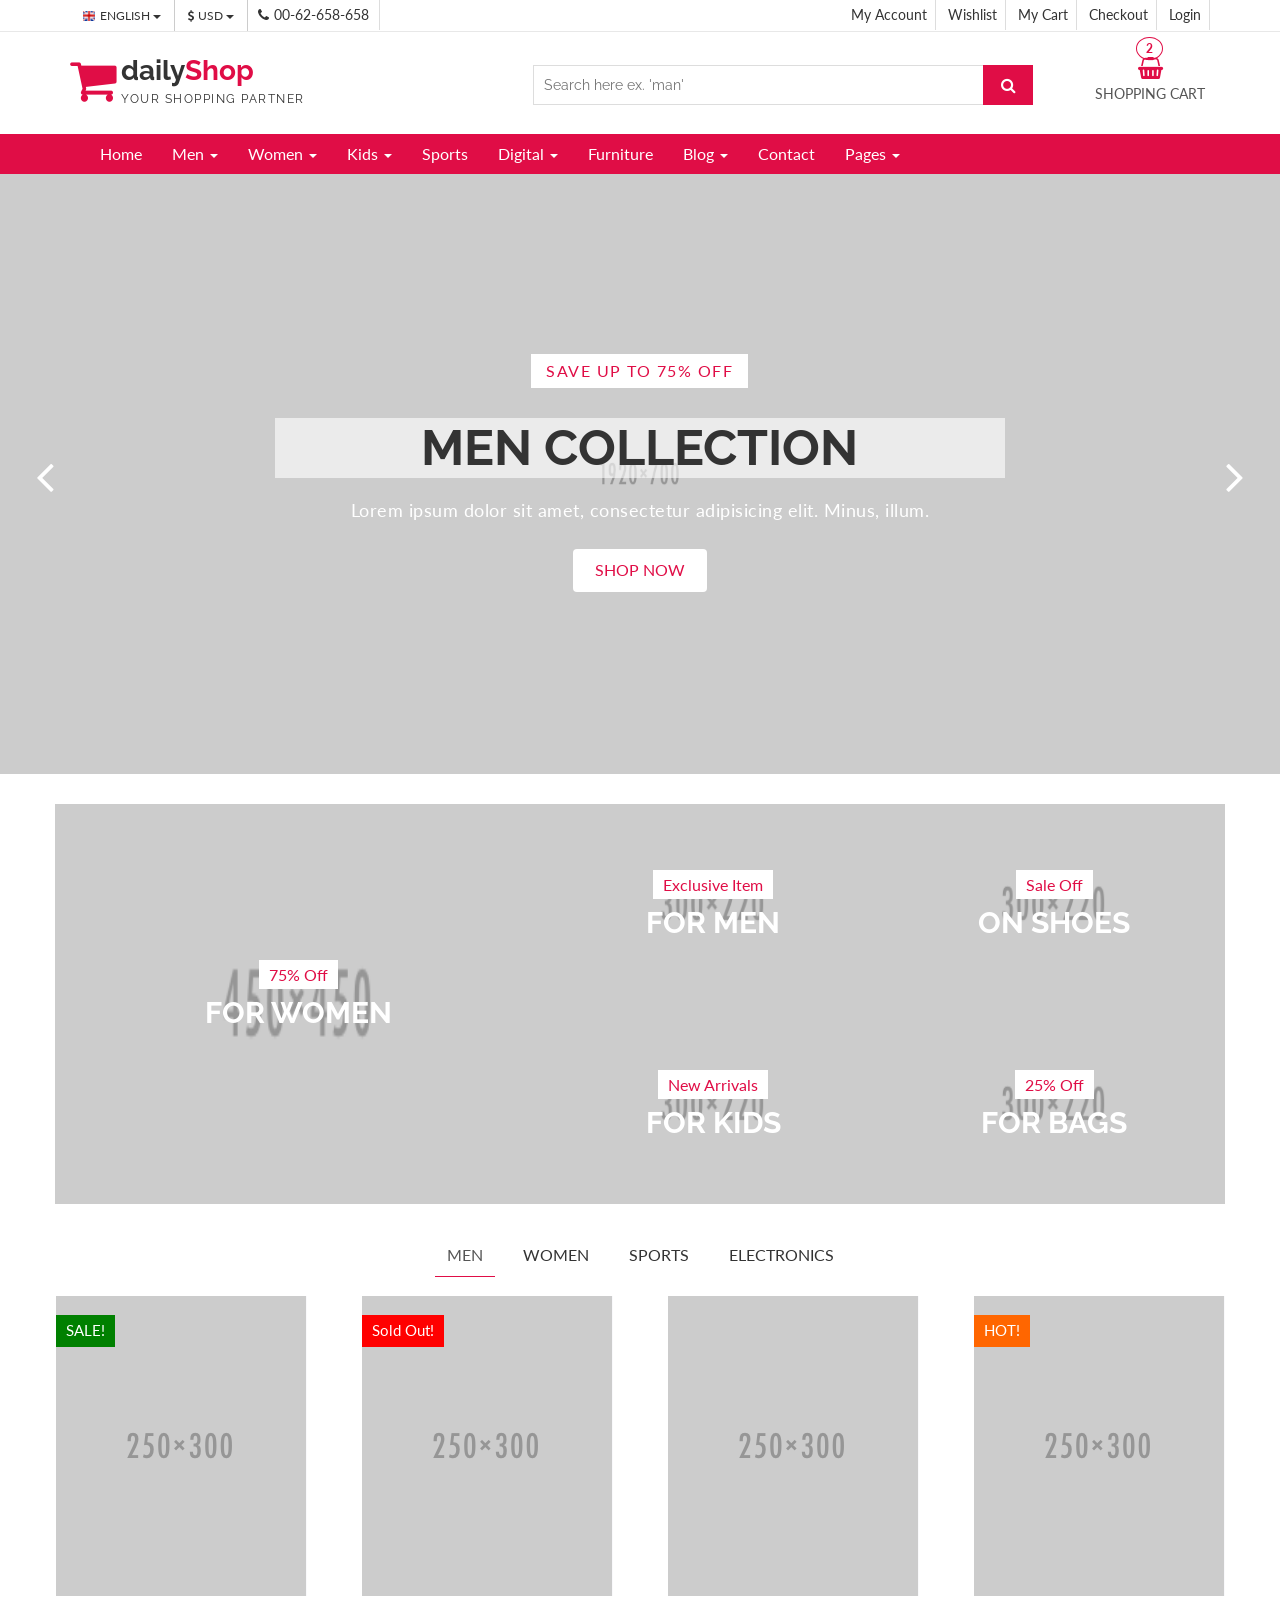
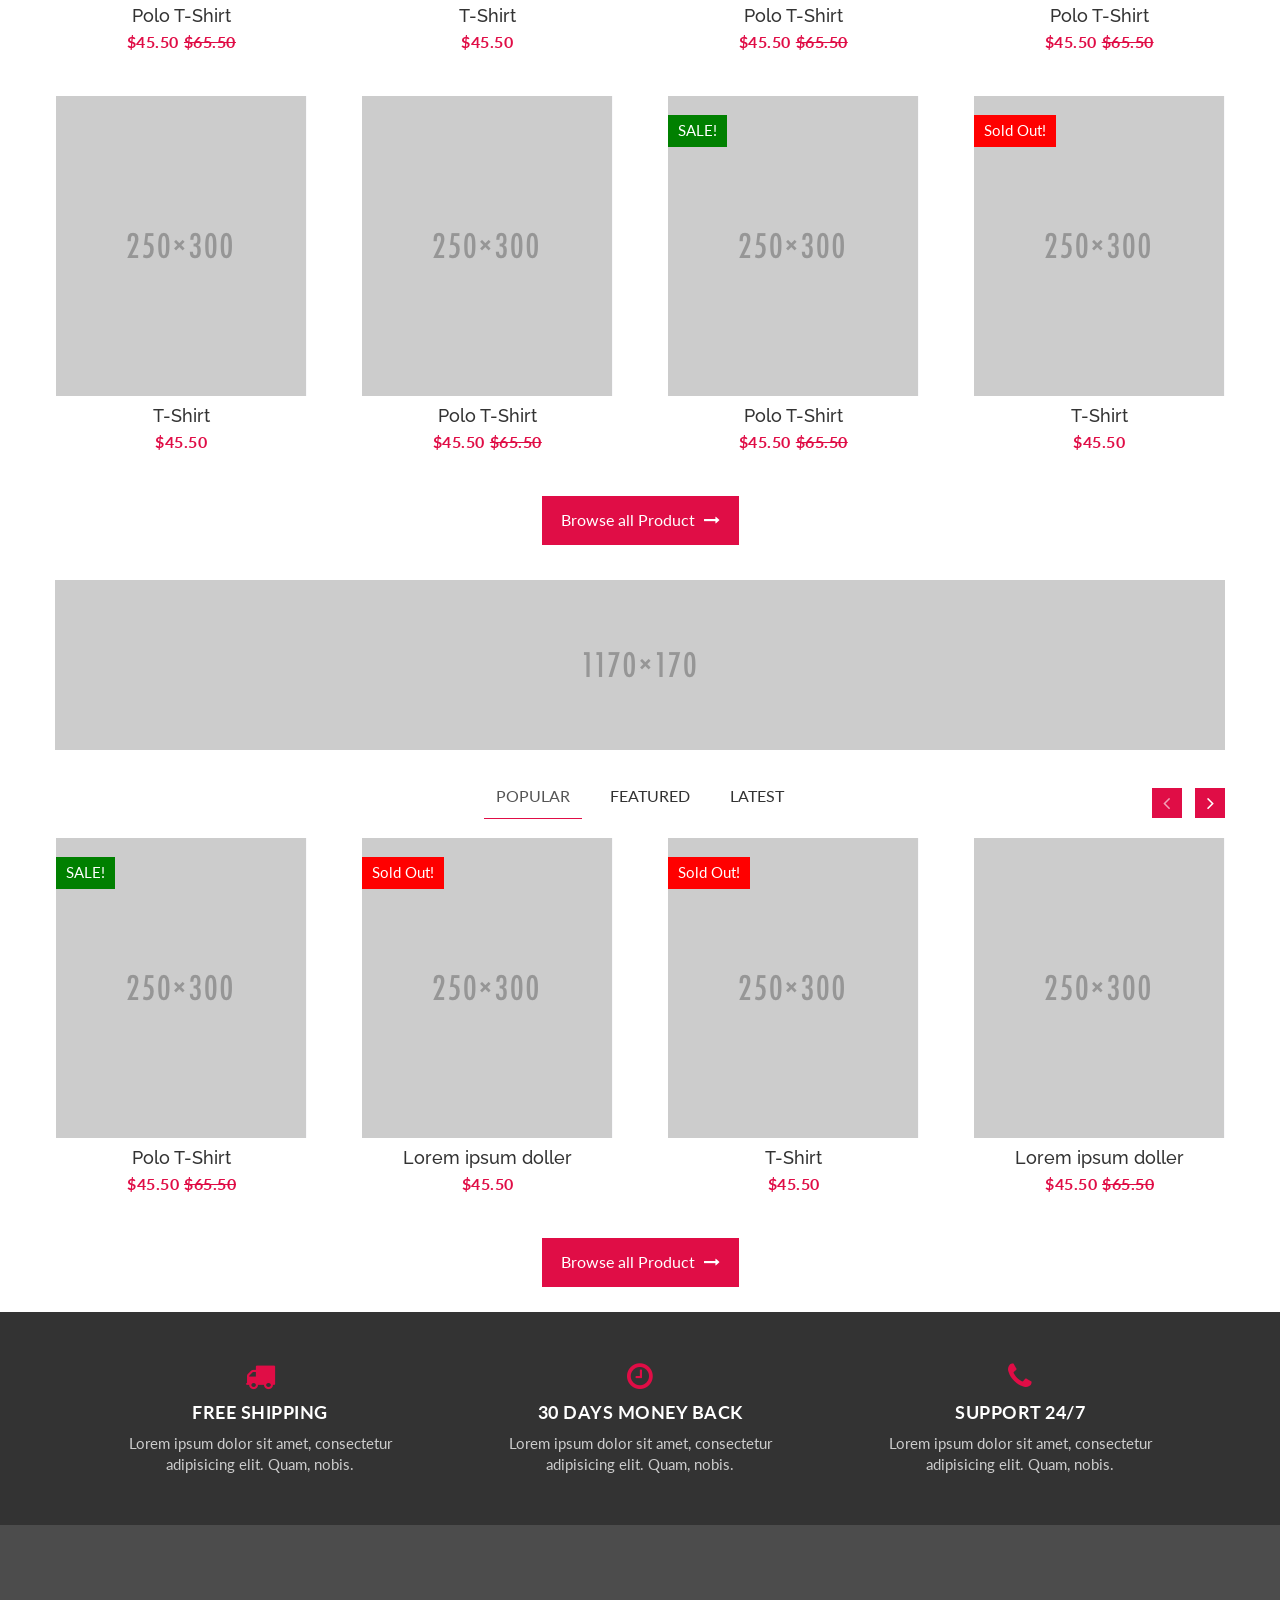
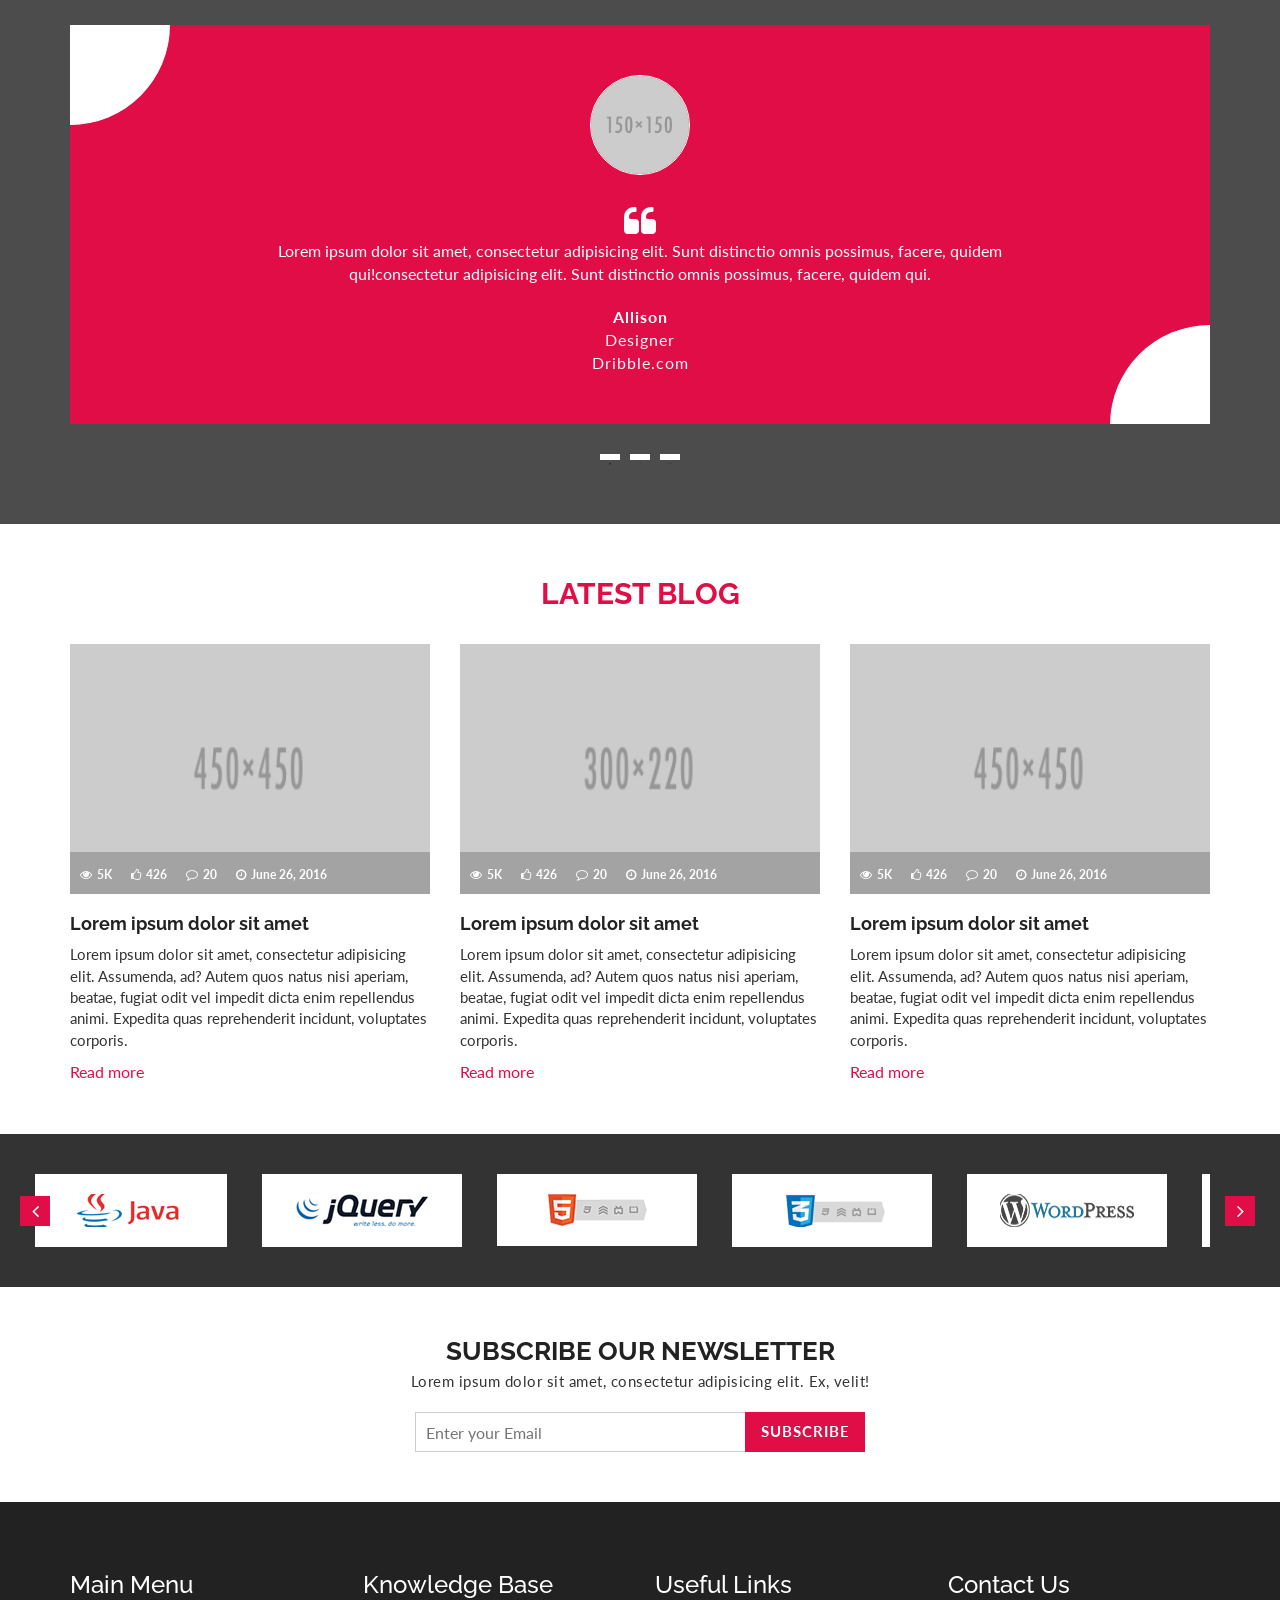
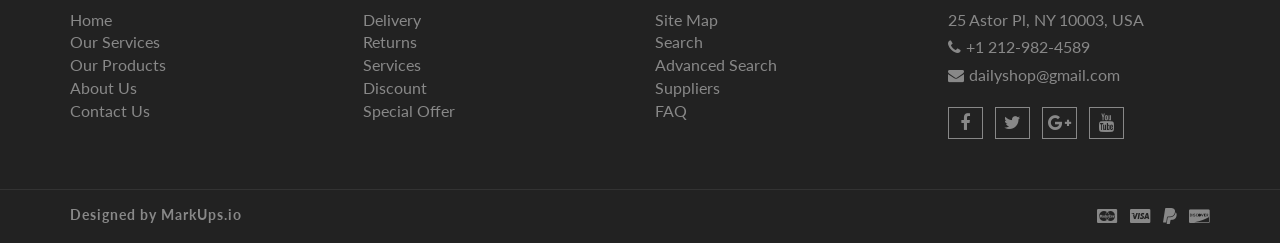
<file: ECommerceMvc/wwwroot/dailyShopTheme/index.html>
<!DOCTYPE html>
<html lang="en">
  <head>
    <meta charset="utf-8">
    <meta http-equiv="X-UA-Compatible" content="IE=edge">
    <meta name="viewport" content="width=device-width, initial-scale=1">    
    <title>Trend Market | Ana Sayfa</title>
    
    <!-- Font awesome -->
    <link href="css/font-awesome.css" rel="stylesheet">
    <!-- Bootstrap -->
    <link href="css/bootstrap.css" rel="stylesheet">   
    <!-- SmartMenus jQuery Bootstrap Addon CSS -->
    <link href="css/jquery.smartmenus.bootstrap.css" rel="stylesheet">
    <!-- Product view slider -->
    <link rel="stylesheet" type="text/css" href="css/jquery.simpleLens.css">    
    <!-- slick slider -->
    <link rel="stylesheet" type="text/css" href="css/slick.css">
    <!-- price picker slider -->
    <link rel="stylesheet" type="text/css" href="css/nouislider.css">
    <!-- Theme color -->
    <link id="switcher" href="css/theme-color/default-theme.css" rel="stylesheet">
    <!-- <link id="switcher" href="css/theme-color/bridge-theme.css" rel="stylesheet"> -->
    <!-- Top Slider CSS -->
    <link href="css/sequence-theme.modern-slide-in.css" rel="stylesheet" media="all">

    <!-- Main style sheet -->
    <link href="css/style.css" rel="stylesheet">    

    <!-- Google Font -->
    <link href='https://fonts.googleapis.com/css?family=Lato' rel='stylesheet' type='text/css'>
    <link href='https://fonts.googleapis.com/css?family=Raleway' rel='stylesheet' type='text/css'>
    

    <!-- HTML5 shim and Respond.js for IE8 support of HTML5 elements and media queries -->
    <!-- WARNING: Respond.js doesn't work if you view the page via file:// -->
    <!--[if lt IE 9]>
      <script src="https://oss.maxcdn.com/html5shiv/3.7.2/html5shiv.min.js"></script>
      <script src="https://oss.maxcdn.com/respond/1.4.2/respond.min.js"></script>
    <![endif]-->
  

  </head>
  <body> 
   <!-- wpf loader Two -->
    <div id="wpf-loader-two">          
      <div class="wpf-loader-two-inner">
        <span>Loading</span>
      </div>
    </div> 
    <!-- / wpf loader Two -->       
  <!-- SCROLL TOP BUTTON -->
    <a class="scrollToTop" href="#"><i class="fa fa-chevron-up"></i></a>
  <!-- END SCROLL TOP BUTTON -->


  <!-- Start header section -->
  <header id="aa-header">
    <!-- start header top  -->
    <div class="aa-header-top">
      <div class="container">
        <div class="row">
          <div class="col-md-12">
            <div class="aa-header-top-area">
              <!-- start header top left -->
              <div class="aa-header-top-left">
                <!-- start language -->
                <div class="aa-language">
                  <div class="dropdown">
                    <a class="btn dropdown-toggle" href="#" type="button" id="dropdownMenu1" data-toggle="dropdown" aria-haspopup="true" aria-expanded="true">
                      <img src="img/flag/english.jpg" alt="english flag">ENGLISH
                      <span class="caret"></span>
                    </a>
                    <ul class="dropdown-menu" aria-labelledby="dropdownMenu1">
                      <li><a href="#"><img src="img/flag/french.jpg" alt="">FRENCH</a></li>
                      <li><a href="#"><img src="img/flag/english.jpg" alt="">ENGLISH</a></li>
                    </ul>
                  </div>
                </div>
                <!-- / language -->

                <!-- start currency -->
                <div class="aa-currency">
                  <div class="dropdown">
                    <a class="btn dropdown-toggle" href="#" type="button" id="dropdownMenu1" data-toggle="dropdown" aria-haspopup="true" aria-expanded="true">
                      <i class="fa fa-usd"></i>USD
                      <span class="caret"></span>
                    </a>
                    <ul class="dropdown-menu" aria-labelledby="dropdownMenu1">
                      <li><a href="#"><i class="fa fa-euro"></i>EURO</a></li>
                      <li><a href="#"><i class="fa fa-jpy"></i>YEN</a></li>
                    </ul>
                  </div>
                </div>
                <!-- / currency -->
                <!-- start cellphone -->
                <div class="cellphone hidden-xs">
                  <p><span class="fa fa-phone"></span>00-62-658-658</p>
                </div>
                <!-- / cellphone -->
              </div>
              <!-- / header top left -->
              <div class="aa-header-top-right">
                <ul class="aa-head-top-nav-right">
                  <li><a href="account.html">My Account</a></li>
                  <li class="hidden-xs"><a href="wishlist.html">Wishlist</a></li>
                  <li class="hidden-xs"><a href="cart.html">My Cart</a></li>
                  <li class="hidden-xs"><a href="checkout.html">Checkout</a></li>
                  <li><a href="" data-toggle="modal" data-target="#login-modal">Login</a></li>
                </ul>
              </div>
            </div>
          </div>
        </div>
      </div>
    </div>
    <!-- / header top  -->

    <!-- start header bottom  -->
    <div class="aa-header-bottom">
      <div class="container">
        <div class="row">
          <div class="col-md-12">
            <div class="aa-header-bottom-area">
              <!-- logo  -->
              <div class="aa-logo">
                <!-- Text based logo -->
                <a href="index.html">
                  <span class="fa fa-shopping-cart"></span>
                  <p>daily<strong>Shop</strong> <span>Your Shopping Partner</span></p>
                </a>
                <!-- img based logo -->
                <!-- <a href="index.html"><img src="img/logo.jpg" alt="logo img"></a> -->
              </div>
              <!-- / logo  -->
               <!-- cart box -->
              <div class="aa-cartbox">
                <a class="aa-cart-link" href="#">
                  <span class="fa fa-shopping-basket"></span>
                  <span class="aa-cart-title">SHOPPING CART</span>
                  <span class="aa-cart-notify">2</span>
                </a>
                <div class="aa-cartbox-summary">
                  <ul>
                    <li>
                      <a class="aa-cartbox-img" href="#"><img src="img/woman-small-2.jpg" alt="img"></a>
                      <div class="aa-cartbox-info">
                        <h4><a href="#">Product Name</a></h4>
                        <p>1 x $250</p>
                      </div>
                      <a class="aa-remove-product" href="#"><span class="fa fa-times"></span></a>
                    </li>
                    <li>
                      <a class="aa-cartbox-img" href="#"><img src="img/woman-small-1.jpg" alt="img"></a>
                      <div class="aa-cartbox-info">
                        <h4><a href="#">Product Name</a></h4>
                        <p>1 x $250</p>
                      </div>
                      <a class="aa-remove-product" href="#"><span class="fa fa-times"></span></a>
                    </li>                    
                    <li>
                      <span class="aa-cartbox-total-title">
                        Total
                      </span>
                      <span class="aa-cartbox-total-price">
                        $500
                      </span>
                    </li>
                  </ul>
                  <a class="aa-cartbox-checkout aa-primary-btn" href="checkout.html">Checkout</a>
                </div>
              </div>
              <!-- / cart box -->
              <!-- search box -->
              <div class="aa-search-box">
                <form action="">
                  <input type="text" name="" id="" placeholder="Search here ex. 'man' ">
                  <button type="submit"><span class="fa fa-search"></span></button>
                </form>
              </div>
              <!-- / search box -->             
            </div>
          </div>
        </div>
      </div>
    </div>
    <!-- / header bottom  -->
  </header>
  <!-- / header section -->
  <!-- menu -->
  <section id="menu">
    <div class="container">
      <div class="menu-area">
        <!-- Navbar -->
        <div class="navbar navbar-default" role="navigation">
          <div class="navbar-header">
            <button type="button" class="navbar-toggle" data-toggle="collapse" data-target=".navbar-collapse">
              <span class="sr-only">Toggle navigation</span>
              <span class="icon-bar"></span>
              <span class="icon-bar"></span>
              <span class="icon-bar"></span>
            </button>          
          </div>
          <div class="navbar-collapse collapse">
            <!-- Left nav -->
            <ul class="nav navbar-nav">
              <li><a href="index.html">Home</a></li>
              <li><a href="#">Men <span class="caret"></span></a>
                <ul class="dropdown-menu">                
                  <li><a href="#">Casual</a></li>
                  <li><a href="#">Sports</a></li>
                  <li><a href="#">Formal</a></li>
                  <li><a href="#">Standard</a></li>                                                
                  <li><a href="#">T-Shirts</a></li>
                  <li><a href="#">Shirts</a></li>
                  <li><a href="#">Jeans</a></li>
                  <li><a href="#">Trousers</a></li>
                  <li><a href="#">And more.. <span class="caret"></span></a>
                    <ul class="dropdown-menu">
                      <li><a href="#">Sleep Wear</a></li>
                      <li><a href="#">Sandals</a></li>
                      <li><a href="#">Loafers</a></li>                                      
                    </ul>
                  </li>
                </ul>
              </li>
              <li><a href="#">Women <span class="caret"></span></a>
                <ul class="dropdown-menu">  
                  <li><a href="#">Kurta & Kurti</a></li>                                                                
                  <li><a href="#">Trousers</a></li>              
                  <li><a href="#">Casual</a></li>
                  <li><a href="#">Sports</a></li>
                  <li><a href="#">Formal</a></li>                
                  <li><a href="#">Sarees</a></li>
                  <li><a href="#">Shoes</a></li>
                  <li><a href="#">And more.. <span class="caret"></span></a>
                    <ul class="dropdown-menu">
                      <li><a href="#">Sleep Wear</a></li>
                      <li><a href="#">Sandals</a></li>
                      <li><a href="#">Loafers</a></li>
                      <li><a href="#">And more.. <span class="caret"></span></a>
                        <ul class="dropdown-menu">
                          <li><a href="#">Rings</a></li>
                          <li><a href="#">Earrings</a></li>
                          <li><a href="#">Jewellery Sets</a></li>
                          <li><a href="#">Lockets</a></li>
                          <li class="disabled"><a class="disabled" href="#">Disabled item</a></li>                       
                          <li><a href="#">Jeans</a></li>
                          <li><a href="#">Polo T-Shirts</a></li>
                          <li><a href="#">SKirts</a></li>
                          <li><a href="#">Jackets</a></li>
                          <li><a href="#">Tops</a></li>
                          <li><a href="#">Make Up</a></li>
                          <li><a href="#">Hair Care</a></li>
                          <li><a href="#">Perfumes</a></li>
                          <li><a href="#">Skin Care</a></li>
                          <li><a href="#">Hand Bags</a></li>
                          <li><a href="#">Single Bags</a></li>
                          <li><a href="#">Travel Bags</a></li>
                          <li><a href="#">Wallets & Belts</a></li>                        
                          <li><a href="#">Sunglases</a></li>
                          <li><a href="#">Nail</a></li>                       
                        </ul>
                      </li>                   
                    </ul>
                  </li>
                </ul>
              </li>
              <li><a href="#">Kids <span class="caret"></span></a>
                <ul class="dropdown-menu">                
                  <li><a href="#">Casual</a></li>
                  <li><a href="#">Sports</a></li>
                  <li><a href="#">Formal</a></li>
                  <li><a href="#">Standard</a></li>                                                
                  <li><a href="#">T-Shirts</a></li>
                  <li><a href="#">Shirts</a></li>
                  <li><a href="#">Jeans</a></li>
                  <li><a href="#">Trousers</a></li>
                  <li><a href="#">And more.. <span class="caret"></span></a>
                    <ul class="dropdown-menu">
                      <li><a href="#">Sleep Wear</a></li>
                      <li><a href="#">Sandals</a></li>
                      <li><a href="#">Loafers</a></li>                                      
                    </ul>
                  </li>
                </ul>
              </li>
              <li><a href="#">Sports</a></li>
             <li><a href="#">Digital <span class="caret"></span></a>
                <ul class="dropdown-menu">                
                  <li><a href="#">Camera</a></li>
                  <li><a href="#">Mobile</a></li>
                  <li><a href="#">Tablet</a></li>
                  <li><a href="#">Laptop</a></li>                                                
                  <li><a href="#">Accesories</a></li>                
                </ul>
              </li>
              <li><a href="#">Furniture</a></li>            
              <li><a href="blog-archive.html">Blog <span class="caret"></span></a>
                <ul class="dropdown-menu">                
                  <li><a href="blog-archive.html">Blog Style 1</a></li>
                  <li><a href="blog-archive-2.html">Blog Style 2</a></li>
                  <li><a href="blog-single.html">Blog Single</a></li>                
                </ul>
              </li>
              <li><a href="contact.html">Contact</a></li>
              <li><a href="#">Pages <span class="caret"></span></a>
                <ul class="dropdown-menu">                
                  <li><a href="product.html">Shop Page</a></li>
                  <li><a href="product-detail.html">Shop Single</a></li>                
                  <li><a href="404.html">404 Page</a></li>                
                </ul>
              </li>
            </ul>
          </div><!--/.nav-collapse -->
        </div>
      </div>       
    </div>
  </section>
  <!-- / menu -->
  <!-- Start slider -->
  <section id="aa-slider">
    <div class="aa-slider-area">
      <div id="sequence" class="seq">
        <div class="seq-screen">
          <ul class="seq-canvas">
            <!-- single slide item -->
            <li>
              <div class="seq-model">
                <img data-seq src="img/slider/1.jpg" alt="Men slide img" />
              </div>
              <div class="seq-title">
               <span data-seq>Save Up to 75% Off</span>                
                <h2 data-seq>Men Collection</h2>                
                <p data-seq>Lorem ipsum dolor sit amet, consectetur adipisicing elit. Minus, illum.</p>
                <a data-seq href="#" class="aa-shop-now-btn aa-secondary-btn">SHOP NOW</a>
              </div>
            </li>
            <!-- single slide item -->
            <li>
              <div class="seq-model">
                <img data-seq src="img/slider/2.jpg" alt="Wristwatch slide img" />
              </div>
              <div class="seq-title">
                <span data-seq>Save Up to 40% Off</span>                
                <h2 data-seq>Wristwatch Collection</h2>                
                <p data-seq>Lorem ipsum dolor sit amet, consectetur adipisicing elit. Minus, illum.</p>
                <a data-seq href="#" class="aa-shop-now-btn aa-secondary-btn">SHOP NOW</a>
              </div>
            </li>
            <!-- single slide item -->
            <li>
              <div class="seq-model">
                <img data-seq src="img/slider/3.jpg" alt="Women Jeans slide img" />
              </div>
              <div class="seq-title">
                <span data-seq>Save Up to 75% Off</span>                
                <h2 data-seq>Jeans Collection</h2>                
                <p data-seq>Lorem ipsum dolor sit amet, consectetur adipisicing elit. Minus, illum.</p>
                <a data-seq href="#" class="aa-shop-now-btn aa-secondary-btn">SHOP NOW</a>
              </div>
            </li>
            <!-- single slide item -->           
            <li>
              <div class="seq-model">
                <img data-seq src="img/slider/4.jpg" alt="Shoes slide img" />
              </div>
              <div class="seq-title">
                <span data-seq>Save Up to 75% Off</span>                
                <h2 data-seq>Exclusive Shoes</h2>                
                <p data-seq>Lorem ipsum dolor sit amet, consectetur adipisicing elit. Minus, illum.</p>
                <a data-seq href="#" class="aa-shop-now-btn aa-secondary-btn">SHOP NOW</a>
              </div>
            </li>
            <!-- single slide item -->  
             <li>
              <div class="seq-model">
                <img data-seq src="img/slider/5.jpg" alt="Male Female slide img" />
              </div>
              <div class="seq-title">
                <span data-seq>Save Up to 50% Off</span>                
                <h2 data-seq>Best Collection</h2>                
                <p data-seq>Lorem ipsum dolor sit amet, consectetur adipisicing elit. Minus, illum.</p>
                <a data-seq href="#" class="aa-shop-now-btn aa-secondary-btn">SHOP NOW</a>
              </div>
            </li>                   
          </ul>
        </div>
        <!-- slider navigation btn -->
        <fieldset class="seq-nav" aria-controls="sequence" aria-label="Slider buttons">
          <a type="button" class="seq-prev" aria-label="Previous"><span class="fa fa-angle-left"></span></a>
          <a type="button" class="seq-next" aria-label="Next"><span class="fa fa-angle-right"></span></a>
        </fieldset>
      </div>
    </div>
  </section>
  <!-- / slider -->
  <!-- Start Promo section -->
  <section id="aa-promo">
    <div class="container">
      <div class="row">
        <div class="col-md-12">
          <div class="aa-promo-area">
            <div class="row">
              <!-- promo left -->
              <div class="col-md-5 no-padding">                
                <div class="aa-promo-left">
                  <div class="aa-promo-banner">                    
                    <img src="img/promo-banner-1.jpg" alt="img">                    
                    <div class="aa-prom-content">
                      <span>75% Off</span>
                      <h4><a href="#">For Women</a></h4>                      
                    </div>
                  </div>
                </div>
              </div>
              <!-- promo right -->
              <div class="col-md-7 no-padding">
                <div class="aa-promo-right">
                  <div class="aa-single-promo-right">
                    <div class="aa-promo-banner">                      
                      <img src="img/promo-banner-3.jpg" alt="img">                      
                      <div class="aa-prom-content">
                        <span>Exclusive Item</span>
                        <h4><a href="#">For Men</a></h4>                        
                      </div>
                    </div>
                  </div>
                  <div class="aa-single-promo-right">
                    <div class="aa-promo-banner">                      
                      <img src="img/promo-banner-2.jpg" alt="img">                      
                      <div class="aa-prom-content">
                        <span>Sale Off</span>
                        <h4><a href="#">On Shoes</a></h4>                        
                      </div>
                    </div>
                  </div>
                  <div class="aa-single-promo-right">
                    <div class="aa-promo-banner">                      
                      <img src="img/promo-banner-4.jpg" alt="img">                      
                      <div class="aa-prom-content">
                        <span>New Arrivals</span>
                        <h4><a href="#">For Kids</a></h4>                        
                      </div>
                    </div>
                  </div>
                  <div class="aa-single-promo-right">
                    <div class="aa-promo-banner">                      
                      <img src="img/promo-banner-5.jpg" alt="img">                      
                      <div class="aa-prom-content">
                        <span>25% Off</span>
                        <h4><a href="#">For Bags</a></h4>                        
                      </div>
                    </div>
                  </div>
                </div>
              </div>
            </div>
          </div>
        </div>
      </div>
    </div>
  </section>
  <!-- / Promo section -->
  <!-- Products section -->
  <section id="aa-product">
    <div class="container">
      <div class="row">
        <div class="col-md-12">
          <div class="row">
            <div class="aa-product-area">
              <div class="aa-product-inner">
                <!-- start prduct navigation -->
                 <ul class="nav nav-tabs aa-products-tab">
                    <li class="active"><a href="#men" data-toggle="tab">Men</a></li>
                    <li><a href="#women" data-toggle="tab">Women</a></li>
                    <li><a href="#sports" data-toggle="tab">Sports</a></li>
                    <li><a href="#electronics" data-toggle="tab">Electronics</a></li>
                  </ul>
                  <!-- Tab panes -->
                  <div class="tab-content">
                    <!-- Start men product category -->
                    <div class="tab-pane fade in active" id="men">
                      <ul class="aa-product-catg">
                        <!-- start single product item -->
                        <li>
                          <figure>
                            <a class="aa-product-img" href="#"><img src="img/man/polo-shirt-2.png" alt="polo shirt img"></a>
                            <a class="aa-add-card-btn"href="#"><span class="fa fa-shopping-cart"></span>Add To Cart</a>
                              <figcaption>
                              <h4 class="aa-product-title"><a href="#">Polo T-Shirt</a></h4>
                              <span class="aa-product-price">$45.50</span><span class="aa-product-price"><del>$65.50</del></span>
                            </figcaption>
                          </figure>                        
                          <div class="aa-product-hvr-content">
                            <a href="#" data-toggle="tooltip" data-placement="top" title="Add to Wishlist"><span class="fa fa-heart-o"></span></a>
                            <a href="#" data-toggle="tooltip" data-placement="top" title="Compare"><span class="fa fa-exchange"></span></a>
                            <a href="#" data-toggle2="tooltip" data-placement="top" title="Quick View" data-toggle="modal" data-target="#quick-view-modal"><span class="fa fa-search"></span></a>                          
                          </div>
                          <!-- product badge -->
                          <span class="aa-badge aa-sale" href="#">SALE!</span>
                        </li>
                        <!-- start single product item -->
                        <li>
                          <figure>
                            <a class="aa-product-img" href="#"><img src="img/man/t-shirt-1.png" alt="polo shirt img"></a>
                            <a class="aa-add-card-btn"href="#"><span class="fa fa-shopping-cart"></span>Add To Cart</a>
                             <figcaption>
                              <h4 class="aa-product-title"><a href="#">T-Shirt</a></h4>
                              <span class="aa-product-price">$45.50</span>
                            </figcaption>
                          </figure>                         
                          <div class="aa-product-hvr-content">
                            <a href="#" data-toggle="tooltip" data-placement="top" title="Add to Wishlist"><span class="fa fa-heart-o"></span></a>
                            <a href="#" data-toggle="tooltip" data-placement="top" title="Compare"><span class="fa fa-exchange"></span></a>
                            <a href="#" data-toggle2="tooltip" data-placement="top" title="Quick View" data-toggle="modal" data-target="#quick-view-modal"><span class="fa fa-search"></span></a>
                          </div>
                          <!-- product badge -->
                           <span class="aa-badge aa-sold-out" href="#">Sold Out!</span>
                        </li>
                        <!-- start single product item -->
                        <li>
                          <figure>
                            <a class="aa-product-img" href="#"><img src="img/man/polo-shirt-1.png" alt="polo shirt img"></a>
                            <a class="aa-add-card-btn"href="#"><span class="fa fa-shopping-cart"></span>Add To Cart</a>
                             <figcaption>
                              <h4 class="aa-product-title"><a href="#">Polo T-Shirt</a></h4>
                              <span class="aa-product-price">$45.50</span><span class="aa-product-price"><del>$65.50</del></span>
                            </figcaption>
                          </figure>                         
                          <div class="aa-product-hvr-content">
                            <a href="#" data-toggle="tooltip" data-placement="top" title="Add to Wishlist"><span class="fa fa-heart-o"></span></a>
                            <a href="#" data-toggle="tooltip" data-placement="top" title="Compare"><span class="fa fa-exchange"></span></a>
                            <a href="#" data-toggle2="tooltip" data-placement="top" title="Quick View" data-toggle="modal" data-target="#quick-view-modal"><span class="fa fa-search"></span></a>
                          </div>
                        </li>
                        <!-- start single product item -->
                        <li>
                          <figure>
                            <a class="aa-product-img" href="#"><img src="img/man/polo-shirt-4.png" alt="polo shirt img"></a>
                            <a class="aa-add-card-btn"href="#"><span class="fa fa-shopping-cart"></span>Add To Cart</a>
                            <figcaption>
                              <h4 class="aa-product-title"><a href="#">Polo T-Shirt</a></h4>
                              <span class="aa-product-price">$45.50</span><span class="aa-product-price"><del>$65.50</del></span>
                            </figcaption>
                          </figure>                          
                          <div class="aa-product-hvr-content">
                            <a href="#" data-toggle="tooltip" data-placement="top" title="Add to Wishlist"><span class="fa fa-heart-o"></span></a>
                            <a href="#" data-toggle="tooltip" data-placement="top" title="Compare"><span class="fa fa-exchange"></span></a>
                            <a href="#" data-toggle2="tooltip" data-placement="top" title="Quick View" data-toggle="modal" data-target="#quick-view-modal"><span class="fa fa-search"></span></a>
                          </div>
                          <!-- product badge -->
                          <span class="aa-badge aa-hot" href="#">HOT!</span>
                        </li>
                        <!-- start single product item -->
                        <li>
                          <figure>
                            <a class="aa-product-img" href="#"><img src="img/man/polo-shirt-5.png" alt="polo shirt img"></a>
                            <a class="aa-add-card-btn"href="#"><span class="fa fa-shopping-cart"></span>Add To Cart</a>
                            <figcaption>
                              <h4 class="aa-product-title"><a href="#">T-Shirt</a></h4>
                              <span class="aa-product-price">$45.50</span>
                            </figcaption>
                          </figure>                          
                          <div class="aa-product-hvr-content">
                           <a href="#" data-toggle="tooltip" data-placement="top" title="Add to Wishlist"><span class="fa fa-heart-o"></span></a>
                            <a href="#" data-toggle="tooltip" data-placement="top" title="Compare"><span class="fa fa-exchange"></span></a>
                            <a href="#" data-toggle2="tooltip" data-placement="top" title="Quick View" data-toggle="modal" data-target="#quick-view-modal"><span class="fa fa-search"></span></a>
                          </div>
                        </li>
                        <!-- start single product item -->
                        <li>
                          <figure>
                            <a class="aa-product-img" href="#"><img src="img/man/polo-shirt-6.png" alt="polo shirt img"></a>
                            <a class="aa-add-card-btn"href="#"><span class="fa fa-shopping-cart"></span>Add To Cart</a>
                            <figcaption>
                              <h4 class="aa-product-title"><a href="#">Polo T-Shirt</a></h4>
                              <span class="aa-product-price">$45.50</span><span class="aa-product-price"><del>$65.50</del></span>
                            </figcaption>
                          </figure>                          
                          <div class="aa-product-hvr-content">
                            <a href="#" data-toggle="tooltip" data-placement="top" title="Add to Wishlist"><span class="fa fa-heart-o"></span></a>
                            <a href="#" data-toggle="tooltip" data-placement="top" title="Compare"><span class="fa fa-exchange"></span></a>
                            <a href="#" data-toggle2="tooltip" data-placement="top" title="Quick View" data-toggle="modal" data-target="#quick-view-modal"><span class="fa fa-search"></span></a>
                          </div>
                        </li>
                        <!-- start single product item -->
                        <li>
                          <figure>
                            <a class="aa-product-img" href="#"><img src="img/man/polo-shirt-2.png" alt="polo shirt img"></a>
                            <a class="aa-add-card-btn"href="#"><span class="fa fa-shopping-cart"></span>Add To Cart</a>
                            <figcaption>
                              <h4 class="aa-product-title"><a href="#">Polo T-Shirt</a></h4>
                              <span class="aa-product-price">$45.50</span><span class="aa-product-price"><del>$65.50</del></span>
                            </figcaption>
                          </figure>                          
                          <div class="aa-product-hvr-content">
                            <a href="#" data-toggle="tooltip" data-placement="top" title="Add to Wishlist"><span class="fa fa-heart-o"></span></a>
                            <a href="#" data-toggle="tooltip" data-placement="top" title="Compare"><span class="fa fa-exchange"></span></a>
                           <a href="#" data-toggle2="tooltip" data-placement="top" title="Quick View" data-toggle="modal" data-target="#quick-view-modal"><span class="fa fa-search"></span></a>
                          </div>
                          <!-- product badge -->
                          <span class="aa-badge aa-sale" href="#">SALE!</span>
                        </li>
                        <!-- start single product item -->
                        <li>
                          <figure>
                            <a class="aa-product-img" href="#"><img src="img/man/t-shirt-1.png" alt="polo shirt img"></a>
                            <a class="aa-add-card-btn"href="#"><span class="fa fa-shopping-cart"></span>Add To Cart</a>
                            <figcaption>
                              <h4 class="aa-product-title"><a href="#">T-Shirt</a></h4>
                              <span class="aa-product-price">$45.50</span>
                            </figcaption>
                          </figure>                         
                          <div class="aa-product-hvr-content">
                            <a href="#" data-toggle="tooltip" data-placement="top" title="Add to Wishlist"><span class="fa fa-heart-o"></span></a>
                            <a href="#" data-toggle="tooltip" data-placement="top" title="Compare"><span class="fa fa-exchange"></span></a>
                            <a href="#" data-toggle2="tooltip" data-placement="top" title="Quick View" data-toggle="modal" data-target="#quick-view-modal"><span class="fa fa-search"></span></a>
                          </div>
                          <!-- product badge -->
                           <span class="aa-badge aa-sold-out" href="#">Sold Out!</span>
                        </li>                        
                      </ul>
                      <a class="aa-browse-btn" href="#">Browse all Product <span class="fa fa-long-arrow-right"></span></a>
                    </div>
                    <!-- / men product category -->
                    <!-- start women product category -->
                    <div class="tab-pane fade" id="women">
                      <ul class="aa-product-catg">
                        <!-- start single product item -->
                        <li>
                          <figure>
                            <a class="aa-product-img" href="#"><img src="img/women/girl-1.png" alt="polo shirt img"></a>
                            <a class="aa-add-card-btn"href="#"><span class="fa fa-shopping-cart"></span>Add To Cart</a>
                            <figcaption>
                              <h4 class="aa-product-title"><a href="#">This is Title</a></h4>
                              <span class="aa-product-price">$45.50</span><span class="aa-product-price"><del>$65.50</del></span>
                            </figcaption>
                          </figure>                         
                          <div class="aa-product-hvr-content">
                            <a href="#" data-toggle="tooltip" data-placement="top" title="Add to Wishlist"><span class="fa fa-heart-o"></span></a>
                            <a href="#" data-toggle="tooltip" data-placement="top" title="Compare"><span class="fa fa-exchange"></span></a>
                            <a href="#" data-toggle2="tooltip" data-placement="top" title="Quick View" data-toggle="modal" data-target="#quick-view-modal"><span class="fa fa-search"></span></a>                            
                          </div>
                          <!-- product badge -->
                          <span class="aa-badge aa-sale" href="#">SALE!</span>
                        </li>
                        <!-- start single product item -->
                        <li>
                          <figure>
                            <a class="aa-product-img" href="#"><img src="img/women/girl-2.png" alt="polo shirt img"></a>
                            <a class="aa-add-card-btn"href="#"><span class="fa fa-shopping-cart"></span>Add To Cart</a>
                            <figcaption>
                              <h4 class="aa-product-title"><a href="#">Lorem ipsum doller</a></h4>
                              <span class="aa-product-price">$45.50</span>
                            </figcaption>
                          </figure>                         
                          <div class="aa-product-hvr-content">
                            <a href="#" data-toggle="tooltip" data-placement="top" title="Add to Wishlist"><span class="fa fa-heart-o"></span></a>
                            <a href="#" data-toggle="tooltip" data-placement="top" title="Compare"><span class="fa fa-exchange"></span></a>
                            <a href="#" data-toggle2="tooltip" data-placement="top" title="Quick View" data-toggle="modal" data-target="#quick-view-modal"><span class="fa fa-search"></span></a>
                          </div>
                          <!-- product badge -->
                           <span class="aa-badge aa-hot" href="#">HOT!</span>
                        </li>
                        <!-- start single product item -->
                        <li>
                          <figure>
                            <a class="aa-product-img" href="#"><img src="img/women/girl-3.png" alt="polo shirt img"></a>
                            <a class="aa-add-card-btn"href="#"><span class="fa fa-shopping-cart"></span>Add To Cart</a>
                            <figcaption>
                              <h4 class="aa-product-title"><a href="#">Lorem ipsum doller</a></h4>
                              <span class="aa-product-price">$45.50</span><span class="aa-product-price"><del>$65.50</del></span>
                            </figcaption>
                          </figure>                         
                          <div class="aa-product-hvr-content">
                            <a href="#" data-toggle="tooltip" data-placement="top" title="Add to Wishlist"><span class="fa fa-heart-o"></span></a>
                            <a href="#" data-toggle="tooltip" data-placement="top" title="Compare"><span class="fa fa-exchange"></span></a>
                            <a href="#" data-toggle2="tooltip" data-placement="top" title="Quick View" data-toggle="modal" data-target="#quick-view-modal"><span class="fa fa-search"></span></a>
                          </div>
                        </li>
                        <!-- start single product item -->
                        <li>
                          <figure>
                            <a class="aa-product-img" href="#"><img src="img/women/girl-4.png" alt="polo shirt img"></a>
                            <a class="aa-add-card-btn"href="#"><span class="fa fa-shopping-cart"></span>Add To Cart</a>
                            <figcaption>
                              <h4 class="aa-product-title"><a href="#">Lorem ipsum doller</a></h4>
                              <span class="aa-product-price">$45.50</span><span class="aa-product-price"><del>$65.50</del></span>
                            </figcaption>
                          </figure>                          
                          <div class="aa-product-hvr-content">
                            <a href="#" data-toggle="tooltip" data-placement="top" title="Add to Wishlist"><span class="fa fa-heart-o"></span></a>
                            <a href="#" data-toggle="tooltip" data-placement="top" title="Compare"><span class="fa fa-exchange"></span></a>
                            <a href="#" data-toggle2="tooltip" data-placement="top" title="Quick View" data-toggle="modal" data-target="#quick-view-modal"><span class="fa fa-search"></span></a>
                          </div>
                          <!-- product badge -->
                          <span class="aa-badge aa-sold-out" href="#">Sold Out!</span>
                        </li>
                        <!-- start single product item -->
                        <li>
                          <figure>
                            <a class="aa-product-img" href="#"><img src="img/women/girl-5.png" alt="polo shirt img"></a>
                            <a class="aa-add-card-btn"href="#"><span class="fa fa-shopping-cart"></span>Add To Cart</a>
                            <figcaption>
                              <h4 class="aa-product-title"><a href="#">Lorem ipsum doller</a></h4>
                              <span class="aa-product-price">$45.50</span>
                            </figcaption>
                          </figure>
                         
                          <div class="aa-product-hvr-content">
                           <a href="#" data-toggle="tooltip" data-placement="top" title="Add to Wishlist"><span class="fa fa-heart-o"></span></a>
                            <a href="#" data-toggle="tooltip" data-placement="top" title="Compare"><span class="fa fa-exchange"></span></a>
                            <a href="#" data-toggle2="tooltip" data-placement="top" title="Quick View" data-toggle="modal" data-target="#quick-view-modal"><span class="fa fa-search"></span></a>
                          </div>
                        </li>
                        <!-- start single product item -->
                        <li>
                          <figure>
                            <a class="aa-product-img" href="#"><img src="img/women/girl-6.png" alt="polo shirt img"></a>
                            <a class="aa-add-card-btn"href="#"><span class="fa fa-shopping-cart"></span>Add To Cart</a>
                            <figcaption>
                              <h4 class="aa-product-title"><a href="#">Lorem ipsum doller</a></h4>
                              <span class="aa-product-price">$45.50</span><span class="aa-product-price"><del>$65.50</del></span>
                            </figcaption>
                          </figure>                          
                          <div class="aa-product-hvr-content">
                            <a href="#" data-toggle="tooltip" data-placement="top" title="Add to Wishlist"><span class="fa fa-heart-o"></span></a>
                            <a href="#" data-toggle="tooltip" data-placement="top" title="Compare"><span class="fa fa-exchange"></span></a>
                            <a href="#" data-toggle2="tooltip" data-placement="top" title="Quick View" data-toggle="modal" data-target="#quick-view-modal"><span class="fa fa-search"></span></a>
                          </div>
                        </li>
                        <!-- start single product item -->
                        <li>
                          <figure>
                            <a class="aa-product-img" href="#"><img src="img/women/girl-7.png" alt="polo shirt img"></a>
                            <a class="aa-add-card-btn"href="#"><span class="fa fa-shopping-cart"></span>Add To Cart</a>
                            <figcaption>
                              <h4 class="aa-product-title"><a href="#">Lorem ipsum doller</a></h4>
                              <span class="aa-product-price">$45.50</span><span class="aa-product-price"><del>$65.50</del></span>
                            </figcaption>
                          </figure>                          
                          <div class="aa-product-hvr-content">
                            <a href="#" data-toggle="tooltip" data-placement="top" title="Add to Wishlist"><span class="fa fa-heart-o"></span></a>
                            <a href="#" data-toggle="tooltip" data-placement="top" title="Compare"><span class="fa fa-exchange"></span></a>
                           <a href="#" data-toggle2="tooltip" data-placement="top" title="Quick View" data-toggle="modal" data-target="#quick-view-modal"><span class="fa fa-search"></span></a>
                          </div>
                          <!-- product badge -->
                          <span class="aa-badge aa-sale" href="#">SALE!</span>
                        </li>
                        <!-- start single product item -->
                        <li>
                          <figure>
                            <a class="aa-product-img" href="#"><img src="img/women/girl-1.png" alt="polo shirt img"></a>
                            <a class="aa-add-card-btn"href="#"><span class="fa fa-shopping-cart"></span>Add To Cart</a>
                            <figcaption>
                              <h4 class="aa-product-title"><a href="#">Lorem ipsum doller</a></h4>
                              <span class="aa-product-price">$45.50</span>
                            </figcaption>
                          </figure>                         
                          <div class="aa-product-hvr-content">
                            <a href="#" data-toggle="tooltip" data-placement="top" title="Add to Wishlist"><span class="fa fa-heart-o"></span></a>
                            <a href="#" data-toggle="tooltip" data-placement="top" title="Compare"><span class="fa fa-exchange"></span></a>
                            <a href="#" data-toggle2="tooltip" data-placement="top" title="Quick View" data-toggle="modal" data-target="#quick-view-modal"><span class="fa fa-search"></span></a>
                          </div>
                          <!-- product badge -->
                           <span class="aa-badge aa-sold-out" href="#">Sold Out!</span>
                        </li>                        
                      </ul>
                      <a class="aa-browse-btn" href="#">Browse all Product <span class="fa fa-long-arrow-right"></span></a>
                    </div>
                    <!-- / women product category -->
                    <!-- start sports product category -->
                    <div class="tab-pane fade" id="sports">
                      <ul class="aa-product-catg">
                        <!-- start single product item -->
                        <li>
                          <figure>
                            <a class="aa-product-img" href="#"><img src="img/sports/sport-1.png" alt="polo shirt img"></a>
                            <a class="aa-add-card-btn"href="#"><span class="fa fa-shopping-cart"></span>Add To Cart</a>
                            <figcaption>
                              <h4 class="aa-product-title"><a href="#">This is Title</a></h4>
                              <span class="aa-product-price">$45.50</span><span class="aa-product-price"><del>$65.50</del></span>
                            </figcaption>
                          </figure>                         
                          <div class="aa-product-hvr-content">
                            <a href="#" data-toggle="tooltip" data-placement="top" title="Add to Wishlist"><span class="fa fa-heart-o"></span></a>
                            <a href="#" data-toggle="tooltip" data-placement="top" title="Compare"><span class="fa fa-exchange"></span></a>
                            <a href="#" data-toggle2="tooltip" data-placement="top" title="Quick View" data-toggle="modal" data-target="#quick-view-modal"><span class="fa fa-search"></span></a>                          
                          </div>
                          <!-- product badge -->
                          <span class="aa-badge aa-sale" href="#">SALE!</span>
                        </li>
                        <!-- start single product item -->
                        <li>
                          <figure>
                            <a class="aa-product-img" href="#"><img src="img/sports/sport-2.png" alt="polo shirt img"></a>
                            <a class="aa-add-card-btn"href="#"><span class="fa fa-shopping-cart"></span>Add To Cart</a>
                            <figcaption>
                              <h4 class="aa-product-title"><a href="#">Lorem ipsum doller</a></h4>
                              <span class="aa-product-price">$45.50</span>
                            </figcaption>
                          </figure>                         
                          <div class="aa-product-hvr-content">
                            <a href="#" data-toggle="tooltip" data-placement="top" title="Add to Wishlist"><span class="fa fa-heart-o"></span></a>
                            <a href="#" data-toggle="tooltip" data-placement="top" title="Compare"><span class="fa fa-exchange"></span></a>
                            <a href="#" data-toggle2="tooltip" data-placement="top" title="Quick View" data-toggle="modal" data-target="#quick-view-modal"><span class="fa fa-search"></span></a>
                          </div>
                          <!-- product badge -->
                           <span class="aa-badge aa-sold-out" href="#">Sold Out!</span>
                        </li>
                        <!-- start single product item -->
                        <li>
                          <figure>
                            <a class="aa-product-img" href="#"><img src="img/sports/sport-3.png" alt="polo shirt img"></a>
                            <a class="aa-add-card-btn"href="#"><span class="fa fa-shopping-cart"></span>Add To Cart</a>
                            <figcaption>
                              <h4 class="aa-product-title"><a href="#">Lorem ipsum doller</a></h4>
                              <span class="aa-product-price">$45.50</span><span class="aa-product-price"><del>$65.50</del></span>
                            </figcaption>
                          </figure>                          
                          <div class="aa-product-hvr-content">
                            <a href="#" data-toggle="tooltip" data-placement="top" title="Add to Wishlist"><span class="fa fa-heart-o"></span></a>
                            <a href="#" data-toggle="tooltip" data-placement="top" title="Compare"><span class="fa fa-exchange"></span></a>
                            <a href="#" data-toggle2="tooltip" data-placement="top" title="Quick View" data-toggle="modal" data-target="#quick-view-modal"><span class="fa fa-search"></span></a>
                          </div>
                        </li>
                        <!-- start single product item -->
                        <li>
                          <figure>
                            <a class="aa-product-img" href="#"><img src="img/sports/sport-4.png" alt="polo shirt img"></a>
                            <a class="aa-add-card-btn"href="#"><span class="fa fa-shopping-cart"></span>Add To Cart</a>
                            <figcaption>
                              <h4 class="aa-product-title"><a href="#">Lorem ipsum doller</a></h4>
                              <span class="aa-product-price">$45.50</span><span class="aa-product-price"><del>$65.50</del></span>
                            </figcaption>
                          </figure>                         
                          <div class="aa-product-hvr-content">
                            <a href="#" data-toggle="tooltip" data-placement="top" title="Add to Wishlist"><span class="fa fa-heart-o"></span></a>
                            <a href="#" data-toggle="tooltip" data-placement="top" title="Compare"><span class="fa fa-exchange"></span></a>
                            <a href="#" data-toggle2="tooltip" data-placement="top" title="Quick View" data-toggle="modal" data-target="#quick-view-modal"><span class="fa fa-search"></span></a>
                          </div>
                          <!-- product badge -->
                          <span class="aa-badge aa-hot" href="#">HOT!</span>
                        </li>
                        <!-- start single product item -->
                        <li>
                          <figure>
                            <a class="aa-product-img" href="#"><img src="img/sports/sport-5.png" alt="polo shirt img"></a>
                            <a class="aa-add-card-btn"href="#"><span class="fa fa-shopping-cart"></span>Add To Cart</a>
                            <figcaption>
                              <h4 class="aa-product-title"><a href="#">Lorem ipsum doller</a></h4>
                              <span class="aa-product-price">$45.50</span>
                            </figcaption>
                          </figure>                          
                          <div class="aa-product-hvr-content">
                           <a href="#" data-toggle="tooltip" data-placement="top" title="Add to Wishlist"><span class="fa fa-heart-o"></span></a>
                            <a href="#" data-toggle="tooltip" data-placement="top" title="Compare"><span class="fa fa-exchange"></span></a>
                            <a href="#" data-toggle2="tooltip" data-placement="top" title="Quick View" data-toggle="modal" data-target="#quick-view-modal"><span class="fa fa-search"></span></a>
                          </div>
                        </li>
                        <!-- start single product item -->
                        <li>
                          <figure>
                            <a class="aa-product-img" href="#"><img src="img/sports/sport-6.png" alt="polo shirt img"></a>
                            <a class="aa-add-card-btn"href="#"><span class="fa fa-shopping-cart"></span>Add To Cart</a>
                            <figcaption>
                              <h4 class="aa-product-title"><a href="#">Lorem ipsum doller</a></h4>
                              <span class="aa-product-price">$45.50</span><span class="aa-product-price"><del>$65.50</del></span>
                            </figcaption>
                          </figure>                         
                          <div class="aa-product-hvr-content">
                            <a href="#" data-toggle="tooltip" data-placement="top" title="Add to Wishlist"><span class="fa fa-heart-o"></span></a>
                            <a href="#" data-toggle="tooltip" data-placement="top" title="Compare"><span class="fa fa-exchange"></span></a>
                            <a href="#" data-toggle2="tooltip" data-placement="top" title="Quick View" data-toggle="modal" data-target="#quick-view-modal"><span class="fa fa-search"></span></a>
                          </div>
                        </li>
                        <!-- start single product item -->
                        <li>
                          <figure>
                            <a class="aa-product-img" href="#"><img src="img/sports/sport-7.png" alt="polo shirt img"></a>
                            <a class="aa-add-card-btn"href="#"><span class="fa fa-shopping-cart"></span>Add To Cart</a>
                            <figcaption>
                              <h4 class="aa-product-title"><a href="#">Lorem ipsum doller</a></h4>
                              <span class="aa-product-price">$45.50</span><span class="aa-product-price"><del>$65.50</del></span>
                            </figcaption>
                          </figure>                          
                          <div class="aa-product-hvr-content">
                            <a href="#" data-toggle="tooltip" data-placement="top" title="Add to Wishlist"><span class="fa fa-heart-o"></span></a>
                            <a href="#" data-toggle="tooltip" data-placement="top" title="Compare"><span class="fa fa-exchange"></span></a>
                           <a href="#" data-toggle2="tooltip" data-placement="top" title="Quick View" data-toggle="modal" data-target="#quick-view-modal"><span class="fa fa-search"></span></a>
                          </div>
                          <!-- product badge -->
                          <span class="aa-badge aa-sale" href="#">SALE!</span>
                        </li>
                        <!-- start single product item -->
                        <li>
                          <figure>
                            <a class="aa-product-img" href="#"><img src="img/sports/sport-8.png" alt="polo shirt img"></a>
                            <a class="aa-add-card-btn"href="#"><span class="fa fa-shopping-cart"></span>Add To Cart</a>
                            <figcaption>
                              <h4 class="aa-product-title"><a href="#">Lorem ipsum doller</a></h4>
                              <span class="aa-product-price">$45.50</span>
                            </figcaption>
                          </figure>                         
                          <div class="aa-product-hvr-content">
                            <a href="#" data-toggle="tooltip" data-placement="top" title="Add to Wishlist"><span class="fa fa-heart-o"></span></a>
                            <a href="#" data-toggle="tooltip" data-placement="top" title="Compare"><span class="fa fa-exchange"></span></a>
                            <a href="#" data-toggle2="tooltip" data-placement="top" title="Quick View" data-toggle="modal" data-target="#quick-view-modal"><span class="fa fa-search"></span></a>
                          </div>
                          <!-- product badge -->
                           <span class="aa-badge aa-sold-out" href="#">Sold Out!</span>
                        </li>                        
                      </ul>
                    </div>
                    <!-- / sports product category -->
                    <!-- start electronic product category -->
                    <div class="tab-pane fade" id="electronics">
                       <ul class="aa-product-catg">
                        <!-- start single product item -->
                        <li>
                          <figure>
                            <a class="aa-product-img" href="#"><img src="img/electronics/electronic-1.png" alt="polo shirt img"></a>
                            <a class="aa-add-card-btn"href="#"><span class="fa fa-shopping-cart"></span>Add To Cart</a>
                            <figcaption>
                              <h4 class="aa-product-title"><a href="#">This is Title</a></h4>
                              <span class="aa-product-price">$45.50</span><span class="aa-product-price"><del>$65.50</del></span>
                            </figcaption>
                          </figure>                         
                          <div class="aa-product-hvr-content">
                            <a href="#" data-toggle="tooltip" data-placement="top" title="Add to Wishlist"><span class="fa fa-heart-o"></span></a>
                            <a href="#" data-toggle="tooltip" data-placement="top" title="Compare"><span class="fa fa-exchange"></span></a>
                            <a href="#" data-toggle2="tooltip" data-placement="top" title="Quick View" data-toggle="modal" data-target="#quick-view-modal"><span class="fa fa-search"></span></a>                            
                          </div>
                          <!-- product badge -->
                          <span class="aa-badge aa-sale" href="#">SALE!</span>
                        </li>
                        <!-- start single product item -->
                        <li>
                          <figure>
                            <a class="aa-product-img" href="#"><img src="img/electronics/electronic-2.png" alt="polo shirt img"></a>
                            <a class="aa-add-card-btn"href="#"><span class="fa fa-shopping-cart"></span>Add To Cart</a>
                            <figcaption>
                              <h4 class="aa-product-title"><a href="#">Lorem ipsum doller</a></h4>
                              <span class="aa-product-price">$45.50</span>
                            </figcaption>
                          </figure>                         
                          <div class="aa-product-hvr-content">
                            <a href="#" data-toggle="tooltip" data-placement="top" title="Add to Wishlist"><span class="fa fa-heart-o"></span></a>
                            <a href="#" data-toggle="tooltip" data-placement="top" title="Compare"><span class="fa fa-exchange"></span></a>
                            <a href="#" data-toggle2="tooltip" data-placement="top" title="Quick View" data-toggle="modal" data-target="#quick-view-modal"><span class="fa fa-search"></span></a>
                          </div>
                          <!-- product badge -->
                           <span class="aa-badge aa-sold-out" href="#">Sold Out!</span>
                        </li>
                        <!-- start single product item -->
                        <li>
                          <figure>
                            <a class="aa-product-img" href="#"><img src="img/electronics/electronic-3.png" alt="polo shirt img"></a>
                            <a class="aa-add-card-btn"href="#"><span class="fa fa-shopping-cart"></span>Add To Cart</a>
                            <figcaption>
                              <h4 class="aa-product-title"><a href="#">Lorem ipsum doller</a></h4>
                              <span class="aa-product-price">$45.50</span><span class="aa-product-price"><del>$65.50</del></span>
                            </figcaption>
                          </figure>                          
                          <div class="aa-product-hvr-content">
                            <a href="#" data-toggle="tooltip" data-placement="top" title="Add to Wishlist"><span class="fa fa-heart-o"></span></a>
                            <a href="#" data-toggle="tooltip" data-placement="top" title="Compare"><span class="fa fa-exchange"></span></a>
                            <a href="#" data-toggle2="tooltip" data-placement="top" title="Quick View" data-toggle="modal" data-target="#quick-view-modal"><span class="fa fa-search"></span></a>
                          </div>
                        </li>
                        <!-- start single product item -->
                        <li>
                          <figure>
                            <a class="aa-product-img" href="#"><img src="img/electronics/electronic-4.png" alt="polo shirt img"></a>
                            <a class="aa-add-card-btn"href="#"><span class="fa fa-shopping-cart"></span>Add To Cart</a>
                            <figcaption>
                              <h4 class="aa-product-title"><a href="#">Lorem ipsum doller</a></h4>
                              <span class="aa-product-price">$45.50</span><span class="aa-product-price"><del>$65.50</del></span>
                            </figcaption>
                          </figure>                          
                          <div class="aa-product-hvr-content">
                            <a href="#" data-toggle="tooltip" data-placement="top" title="Add to Wishlist"><span class="fa fa-heart-o"></span></a>
                            <a href="#" data-toggle="tooltip" data-placement="top" title="Compare"><span class="fa fa-exchange"></span></a>
                            <a href="#" data-toggle2="tooltip" data-placement="top" title="Quick View" data-toggle="modal" data-target="#quick-view-modal"><span class="fa fa-search"></span></a>
                          </div>
                          <!-- product badge -->
                          <span class="aa-badge aa-hot" href="#">HOT!</span>
                        </li>
                        <!-- start single product item -->
                        <li>
                          <figure>
                            <a class="aa-product-img" href="#"><img src="img/electronics/electronic-5.png" alt="polo shirt img"></a>
                            <a class="aa-add-card-btn"href="#"><span class="fa fa-shopping-cart"></span>Add To Cart</a>
                            <figcaption>
                              <h4 class="aa-product-title"><a href="#">Lorem ipsum doller</a></h4>
                              <span class="aa-product-price">$45.50</span>
                            </figcaption>
                          </figure>                         
                          <div class="aa-product-hvr-content">
                           <a href="#" data-toggle="tooltip" data-placement="top" title="Add to Wishlist"><span class="fa fa-heart-o"></span></a>
                            <a href="#" data-toggle="tooltip" data-placement="top" title="Compare"><span class="fa fa-exchange"></span></a>
                            <a href="#" data-toggle2="tooltip" data-placement="top" title="Quick View" data-toggle="modal" data-target="#quick-view-modal"><span class="fa fa-search"></span></a>
                          </div>
                        </li>
                        <!-- start single product item -->
                        <li>
                          <figure>
                            <a class="aa-product-img" href="#"><img src="img/electronics/electronic-6.png" alt="polo shirt img"></a>
                            <a class="aa-add-card-btn"href="#"><span class="fa fa-shopping-cart"></span>Add To Cart</a>
                            <figcaption>
                              <h4 class="aa-product-title"><a href="#">Lorem ipsum doller</a></h4>
                              <span class="aa-product-price">$45.50</span><span class="aa-product-price"><del>$65.50</del></span>
                            </figcaption>
                          </figure>                         
                          <div class="aa-product-hvr-content">
                            <a href="#" data-toggle="tooltip" data-placement="top" title="Add to Wishlist"><span class="fa fa-heart-o"></span></a>
                            <a href="#" data-toggle="tooltip" data-placement="top" title="Compare"><span class="fa fa-exchange"></span></a>
                            <a href="#" data-toggle2="tooltip" data-placement="top" title="Quick View" data-toggle="modal" data-target="#quick-view-modal"><span class="fa fa-search"></span></a>
                          </div>
                        </li>
                        <!-- start single product item -->
                        <li>
                          <figure>
                            <a class="aa-product-img" href="#"><img src="img/electronics/electronic-7.png" alt="polo shirt img"></a>
                            <a class="aa-add-card-btn"href="#"><span class="fa fa-shopping-cart"></span>Add To Cart</a>
                            <figcaption>
                              <h4 class="aa-product-title"><a href="#">Lorem ipsum doller</a></h4>
                              <span class="aa-product-price">$45.50</span><span class="aa-product-price"><del>$65.50</del></span>
                            </figcaption>
                          </figure>                          
                          <div class="aa-product-hvr-content">
                            <a href="#" data-toggle="tooltip" data-placement="top" title="Add to Wishlist"><span class="fa fa-heart-o"></span></a>
                            <a href="#" data-toggle="tooltip" data-placement="top" title="Compare"><span class="fa fa-exchange"></span></a>
                           <a href="#" data-toggle2="tooltip" data-placement="top" title="Quick View" data-toggle="modal" data-target="#quick-view-modal"><span class="fa fa-search"></span></a>
                          </div>
                          <!-- product badge -->
                          <span class="aa-badge aa-sale" href="#">SALE!</span>
                        </li>
                        <!-- start single product item -->
                        <li>
                          <figure>
                            <a class="aa-product-img" href="#"><img src="img/electronics/electronic-8.png" alt="polo shirt img"></a>
                            <a class="aa-add-card-btn"href="#"><span class="fa fa-shopping-cart"></span>Add To Cart</a>
                            <figcaption>
                              <h4 class="aa-product-title"><a href="#">Lorem ipsum doller</a></h4>
                              <span class="aa-product-price">$45.50</span>
                            </figcaption>
                          </figure>                          
                          <div class="aa-product-hvr-content">
                            <a href="#" data-toggle="tooltip" data-placement="top" title="Add to Wishlist"><span class="fa fa-heart-o"></span></a>
                            <a href="#" data-toggle="tooltip" data-placement="top" title="Compare"><span class="fa fa-exchange"></span></a>
                            <a href="#" data-toggle2="tooltip" data-placement="top" title="Quick View" data-toggle="modal" data-target="#quick-view-modal"><span class="fa fa-search"></span></a>
                          </div>
                          <!-- product badge -->
                           <span class="aa-badge aa-sold-out" href="#">Sold Out!</span>
                        </li>                        
                      </ul>
                      <a class="aa-browse-btn" href="#">Browse all Product <span class="fa fa-long-arrow-right"></span></a>
                    </div>
                    <!-- / electronic product category -->
                  </div>
                  <!-- quick view modal -->                  
                  <div class="modal fade" id="quick-view-modal" tabindex="-1" role="dialog" aria-labelledby="myModalLabel" aria-hidden="true">
                    <div class="modal-dialog">
                      <div class="modal-content">                      
                        <div class="modal-body">
                        <button type="button" class="close" data-dismiss="modal" aria-hidden="true">&times;</button>
                          <div class="row">
                            <!-- Modal view slider -->
                            <div class="col-md-6 col-sm-6 col-xs-12">                              
                              <div class="aa-product-view-slider">                                
                                <div class="simpleLens-gallery-container" id="demo-1">
                                  <div class="simpleLens-container">
                                      <div class="simpleLens-big-image-container">
                                          <a class="simpleLens-lens-image" data-lens-image="img/view-slider/large/polo-shirt-1.png">
                                              <img src="img/view-slider/medium/polo-shirt-1.png" class="simpleLens-big-image">
                                          </a>
                                      </div>
                                  </div>
                                  <div class="simpleLens-thumbnails-container">
                                      <a href="#" class="simpleLens-thumbnail-wrapper"
                                         data-lens-image="img/view-slider/large/polo-shirt-1.png"
                                         data-big-image="img/view-slider/medium/polo-shirt-1.png">
                                          <img src="img/view-slider/thumbnail/polo-shirt-1.png">
                                      </a>                                    
                                      <a href="#" class="simpleLens-thumbnail-wrapper"
                                         data-lens-image="img/view-slider/large/polo-shirt-3.png"
                                         data-big-image="img/view-slider/medium/polo-shirt-3.png">
                                          <img src="img/view-slider/thumbnail/polo-shirt-3.png">
                                      </a>

                                      <a href="#" class="simpleLens-thumbnail-wrapper"
                                         data-lens-image="img/view-slider/large/polo-shirt-4.png"
                                         data-big-image="img/view-slider/medium/polo-shirt-4.png">
                                          <img src="img/view-slider/thumbnail/polo-shirt-4.png">
                                      </a>
                                  </div>
                                </div>
                              </div>
                            </div>
                            <!-- Modal view content -->
                            <div class="col-md-6 col-sm-6 col-xs-12">
                              <div class="aa-product-view-content">
                                <h3>T-Shirt</h3>
                                <div class="aa-price-block">
                                  <span class="aa-product-view-price">$34.99</span>
                                  <p class="aa-product-avilability">Avilability: <span>In stock</span></p>
                                </div>
                                <p>Lorem ipsum dolor sit amet, consectetur adipisicing elit. Officiis animi, veritatis quae repudiandae quod nulla porro quidem, itaque quis quaerat!</p>
                                <h4>Size</h4>
                                <div class="aa-prod-view-size">
                                  <a href="#">S</a>
                                  <a href="#">M</a>
                                  <a href="#">L</a>
                                  <a href="#">XL</a>
                                </div>
                                <div class="aa-prod-quantity">
                                  <form action="">
                                    <select name="" id="">
                                      <option value="0" selected="1">1</option>
                                      <option value="1">2</option>
                                      <option value="2">3</option>
                                      <option value="3">4</option>
                                      <option value="4">5</option>
                                      <option value="5">6</option>
                                    </select>
                                  </form>
                                  <p class="aa-prod-category">
                                    Category: <a href="#">Polo T-Shirt</a>
                                  </p>
                                </div>
                                <div class="aa-prod-view-bottom">
                                  <a href="#" class="aa-add-to-cart-btn"><span class="fa fa-shopping-cart"></span>Add To Cart</a>
                                  <a href="#" class="aa-add-to-cart-btn">View Details</a>
                                </div>
                              </div>
                            </div>
                          </div>
                        </div>                        
                      </div><!-- /.modal-content -->
                    </div><!-- /.modal-dialog -->
                  </div><!-- / quick view modal -->              
              </div>
            </div>
          </div>
        </div>
      </div>
    </div>
  </section>
  <!-- / Products section -->
  <!-- banner section -->
  <section id="aa-banner">
    <div class="container">
      <div class="row">
        <div class="col-md-12">        
          <div class="row">
            <div class="aa-banner-area">
            <a href="#"><img src="img/fashion-banner.jpg" alt="fashion banner img"></a>
          </div>
          </div>
        </div>
      </div>
    </div>
  </section>
  <!-- popular section -->
  <section id="aa-popular-category">
    <div class="container">
      <div class="row">
        <div class="col-md-12">
          <div class="row">
            <div class="aa-popular-category-area">
              <!-- start prduct navigation -->
             <ul class="nav nav-tabs aa-products-tab">
                <li class="active"><a href="#popular" data-toggle="tab">Popular</a></li>
                <li><a href="#featured" data-toggle="tab">Featured</a></li>
                <li><a href="#latest" data-toggle="tab">Latest</a></li>                    
              </ul>
              <!-- Tab panes -->
              <div class="tab-content">
                <!-- Start men popular category -->
                <div class="tab-pane fade in active" id="popular">
                  <ul class="aa-product-catg aa-popular-slider">
                    <!-- start single product item -->
                    <li>
                      <figure>
                        <a class="aa-product-img" href="#"><img src="img/man/polo-shirt-2.png" alt="polo shirt img"></a>
                        <a class="aa-add-card-btn"href="#"><span class="fa fa-shopping-cart"></span>Add To Cart</a>
                         <figcaption>
                          <h4 class="aa-product-title"><a href="#">Polo T-Shirt</a></h4>
                          <span class="aa-product-price">$45.50</span><span class="aa-product-price"><del>$65.50</del></span>
                        </figcaption>
                      </figure>                     
                      <div class="aa-product-hvr-content">
                        <a href="#" data-toggle="tooltip" data-placement="top" title="Add to Wishlist"><span class="fa fa-heart-o"></span></a>
                        <a href="#" data-toggle="tooltip" data-placement="top" title="Compare"><span class="fa fa-exchange"></span></a>
                        <a href="#" data-toggle2="tooltip" data-placement="top" title="Quick View" data-toggle="modal" data-target="#quick-view-modal"><span class="fa fa-search"></span></a>                            
                      </div>
                      <!-- product badge -->
                      <span class="aa-badge aa-sale" href="#">SALE!</span>
                    </li>
                     <!-- start single product item -->
                    <li>
                      <figure>
                        <a class="aa-product-img" href="#"><img src="img/women/girl-2.png" alt="polo shirt img"></a>
                        <a class="aa-add-card-btn"href="#"><span class="fa fa-shopping-cart"></span>Add To Cart</a>
                        <figcaption>
                          <h4 class="aa-product-title"><a href="#">Lorem ipsum doller</a></h4>
                          <span class="aa-product-price">$45.50</span>
                        </figcaption>
                      </figure>                      
                      <div class="aa-product-hvr-content">
                        <a href="#" data-toggle="tooltip" data-placement="top" title="Add to Wishlist"><span class="fa fa-heart-o"></span></a>
                        <a href="#" data-toggle="tooltip" data-placement="top" title="Compare"><span class="fa fa-exchange"></span></a>
                        <a href="#" data-toggle2="tooltip" data-placement="top" title="Quick View" data-toggle="modal" data-target="#quick-view-modal"><span class="fa fa-search"></span></a>
                      </div>
                      <!-- product badge -->
                       <span class="aa-badge aa-sold-out" href="#">Sold Out!</span>
                    </li>
                    <!-- start single product item -->
                    <li>
                      <figure>
                        <a class="aa-product-img" href="#"><img src="img/man/t-shirt-1.png" alt="polo shirt img"></a>
                        <a class="aa-add-card-btn"href="#"><span class="fa fa-shopping-cart"></span>Add To Cart</a>
                      </figure>
                      <figcaption>
                        <h4 class="aa-product-title"><a href="#">T-Shirt</a></h4>
                        <span class="aa-product-price">$45.50</span>
                      </figcaption>
                      <div class="aa-product-hvr-content">
                        <a href="#" data-toggle="tooltip" data-placement="top" title="Add to Wishlist"><span class="fa fa-heart-o"></span></a>
                        <a href="#" data-toggle="tooltip" data-placement="top" title="Compare"><span class="fa fa-exchange"></span></a>
                        <a href="#" data-toggle2="tooltip" data-placement="top" title="Quick View" data-toggle="modal" data-target="#quick-view-modal"><span class="fa fa-search"></span></a>
                      </div>
                      <!-- product badge -->
                       <span class="aa-badge aa-sold-out" href="#">Sold Out!</span>
                    </li>
                    <!-- start single product item -->
                    <li>
                      <figure>
                        <a class="aa-product-img" href="#"><img src="img/women/girl-3.png" alt="polo shirt img"></a>
                        <a class="aa-add-card-btn"href="#"><span class="fa fa-shopping-cart"></span>Add To Cart</a>
                         <figcaption>
                          <h4 class="aa-product-title"><a href="#">Lorem ipsum doller</a></h4>
                          <span class="aa-product-price">$45.50</span><span class="aa-product-price"><del>$65.50</del></span>
                        </figcaption>
                      </figure>                     
                      <div class="aa-product-hvr-content">
                        <a href="#" data-toggle="tooltip" data-placement="top" title="Add to Wishlist"><span class="fa fa-heart-o"></span></a>
                        <a href="#" data-toggle="tooltip" data-placement="top" title="Compare"><span class="fa fa-exchange"></span></a>
                        <a href="#" data-toggle2="tooltip" data-placement="top" title="Quick View" data-toggle="modal" data-target="#quick-view-modal"><span class="fa fa-search"></span></a>
                      </div>
                    </li>
                    <!-- start single product item -->
                    <li>
                      <figure>
                        <a class="aa-product-img" href="#"><img src="img/man/polo-shirt-1.png" alt="polo shirt img"></a>
                        <a class="aa-add-card-btn"href="#"><span class="fa fa-shopping-cart"></span>Add To Cart</a>
                        <figcaption>
                          <h4 class="aa-product-title"><a href="#">Polo T-Shirt</a></h4>
                          <span class="aa-product-price">$45.50</span><span class="aa-product-price"><del>$65.50</del></span>
                        </figcaption>
                      </figure>                      
                      <div class="aa-product-hvr-content">
                        <a href="#" data-toggle="tooltip" data-placement="top" title="Add to Wishlist"><span class="fa fa-heart-o"></span></a>
                        <a href="#" data-toggle="tooltip" data-placement="top" title="Compare"><span class="fa fa-exchange"></span></a>
                        <a href="#" data-toggle2="tooltip" data-placement="top" title="Quick View" data-toggle="modal" data-target="#quick-view-modal"><span class="fa fa-search"></span></a>
                      </div>
                    </li>
                    <!-- start single product item -->
                    <li>
                      <figure>
                        <a class="aa-product-img" href="#"><img src="img/women/girl-4.png" alt="polo shirt img"></a>
                        <a class="aa-add-card-btn"href="#"><span class="fa fa-shopping-cart"></span>Add To Cart</a>
                        <figcaption>
                          <h4 class="aa-product-title"><a href="#">Lorem ipsum doller</a></h4>
                          <span class="aa-product-price">$45.50</span><span class="aa-product-price"><del>$65.50</del></span>
                        </figcaption>
                      </figure>                     
                      <div class="aa-product-hvr-content">
                        <a href="#" data-toggle="tooltip" data-placement="top" title="Add to Wishlist"><span class="fa fa-heart-o"></span></a>
                        <a href="#" data-toggle="tooltip" data-placement="top" title="Compare"><span class="fa fa-exchange"></span></a>
                        <a href="#" data-toggle2="tooltip" data-placement="top" title="Quick View" data-toggle="modal" data-target="#quick-view-modal"><span class="fa fa-search"></span></a>
                      </div>
                      <!-- product badge -->
                      <span class="aa-badge aa-hot" href="#">HOT!</span>
                    </li>    
                    <!-- start single product item -->
                    <li>
                      <figure>
                        <a class="aa-product-img" href="#"><img src="img/man/polo-shirt-4.png" alt="polo shirt img"></a>
                        <a class="aa-add-card-btn"href="#"><span class="fa fa-shopping-cart"></span>Add To Cart</a>
                         <figcaption>
                          <h4 class="aa-product-title"><a href="#">Polo T-Shirt</a></h4>
                          <span class="aa-product-price">$45.50</span><span class="aa-product-price"><del>$65.50</del></span>
                        </figcaption>
                      </figure>                     
                      <div class="aa-product-hvr-content">
                        <a href="#" data-toggle="tooltip" data-placement="top" title="Add to Wishlist"><span class="fa fa-heart-o"></span></a>
                        <a href="#" data-toggle="tooltip" data-placement="top" title="Compare"><span class="fa fa-exchange"></span></a>
                        <a href="#" data-toggle2="tooltip" data-placement="top" title="Quick View" data-toggle="modal" data-target="#quick-view-modal"><span class="fa fa-search"></span></a>
                      </div>
                      <!-- product badge -->
                      <span class="aa-badge aa-hot" href="#">HOT!</span>
                    </li> 
                    <!-- start single product item -->
                    <li>
                      <figure>
                        <a class="aa-product-img" href="#"><img src="img/women/girl-1.png" alt="polo shirt img"></a>
                        <a class="aa-add-card-btn"href="#"><span class="fa fa-shopping-cart"></span>Add To Cart</a>
                         <figcaption>
                          <h4 class="aa-product-title"><a href="#">This is Title</a></h4>
                          <span class="aa-product-price">$45.50</span><span class="aa-product-price"><del>$65.50</del></span>
                        </figcaption>
                      </figure>                     
                      <div class="aa-product-hvr-content">
                        <a href="#" data-toggle="tooltip" data-placement="top" title="Add to Wishlist"><span class="fa fa-heart-o"></span></a>
                        <a href="#" data-toggle="tooltip" data-placement="top" title="Compare"><span class="fa fa-exchange"></span></a>
                        <a href="#" data-toggle2="tooltip" data-placement="top" title="Quick View" data-toggle="modal" data-target="#quick-view-modal"><span class="fa fa-search"></span></a>                            
                      </div>
                      <!-- product badge -->
                      <span class="aa-badge aa-sale" href="#">SALE!</span>
                    </li>                                                                                   
                  </ul>
                  <a class="aa-browse-btn" href="#">Browse all Product <span class="fa fa-long-arrow-right"></span></a>
                </div>
                <!-- / popular product category -->
                
                <!-- start featured product category -->
                <div class="tab-pane fade" id="featured">
                 <ul class="aa-product-catg aa-featured-slider">
                    <!-- start single product item -->
                    <li>
                      <figure>
                        <a class="aa-product-img" href="#"><img src="img/man/polo-shirt-2.png" alt="polo shirt img"></a>
                        <a class="aa-add-card-btn"href="#"><span class="fa fa-shopping-cart"></span>Add To Cart</a>
                         <figcaption>
                          <h4 class="aa-product-title"><a href="#">Polo T-Shirt</a></h4>
                          <span class="aa-product-price">$45.50</span><span class="aa-product-price"><del>$65.50</del></span>
                        </figcaption>
                      </figure>                     
                      <div class="aa-product-hvr-content">
                        <a href="#" data-toggle="tooltip" data-placement="top" title="Add to Wishlist"><span class="fa fa-heart-o"></span></a>
                        <a href="#" data-toggle="tooltip" data-placement="top" title="Compare"><span class="fa fa-exchange"></span></a>
                        <a href="#" data-toggle2="tooltip" data-placement="top" title="Quick View" data-toggle="modal" data-target="#quick-view-modal"><span class="fa fa-search"></span></a>                            
                      </div>
                      <!-- product badge -->
                      <span class="aa-badge aa-sale" href="#">SALE!</span>
                    </li>
                     <!-- start single product item -->
                    <li>
                      <figure>
                        <a class="aa-product-img" href="#"><img src="img/women/girl-2.png" alt="polo shirt img"></a>
                        <a class="aa-add-card-btn"href="#"><span class="fa fa-shopping-cart"></span>Add To Cart</a>
                        <figcaption>
                          <h4 class="aa-product-title"><a href="#">Lorem ipsum doller</a></h4>
                          <span class="aa-product-price">$45.50</span>
                        </figcaption>
                      </figure>                      
                      <div class="aa-product-hvr-content">
                        <a href="#" data-toggle="tooltip" data-placement="top" title="Add to Wishlist"><span class="fa fa-heart-o"></span></a>
                        <a href="#" data-toggle="tooltip" data-placement="top" title="Compare"><span class="fa fa-exchange"></span></a>
                        <a href="#" data-toggle2="tooltip" data-placement="top" title="Quick View" data-toggle="modal" data-target="#quick-view-modal"><span class="fa fa-search"></span></a>
                      </div>
                      <!-- product badge -->
                       <span class="aa-badge aa-sold-out" href="#">Sold Out!</span>
                    </li>
                    <!-- start single product item -->
                    <li>
                      <figure>
                        <a class="aa-product-img" href="#"><img src="img/man/t-shirt-1.png" alt="polo shirt img"></a>
                        <a class="aa-add-card-btn"href="#"><span class="fa fa-shopping-cart"></span>Add To Cart</a>
                      </figure>
                      <figcaption>
                        <h4 class="aa-product-title"><a href="#">T-Shirt</a></h4>
                        <span class="aa-product-price">$45.50</span>
                      </figcaption>
                      <div class="aa-product-hvr-content">
                        <a href="#" data-toggle="tooltip" data-placement="top" title="Add to Wishlist"><span class="fa fa-heart-o"></span></a>
                        <a href="#" data-toggle="tooltip" data-placement="top" title="Compare"><span class="fa fa-exchange"></span></a>
                        <a href="#" data-toggle2="tooltip" data-placement="top" title="Quick View" data-toggle="modal" data-target="#quick-view-modal"><span class="fa fa-search"></span></a>
                      </div>
                      <!-- product badge -->
                       <span class="aa-badge aa-sold-out" href="#">Sold Out!</span>
                    </li>
                    <!-- start single product item -->
                    <li>
                      <figure>
                        <a class="aa-product-img" href="#"><img src="img/women/girl-3.png" alt="polo shirt img"></a>
                        <a class="aa-add-card-btn"href="#"><span class="fa fa-shopping-cart"></span>Add To Cart</a>
                         <figcaption>
                          <h4 class="aa-product-title"><a href="#">Lorem ipsum doller</a></h4>
                          <span class="aa-product-price">$45.50</span><span class="aa-product-price"><del>$65.50</del></span>
                        </figcaption>
                      </figure>                     
                      <div class="aa-product-hvr-content">
                        <a href="#" data-toggle="tooltip" data-placement="top" title="Add to Wishlist"><span class="fa fa-heart-o"></span></a>
                        <a href="#" data-toggle="tooltip" data-placement="top" title="Compare"><span class="fa fa-exchange"></span></a>
                        <a href="#" data-toggle2="tooltip" data-placement="top" title="Quick View" data-toggle="modal" data-target="#quick-view-modal"><span class="fa fa-search"></span></a>
                      </div>
                    </li>
                    <!-- start single product item -->
                    <li>
                      <figure>
                        <a class="aa-product-img" href="#"><img src="img/man/polo-shirt-1.png" alt="polo shirt img"></a>
                        <a class="aa-add-card-btn"href="#"><span class="fa fa-shopping-cart"></span>Add To Cart</a>
                        <figcaption>
                          <h4 class="aa-product-title"><a href="#">Polo T-Shirt</a></h4>
                          <span class="aa-product-price">$45.50</span><span class="aa-product-price"><del>$65.50</del></span>
                        </figcaption>
                      </figure>                      
                      <div class="aa-product-hvr-content">
                        <a href="#" data-toggle="tooltip" data-placement="top" title="Add to Wishlist"><span class="fa fa-heart-o"></span></a>
                        <a href="#" data-toggle="tooltip" data-placement="top" title="Compare"><span class="fa fa-exchange"></span></a>
                        <a href="#" data-toggle2="tooltip" data-placement="top" title="Quick View" data-toggle="modal" data-target="#quick-view-modal"><span class="fa fa-search"></span></a>
                      </div>
                    </li>
                    <!-- start single product item -->
                    <li>
                      <figure>
                        <a class="aa-product-img" href="#"><img src="img/women/girl-4.png" alt="polo shirt img"></a>
                        <a class="aa-add-card-btn"href="#"><span class="fa fa-shopping-cart"></span>Add To Cart</a>
                        <figcaption>
                          <h4 class="aa-product-title"><a href="#">Lorem ipsum doller</a></h4>
                          <span class="aa-product-price">$45.50</span><span class="aa-product-price"><del>$65.50</del></span>
                        </figcaption>
                      </figure>                     
                      <div class="aa-product-hvr-content">
                        <a href="#" data-toggle="tooltip" data-placement="top" title="Add to Wishlist"><span class="fa fa-heart-o"></span></a>
                        <a href="#" data-toggle="tooltip" data-placement="top" title="Compare"><span class="fa fa-exchange"></span></a>
                        <a href="#" data-toggle2="tooltip" data-placement="top" title="Quick View" data-toggle="modal" data-target="#quick-view-modal"><span class="fa fa-search"></span></a>
                      </div>
                      <!-- product badge -->
                      <span class="aa-badge aa-hot" href="#">HOT!</span>
                    </li>    
                    <!-- start single product item -->
                    <li>
                      <figure>
                        <a class="aa-product-img" href="#"><img src="img/man/polo-shirt-4.png" alt="polo shirt img"></a>
                        <a class="aa-add-card-btn"href="#"><span class="fa fa-shopping-cart"></span>Add To Cart</a>
                         <figcaption>
                          <h4 class="aa-product-title"><a href="#">Polo T-Shirt</a></h4>
                          <span class="aa-product-price">$45.50</span><span class="aa-product-price"><del>$65.50</del></span>
                        </figcaption>
                      </figure>                     
                      <div class="aa-product-hvr-content">
                        <a href="#" data-toggle="tooltip" data-placement="top" title="Add to Wishlist"><span class="fa fa-heart-o"></span></a>
                        <a href="#" data-toggle="tooltip" data-placement="top" title="Compare"><span class="fa fa-exchange"></span></a>
                        <a href="#" data-toggle2="tooltip" data-placement="top" title="Quick View" data-toggle="modal" data-target="#quick-view-modal"><span class="fa fa-search"></span></a>
                      </div>
                      <!-- product badge -->
                      <span class="aa-badge aa-hot" href="#">HOT!</span>
                    </li> 
                    <!-- start single product item -->
                    <li>
                      <figure>
                        <a class="aa-product-img" href="#"><img src="img/women/girl-1.png" alt="polo shirt img"></a>
                        <a class="aa-add-card-btn"href="#"><span class="fa fa-shopping-cart"></span>Add To Cart</a>
                         <figcaption>
                          <h4 class="aa-product-title"><a href="#">This is Title</a></h4>
                          <span class="aa-product-price">$45.50</span><span class="aa-product-price"><del>$65.50</del></span>
                        </figcaption>
                      </figure>                     
                      <div class="aa-product-hvr-content">
                        <a href="#" data-toggle="tooltip" data-placement="top" title="Add to Wishlist"><span class="fa fa-heart-o"></span></a>
                        <a href="#" data-toggle="tooltip" data-placement="top" title="Compare"><span class="fa fa-exchange"></span></a>
                        <a href="#" data-toggle2="tooltip" data-placement="top" title="Quick View" data-toggle="modal" data-target="#quick-view-modal"><span class="fa fa-search"></span></a>                            
                      </div>
                      <!-- product badge -->
                      <span class="aa-badge aa-sale" href="#">SALE!</span>
                    </li>                                                                                   
                  </ul>
                  <a class="aa-browse-btn" href="#">Browse all Product <span class="fa fa-long-arrow-right"></span></a>
                </div>
                <!-- / featured product category -->

                <!-- start latest product category -->
                <div class="tab-pane fade" id="latest">
                  <ul class="aa-product-catg aa-latest-slider">
                    <!-- start single product item -->
                    <li>
                      <figure>
                        <a class="aa-product-img" href="#"><img src="img/man/polo-shirt-2.png" alt="polo shirt img"></a>
                        <a class="aa-add-card-btn"href="#"><span class="fa fa-shopping-cart"></span>Add To Cart</a>
                         <figcaption>
                          <h4 class="aa-product-title"><a href="#">Polo T-Shirt</a></h4>
                          <span class="aa-product-price">$45.50</span><span class="aa-product-price"><del>$65.50</del></span>
                        </figcaption>
                      </figure>                     
                      <div class="aa-product-hvr-content">
                        <a href="#" data-toggle="tooltip" data-placement="top" title="Add to Wishlist"><span class="fa fa-heart-o"></span></a>
                        <a href="#" data-toggle="tooltip" data-placement="top" title="Compare"><span class="fa fa-exchange"></span></a>
                        <a href="#" data-toggle2="tooltip" data-placement="top" title="Quick View" data-toggle="modal" data-target="#quick-view-modal"><span class="fa fa-search"></span></a>                            
                      </div>
                      <!-- product badge -->
                      <span class="aa-badge aa-sale" href="#">SALE!</span>
                    </li>
                     <!-- start single product item -->
                    <li>
                      <figure>
                        <a class="aa-product-img" href="#"><img src="img/women/girl-2.png" alt="polo shirt img"></a>
                        <a class="aa-add-card-btn"href="#"><span class="fa fa-shopping-cart"></span>Add To Cart</a>
                        <figcaption>
                          <h4 class="aa-product-title"><a href="#">Lorem ipsum doller</a></h4>
                          <span class="aa-product-price">$45.50</span>
                        </figcaption>
                      </figure>                      
                      <div class="aa-product-hvr-content">
                        <a href="#" data-toggle="tooltip" data-placement="top" title="Add to Wishlist"><span class="fa fa-heart-o"></span></a>
                        <a href="#" data-toggle="tooltip" data-placement="top" title="Compare"><span class="fa fa-exchange"></span></a>
                        <a href="#" data-toggle2="tooltip" data-placement="top" title="Quick View" data-toggle="modal" data-target="#quick-view-modal"><span class="fa fa-search"></span></a>
                      </div>
                      <!-- product badge -->
                       <span class="aa-badge aa-sold-out" href="#">Sold Out!</span>
                    </li>
                    <!-- start single product item -->
                    <li>
                      <figure>
                        <a class="aa-product-img" href="#"><img src="img/man/t-shirt-1.png" alt="polo shirt img"></a>
                        <a class="aa-add-card-btn"href="#"><span class="fa fa-shopping-cart"></span>Add To Cart</a>
                      </figure>
                      <figcaption>
                        <h4 class="aa-product-title"><a href="#">T-Shirt</a></h4>
                        <span class="aa-product-price">$45.50</span>
                      </figcaption>
                      <div class="aa-product-hvr-content">
                        <a href="#" data-toggle="tooltip" data-placement="top" title="Add to Wishlist"><span class="fa fa-heart-o"></span></a>
                        <a href="#" data-toggle="tooltip" data-placement="top" title="Compare"><span class="fa fa-exchange"></span></a>
                        <a href="#" data-toggle2="tooltip" data-placement="top" title="Quick View" data-toggle="modal" data-target="#quick-view-modal"><span class="fa fa-search"></span></a>
                      </div>
                      <!-- product badge -->
                       <span class="aa-badge aa-sold-out" href="#">Sold Out!</span>
                    </li>
                    <!-- start single product item -->
                    <li>
                      <figure>
                        <a class="aa-product-img" href="#"><img src="img/women/girl-3.png" alt="polo shirt img"></a>
                        <a class="aa-add-card-btn"href="#"><span class="fa fa-shopping-cart"></span>Add To Cart</a>
                         <figcaption>
                          <h4 class="aa-product-title"><a href="#">Lorem ipsum doller</a></h4>
                          <span class="aa-product-price">$45.50</span><span class="aa-product-price"><del>$65.50</del></span>
                        </figcaption>
                      </figure>                     
                      <div class="aa-product-hvr-content">
                        <a href="#" data-toggle="tooltip" data-placement="top" title="Add to Wishlist"><span class="fa fa-heart-o"></span></a>
                        <a href="#" data-toggle="tooltip" data-placement="top" title="Compare"><span class="fa fa-exchange"></span></a>
                        <a href="#" data-toggle2="tooltip" data-placement="top" title="Quick View" data-toggle="modal" data-target="#quick-view-modal"><span class="fa fa-search"></span></a>
                      </div>
                    </li>
                    <!-- start single product item -->
                    <li>
                      <figure>
                        <a class="aa-product-img" href="#"><img src="img/man/polo-shirt-1.png" alt="polo shirt img"></a>
                        <a class="aa-add-card-btn"href="#"><span class="fa fa-shopping-cart"></span>Add To Cart</a>
                        <figcaption>
                          <h4 class="aa-product-title"><a href="#">Polo T-Shirt</a></h4>
                          <span class="aa-product-price">$45.50</span><span class="aa-product-price"><del>$65.50</del></span>
                        </figcaption>
                      </figure>                      
                      <div class="aa-product-hvr-content">
                        <a href="#" data-toggle="tooltip" data-placement="top" title="Add to Wishlist"><span class="fa fa-heart-o"></span></a>
                        <a href="#" data-toggle="tooltip" data-placement="top" title="Compare"><span class="fa fa-exchange"></span></a>
                        <a href="#" data-toggle2="tooltip" data-placement="top" title="Quick View" data-toggle="modal" data-target="#quick-view-modal"><span class="fa fa-search"></span></a>
                      </div>
                    </li>
                    <!-- start single product item -->
                    <li>
                      <figure>
                        <a class="aa-product-img" href="#"><img src="img/women/girl-4.png" alt="polo shirt img"></a>
                        <a class="aa-add-card-btn"href="#"><span class="fa fa-shopping-cart"></span>Add To Cart</a>
                        <figcaption>
                          <h4 class="aa-product-title"><a href="#">Lorem ipsum doller</a></h4>
                          <span class="aa-product-price">$45.50</span><span class="aa-product-price"><del>$65.50</del></span>
                        </figcaption>
                      </figure>                     
                      <div class="aa-product-hvr-content">
                        <a href="#" data-toggle="tooltip" data-placement="top" title="Add to Wishlist"><span class="fa fa-heart-o"></span></a>
                        <a href="#" data-toggle="tooltip" data-placement="top" title="Compare"><span class="fa fa-exchange"></span></a>
                        <a href="#" data-toggle2="tooltip" data-placement="top" title="Quick View" data-toggle="modal" data-target="#quick-view-modal"><span class="fa fa-search"></span></a>
                      </div>
                      <!-- product badge -->
                      <span class="aa-badge aa-hot" href="#">HOT!</span>
                    </li>    
                    <!-- start single product item -->
                    <li>
                      <figure>
                        <a class="aa-product-img" href="#"><img src="img/man/polo-shirt-4.png" alt="polo shirt img"></a>
                        <a class="aa-add-card-btn"href="#"><span class="fa fa-shopping-cart"></span>Add To Cart</a>
                         <figcaption>
                          <h4 class="aa-product-title"><a href="#">Polo T-Shirt</a></h4>
                          <span class="aa-product-price">$45.50</span><span class="aa-product-price"><del>$65.50</del></span>
                        </figcaption>
                      </figure>                     
                      <div class="aa-product-hvr-content">
                        <a href="#" data-toggle="tooltip" data-placement="top" title="Add to Wishlist"><span class="fa fa-heart-o"></span></a>
                        <a href="#" data-toggle="tooltip" data-placement="top" title="Compare"><span class="fa fa-exchange"></span></a>
                        <a href="#" data-toggle2="tooltip" data-placement="top" title="Quick View" data-toggle="modal" data-target="#quick-view-modal"><span class="fa fa-search"></span></a>
                      </div>
                      <!-- product badge -->
                      <span class="aa-badge aa-hot" href="#">HOT!</span>
                    </li> 
                    <!-- start single product item -->
                    <li>
                      <figure>
                        <a class="aa-product-img" href="#"><img src="img/women/girl-1.png" alt="polo shirt img"></a>
                        <a class="aa-add-card-btn"href="#"><span class="fa fa-shopping-cart"></span>Add To Cart</a>
                         <figcaption>
                          <h4 class="aa-product-title"><a href="#">This is Title</a></h4>
                          <span class="aa-product-price">$45.50</span><span class="aa-product-price"><del>$65.50</del></span>
                        </figcaption>
                      </figure>                     
                      <div class="aa-product-hvr-content">
                        <a href="#" data-toggle="tooltip" data-placement="top" title="Add to Wishlist"><span class="fa fa-heart-o"></span></a>
                        <a href="#" data-toggle="tooltip" data-placement="top" title="Compare"><span class="fa fa-exchange"></span></a>
                        <a href="#" data-toggle2="tooltip" data-placement="top" title="Quick View" data-toggle="modal" data-target="#quick-view-modal"><span class="fa fa-search"></span></a>                            
                      </div>
                      <!-- product badge -->
                      <span class="aa-badge aa-sale" href="#">SALE!</span>
                    </li>                                                                                   
                  </ul>
                   <a class="aa-browse-btn" href="#">Browse all Product <span class="fa fa-long-arrow-right"></span></a>
                </div>
                <!-- / latest product category -->              
              </div>
            </div>
          </div> 
        </div>
      </div>
    </div>
  </section>
  <!-- / popular section -->
  <!-- Support section -->
  <section id="aa-support">
    <div class="container">
      <div class="row">
        <div class="col-md-12">
          <div class="aa-support-area">
            <!-- single support -->
            <div class="col-md-4 col-sm-4 col-xs-12">
              <div class="aa-support-single">
                <span class="fa fa-truck"></span>
                <h4>FREE SHIPPING</h4>
                <P>Lorem ipsum dolor sit amet, consectetur adipisicing elit. Quam, nobis.</P>
              </div>
            </div>
            <!-- single support -->
            <div class="col-md-4 col-sm-4 col-xs-12">
              <div class="aa-support-single">
                <span class="fa fa-clock-o"></span>
                <h4>30 DAYS MONEY BACK</h4>
                <P>Lorem ipsum dolor sit amet, consectetur adipisicing elit. Quam, nobis.</P>
              </div>
            </div>
            <!-- single support -->
            <div class="col-md-4 col-sm-4 col-xs-12">
              <div class="aa-support-single">
                <span class="fa fa-phone"></span>
                <h4>SUPPORT 24/7</h4>
                <P>Lorem ipsum dolor sit amet, consectetur adipisicing elit. Quam, nobis.</P>
              </div>
            </div>
          </div>
        </div>
      </div>
    </div>
  </section>
  <!-- / Support section -->
  <!-- Testimonial -->
  <section id="aa-testimonial">  
    <div class="container">
      <div class="row">
        <div class="col-md-12">
          <div class="aa-testimonial-area">
            <ul class="aa-testimonial-slider">
              <!-- single slide -->
              <li>
                <div class="aa-testimonial-single">
                <img class="aa-testimonial-img" src="img/testimonial-img-2.jpg" alt="testimonial img">
                  <span class="fa fa-quote-left aa-testimonial-quote"></span>
                  <p>Lorem ipsum dolor sit amet, consectetur adipisicing elit. Sunt distinctio omnis possimus, facere, quidem qui!consectetur adipisicing elit. Sunt distinctio omnis possimus, facere, quidem qui.</p>
                  <div class="aa-testimonial-info">
                    <p>Allison</p>
                    <span>Designer</span>
                    <a href="#">Dribble.com</a>
                  </div>
                </div>
              </li>
              <!-- single slide -->
              <li>
                <div class="aa-testimonial-single">
                <img class="aa-testimonial-img" src="img/testimonial-img-1.jpg" alt="testimonial img">
                  <span class="fa fa-quote-left aa-testimonial-quote"></span>
                  <p>Lorem ipsum dolor sit amet, consectetur adipisicing elit. Sunt distinctio omnis possimus, facere, quidem qui!consectetur adipisicing elit. Sunt distinctio omnis possimus, facere, quidem qui.</p>
                  <div class="aa-testimonial-info">
                    <p>KEVIN MEYER</p>
                    <span>CEO</span>
                    <a href="#">Alphabet</a>
                  </div>
                </div>
              </li>
               <!-- single slide -->
              <li>
                <div class="aa-testimonial-single">
                <img class="aa-testimonial-img" src="img/testimonial-img-3.jpg" alt="testimonial img">
                  <span class="fa fa-quote-left aa-testimonial-quote"></span>
                  <p>Lorem ipsum dolor sit amet, consectetur adipisicing elit. Sunt distinctio omnis possimus, facere, quidem qui!consectetur adipisicing elit. Sunt distinctio omnis possimus, facere, quidem qui.</p>
                  <div class="aa-testimonial-info">
                    <p>Luner</p>
                    <span>COO</span>
                    <a href="#">Kinatic Solution</a>
                  </div>
                </div>
              </li>
            </ul>
          </div>
        </div>
      </div>
    </div>
  </section>
  <!-- / Testimonial -->

  <!-- Latest Blog -->
  <section id="aa-latest-blog">
    <div class="container">
      <div class="row">
        <div class="col-md-12">
          <div class="aa-latest-blog-area">
            <h2>LATEST BLOG</h2>
            <div class="row">
              <!-- single latest blog -->
              <div class="col-md-4 col-sm-4">
                <div class="aa-latest-blog-single">
                  <figure class="aa-blog-img">                    
                    <a href="#"><img src="img/promo-banner-1.jpg" alt="img"></a>  
                      <figcaption class="aa-blog-img-caption">
                      <span href="#"><i class="fa fa-eye"></i>5K</span>
                      <a href="#"><i class="fa fa-thumbs-o-up"></i>426</a>
                      <a href="#"><i class="fa fa-comment-o"></i>20</a>
                      <span href="#"><i class="fa fa-clock-o"></i>June 26, 2016</span>
                    </figcaption>                          
                  </figure>
                  <div class="aa-blog-info">
                    <h3 class="aa-blog-title"><a href="#">Lorem ipsum dolor sit amet</a></h3>
                    <p>Lorem ipsum dolor sit amet, consectetur adipisicing elit. Assumenda, ad? Autem quos natus nisi aperiam, beatae, fugiat odit vel impedit dicta enim repellendus animi. Expedita quas reprehenderit incidunt, voluptates corporis.</p> 
                    <a href="#" class="aa-read-mor-btn">Read more <span class="fa fa-long-arrow-right"></span></a>
                  </div>
                </div>
              </div>
              <!-- single latest blog -->
              <div class="col-md-4 col-sm-4">
                <div class="aa-latest-blog-single">
                  <figure class="aa-blog-img">                    
                    <a href="#"><img src="img/promo-banner-3.jpg" alt="img"></a>  
                      <figcaption class="aa-blog-img-caption">
                      <span href="#"><i class="fa fa-eye"></i>5K</span>
                      <a href="#"><i class="fa fa-thumbs-o-up"></i>426</a>
                      <a href="#"><i class="fa fa-comment-o"></i>20</a>
                      <span href="#"><i class="fa fa-clock-o"></i>June 26, 2016</span>
                    </figcaption>                          
                  </figure>
                  <div class="aa-blog-info">
                    <h3 class="aa-blog-title"><a href="#">Lorem ipsum dolor sit amet</a></h3>
                    <p>Lorem ipsum dolor sit amet, consectetur adipisicing elit. Assumenda, ad? Autem quos natus nisi aperiam, beatae, fugiat odit vel impedit dicta enim repellendus animi. Expedita quas reprehenderit incidunt, voluptates corporis.</p> 
                     <a href="#" class="aa-read-mor-btn">Read more <span class="fa fa-long-arrow-right"></span></a>         
                  </div>
                </div>
              </div>
              <!-- single latest blog -->
              <div class="col-md-4 col-sm-4">
                <div class="aa-latest-blog-single">
                  <figure class="aa-blog-img">                    
                    <a href="#"><img src="img/promo-banner-1.jpg" alt="img"></a>  
                      <figcaption class="aa-blog-img-caption">
                      <span href="#"><i class="fa fa-eye"></i>5K</span>
                      <a href="#"><i class="fa fa-thumbs-o-up"></i>426</a>
                      <a href="#"><i class="fa fa-comment-o"></i>20</a>
                      <span href="#"><i class="fa fa-clock-o"></i>June 26, 2016</span>
                    </figcaption>                          
                  </figure>
                  <div class="aa-blog-info">
                    <h3 class="aa-blog-title"><a href="#">Lorem ipsum dolor sit amet</a></h3>
                    <p>Lorem ipsum dolor sit amet, consectetur adipisicing elit. Assumenda, ad? Autem quos natus nisi aperiam, beatae, fugiat odit vel impedit dicta enim repellendus animi. Expedita quas reprehenderit incidunt, voluptates corporis.</p> 
                    <a href="#" class="aa-read-mor-btn">Read more <span class="fa fa-long-arrow-right"></span></a>
                  </div>
                </div>
              </div>
            </div>
          </div>
        </div>    
      </div>
    </div>
  </section>
  <!-- / Latest Blog -->

  <!-- Client Brand -->
  <section id="aa-client-brand">
    <div class="container">
      <div class="row">
        <div class="col-md-12">
          <div class="aa-client-brand-area">
            <ul class="aa-client-brand-slider">
              <li><a href="#"><img src="img/client-brand-java.png" alt="java img"></a></li>
              <li><a href="#"><img src="img/client-brand-jquery.png" alt="jquery img"></a></li>
              <li><a href="#"><img src="img/client-brand-html5.png" alt="html5 img"></a></li>
              <li><a href="#"><img src="img/client-brand-css3.png" alt="css3 img"></a></li>
              <li><a href="#"><img src="img/client-brand-wordpress.png" alt="wordPress img"></a></li>
              <li><a href="#"><img src="img/client-brand-joomla.png" alt="joomla img"></a></li>
              <li><a href="#"><img src="img/client-brand-java.png" alt="java img"></a></li>
              <li><a href="#"><img src="img/client-brand-jquery.png" alt="jquery img"></a></li>
              <li><a href="#"><img src="img/client-brand-html5.png" alt="html5 img"></a></li>
              <li><a href="#"><img src="img/client-brand-css3.png" alt="css3 img"></a></li>
              <li><a href="#"><img src="img/client-brand-wordpress.png" alt="wordPress img"></a></li>
            </ul>
          </div>
        </div>
      </div>
    </div>
  </section>
  <!-- / Client Brand -->

  <!-- Subscribe section -->
  <section id="aa-subscribe">
    <div class="container">
      <div class="row">
        <div class="col-md-12">
          <div class="aa-subscribe-area">
            <h3>Subscribe our newsletter </h3>
            <p>Lorem ipsum dolor sit amet, consectetur adipisicing elit. Ex, velit!</p>
            <form action="" class="aa-subscribe-form">
              <input type="email" name="" id="" placeholder="Enter your Email">
              <input type="submit" value="Subscribe">
            </form>
          </div>
        </div>
      </div>
    </div>
  </section>
  <!-- / Subscribe section -->

  <!-- footer -->  
  <footer id="aa-footer">
    <!-- footer bottom -->
    <div class="aa-footer-top">
     <div class="container">
        <div class="row">
        <div class="col-md-12">
          <div class="aa-footer-top-area">
            <div class="row">
              <div class="col-md-3 col-sm-6">
                <div class="aa-footer-widget">
                  <h3>Main Menu</h3>
                  <ul class="aa-footer-nav">
                    <li><a href="#">Home</a></li>
                    <li><a href="#">Our Services</a></li>
                    <li><a href="#">Our Products</a></li>
                    <li><a href="#">About Us</a></li>
                    <li><a href="#">Contact Us</a></li>
                  </ul>
                </div>
              </div>
              <div class="col-md-3 col-sm-6">
                <div class="aa-footer-widget">
                  <div class="aa-footer-widget">
                    <h3>Knowledge Base</h3>
                    <ul class="aa-footer-nav">
                      <li><a href="#">Delivery</a></li>
                      <li><a href="#">Returns</a></li>
                      <li><a href="#">Services</a></li>
                      <li><a href="#">Discount</a></li>
                      <li><a href="#">Special Offer</a></li>
                    </ul>
                  </div>
                </div>
              </div>
              <div class="col-md-3 col-sm-6">
                <div class="aa-footer-widget">
                  <div class="aa-footer-widget">
                    <h3>Useful Links</h3>
                    <ul class="aa-footer-nav">
                      <li><a href="#">Site Map</a></li>
                      <li><a href="#">Search</a></li>
                      <li><a href="#">Advanced Search</a></li>
                      <li><a href="#">Suppliers</a></li>
                      <li><a href="#">FAQ</a></li>
                    </ul>
                  </div>
                </div>
              </div>
              <div class="col-md-3 col-sm-6">
                <div class="aa-footer-widget">
                  <div class="aa-footer-widget">
                    <h3>Contact Us</h3>
                    <address>
                      <p> 25 Astor Pl, NY 10003, USA</p>
                      <p><span class="fa fa-phone"></span>+1 212-982-4589</p>
                      <p><span class="fa fa-envelope"></span>dailyshop@gmail.com</p>
                    </address>
                    <div class="aa-footer-social">
                      <a href="#"><span class="fa fa-facebook"></span></a>
                      <a href="#"><span class="fa fa-twitter"></span></a>
                      <a href="#"><span class="fa fa-google-plus"></span></a>
                      <a href="#"><span class="fa fa-youtube"></span></a>
                    </div>
                  </div>
                </div>
              </div>
            </div>
          </div>
        </div>
      </div>
     </div>
    </div>
    <!-- footer-bottom -->
    <div class="aa-footer-bottom">
      <div class="container">
        <div class="row">
        <div class="col-md-12">
          <div class="aa-footer-bottom-area">
            <p>Designed by <a href="http://www.markups.io/">MarkUps.io</a></p>
            <div class="aa-footer-payment">
              <span class="fa fa-cc-mastercard"></span>
              <span class="fa fa-cc-visa"></span>
              <span class="fa fa-paypal"></span>
              <span class="fa fa-cc-discover"></span>
            </div>
          </div>
        </div>
      </div>
      </div>
    </div>
  </footer>
  <!-- / footer -->

  <!-- Login Modal -->  
  <div class="modal fade" id="login-modal" tabindex="-1" role="dialog" aria-labelledby="myModalLabel" aria-hidden="true">
    <div class="modal-dialog">
      <div class="modal-content">                      
        <div class="modal-body">
        <button type="button" class="close" data-dismiss="modal" aria-hidden="true">&times;</button>
          <h4>Login or Register</h4>
          <form class="aa-login-form" action="">
            <label for="">Username or Email address<span>*</span></label>
            <input type="text" placeholder="Username or email">
            <label for="">Password<span>*</span></label>
            <input type="password" placeholder="Password">
            <button class="aa-browse-btn" type="submit">Login</button>
            <label for="rememberme" class="rememberme"><input type="checkbox" id="rememberme"> Remember me </label>
            <p class="aa-lost-password"><a href="#">Lost your password?</a></p>
            <div class="aa-register-now">
              Don't have an account?<a href="account.html">Register now!</a>
            </div>
          </form>
        </div>                        
      </div><!-- /.modal-content -->
    </div><!-- /.modal-dialog -->
  </div>    

  <!-- jQuery library -->
  <script src="https://ajax.googleapis.com/ajax/libs/jquery/1.11.3/jquery.min.js"></script>
  <!-- Include all compiled plugins (below), or include individual files as needed -->
  <script src="js/bootstrap.js"></script>  
  <!-- SmartMenus jQuery plugin -->
  <script type="text/javascript" src="js/jquery.smartmenus.js"></script>
  <!-- SmartMenus jQuery Bootstrap Addon -->
  <script type="text/javascript" src="js/jquery.smartmenus.bootstrap.js"></script>  
  <!-- To Slider JS -->
  <script src="js/sequence.js"></script>
  <script src="js/sequence-theme.modern-slide-in.js"></script>  
  <!-- Product view slider -->
  <script type="text/javascript" src="js/jquery.simpleGallery.js"></script>
  <script type="text/javascript" src="js/jquery.simpleLens.js"></script>
  <!-- slick slider -->
  <script type="text/javascript" src="js/slick.js"></script>
  <!-- Price picker slider -->
  <script type="text/javascript" src="js/nouislider.js"></script>
  <!-- Custom js -->
  <script src="js/custom.js"></script> 

  </body>
</html>
</file>
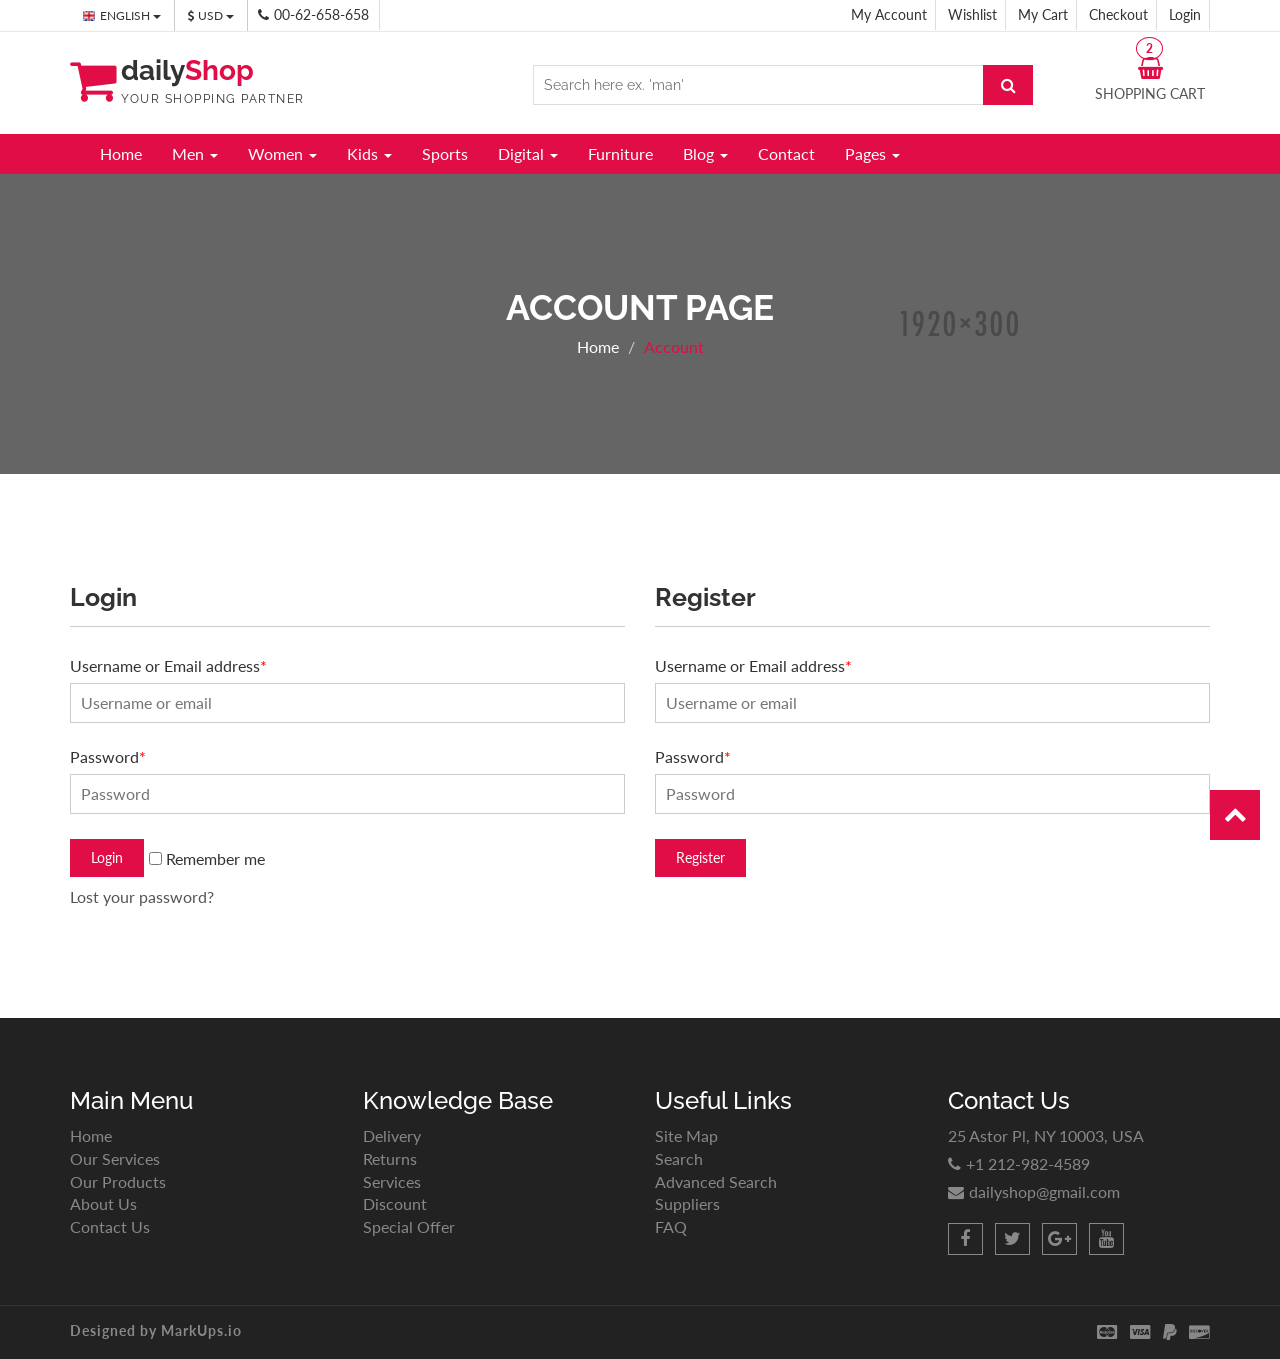
<file: ECommerceMvc/wwwroot/dailyShopTheme/account.html>
<!DOCTYPE html>
<html lang="en">
  <head>
    <meta charset="utf-8">
    <meta http-equiv="X-UA-Compatible" content="IE=edge">
    <meta name="viewport" content="width=device-width, initial-scale=1">    
    <title>Daily Shop | Account Page</title>
    
    <!-- Font awesome -->
    <link href="css/font-awesome.css" rel="stylesheet">
    <!-- Bootstrap -->
    <link href="css/bootstrap.css" rel="stylesheet">   
    <!-- SmartMenus jQuery Bootstrap Addon CSS -->
    <link href="css/jquery.smartmenus.bootstrap.css" rel="stylesheet">
    <!-- Product view slider -->
    <link rel="stylesheet" type="text/css" href="css/jquery.simpleLens.css">    
    <!-- slick slider -->
    <link rel="stylesheet" type="text/css" href="css/slick.css">
    <!-- price picker slider -->
    <link rel="stylesheet" type="text/css" href="css/nouislider.css">
    <!-- Theme color -->
    <link id="switcher" href="css/theme-color/default-theme.css" rel="stylesheet">
    <!-- Top Slider CSS -->
    <link href="css/sequence-theme.modern-slide-in.css" rel="stylesheet" media="all">

    <!-- Main style sheet -->
    <link href="css/style.css" rel="stylesheet">    

    <!-- Google Font -->
    <link href='https://fonts.googleapis.com/css?family=Lato' rel='stylesheet' type='text/css'>
    <link href='https://fonts.googleapis.com/css?family=Raleway' rel='stylesheet' type='text/css'>
    

    <!-- HTML5 shim and Respond.js for IE8 support of HTML5 elements and media queries -->
    <!-- WARNING: Respond.js doesn't work if you view the page via file:// -->
    <!--[if lt IE 9]>
      <script src="https://oss.maxcdn.com/html5shiv/3.7.2/html5shiv.min.js"></script>
      <script src="https://oss.maxcdn.com/respond/1.4.2/respond.min.js"></script>
    <![endif]-->

  </head>
  <body>
  
   <!-- wpf loader Two -->
    <div id="wpf-loader-two">          
      <div class="wpf-loader-two-inner">
        <span>Loading</span>
      </div>
    </div> 
    <!-- / wpf loader Two -->       
 <!-- SCROLL TOP BUTTON -->
    <a class="scrollToTop" href="#"><i class="fa fa-chevron-up"></i></a>
  <!-- END SCROLL TOP BUTTON -->


  <!-- Start header section -->
  <header id="aa-header">
    <!-- start header top  -->
    <div class="aa-header-top">
      <div class="container">
        <div class="row">
          <div class="col-md-12">
            <div class="aa-header-top-area">
              <!-- start header top left -->
              <div class="aa-header-top-left">
                <!-- start language -->
                <div class="aa-language">
                  <div class="dropdown">
                    <a class="btn dropdown-toggle" href="#" type="button" id="dropdownMenu1" data-toggle="dropdown" aria-haspopup="true" aria-expanded="true">
                      <img src="img/flag/english.jpg" alt="english flag">ENGLISH
                      <span class="caret"></span>
                    </a>
                    <ul class="dropdown-menu" aria-labelledby="dropdownMenu1">
                      <li><a href="#"><img src="img/flag/french.jpg" alt="">FRENCH</a></li>
                      <li><a href="#"><img src="img/flag/english.jpg" alt="">ENGLISH</a></li>
                    </ul>
                  </div>
                </div>
                <!-- / language -->

                <!-- start currency -->
                <div class="aa-currency">
                  <div class="dropdown">
                    <a class="btn dropdown-toggle" href="#" type="button" id="dropdownMenu1" data-toggle="dropdown" aria-haspopup="true" aria-expanded="true">
                      <i class="fa fa-usd"></i>USD
                      <span class="caret"></span>
                    </a>
                    <ul class="dropdown-menu" aria-labelledby="dropdownMenu1">
                      <li><a href="#"><i class="fa fa-euro"></i>EURO</a></li>
                      <li><a href="#"><i class="fa fa-jpy"></i>YEN</a></li>
                    </ul>
                  </div>
                </div>
                <!-- / currency -->
                <!-- start cellphone -->
                <div class="cellphone hidden-xs">
                  <p><span class="fa fa-phone"></span>00-62-658-658</p>
                </div>
                <!-- / cellphone -->
              </div>
              <!-- / header top left -->
              <div class="aa-header-top-right">
                <ul class="aa-head-top-nav-right">
                  <li><a href="account.html">My Account</a></li>
                  <li class="hidden-xs"><a href="wishlist.html">Wishlist</a></li>
                  <li class="hidden-xs"><a href="cart.html">My Cart</a></li>
                  <li class="hidden-xs"><a href="checkout.html">Checkout</a></li>
                  <li><a href="" data-toggle="modal" data-target="#login-modal">Login</a></li>
                </ul>
              </div>
            </div>
          </div>
        </div>
      </div>
    </div>
    <!-- / header top  -->

    <!-- start header bottom  -->
    <div class="aa-header-bottom">
      <div class="container">
        <div class="row">
          <div class="col-md-12">
            <div class="aa-header-bottom-area">
              <!-- logo  -->
              <div class="aa-logo">
                <!-- Text based logo -->
                <a href="index.html">
                  <span class="fa fa-shopping-cart"></span>
                  <p>daily<strong>Shop</strong> <span>Your Shopping Partner</span></p>
                </a>
                <!-- img based logo -->
                <!-- <a href="index.html"><img src="img/logo.jpg" alt="logo img"></a> -->
              </div>
              <!-- / logo  -->
               <!-- cart box -->
              <div class="aa-cartbox">
                <a class="aa-cart-link" href="#">
                  <span class="fa fa-shopping-basket"></span>
                  <span class="aa-cart-title">SHOPPING CART</span>
                  <span class="aa-cart-notify">2</span>
                </a>
                <div class="aa-cartbox-summary">
                  <ul>
                    <li>
                      <a class="aa-cartbox-img" href="#"><img src="img/woman-small-2.jpg" alt="img"></a>
                      <div class="aa-cartbox-info">
                        <h4><a href="#">Product Name</a></h4>
                        <p>1 x $250</p>
                      </div>
                      <a class="aa-remove-product" href="#"><span class="fa fa-times"></span></a>
                    </li>
                    <li>
                      <a class="aa-cartbox-img" href="#"><img src="img/woman-small-1.jpg" alt="img"></a>
                      <div class="aa-cartbox-info">
                        <h4><a href="#">Product Name</a></h4>
                        <p>1 x $250</p>
                      </div>
                      <a class="aa-remove-product" href="#"><span class="fa fa-times"></span></a>
                    </li>                    
                    <li>
                      <span class="aa-cartbox-total-title">
                        Total
                      </span>
                      <span class="aa-cartbox-total-price">
                        $500
                      </span>
                    </li>
                  </ul>
                  <a class="aa-cartbox-checkout aa-primary-btn" href="#">Checkout</a>
                </div>
              </div>
              <!-- / cart box -->
              <!-- search box -->
              <div class="aa-search-box">
                <form action="">
                  <input type="text" name="" id="" placeholder="Search here ex. 'man' ">
                  <button type="submit"><span class="fa fa-search"></span></button>
                </form>
              </div>
              <!-- / search box -->             
            </div>
          </div>
        </div>
      </div>
    </div>
    <!-- / header bottom  -->
  </header>
  <!-- / header section -->
  <!-- menu -->
  <section id="menu">
    <div class="container">
      <div class="menu-area">
        <!-- Navbar -->
        <div class="navbar navbar-default" role="navigation">
          <div class="navbar-header">
            <button type="button" class="navbar-toggle" data-toggle="collapse" data-target=".navbar-collapse">
              <span class="sr-only">Toggle navigation</span>
              <span class="icon-bar"></span>
              <span class="icon-bar"></span>
              <span class="icon-bar"></span>
            </button>          
          </div>
          <div class="navbar-collapse collapse">
            <!-- Left nav -->
            <ul class="nav navbar-nav">
              <li><a href="index.html">Home</a></li>
              <li><a href="#">Men <span class="caret"></span></a>
                <ul class="dropdown-menu">                
                  <li><a href="#">Casual</a></li>
                  <li><a href="#">Sports</a></li>
                  <li><a href="#">Formal</a></li>
                  <li><a href="#">Standard</a></li>                                                
                  <li><a href="#">T-Shirts</a></li>
                  <li><a href="#">Shirts</a></li>
                  <li><a href="#">Jeans</a></li>
                  <li><a href="#">Trousers</a></li>
                  <li><a href="#">And more.. <span class="caret"></span></a>
                    <ul class="dropdown-menu">
                      <li><a href="#">Sleep Wear</a></li>
                      <li><a href="#">Sandals</a></li>
                      <li><a href="#">Loafers</a></li>                                      
                    </ul>
                  </li>
                </ul>
              </li>
              <li><a href="#">Women <span class="caret"></span></a>
                <ul class="dropdown-menu">  
                  <li><a href="#">Kurta & Kurti</a></li>                                                                
                  <li><a href="#">Trousers</a></li>              
                  <li><a href="#">Casual</a></li>
                  <li><a href="#">Sports</a></li>
                  <li><a href="#">Formal</a></li>                
                  <li><a href="#">Sarees</a></li>
                  <li><a href="#">Shoes</a></li>
                  <li><a href="#">And more.. <span class="caret"></span></a>
                    <ul class="dropdown-menu">
                      <li><a href="#">Sleep Wear</a></li>
                      <li><a href="#">Sandals</a></li>
                      <li><a href="#">Loafers</a></li>
                      <li><a href="#">And more.. <span class="caret"></span></a>
                        <ul class="dropdown-menu">
                          <li><a href="#">Rings</a></li>
                          <li><a href="#">Earrings</a></li>
                          <li><a href="#">Jewellery Sets</a></li>
                          <li><a href="#">Lockets</a></li>
                          <li class="disabled"><a class="disabled" href="#">Disabled item</a></li>                       
                          <li><a href="#">Jeans</a></li>
                          <li><a href="#">Polo T-Shirts</a></li>
                          <li><a href="#">SKirts</a></li>
                          <li><a href="#">Jackets</a></li>
                          <li><a href="#">Tops</a></li>
                          <li><a href="#">Make Up</a></li>
                          <li><a href="#">Hair Care</a></li>
                          <li><a href="#">Perfumes</a></li>
                          <li><a href="#">Skin Care</a></li>
                          <li><a href="#">Hand Bags</a></li>
                          <li><a href="#">Single Bags</a></li>
                          <li><a href="#">Travel Bags</a></li>
                          <li><a href="#">Wallets & Belts</a></li>                        
                          <li><a href="#">Sunglases</a></li>
                          <li><a href="#">Nail</a></li>                       
                        </ul>
                      </li>                   
                    </ul>
                  </li>
                </ul>
              </li>
              <li><a href="#">Kids <span class="caret"></span></a>
                <ul class="dropdown-menu">                
                  <li><a href="#">Casual</a></li>
                  <li><a href="#">Sports</a></li>
                  <li><a href="#">Formal</a></li>
                  <li><a href="#">Standard</a></li>                                                
                  <li><a href="#">T-Shirts</a></li>
                  <li><a href="#">Shirts</a></li>
                  <li><a href="#">Jeans</a></li>
                  <li><a href="#">Trousers</a></li>
                  <li><a href="#">And more.. <span class="caret"></span></a>
                    <ul class="dropdown-menu">
                      <li><a href="#">Sleep Wear</a></li>
                      <li><a href="#">Sandals</a></li>
                      <li><a href="#">Loafers</a></li>                                      
                    </ul>
                  </li>
                </ul>
              </li>
              <li><a href="#">Sports</a></li>
             <li><a href="#">Digital <span class="caret"></span></a>
                <ul class="dropdown-menu">                
                  <li><a href="#">Camera</a></li>
                  <li><a href="#">Mobile</a></li>
                  <li><a href="#">Tablet</a></li>
                  <li><a href="#">Laptop</a></li>                                                
                  <li><a href="#">Accesories</a></li>                
                </ul>
              </li>
              <li><a href="#">Furniture</a></li>            
              <li><a href="blog-archive.html">Blog <span class="caret"></span></a>
                <ul class="dropdown-menu">                
                  <li><a href="blog-archive.html">Blog Style 1</a></li>
                  <li><a href="blog-archive-2.html">Blog Style 2</a></li>
                  <li><a href="blog-single.html">Blog Single</a></li>                
                </ul>
              </li>
              <li><a href="contact.html">Contact</a></li>
              <li><a href="#">Pages <span class="caret"></span></a>
                <ul class="dropdown-menu">                
                  <li><a href="product.html">Shop Page</a></li>
                  <li><a href="product-detail.html">Shop Single</a></li>                
                  <li><a href="404.html">404 Page</a></li>                
                </ul>
              </li>
            </ul>
          </div><!--/.nav-collapse -->
        </div>
      </div> 
      </div>
    </div>
  </section>
  <!-- / menu -->  
 
  <!-- catg header banner section -->
  <section id="aa-catg-head-banner">
    <img src="img/fashion/fashion-header-bg-8.jpg" alt="fashion img">
    <div class="aa-catg-head-banner-area">
     <div class="container">
      <div class="aa-catg-head-banner-content">
        <h2>Account Page</h2>
        <ol class="breadcrumb">
          <li><a href="index.html">Home</a></li>                   
          <li class="active">Account</li>
        </ol>
      </div>
     </div>
   </div>
  </section>
  <!-- / catg header banner section -->

 <!-- Cart view section -->
 <section id="aa-myaccount">
   <div class="container">
     <div class="row">
       <div class="col-md-12">
        <div class="aa-myaccount-area">         
            <div class="row">
              <div class="col-md-6">
                <div class="aa-myaccount-login">
                <h4>Login</h4>
                 <form action="" class="aa-login-form">
                  <label for="">Username or Email address<span>*</span></label>
                   <input type="text" placeholder="Username or email">
                   <label for="">Password<span>*</span></label>
                    <input type="password" placeholder="Password">
                    <button type="submit" class="aa-browse-btn">Login</button>
                    <label class="rememberme" for="rememberme"><input type="checkbox" id="rememberme"> Remember me </label>
                    <p class="aa-lost-password"><a href="#">Lost your password?</a></p>
                  </form>
                </div>
              </div>
              <div class="col-md-6">
                <div class="aa-myaccount-register">                 
                 <h4>Register</h4>
                 <form action="" class="aa-login-form">
                    <label for="">Username or Email address<span>*</span></label>
                    <input type="text" placeholder="Username or email">
                    <label for="">Password<span>*</span></label>
                    <input type="password" placeholder="Password">
                    <button type="submit" class="aa-browse-btn">Register</button>                    
                  </form>
                </div>
              </div>
            </div>          
         </div>
       </div>
     </div>
   </div>
 </section>
 <!-- / Cart view section -->

  <!-- footer -->  
  <footer id="aa-footer">
    <!-- footer bottom -->
    <div class="aa-footer-top">
     <div class="container">
        <div class="row">
        <div class="col-md-12">
          <div class="aa-footer-top-area">
            <div class="row">
              <div class="col-md-3 col-sm-6">
                <div class="aa-footer-widget">
                  <h3>Main Menu</h3>
                  <ul class="aa-footer-nav">
                    <li><a href="#">Home</a></li>
                    <li><a href="#">Our Services</a></li>
                    <li><a href="#">Our Products</a></li>
                    <li><a href="#">About Us</a></li>
                    <li><a href="#">Contact Us</a></li>
                  </ul>
                </div>
              </div>
              <div class="col-md-3 col-sm-6">
                <div class="aa-footer-widget">
                  <div class="aa-footer-widget">
                    <h3>Knowledge Base</h3>
                    <ul class="aa-footer-nav">
                      <li><a href="#">Delivery</a></li>
                      <li><a href="#">Returns</a></li>
                      <li><a href="#">Services</a></li>
                      <li><a href="#">Discount</a></li>
                      <li><a href="#">Special Offer</a></li>
                    </ul>
                  </div>
                </div>
              </div>
              <div class="col-md-3 col-sm-6">
                <div class="aa-footer-widget">
                  <div class="aa-footer-widget">
                    <h3>Useful Links</h3>
                    <ul class="aa-footer-nav">
                      <li><a href="#">Site Map</a></li>
                      <li><a href="#">Search</a></li>
                      <li><a href="#">Advanced Search</a></li>
                      <li><a href="#">Suppliers</a></li>
                      <li><a href="#">FAQ</a></li>
                    </ul>
                  </div>
                </div>
              </div>
              <div class="col-md-3 col-sm-6">
                <div class="aa-footer-widget">
                  <div class="aa-footer-widget">
                    <h3>Contact Us</h3>
                    <address>
                      <p> 25 Astor Pl, NY 10003, USA</p>
                      <p><span class="fa fa-phone"></span>+1 212-982-4589</p>
                      <p><span class="fa fa-envelope"></span>dailyshop@gmail.com</p>
                    </address>
                    <div class="aa-footer-social">
                      <a href="#"><span class="fa fa-facebook"></span></a>
                      <a href="#"><span class="fa fa-twitter"></span></a>
                      <a href="#"><span class="fa fa-google-plus"></span></a>
                      <a href="#"><span class="fa fa-youtube"></span></a>
                    </div>
                  </div>
                </div>
              </div>
            </div>
          </div>
        </div>
      </div>
     </div>
    </div>
    <!-- footer-bottom -->
    <div class="aa-footer-bottom">
      <div class="container">
        <div class="row">
        <div class="col-md-12">
          <div class="aa-footer-bottom-area">
            <p>Designed by <a href="http://www.markups.io/">MarkUps.io</a></p>
            <div class="aa-footer-payment">
              <span class="fa fa-cc-mastercard"></span>
              <span class="fa fa-cc-visa"></span>
              <span class="fa fa-paypal"></span>
              <span class="fa fa-cc-discover"></span>
            </div>
          </div>
        </div>
      </div>
      </div>
    </div>
  </footer>
  <!-- / footer -->
  <!-- Login Modal -->  
  <div class="modal fade" id="login-modal" tabindex="-1" role="dialog" aria-labelledby="myModalLabel" aria-hidden="true">
    <div class="modal-dialog">
      <div class="modal-content">                      
        <div class="modal-body">
        <button type="button" class="close" data-dismiss="modal" aria-hidden="true">&times;</button>
          <h4>Login or Register</h4>
          <form class="aa-login-form" action="">
            <label for="">Username or Email address<span>*</span></label>
            <input type="text" placeholder="Username or email">
            <label for="">Password<span>*</span></label>
            <input type="password" placeholder="Password">
            <button class="aa-browse-btn" type="submit">Login</button>
            <label for="rememberme" class="rememberme"><input type="checkbox" id="rememberme"> Remember me </label>
            <p class="aa-lost-password"><a href="#">Lost your password?</a></p>
            <div class="aa-register-now">
              Don't have an account?<a href="account.html">Register now!</a>
            </div>
          </form>
        </div>                        
      </div><!-- /.modal-content -->
    </div><!-- /.modal-dialog -->
  </div>


    
  <!-- jQuery library -->
  <script src="https://ajax.googleapis.com/ajax/libs/jquery/1.11.3/jquery.min.js"></script>
  <!-- Include all compiled plugins (below), or include individual files as needed -->
  <script src="js/bootstrap.js"></script>  
  <!-- SmartMenus jQuery plugin -->
  <script type="text/javascript" src="js/jquery.smartmenus.js"></script>
  <!-- SmartMenus jQuery Bootstrap Addon -->
  <script type="text/javascript" src="js/jquery.smartmenus.bootstrap.js"></script>  
  <!-- To Slider JS -->
  <script src="js/sequence.js"></script>
  <script src="js/sequence-theme.modern-slide-in.js"></script>  
  <!-- Product view slider -->
  <script type="text/javascript" src="js/jquery.simpleGallery.js"></script>
  <script type="text/javascript" src="js/jquery.simpleLens.js"></script>
  <!-- slick slider -->
  <script type="text/javascript" src="js/slick.js"></script>
  <!-- Price picker slider -->
  <script type="text/javascript" src="js/nouislider.js"></script>
  <!-- Custom js -->
  <script src="js/custom.js"></script> 
  

  </body>
</html>
</file>
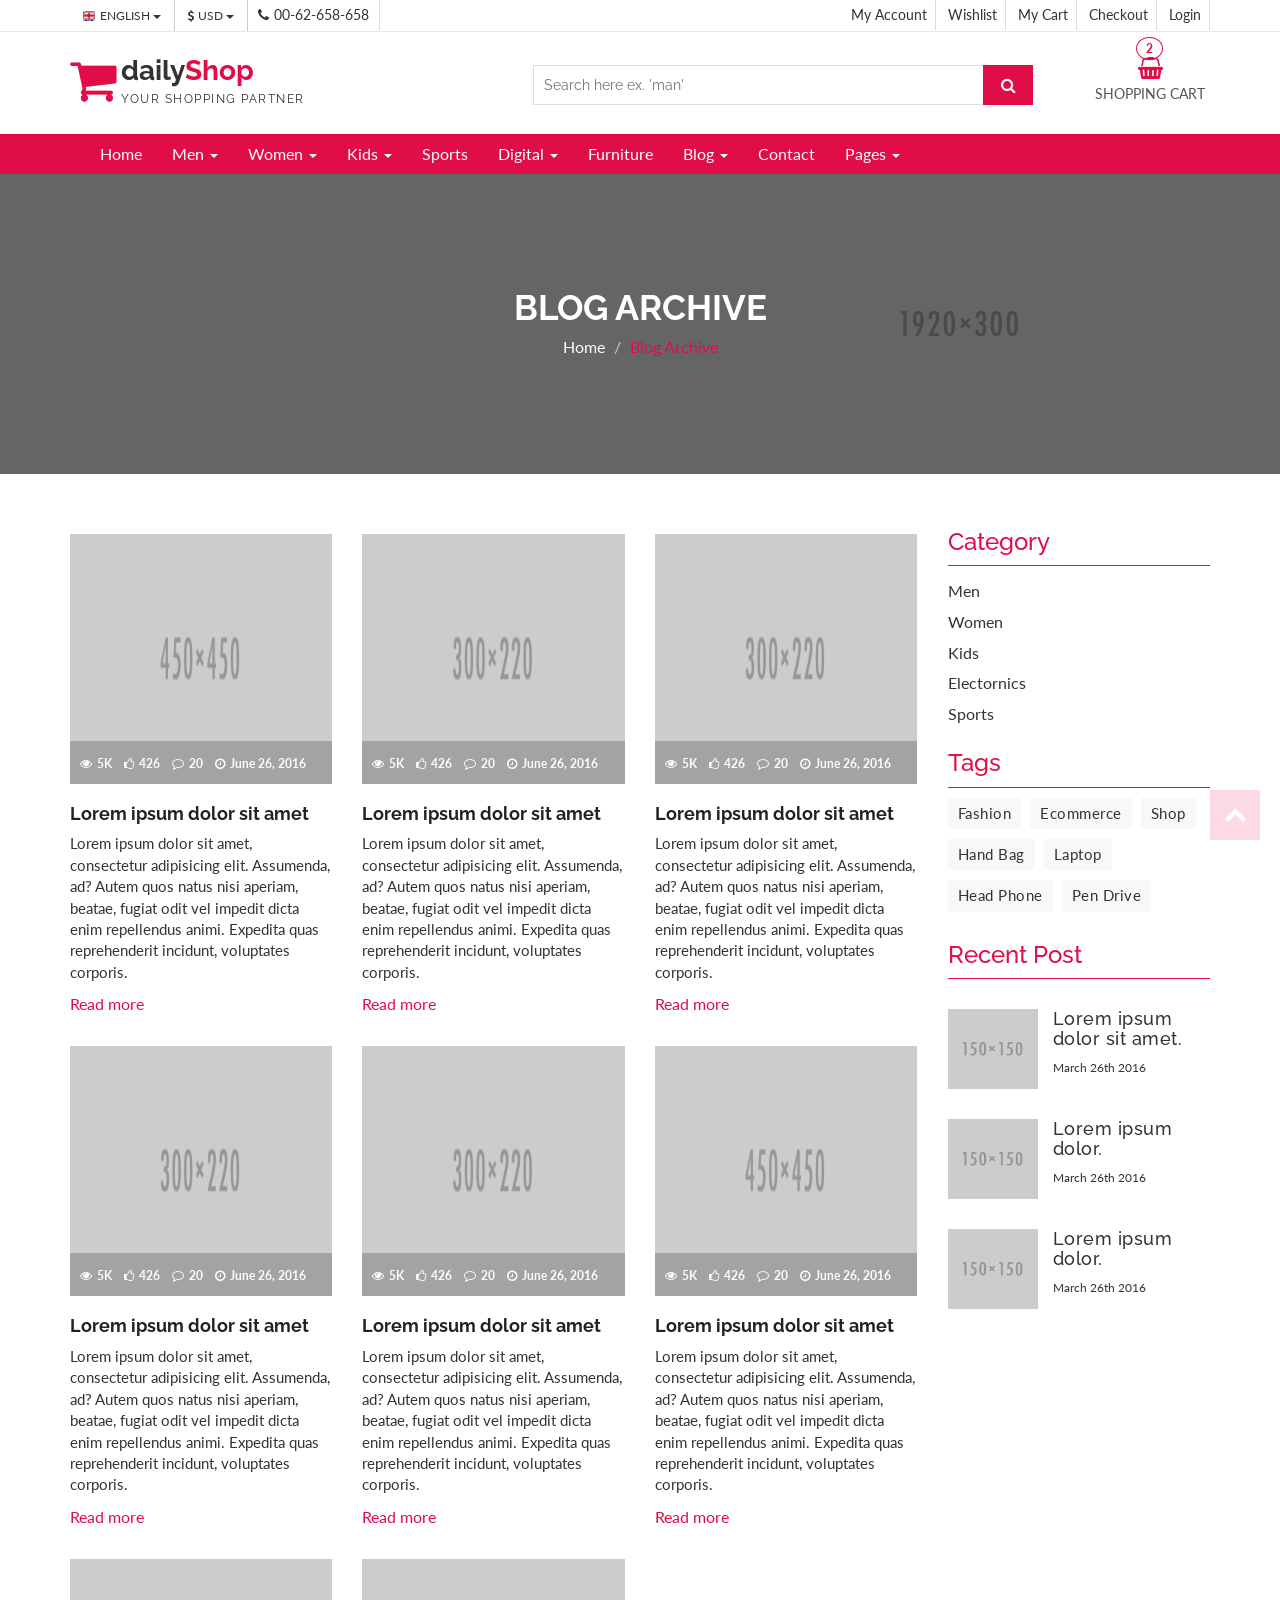
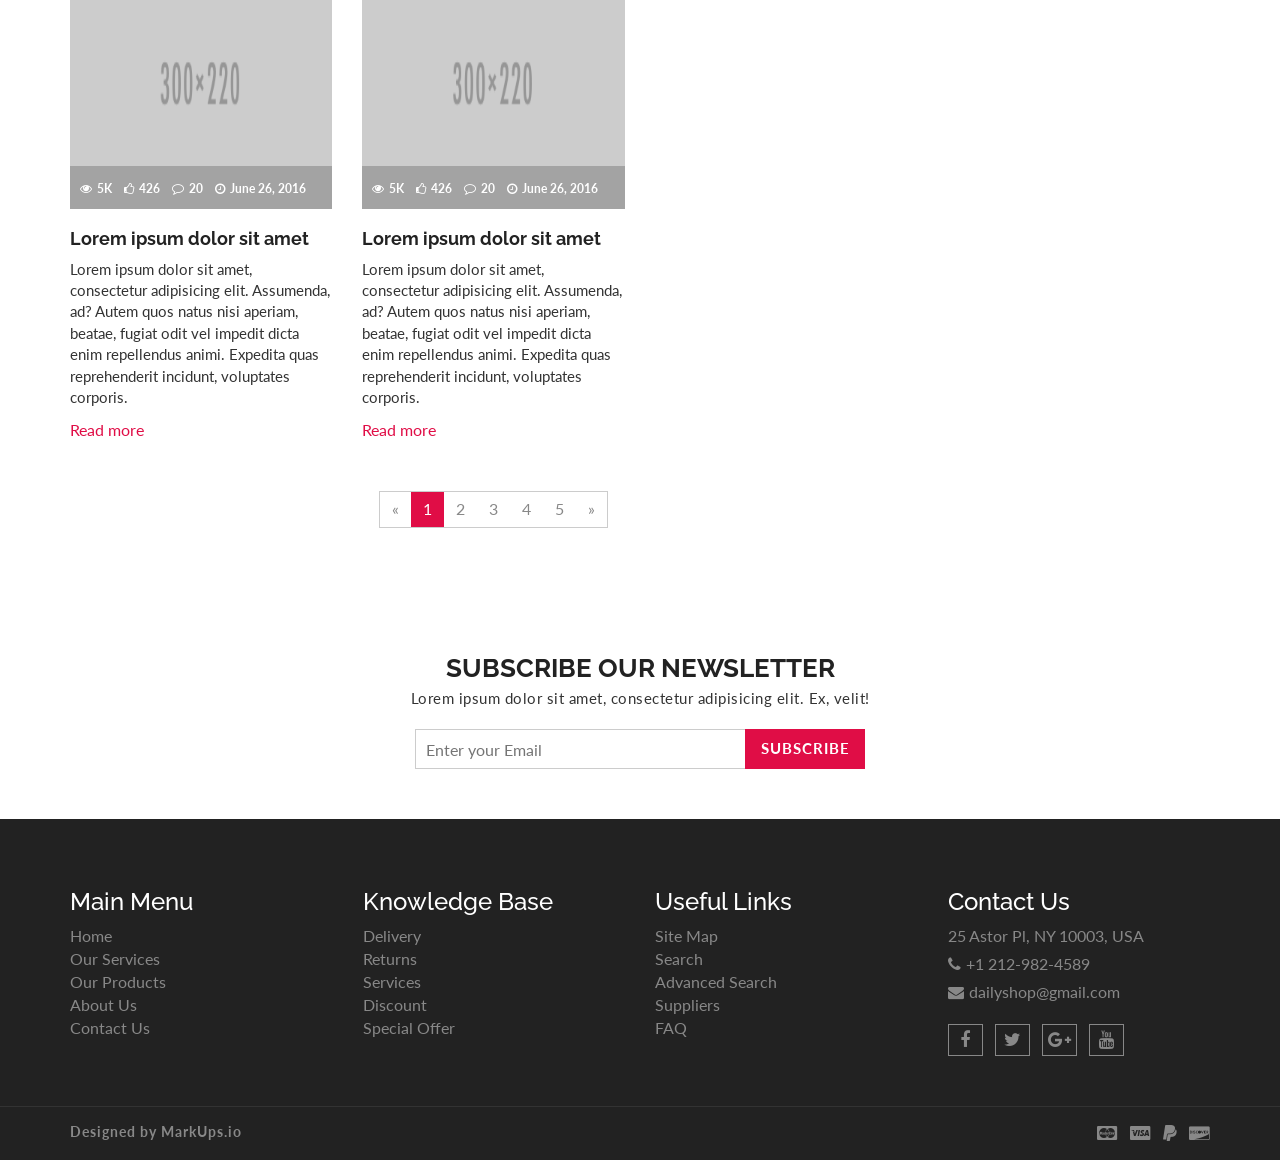
<file: ECommerceMvc/wwwroot/dailyShopTheme/blog-archive-2.html>
<!DOCTYPE html>
<html lang="en">
  <head>
    <meta charset="utf-8">
    <meta http-equiv="X-UA-Compatible" content="IE=edge">
    <meta name="viewport" content="width=device-width, initial-scale=1">    
    <title>Daily Shop | Blog Archive</title>
    
    <!-- Font awesome -->
    <link href="css/font-awesome.css" rel="stylesheet">
    <!-- Bootstrap -->
    <link href="css/bootstrap.css" rel="stylesheet">   
    <!-- SmartMenus jQuery Bootstrap Addon CSS -->
    <link href="css/jquery.smartmenus.bootstrap.css" rel="stylesheet">
    <!-- Product view slider -->
    <link rel="stylesheet" type="text/css" href="css/jquery.simpleLens.css">    
    <!-- slick slider -->
    <link rel="stylesheet" type="text/css" href="css/slick.css">
    <!-- price picker slider -->
    <link rel="stylesheet" type="text/css" href="css/nouislider.css">
    <!-- Theme color -->
    <link id="switcher" href="css/theme-color/default-theme.css" rel="stylesheet">
    <!-- Top Slider CSS -->
    <link href="css/sequence-theme.modern-slide-in.css" rel="stylesheet" media="all">

    <!-- Main style sheet -->
    <link href="css/style.css" rel="stylesheet">    

    <!-- Google Font -->
    <link href='https://fonts.googleapis.com/css?family=Lato' rel='stylesheet' type='text/css'>
    <link href='https://fonts.googleapis.com/css?family=Raleway' rel='stylesheet' type='text/css'>
    

    <!-- HTML5 shim and Respond.js for IE8 support of HTML5 elements and media queries -->
    <!-- WARNING: Respond.js doesn't work if you view the page via file:// -->
    <!--[if lt IE 9]>
      <script src="https://oss.maxcdn.com/html5shiv/3.7.2/html5shiv.min.js"></script>
      <script src="https://oss.maxcdn.com/respond/1.4.2/respond.min.js"></script>
    <![endif]-->
  

  </head>
  <body>
  
   <!-- wpf loader Two -->
    <div id="wpf-loader-two">          
      <div class="wpf-loader-two-inner">
        <span>Loading</span>
      </div>
    </div> 
    <!-- / wpf loader Two -->       
 <!-- SCROLL TOP BUTTON -->
    <a class="scrollToTop" href="#"><i class="fa fa-chevron-up"></i></a>
  <!-- END SCROLL TOP BUTTON -->


  <!-- Start header section -->
  <header id="aa-header">
    <!-- start header top  -->
    <div class="aa-header-top">
      <div class="container">
        <div class="row">
          <div class="col-md-12">
            <div class="aa-header-top-area">
              <!-- start header top left -->
              <div class="aa-header-top-left">
                <!-- start language -->
                <div class="aa-language">
                  <div class="dropdown">
                    <a class="btn dropdown-toggle" href="#" type="button" id="dropdownMenu1" data-toggle="dropdown" aria-haspopup="true" aria-expanded="true">
                      <img src="img/flag/english.jpg" alt="english flag">ENGLISH
                      <span class="caret"></span>
                    </a>
                    <ul class="dropdown-menu" aria-labelledby="dropdownMenu1">
                      <li><a href="#"><img src="img/flag/french.jpg" alt="">FRENCH</a></li>
                      <li><a href="#"><img src="img/flag/english.jpg" alt="">ENGLISH</a></li>
                    </ul>
                  </div>
                </div>
                <!-- / language -->

                <!-- start currency -->
                <div class="aa-currency">
                  <div class="dropdown">
                    <a class="btn dropdown-toggle" href="#" type="button" id="dropdownMenu1" data-toggle="dropdown" aria-haspopup="true" aria-expanded="true">
                      <i class="fa fa-usd"></i>USD
                      <span class="caret"></span>
                    </a>
                    <ul class="dropdown-menu" aria-labelledby="dropdownMenu1">
                      <li><a href="#"><i class="fa fa-euro"></i>EURO</a></li>
                      <li><a href="#"><i class="fa fa-jpy"></i>YEN</a></li>
                    </ul>
                  </div>
                </div>
                <!-- / currency -->
                <!-- start cellphone -->
                <div class="cellphone hidden-xs">
                  <p><span class="fa fa-phone"></span>00-62-658-658</p>
                </div>
                <!-- / cellphone -->
              </div>
              <!-- / header top left -->
              <div class="aa-header-top-right">
                <ul class="aa-head-top-nav-right">
                  <li><a href="account.html">My Account</a></li>
                  <li class="hidden-xs"><a href="wishlist.html">Wishlist</a></li>
                  <li class="hidden-xs"><a href="cart.html">My Cart</a></li>
                  <li class="hidden-xs"><a href="checkout.html">Checkout</a></li>
                  <li><a href="" data-toggle="modal" data-target="#login-modal">Login</a></li>
                </ul>
              </div>
            </div>
          </div>
        </div>
      </div>
    </div>
    <!-- / header top  -->

    <!-- start header bottom  -->
    <div class="aa-header-bottom">
      <div class="container">
        <div class="row">
          <div class="col-md-12">
            <div class="aa-header-bottom-area">
              <!-- logo  -->
              <div class="aa-logo">
                <!-- Text based logo -->
                <a href="index.html">
                  <span class="fa fa-shopping-cart"></span>
                  <p>daily<strong>Shop</strong> <span>Your Shopping Partner</span></p>
                </a>
                <!-- img based logo -->
                <!-- <a href="index.html"><img src="img/logo.jpg" alt="logo img"></a> -->
              </div>
              <!-- / logo  -->
               <!-- cart box -->
              <div class="aa-cartbox">
                <a class="aa-cart-link" href="#">
                  <span class="fa fa-shopping-basket"></span>
                  <span class="aa-cart-title">SHOPPING CART</span>
                  <span class="aa-cart-notify">2</span>
                </a>
                <div class="aa-cartbox-summary">
                  <ul>
                    <li>
                      <a class="aa-cartbox-img" href="#"><img src="img/woman-small-2.jpg" alt="img"></a>
                      <div class="aa-cartbox-info">
                        <h4><a href="#">Product Name</a></h4>
                        <p>1 x $250</p>
                      </div>
                      <a class="aa-remove-product" href="#"><span class="fa fa-times"></span></a>
                    </li>
                    <li>
                      <a class="aa-cartbox-img" href="#"><img src="img/woman-small-1.jpg" alt="img"></a>
                      <div class="aa-cartbox-info">
                        <h4><a href="#">Product Name</a></h4>
                        <p>1 x $250</p>
                      </div>
                      <a class="aa-remove-product" href="#"><span class="fa fa-times"></span></a>
                    </li>                    
                    <li>
                      <span class="aa-cartbox-total-title">
                        Total
                      </span>
                      <span class="aa-cartbox-total-price">
                        $500
                      </span>
                    </li>
                  </ul>
                  <a class="aa-cartbox-checkout aa-primary-btn" href="#">Checkout</a>
                </div>
              </div>
              <!-- / cart box -->
              <!-- search box -->
              <div class="aa-search-box">
                <form action="">
                  <input type="text" name="" id="" placeholder="Search here ex. 'man' ">
                  <button type="submit"><span class="fa fa-search"></span></button>
                </form>
              </div>
              <!-- / search box -->             
            </div>
          </div>
        </div>
      </div>
    </div>
    <!-- / header bottom  -->
  </header>
  <!-- / header section -->
  <!-- menu -->
  <section id="menu">
    <div class="container">
      <div class="menu-area">
        <!-- Navbar -->
        <div class="navbar navbar-default" role="navigation">
          <div class="navbar-header">
            <button type="button" class="navbar-toggle" data-toggle="collapse" data-target=".navbar-collapse">
              <span class="sr-only">Toggle navigation</span>
              <span class="icon-bar"></span>
              <span class="icon-bar"></span>
              <span class="icon-bar"></span>
            </button>          
          </div>
          <div class="navbar-collapse collapse">
            <!-- Left nav -->
            <ul class="nav navbar-nav">
              <li><a href="index.html">Home</a></li>
              <li><a href="#">Men <span class="caret"></span></a>
                <ul class="dropdown-menu">                
                  <li><a href="#">Casual</a></li>
                  <li><a href="#">Sports</a></li>
                  <li><a href="#">Formal</a></li>
                  <li><a href="#">Standard</a></li>                                                
                  <li><a href="#">T-Shirts</a></li>
                  <li><a href="#">Shirts</a></li>
                  <li><a href="#">Jeans</a></li>
                  <li><a href="#">Trousers</a></li>
                  <li><a href="#">And more.. <span class="caret"></span></a>
                    <ul class="dropdown-menu">
                      <li><a href="#">Sleep Wear</a></li>
                      <li><a href="#">Sandals</a></li>
                      <li><a href="#">Loafers</a></li>                                      
                    </ul>
                  </li>
                </ul>
              </li>
              <li><a href="#">Women <span class="caret"></span></a>
                <ul class="dropdown-menu">  
                  <li><a href="#">Kurta & Kurti</a></li>                                                                
                  <li><a href="#">Trousers</a></li>              
                  <li><a href="#">Casual</a></li>
                  <li><a href="#">Sports</a></li>
                  <li><a href="#">Formal</a></li>                
                  <li><a href="#">Sarees</a></li>
                  <li><a href="#">Shoes</a></li>
                  <li><a href="#">And more.. <span class="caret"></span></a>
                    <ul class="dropdown-menu">
                      <li><a href="#">Sleep Wear</a></li>
                      <li><a href="#">Sandals</a></li>
                      <li><a href="#">Loafers</a></li>
                      <li><a href="#">And more.. <span class="caret"></span></a>
                        <ul class="dropdown-menu">
                          <li><a href="#">Rings</a></li>
                          <li><a href="#">Earrings</a></li>
                          <li><a href="#">Jewellery Sets</a></li>
                          <li><a href="#">Lockets</a></li>
                          <li class="disabled"><a class="disabled" href="#">Disabled item</a></li>                       
                          <li><a href="#">Jeans</a></li>
                          <li><a href="#">Polo T-Shirts</a></li>
                          <li><a href="#">SKirts</a></li>
                          <li><a href="#">Jackets</a></li>
                          <li><a href="#">Tops</a></li>
                          <li><a href="#">Make Up</a></li>
                          <li><a href="#">Hair Care</a></li>
                          <li><a href="#">Perfumes</a></li>
                          <li><a href="#">Skin Care</a></li>
                          <li><a href="#">Hand Bags</a></li>
                          <li><a href="#">Single Bags</a></li>
                          <li><a href="#">Travel Bags</a></li>
                          <li><a href="#">Wallets & Belts</a></li>                        
                          <li><a href="#">Sunglases</a></li>
                          <li><a href="#">Nail</a></li>                       
                        </ul>
                      </li>                   
                    </ul>
                  </li>
                </ul>
              </li>
              <li><a href="#">Kids <span class="caret"></span></a>
                <ul class="dropdown-menu">                
                  <li><a href="#">Casual</a></li>
                  <li><a href="#">Sports</a></li>
                  <li><a href="#">Formal</a></li>
                  <li><a href="#">Standard</a></li>                                                
                  <li><a href="#">T-Shirts</a></li>
                  <li><a href="#">Shirts</a></li>
                  <li><a href="#">Jeans</a></li>
                  <li><a href="#">Trousers</a></li>
                  <li><a href="#">And more.. <span class="caret"></span></a>
                    <ul class="dropdown-menu">
                      <li><a href="#">Sleep Wear</a></li>
                      <li><a href="#">Sandals</a></li>
                      <li><a href="#">Loafers</a></li>                                      
                    </ul>
                  </li>
                </ul>
              </li>
              <li><a href="#">Sports</a></li>
             <li><a href="#">Digital <span class="caret"></span></a>
                <ul class="dropdown-menu">                
                  <li><a href="#">Camera</a></li>
                  <li><a href="#">Mobile</a></li>
                  <li><a href="#">Tablet</a></li>
                  <li><a href="#">Laptop</a></li>                                                
                  <li><a href="#">Accesories</a></li>                
                </ul>
              </li>
              <li><a href="#">Furniture</a></li>            
              <li><a href="blog-archive.html">Blog <span class="caret"></span></a>
                <ul class="dropdown-menu">                
                  <li><a href="blog-archive.html">Blog Style 1</a></li>
                  <li><a href="blog-archive-2.html">Blog Style 2</a></li>
                  <li><a href="blog-single.html">Blog Single</a></li>                
                </ul>
              </li>
              <li><a href="contact.html">Contact</a></li>
              <li><a href="#">Pages <span class="caret"></span></a>
                <ul class="dropdown-menu">                
                  <li><a href="product.html">Shop Page</a></li>
                  <li><a href="product-detail.html">Shop Single</a></li>                
                  <li><a href="404.html">404 Page</a></li>                
                </ul>
              </li>
            </ul>
          </div><!--/.nav-collapse -->
        </div>
      </div> 
      </div>
    </div>
  </section>
  <!-- / menu -->  
 
  <!-- catg header banner section -->
  <section id="aa-catg-head-banner">
   <img src="img/fashion/fashion-header-bg-8.jpg" alt="fashion img">
   <div class="aa-catg-head-banner-area">
     <div class="container">
      <div class="aa-catg-head-banner-content">
        <h2>Blog Archive</h2>
        <ol class="breadcrumb">
          <li><a href="index.html">Home</a></li>         
          <li class="active">Blog Archive</li>
        </ol>
      </div>
     </div>
   </div>
  </section>
  <!-- / catg header banner section -->

  <!-- Blog Archive -->
  <section id="aa-blog-archive">
    <div class="container">
      <div class="row">
        <div class="col-md-12">
          <div class="aa-blog-archive-area aa-blog-archive-2">
            <div class="row">
              <div class="col-md-9">
                <div class="aa-blog-content">
                  <div class="row">
                    <div class="col-md-4 col-sm-4">
                      <article class="aa-latest-blog-single">
                        <figure class="aa-blog-img">                    
                          <a href="#"><img alt="img" src="img/promo-banner-1.jpg"></a>  
                            <figcaption class="aa-blog-img-caption">
                            <span href="#"><i class="fa fa-eye"></i>5K</span>
                            <a href="#"><i class="fa fa-thumbs-o-up"></i>426</a>
                            <a href="#"><i class="fa fa-comment-o"></i>20</a>
                            <span href="#"><i class="fa fa-clock-o"></i>June 26, 2016</span>
                          </figcaption>                          
                        </figure>
                        <div class="aa-blog-info">
                          <h3 class="aa-blog-title"><a href="#">Lorem ipsum dolor sit amet</a></h3>
                          <p>Lorem ipsum dolor sit amet, consectetur adipisicing elit. Assumenda, ad? Autem quos natus nisi aperiam, beatae, fugiat odit vel impedit dicta enim repellendus animi. Expedita quas reprehenderit incidunt, voluptates corporis.</p> 
                          <a class="aa-read-mor-btn" href="#">Read more <span class="fa fa-long-arrow-right"></span></a>
                        </div>
                      </article>
                    </div>
                    <div class="col-md-4 col-sm-4">
                      <article class="aa-latest-blog-single">
                        <figure class="aa-blog-img">                    
                          <a href="#"><img alt="img" src="img/promo-banner-2.jpg"></a>  
                            <figcaption class="aa-blog-img-caption">
                            <span href="#"><i class="fa fa-eye"></i>5K</span>
                            <a href="#"><i class="fa fa-thumbs-o-up"></i>426</a>
                            <a href="#"><i class="fa fa-comment-o"></i>20</a>
                            <span href="#"><i class="fa fa-clock-o"></i>June 26, 2016</span>
                          </figcaption>                          
                        </figure>
                        <div class="aa-blog-info">
                          <h3 class="aa-blog-title"><a href="#">Lorem ipsum dolor sit amet</a></h3>
                          <p>Lorem ipsum dolor sit amet, consectetur adipisicing elit. Assumenda, ad? Autem quos natus nisi aperiam, beatae, fugiat odit vel impedit dicta enim repellendus animi. Expedita quas reprehenderit incidunt, voluptates corporis.</p> 
                          <a class="aa-read-mor-btn" href="#">Read more <span class="fa fa-long-arrow-right"></span></a>
                        </div>
                      </article>
                    </div>
                    <div class="col-md-4 col-sm-4">
                      <article class="aa-latest-blog-single">
                        <figure class="aa-blog-img">                    
                          <a href="#"><img alt="img" src="img/promo-banner-3.jpg"></a>  
                            <figcaption class="aa-blog-img-caption">
                            <span href="#"><i class="fa fa-eye"></i>5K</span>
                            <a href="#"><i class="fa fa-thumbs-o-up"></i>426</a>
                            <a href="#"><i class="fa fa-comment-o"></i>20</a>
                            <span href="#"><i class="fa fa-clock-o"></i>June 26, 2016</span>
                          </figcaption>                          
                        </figure>
                        <div class="aa-blog-info">
                          <h3 class="aa-blog-title"><a href="#">Lorem ipsum dolor sit amet</a></h3>
                          <p>Lorem ipsum dolor sit amet, consectetur adipisicing elit. Assumenda, ad? Autem quos natus nisi aperiam, beatae, fugiat odit vel impedit dicta enim repellendus animi. Expedita quas reprehenderit incidunt, voluptates corporis.</p> 
                          <a class="aa-read-mor-btn" href="#">Read more <span class="fa fa-long-arrow-right"></span></a>
                        </div>
                      </article>
                    </div>
                    <div class="col-md-4 col-sm-4">
                      <article class="aa-latest-blog-single">
                        <figure class="aa-blog-img">                    
                          <a href="#"><img alt="img" src="img/promo-banner-4.jpg"></a>  
                            <figcaption class="aa-blog-img-caption">
                            <span href="#"><i class="fa fa-eye"></i>5K</span>
                            <a href="#"><i class="fa fa-thumbs-o-up"></i>426</a>
                            <a href="#"><i class="fa fa-comment-o"></i>20</a>
                            <span href="#"><i class="fa fa-clock-o"></i>June 26, 2016</span>
                          </figcaption>                          
                        </figure>
                        <div class="aa-blog-info">
                          <h3 class="aa-blog-title"><a href="#">Lorem ipsum dolor sit amet</a></h3>
                          <p>Lorem ipsum dolor sit amet, consectetur adipisicing elit. Assumenda, ad? Autem quos natus nisi aperiam, beatae, fugiat odit vel impedit dicta enim repellendus animi. Expedita quas reprehenderit incidunt, voluptates corporis.</p> 
                          <a class="aa-read-mor-btn" href="#">Read more <span class="fa fa-long-arrow-right"></span></a>
                        </div>
                      </article>
                    </div>
                    <div class="col-md-4 col-sm-4">
                      <article class="aa-latest-blog-single">
                        <figure class="aa-blog-img">                    
                          <a href="#"><img alt="img" src="img/promo-banner-5.jpg"></a>  
                            <figcaption class="aa-blog-img-caption">
                            <span href="#"><i class="fa fa-eye"></i>5K</span>
                            <a href="#"><i class="fa fa-thumbs-o-up"></i>426</a>
                            <a href="#"><i class="fa fa-comment-o"></i>20</a>
                            <span href="#"><i class="fa fa-clock-o"></i>June 26, 2016</span>
                          </figcaption>                          
                        </figure>
                        <div class="aa-blog-info">
                          <h3 class="aa-blog-title"><a href="#">Lorem ipsum dolor sit amet</a></h3>
                          <p>Lorem ipsum dolor sit amet, consectetur adipisicing elit. Assumenda, ad? Autem quos natus nisi aperiam, beatae, fugiat odit vel impedit dicta enim repellendus animi. Expedita quas reprehenderit incidunt, voluptates corporis.</p> 
                          <a class="aa-read-mor-btn" href="#">Read more <span class="fa fa-long-arrow-right"></span></a>
                        </div>
                      </article>
                    </div>
                     <div class="col-md-4 col-sm-4">
                      <article class="aa-latest-blog-single">
                        <figure class="aa-blog-img">                    
                          <a href="#"><img alt="img" src="img/promo-banner-1.jpg"></a>  
                            <figcaption class="aa-blog-img-caption">
                            <span href="#"><i class="fa fa-eye"></i>5K</span>
                            <a href="#"><i class="fa fa-thumbs-o-up"></i>426</a>
                            <a href="#"><i class="fa fa-comment-o"></i>20</a>
                            <span href="#"><i class="fa fa-clock-o"></i>June 26, 2016</span>
                          </figcaption>                          
                        </figure>
                        <div class="aa-blog-info">
                          <h3 class="aa-blog-title"><a href="#">Lorem ipsum dolor sit amet</a></h3>
                          <p>Lorem ipsum dolor sit amet, consectetur adipisicing elit. Assumenda, ad? Autem quos natus nisi aperiam, beatae, fugiat odit vel impedit dicta enim repellendus animi. Expedita quas reprehenderit incidunt, voluptates corporis.</p> 
                          <a class="aa-read-mor-btn" href="#">Read more <span class="fa fa-long-arrow-right"></span></a>
                        </div>
                      </article>
                    </div>
                    <div class="col-md-4 col-sm-4">
                      <article class="aa-latest-blog-single">
                        <figure class="aa-blog-img">                    
                          <a href="#"><img alt="img" src="img/promo-banner-2.jpg"></a>  
                            <figcaption class="aa-blog-img-caption">
                            <span href="#"><i class="fa fa-eye"></i>5K</span>
                            <a href="#"><i class="fa fa-thumbs-o-up"></i>426</a>
                            <a href="#"><i class="fa fa-comment-o"></i>20</a>
                            <span href="#"><i class="fa fa-clock-o"></i>June 26, 2016</span>
                          </figcaption>                          
                        </figure>
                        <div class="aa-blog-info">
                          <h3 class="aa-blog-title"><a href="#">Lorem ipsum dolor sit amet</a></h3>
                          <p>Lorem ipsum dolor sit amet, consectetur adipisicing elit. Assumenda, ad? Autem quos natus nisi aperiam, beatae, fugiat odit vel impedit dicta enim repellendus animi. Expedita quas reprehenderit incidunt, voluptates corporis.</p> 
                          <a class="aa-read-mor-btn" href="#">Read more <span class="fa fa-long-arrow-right"></span></a>
                        </div>
                      </article>
                    </div>
                    <div class="col-md-4 col-sm-4">
                      <article class="aa-latest-blog-single">
                        <figure class="aa-blog-img">                    
                          <a href="#"><img alt="img" src="img/promo-banner-3.jpg"></a>  
                            <figcaption class="aa-blog-img-caption">
                            <span href="#"><i class="fa fa-eye"></i>5K</span>
                            <a href="#"><i class="fa fa-thumbs-o-up"></i>426</a>
                            <a href="#"><i class="fa fa-comment-o"></i>20</a>
                            <span href="#"><i class="fa fa-clock-o"></i>June 26, 2016</span>
                          </figcaption>                          
                        </figure>
                        <div class="aa-blog-info">
                          <h3 class="aa-blog-title"><a href="#">Lorem ipsum dolor sit amet</a></h3>
                          <p>Lorem ipsum dolor sit amet, consectetur adipisicing elit. Assumenda, ad? Autem quos natus nisi aperiam, beatae, fugiat odit vel impedit dicta enim repellendus animi. Expedita quas reprehenderit incidunt, voluptates corporis.</p> 
                          <a class="aa-read-mor-btn" href="#">Read more <span class="fa fa-long-arrow-right"></span></a>
                        </div>
                      </article>
                    </div>                    
                  </div>
                </div>
                <!-- Blog Pagination -->
                <div class="aa-blog-archive-pagination">
                  <nav>
                    <ul class="pagination">
                      <li>
                        <a aria-label="Previous" href="#">
                          <span aria-hidden="true">«</span>
                        </a>
                      </li>
                      <li class="active"><a href="#">1</a></li>
                      <li><a href="#">2</a></li>
                      <li><a href="#">3</a></li>
                      <li><a href="#">4</a></li>
                      <li><a href="#">5</a></li>
                      <li>
                        <a aria-label="Next" href="#">
                          <span aria-hidden="true">»</span>
                        </a>
                      </li>
                    </ul>
                  </nav>
                </div>
              </div>
              <div class="col-md-3">
                <aside class="aa-blog-sidebar">
                  <div class="aa-sidebar-widget">
                    <h3>Category</h3>
                    <ul class="aa-catg-nav">
                      <li><a href="#">Men</a></li>
                      <li><a href="">Women</a></li>
                      <li><a href="">Kids</a></li>
                      <li><a href="">Electornics</a></li>
                      <li><a href="">Sports</a></li>
                    </ul>
                  </div>
                  <div class="aa-sidebar-widget">
                    <h3>Tags</h3>
                    <div class="tag-cloud">
                      <a href="#">Fashion</a>
                      <a href="#">Ecommerce</a>
                      <a href="#">Shop</a>
                      <a href="#">Hand Bag</a>
                      <a href="#">Laptop</a>
                      <a href="#">Head Phone</a>
                      <a href="#">Pen Drive</a>
                    </div>
                  </div>
                  <div class="aa-sidebar-widget">
                    <h3>Recent Post</h3>
                    <div class="aa-recently-views">
                      <ul>
                        <li>
                          <a class="aa-cartbox-img" href="#"><img src="img/woman-small-2.jpg" alt="img"></a>
                          <div class="aa-cartbox-info">
                            <h4><a href="#">Lorem ipsum dolor sit amet.</a></h4>
                            <p>March 26th 2016</p>
                          </div>                    
                        </li>
                        <li>
                          <a class="aa-cartbox-img" href="#"><img src="img/woman-small-1.jpg" alt="img"></a>
                          <div class="aa-cartbox-info">
                            <h4><a href="#">Lorem ipsum dolor.</a></h4>
                            <p>March 26th 2016</p>
                          </div>                    
                        </li>
                         <li>
                          <a class="aa-cartbox-img" href="#"><img src="img/woman-small-2.jpg" alt="img"></a>
                          <div class="aa-cartbox-info">
                            <h4><a href="#">Lorem ipsum dolor.</a></h4>
                            <p>March 26th 2016</p>
                          </div>                    
                        </li>                                      
                      </ul>
                    </div>                            
                  </div>
                </aside>
              </div>
            </div>
           
          </div>
        </div>
      </div>
    </div>
  </section>
  <!-- / Blog Archive -->


  <!-- Subscribe section -->
  <section id="aa-subscribe">
    <div class="container">
      <div class="row">
        <div class="col-md-12">
          <div class="aa-subscribe-area">
            <h3>Subscribe our newsletter </h3>
            <p>Lorem ipsum dolor sit amet, consectetur adipisicing elit. Ex, velit!</p>
            <form action="" class="aa-subscribe-form">
              <input type="email" name="" id="" placeholder="Enter your Email">
              <input type="submit" value="Subscribe">
            </form>
          </div>
        </div>
      </div>
    </div>
  </section>
  <!-- / Subscribe section -->

  <!-- footer -->  
  <footer id="aa-footer">
    <!-- footer bottom -->
    <div class="aa-footer-top">
     <div class="container">
        <div class="row">
        <div class="col-md-12">
          <div class="aa-footer-top-area">
            <div class="row">
              <div class="col-md-3 col-sm-6">
                <div class="aa-footer-widget">
                  <h3>Main Menu</h3>
                  <ul class="aa-footer-nav">
                    <li><a href="#">Home</a></li>
                    <li><a href="#">Our Services</a></li>
                    <li><a href="#">Our Products</a></li>
                    <li><a href="#">About Us</a></li>
                    <li><a href="#">Contact Us</a></li>
                  </ul>
                </div>
              </div>
              <div class="col-md-3 col-sm-6">
                <div class="aa-footer-widget">
                  <div class="aa-footer-widget">
                    <h3>Knowledge Base</h3>
                    <ul class="aa-footer-nav">
                      <li><a href="#">Delivery</a></li>
                      <li><a href="#">Returns</a></li>
                      <li><a href="#">Services</a></li>
                      <li><a href="#">Discount</a></li>
                      <li><a href="#">Special Offer</a></li>
                    </ul>
                  </div>
                </div>
              </div>
              <div class="col-md-3 col-sm-6">
                <div class="aa-footer-widget">
                  <div class="aa-footer-widget">
                    <h3>Useful Links</h3>
                    <ul class="aa-footer-nav">
                      <li><a href="#">Site Map</a></li>
                      <li><a href="#">Search</a></li>
                      <li><a href="#">Advanced Search</a></li>
                      <li><a href="#">Suppliers</a></li>
                      <li><a href="#">FAQ</a></li>
                    </ul>
                  </div>
                </div>
              </div>
              <div class="col-md-3 col-sm-6">
                <div class="aa-footer-widget">
                  <div class="aa-footer-widget">
                    <h3>Contact Us</h3>
                    <address>
                      <p> 25 Astor Pl, NY 10003, USA</p>
                      <p><span class="fa fa-phone"></span>+1 212-982-4589</p>
                      <p><span class="fa fa-envelope"></span>dailyshop@gmail.com</p>
                    </address>
                    <div class="aa-footer-social">
                      <a href="#"><span class="fa fa-facebook"></span></a>
                      <a href="#"><span class="fa fa-twitter"></span></a>
                      <a href="#"><span class="fa fa-google-plus"></span></a>
                      <a href="#"><span class="fa fa-youtube"></span></a>
                    </div>
                  </div>
                </div>
              </div>
            </div>
          </div>
        </div>
      </div>
     </div>
    </div>
    <!-- footer-bottom -->
    <div class="aa-footer-bottom">
      <div class="container">
        <div class="row">
        <div class="col-md-12">
          <div class="aa-footer-bottom-area">
            <p>Designed by <a href="http://www.markups.io/">MarkUps.io</a></p>
            <div class="aa-footer-payment">
              <span class="fa fa-cc-mastercard"></span>
              <span class="fa fa-cc-visa"></span>
              <span class="fa fa-paypal"></span>
              <span class="fa fa-cc-discover"></span>
            </div>
          </div>
        </div>
      </div>
      </div>
    </div>
  </footer>
  <!-- / footer -->
   <!-- Login Modal -->  
  <div class="modal fade" id="login-modal" tabindex="-1" role="dialog" aria-labelledby="myModalLabel" aria-hidden="true">
    <div class="modal-dialog">
      <div class="modal-content">                      
        <div class="modal-body">
        <button type="button" class="close" data-dismiss="modal" aria-hidden="true">&times;</button>
          <h4>Login or Register</h4>
          <form class="aa-login-form" action="">
            <label for="">Username or Email address<span>*</span></label>
            <input type="text" placeholder="Username or email">
            <label for="">Password<span>*</span></label>
            <input type="password" placeholder="Password">
            <button class="aa-browse-btn" type="submit">Login</button>
            <label for="rememberme" class="rememberme"><input type="checkbox" id="rememberme"> Remember me </label>
            <p class="aa-lost-password"><a href="#">Lost your password?</a></p>
            <div class="aa-register-now">
              Don't have an account?<a href="account.html">Register now!</a>
            </div>
          </form>
        </div>                        
      </div><!-- /.modal-content -->
    </div><!-- /.modal-dialog -->
  </div>


    
    <!-- jQuery library -->
    <script src="https://ajax.googleapis.com/ajax/libs/jquery/1.11.3/jquery.min.js"></script>
    <!-- Include all compiled plugins (below), or include individual files as needed -->
    <script src="js/bootstrap.js"></script>  
    <!-- SmartMenus jQuery plugin -->
    <script type="text/javascript" src="js/jquery.smartmenus.js"></script>
    <!-- SmartMenus jQuery Bootstrap Addon -->
    <script type="text/javascript" src="js/jquery.smartmenus.bootstrap.js"></script>  
    <!-- To Slider JS -->
    <script src="js/sequence.js"></script>
    <script src="js/sequence-theme.modern-slide-in.js"></script>  
    <!-- Product view slider -->
    <script type="text/javascript" src="js/jquery.simpleGallery.js"></script>
    <script type="text/javascript" src="js/jquery.simpleLens.js"></script>
    <!-- slick slider -->
    <script type="text/javascript" src="js/slick.js"></script>
    <!-- Price picker slider -->
    <script type="text/javascript" src="js/nouislider.js"></script>
    <!-- Custom js -->
    <script src="js/custom.js"></script> 

  </body>
</html>
</file>
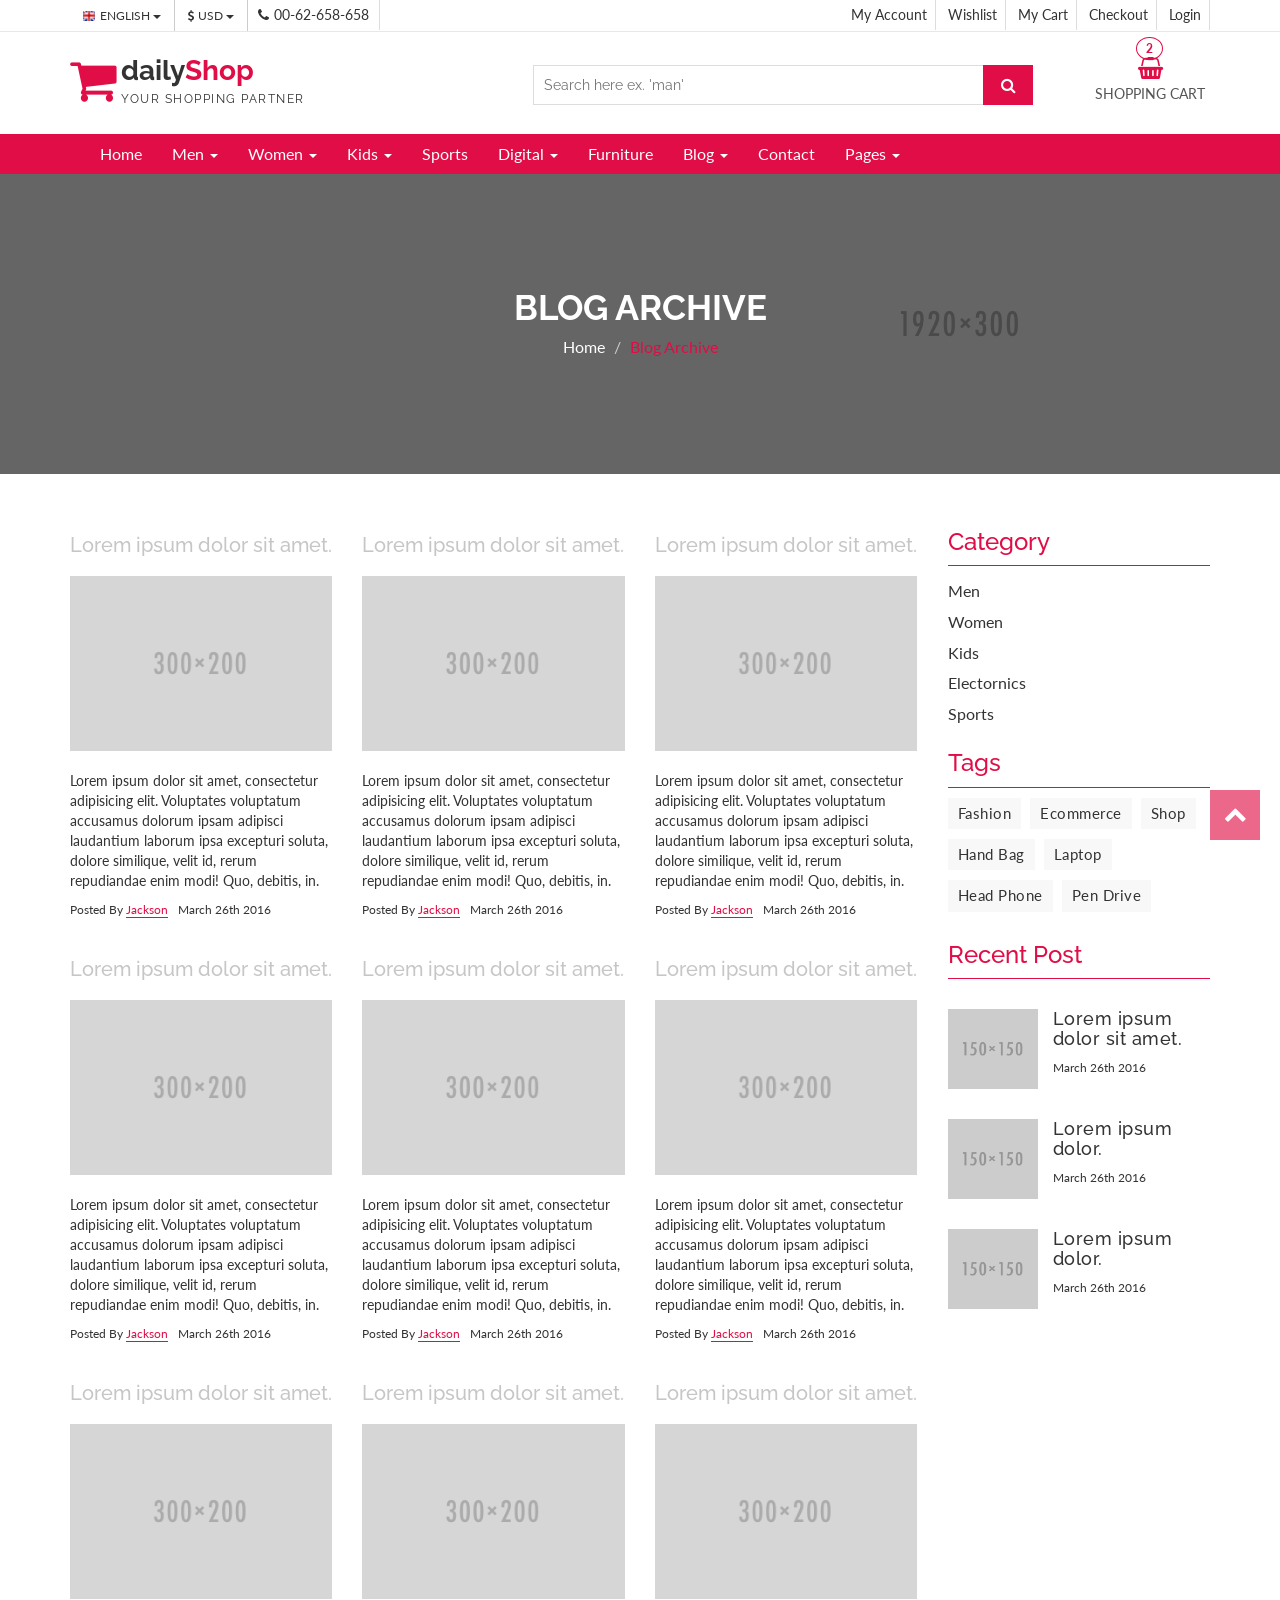
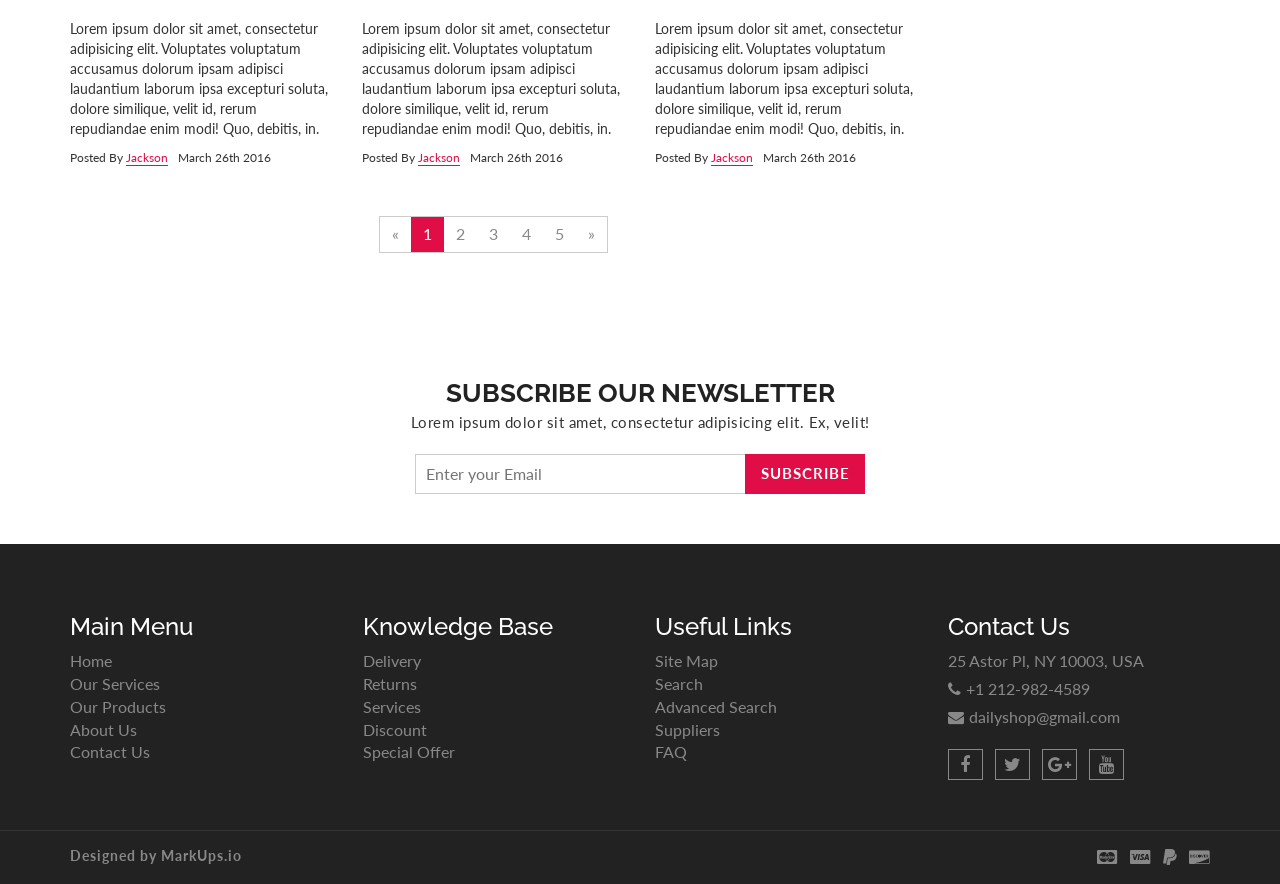
<file: ECommerceMvc/wwwroot/dailyShopTheme/blog-archive.html>
<!DOCTYPE html>
<html lang="en">
  <head>
    <meta charset="utf-8">
    <meta http-equiv="X-UA-Compatible" content="IE=edge">
    <meta name="viewport" content="width=device-width, initial-scale=1">    
    <title>Daily Shop | Blog Archive</title>
    
    <!-- Font awesome -->
    <link href="css/font-awesome.css" rel="stylesheet">
    <!-- Bootstrap -->
    <link href="css/bootstrap.css" rel="stylesheet">   
    <!-- SmartMenus jQuery Bootstrap Addon CSS -->
    <link href="css/jquery.smartmenus.bootstrap.css" rel="stylesheet">
    <!-- Product view slider -->
    <link rel="stylesheet" type="text/css" href="css/jquery.simpleLens.css">    
    <!-- slick slider -->
    <link rel="stylesheet" type="text/css" href="css/slick.css">
    <!-- price picker slider -->
    <link rel="stylesheet" type="text/css" href="css/nouislider.css">
    <!-- Theme color -->
    <link id="switcher" href="css/theme-color/default-theme.css" rel="stylesheet">
    <!-- Top Slider CSS -->
    <link href="css/sequence-theme.modern-slide-in.css" rel="stylesheet" media="all">

    <!-- Main style sheet -->
    <link href="css/style.css" rel="stylesheet">    

    <!-- Google Font -->
    <link href='https://fonts.googleapis.com/css?family=Lato' rel='stylesheet' type='text/css'>
    <link href='https://fonts.googleapis.com/css?family=Raleway' rel='stylesheet' type='text/css'>
    

    <!-- HTML5 shim and Respond.js for IE8 support of HTML5 elements and media queries -->
    <!-- WARNING: Respond.js doesn't work if you view the page via file:// -->
    <!--[if lt IE 9]>
      <script src="https://oss.maxcdn.com/html5shiv/3.7.2/html5shiv.min.js"></script>
      <script src="https://oss.maxcdn.com/respond/1.4.2/respond.min.js"></script>
    <![endif]-->
  

  </head>
  <body>
  
   <!-- wpf loader Two -->
    <div id="wpf-loader-two">          
      <div class="wpf-loader-two-inner">
        <span>Loading</span>
      </div>
    </div> 
    <!-- / wpf loader Two -->       
 <!-- SCROLL TOP BUTTON -->
    <a class="scrollToTop" href="#"><i class="fa fa-chevron-up"></i></a>
  <!-- END SCROLL TOP BUTTON -->


  <!-- Start header section -->
  <header id="aa-header">
     <!-- start header top  -->
    <div class="aa-header-top">
      <div class="container">
        <div class="row">
          <div class="col-md-12">
            <div class="aa-header-top-area">
              <!-- start header top left -->
              <div class="aa-header-top-left">
                <!-- start language -->
                <div class="aa-language">
                  <div class="dropdown">
                    <a class="btn dropdown-toggle" href="#" type="button" id="dropdownMenu1" data-toggle="dropdown" aria-haspopup="true" aria-expanded="true">
                      <img src="img/flag/english.jpg" alt="english flag">ENGLISH
                      <span class="caret"></span>
                    </a>
                    <ul class="dropdown-menu" aria-labelledby="dropdownMenu1">
                      <li><a href="#"><img src="img/flag/french.jpg" alt="">FRENCH</a></li>
                      <li><a href="#"><img src="img/flag/english.jpg" alt="">ENGLISH</a></li>
                    </ul>
                  </div>
                </div>
                <!-- / language -->

                <!-- start currency -->
                <div class="aa-currency">
                  <div class="dropdown">
                    <a class="btn dropdown-toggle" href="#" type="button" id="dropdownMenu1" data-toggle="dropdown" aria-haspopup="true" aria-expanded="true">
                      <i class="fa fa-usd"></i>USD
                      <span class="caret"></span>
                    </a>
                    <ul class="dropdown-menu" aria-labelledby="dropdownMenu1">
                      <li><a href="#"><i class="fa fa-euro"></i>EURO</a></li>
                      <li><a href="#"><i class="fa fa-jpy"></i>YEN</a></li>
                    </ul>
                  </div>
                </div>
                <!-- / currency -->
                <!-- start cellphone -->
                <div class="cellphone hidden-xs">
                  <p><span class="fa fa-phone"></span>00-62-658-658</p>
                </div>
                <!-- / cellphone -->
              </div>
              <!-- / header top left -->
              <div class="aa-header-top-right">
                <ul class="aa-head-top-nav-right">
                  <li><a href="account.html">My Account</a></li>
                  <li class="hidden-xs"><a href="wishlist.html">Wishlist</a></li>
                  <li class="hidden-xs"><a href="cart.html">My Cart</a></li>
                  <li class="hidden-xs"><a href="checkout.html">Checkout</a></li>
                  <li><a href="" data-toggle="modal" data-target="#login-modal">Login</a></li>
                </ul>
              </div>
            </div>
          </div>
        </div>
      </div>
    </div>
    <!-- / header top  -->

    <!-- start header bottom  -->
    <div class="aa-header-bottom">
      <div class="container">
        <div class="row">
          <div class="col-md-12">
            <div class="aa-header-bottom-area">
              <!-- logo  -->
              <div class="aa-logo">
                <!-- Text based logo -->
                <a href="index.html">
                  <span class="fa fa-shopping-cart"></span>
                  <p>daily<strong>Shop</strong> <span>Your Shopping Partner</span></p>
                </a>
                <!-- img based logo -->
                <!-- <a href="index.html"><img src="img/logo.jpg" alt="logo img"></a> -->
              </div>
              <!-- / logo  -->
               <!-- cart box -->
              <div class="aa-cartbox">
                <a class="aa-cart-link" href="#">
                  <span class="fa fa-shopping-basket"></span>
                  <span class="aa-cart-title">SHOPPING CART</span>
                  <span class="aa-cart-notify">2</span>
                </a>
                <div class="aa-cartbox-summary">
                  <ul>
                    <li>
                      <a class="aa-cartbox-img" href="#"><img src="img/woman-small-2.jpg" alt="img"></a>
                      <div class="aa-cartbox-info">
                        <h4><a href="#">Product Name</a></h4>
                        <p>1 x $250</p>
                      </div>
                      <a class="aa-remove-product" href="#"><span class="fa fa-times"></span></a>
                    </li>
                    <li>
                      <a class="aa-cartbox-img" href="#"><img src="img/woman-small-1.jpg" alt="img"></a>
                      <div class="aa-cartbox-info">
                        <h4><a href="#">Product Name</a></h4>
                        <p>1 x $250</p>
                      </div>
                      <a class="aa-remove-product" href="#"><span class="fa fa-times"></span></a>
                    </li>                    
                    <li>
                      <span class="aa-cartbox-total-title">
                        Total
                      </span>
                      <span class="aa-cartbox-total-price">
                        $500
                      </span>
                    </li>
                  </ul>
                  <a class="aa-cartbox-checkout aa-primary-btn" href="#">Checkout</a>
                </div>
              </div>
              <!-- / cart box -->
              <!-- search box -->
              <div class="aa-search-box">
                <form action="">
                  <input type="text" name="" id="" placeholder="Search here ex. 'man' ">
                  <button type="submit"><span class="fa fa-search"></span></button>
                </form>
              </div>
              <!-- / search box -->             
            </div>
          </div>
        </div>
      </div>
    </div>
    <!-- / header bottom  -->
  </header>
  <!-- / header section -->
  <!-- menu -->
  <section id="menu">
    <div class="container">
      <div class="menu-area">
        <!-- Navbar -->
        <div class="navbar navbar-default" role="navigation">
          <div class="navbar-header">
            <button type="button" class="navbar-toggle" data-toggle="collapse" data-target=".navbar-collapse">
              <span class="sr-only">Toggle navigation</span>
              <span class="icon-bar"></span>
              <span class="icon-bar"></span>
              <span class="icon-bar"></span>
            </button>          
          </div>
          <div class="navbar-collapse collapse">
            <!-- Left nav -->
            <ul class="nav navbar-nav">
              <li><a href="index.html">Home</a></li>
              <li><a href="#">Men <span class="caret"></span></a>
                <ul class="dropdown-menu">                
                  <li><a href="#">Casual</a></li>
                  <li><a href="#">Sports</a></li>
                  <li><a href="#">Formal</a></li>
                  <li><a href="#">Standard</a></li>                                                
                  <li><a href="#">T-Shirts</a></li>
                  <li><a href="#">Shirts</a></li>
                  <li><a href="#">Jeans</a></li>
                  <li><a href="#">Trousers</a></li>
                  <li><a href="#">And more.. <span class="caret"></span></a>
                    <ul class="dropdown-menu">
                      <li><a href="#">Sleep Wear</a></li>
                      <li><a href="#">Sandals</a></li>
                      <li><a href="#">Loafers</a></li>                                      
                    </ul>
                  </li>
                </ul>
              </li>
              <li><a href="#">Women <span class="caret"></span></a>
                <ul class="dropdown-menu">  
                  <li><a href="#">Kurta & Kurti</a></li>                                                                
                  <li><a href="#">Trousers</a></li>              
                  <li><a href="#">Casual</a></li>
                  <li><a href="#">Sports</a></li>
                  <li><a href="#">Formal</a></li>                
                  <li><a href="#">Sarees</a></li>
                  <li><a href="#">Shoes</a></li>
                  <li><a href="#">And more.. <span class="caret"></span></a>
                    <ul class="dropdown-menu">
                      <li><a href="#">Sleep Wear</a></li>
                      <li><a href="#">Sandals</a></li>
                      <li><a href="#">Loafers</a></li>
                      <li><a href="#">And more.. <span class="caret"></span></a>
                        <ul class="dropdown-menu">
                          <li><a href="#">Rings</a></li>
                          <li><a href="#">Earrings</a></li>
                          <li><a href="#">Jewellery Sets</a></li>
                          <li><a href="#">Lockets</a></li>
                          <li class="disabled"><a class="disabled" href="#">Disabled item</a></li>                       
                          <li><a href="#">Jeans</a></li>
                          <li><a href="#">Polo T-Shirts</a></li>
                          <li><a href="#">SKirts</a></li>
                          <li><a href="#">Jackets</a></li>
                          <li><a href="#">Tops</a></li>
                          <li><a href="#">Make Up</a></li>
                          <li><a href="#">Hair Care</a></li>
                          <li><a href="#">Perfumes</a></li>
                          <li><a href="#">Skin Care</a></li>
                          <li><a href="#">Hand Bags</a></li>
                          <li><a href="#">Single Bags</a></li>
                          <li><a href="#">Travel Bags</a></li>
                          <li><a href="#">Wallets & Belts</a></li>                        
                          <li><a href="#">Sunglases</a></li>
                          <li><a href="#">Nail</a></li>                       
                        </ul>
                      </li>                   
                    </ul>
                  </li>
                </ul>
              </li>
              <li><a href="#">Kids <span class="caret"></span></a>
                <ul class="dropdown-menu">                
                  <li><a href="#">Casual</a></li>
                  <li><a href="#">Sports</a></li>
                  <li><a href="#">Formal</a></li>
                  <li><a href="#">Standard</a></li>                                                
                  <li><a href="#">T-Shirts</a></li>
                  <li><a href="#">Shirts</a></li>
                  <li><a href="#">Jeans</a></li>
                  <li><a href="#">Trousers</a></li>
                  <li><a href="#">And more.. <span class="caret"></span></a>
                    <ul class="dropdown-menu">
                      <li><a href="#">Sleep Wear</a></li>
                      <li><a href="#">Sandals</a></li>
                      <li><a href="#">Loafers</a></li>                                      
                    </ul>
                  </li>
                </ul>
              </li>
              <li><a href="#">Sports</a></li>
             <li><a href="#">Digital <span class="caret"></span></a>
                <ul class="dropdown-menu">                
                  <li><a href="#">Camera</a></li>
                  <li><a href="#">Mobile</a></li>
                  <li><a href="#">Tablet</a></li>
                  <li><a href="#">Laptop</a></li>                                                
                  <li><a href="#">Accesories</a></li>                
                </ul>
              </li>
              <li><a href="#">Furniture</a></li>            
              <li><a href="blog-archive.html">Blog <span class="caret"></span></a>
                <ul class="dropdown-menu">                
                  <li><a href="blog-archive.html">Blog Style 1</a></li>
                  <li><a href="blog-archive-2.html">Blog Style 2</a></li>
                  <li><a href="blog-single.html">Blog Single</a></li>                
                </ul>
              </li>
              <li><a href="contact.html">Contact</a></li>
              <li><a href="#">Pages <span class="caret"></span></a>
                <ul class="dropdown-menu">                
                  <li><a href="product.html">Shop Page</a></li>
                  <li><a href="product-detail.html">Shop Single</a></li>                
                  <li><a href="404.html">404 Page</a></li>                
                </ul>
              </li>
            </ul>
          </div><!--/.nav-collapse -->
        </div>
      </div> 
      </div>
    </div>
  </section>
  <!-- / menu -->  
 
  <!-- catg header banner section -->
  <section id="aa-catg-head-banner">
   <img src="img/fashion/fashion-header-bg-8.jpg" alt="fashion img">
   <div class="aa-catg-head-banner-area">
     <div class="container">
      <div class="aa-catg-head-banner-content">
        <h2>Blog Archive</h2>
        <ol class="breadcrumb">
          <li><a href="index.html">Home</a></li>         
          <li class="active">Blog Archive</li>
        </ol>
      </div>
     </div>
   </div>
  </section>
  <!-- / catg header banner section -->

  <!-- Blog Archive -->
  <section id="aa-blog-archive">
    <div class="container">
      <div class="row">
        <div class="col-md-12">
          <div class="aa-blog-archive-area">
            <div class="row">
              <div class="col-md-9">
                <div class="aa-blog-content">
                  <div class="row">
                    <div class="col-md-4 col-sm-4">
                      <article class="aa-blog-content-single">                        
                        <h4><a href="#">Lorem ipsum dolor sit amet.</a></h4>
                        <figure class="aa-blog-img">
                          <a href="#"><img src="img/fashion/3.jpg" alt="fashion img"></a>
                        </figure>
                        <p>Lorem ipsum dolor sit amet, consectetur adipisicing elit. Voluptates voluptatum accusamus dolorum ipsam adipisci laudantium laborum ipsa excepturi soluta, dolore similique, velit id, rerum repudiandae enim modi! Quo, debitis, in.</p>
                        <div class="aa-article-bottom">
                          <div class="aa-post-author">
                            Posted By <a href="#">Jackson</a>
                          </div>
                          <div class="aa-post-date">
                            March 26th 2016
                          </div>
                        </div>
                      </article>
                    </div>
                    <div class="col-md-4 col-sm-4">
                      <article class="aa-blog-content-single">                        
                        <h4><a href="#">Lorem ipsum dolor sit amet.</a></h4>
                        <figure class="aa-blog-img">
                          <a href="#"><img src="img/fashion/2.jpg" alt="fashion img"></a>
                        </figure>
                        <p>Lorem ipsum dolor sit amet, consectetur adipisicing elit. Voluptates voluptatum accusamus dolorum ipsam adipisci laudantium laborum ipsa excepturi soluta, dolore similique, velit id, rerum repudiandae enim modi! Quo, debitis, in.</p>
                        <div class="aa-article-bottom">
                          <div class="aa-post-author">
                            Posted By <a href="#">Jackson</a>
                          </div>
                          <div class="aa-post-date">
                            March 26th 2016
                          </div>
                        </div>
                      </article>
                    </div>
                    <div class="col-md-4 col-sm-4">
                      <article class="aa-blog-content-single">                        
                        <h4><a href="#">Lorem ipsum dolor sit amet.</a></h4>
                        <figure class="aa-blog-img">
                          <a href="#"><img src="img/fashion/1.jpg" alt="fashion img"></a>
                        </figure>
                        <p>Lorem ipsum dolor sit amet, consectetur adipisicing elit. Voluptates voluptatum accusamus dolorum ipsam adipisci laudantium laborum ipsa excepturi soluta, dolore similique, velit id, rerum repudiandae enim modi! Quo, debitis, in.</p>
                        <div class="aa-article-bottom">
                          <div class="aa-post-author">
                            Posted By <a href="#">Jackson</a>
                          </div>
                          <div class="aa-post-date">
                            March 26th 2016
                          </div>
                        </div>
                      </article>
                    </div>
                    <div class="col-md-4 col-sm-4">
                      <article class="aa-blog-content-single">                        
                        <h4><a href="#">Lorem ipsum dolor sit amet.</a></h4>
                        <figure class="aa-blog-img">
                          <a href="#"><img src="img/fashion/3.jpg" alt="fashion img"></a>
                        </figure>
                        <p>Lorem ipsum dolor sit amet, consectetur adipisicing elit. Voluptates voluptatum accusamus dolorum ipsam adipisci laudantium laborum ipsa excepturi soluta, dolore similique, velit id, rerum repudiandae enim modi! Quo, debitis, in.</p>
                        <div class="aa-article-bottom">
                          <div class="aa-post-author">
                            Posted By <a href="#">Jackson</a>
                          </div>
                          <div class="aa-post-date">
                            March 26th 2016
                          </div>
                        </div>
                      </article>
                    </div>
                    <div class="col-md-4 col-sm-4">
                      <article class="aa-blog-content-single">                        
                        <h4><a href="#">Lorem ipsum dolor sit amet.</a></h4>
                        <figure class="aa-blog-img">
                          <a href="#"><img src="img/fashion/2.jpg" alt="fashion img"></a>
                        </figure>
                        <p>Lorem ipsum dolor sit amet, consectetur adipisicing elit. Voluptates voluptatum accusamus dolorum ipsam adipisci laudantium laborum ipsa excepturi soluta, dolore similique, velit id, rerum repudiandae enim modi! Quo, debitis, in.</p>
                        <div class="aa-article-bottom">
                          <div class="aa-post-author">
                            Posted By <a href="#">Jackson</a>
                          </div>
                          <div class="aa-post-date">
                            March 26th 2016
                          </div>
                        </div>
                      </article>
                    </div>
                    <div class="col-md-4 col-sm-4">
                      <article class="aa-blog-content-single">                        
                        <h4><a href="#">Lorem ipsum dolor sit amet.</a></h4>
                        <figure class="aa-blog-img">
                          <a href="#"><img src="img/fashion/1.jpg" alt="fashion img"></a>
                        </figure>
                        <p>Lorem ipsum dolor sit amet, consectetur adipisicing elit. Voluptates voluptatum accusamus dolorum ipsam adipisci laudantium laborum ipsa excepturi soluta, dolore similique, velit id, rerum repudiandae enim modi! Quo, debitis, in.</p>
                        <div class="aa-article-bottom">
                          <div class="aa-post-author">
                            Posted By <a href="#">Jackson</a>
                          </div>
                          <div class="aa-post-date">
                            March 26th 2016
                          </div>
                        </div>
                      </article>
                    </div>
                    <div class="col-md-4 col-sm-4">
                      <article class="aa-blog-content-single">                        
                        <h4><a href="#">Lorem ipsum dolor sit amet.</a></h4>
                        <figure class="aa-blog-img">
                          <a href="#"><img src="img/fashion/3.jpg" alt="fashion img"></a>
                        </figure>
                        <p>Lorem ipsum dolor sit amet, consectetur adipisicing elit. Voluptates voluptatum accusamus dolorum ipsam adipisci laudantium laborum ipsa excepturi soluta, dolore similique, velit id, rerum repudiandae enim modi! Quo, debitis, in.</p>
                        <div class="aa-article-bottom">
                          <div class="aa-post-author">
                            Posted By <a href="#">Jackson</a>
                          </div>
                          <div class="aa-post-date">
                            March 26th 2016
                          </div>
                        </div>
                      </article>
                    </div>
                    <div class="col-md-4 col-sm-4">
                      <article class="aa-blog-content-single">                        
                        <h4><a href="#">Lorem ipsum dolor sit amet.</a></h4>
                        <figure class="aa-blog-img">
                          <a href="#"><img src="img/fashion/2.jpg" alt="fashion img"></a>
                        </figure>
                        <p>Lorem ipsum dolor sit amet, consectetur adipisicing elit. Voluptates voluptatum accusamus dolorum ipsam adipisci laudantium laborum ipsa excepturi soluta, dolore similique, velit id, rerum repudiandae enim modi! Quo, debitis, in.</p>
                        <div class="aa-article-bottom">
                          <div class="aa-post-author">
                            Posted By <a href="#">Jackson</a>
                          </div>
                          <div class="aa-post-date">
                            March 26th 2016
                          </div>
                        </div>
                      </article>
                    </div>
                    <div class="col-md-4 col-sm-4">
                      <article class="aa-blog-content-single">                        
                        <h4><a href="#">Lorem ipsum dolor sit amet.</a></h4>
                        <figure class="aa-blog-img">
                          <a href="#"><img src="img/fashion/1.jpg" alt="fashion img"></a>
                        </figure>
                        <p>Lorem ipsum dolor sit amet, consectetur adipisicing elit. Voluptates voluptatum accusamus dolorum ipsam adipisci laudantium laborum ipsa excepturi soluta, dolore similique, velit id, rerum repudiandae enim modi! Quo, debitis, in.</p>
                        <div class="aa-article-bottom">
                          <div class="aa-post-author">
                            Posted By <a href="#">Jackson</a>
                          </div>
                          <div class="aa-post-date">
                            March 26th 2016
                          </div>
                        </div>
                      </article>
                    </div>

                  </div>
                </div>
                <!-- Blog Pagination -->
                <div class="aa-blog-archive-pagination">
                  <nav>
                    <ul class="pagination">
                      <li>
                        <a aria-label="Previous" href="#">
                          <span aria-hidden="true">«</span>
                        </a>
                      </li>
                      <li class="active"><a href="#">1</a></li>
                      <li><a href="#">2</a></li>
                      <li><a href="#">3</a></li>
                      <li><a href="#">4</a></li>
                      <li><a href="#">5</a></li>
                      <li>
                        <a aria-label="Next" href="#">
                          <span aria-hidden="true">»</span>
                        </a>
                      </li>
                    </ul>
                  </nav>
                </div>
              </div>
              <div class="col-md-3">
                <aside class="aa-blog-sidebar">
                  <div class="aa-sidebar-widget">
                    <h3>Category</h3>
                    <ul class="aa-catg-nav">
                      <li><a href="#">Men</a></li>
                      <li><a href="">Women</a></li>
                      <li><a href="">Kids</a></li>
                      <li><a href="">Electornics</a></li>
                      <li><a href="">Sports</a></li>
                    </ul>
                  </div>
                  <div class="aa-sidebar-widget">
                    <h3>Tags</h3>
                    <div class="tag-cloud">
                      <a href="#">Fashion</a>
                      <a href="#">Ecommerce</a>
                      <a href="#">Shop</a>
                      <a href="#">Hand Bag</a>
                      <a href="#">Laptop</a>
                      <a href="#">Head Phone</a>
                      <a href="#">Pen Drive</a>
                    </div>
                  </div>
                  <div class="aa-sidebar-widget">
                    <h3>Recent Post</h3>
                    <div class="aa-recently-views">
                      <ul>
                        <li>
                          <a class="aa-cartbox-img" href="#"><img src="img/woman-small-2.jpg" alt="img"></a>
                          <div class="aa-cartbox-info">
                            <h4><a href="#">Lorem ipsum dolor sit amet.</a></h4>
                            <p>March 26th 2016</p>
                          </div>                    
                        </li>
                        <li>
                          <a class="aa-cartbox-img" href="#"><img src="img/woman-small-1.jpg" alt="img"></a>
                          <div class="aa-cartbox-info">
                            <h4><a href="#">Lorem ipsum dolor.</a></h4>
                            <p>March 26th 2016</p>
                          </div>                    
                        </li>
                         <li>
                          <a class="aa-cartbox-img" href="#"><img src="img/woman-small-2.jpg" alt="img"></a>
                          <div class="aa-cartbox-info">
                            <h4><a href="#">Lorem ipsum dolor.</a></h4>
                            <p>March 26th 2016</p>
                          </div>                    
                        </li>                                      
                      </ul>
                    </div>                            
                  </div>
                </aside>
              </div>
            </div>
           
          </div>
        </div>
      </div>
    </div>
  </section>
  <!-- / Blog Archive -->


  <!-- Subscribe section -->
  <section id="aa-subscribe">
    <div class="container">
      <div class="row">
        <div class="col-md-12">
          <div class="aa-subscribe-area">
            <h3>Subscribe our newsletter </h3>
            <p>Lorem ipsum dolor sit amet, consectetur adipisicing elit. Ex, velit!</p>
            <form action="" class="aa-subscribe-form">
              <input type="email" name="" id="" placeholder="Enter your Email">
              <input type="submit" value="Subscribe">
            </form>
          </div>
        </div>
      </div>
    </div>
  </section>
  <!-- / Subscribe section -->

  <!-- footer -->  
  <footer id="aa-footer">
    <!-- footer bottom -->
    <div class="aa-footer-top">
     <div class="container">
        <div class="row">
        <div class="col-md-12">
          <div class="aa-footer-top-area">
            <div class="row">
              <div class="col-md-3 col-sm-6">
                <div class="aa-footer-widget">
                  <h3>Main Menu</h3>
                  <ul class="aa-footer-nav">
                    <li><a href="#">Home</a></li>
                    <li><a href="#">Our Services</a></li>
                    <li><a href="#">Our Products</a></li>
                    <li><a href="#">About Us</a></li>
                    <li><a href="#">Contact Us</a></li>
                  </ul>
                </div>
              </div>
              <div class="col-md-3 col-sm-6">
                <div class="aa-footer-widget">
                  <div class="aa-footer-widget">
                    <h3>Knowledge Base</h3>
                    <ul class="aa-footer-nav">
                      <li><a href="#">Delivery</a></li>
                      <li><a href="#">Returns</a></li>
                      <li><a href="#">Services</a></li>
                      <li><a href="#">Discount</a></li>
                      <li><a href="#">Special Offer</a></li>
                    </ul>
                  </div>
                </div>
              </div>
              <div class="col-md-3 col-sm-6">
                <div class="aa-footer-widget">
                  <div class="aa-footer-widget">
                    <h3>Useful Links</h3>
                    <ul class="aa-footer-nav">
                      <li><a href="#">Site Map</a></li>
                      <li><a href="#">Search</a></li>
                      <li><a href="#">Advanced Search</a></li>
                      <li><a href="#">Suppliers</a></li>
                      <li><a href="#">FAQ</a></li>
                    </ul>
                  </div>
                </div>
              </div>
              <div class="col-md-3 col-sm-6">
                <div class="aa-footer-widget">
                  <div class="aa-footer-widget">
                    <h3>Contact Us</h3>
                    <address>
                      <p> 25 Astor Pl, NY 10003, USA</p>
                      <p><span class="fa fa-phone"></span>+1 212-982-4589</p>
                      <p><span class="fa fa-envelope"></span>dailyshop@gmail.com</p>
                    </address>
                    <div class="aa-footer-social">
                      <a href="#"><span class="fa fa-facebook"></span></a>
                      <a href="#"><span class="fa fa-twitter"></span></a>
                      <a href="#"><span class="fa fa-google-plus"></span></a>
                      <a href="#"><span class="fa fa-youtube"></span></a>
                    </div>
                  </div>
                </div>
              </div>
            </div>
          </div>
        </div>
      </div>
     </div>
    </div>
    <!-- footer-bottom -->
    <div class="aa-footer-bottom">
      <div class="container">
        <div class="row">
        <div class="col-md-12">
          <div class="aa-footer-bottom-area">
            <p>Designed by <a href="http://www.markups.io/">MarkUps.io</a></p>
            <div class="aa-footer-payment">
              <span class="fa fa-cc-mastercard"></span>
              <span class="fa fa-cc-visa"></span>
              <span class="fa fa-paypal"></span>
              <span class="fa fa-cc-discover"></span>
            </div>
          </div>
        </div>
      </div>
      </div>
    </div>
  </footer>
  <!-- / footer -->
   <!-- Login Modal -->  
  <div class="modal fade" id="login-modal" tabindex="-1" role="dialog" aria-labelledby="myModalLabel" aria-hidden="true">
    <div class="modal-dialog">
      <div class="modal-content">                      
        <div class="modal-body">
        <button type="button" class="close" data-dismiss="modal" aria-hidden="true">&times;</button>
          <h4>Login or Register</h4>
          <form class="aa-login-form" action="">
            <label for="">Username or Email address<span>*</span></label>
            <input type="text" placeholder="Username or email">
            <label for="">Password<span>*</span></label>
            <input type="password" placeholder="Password">
            <button class="aa-browse-btn" type="submit">Login</button>
            <label for="rememberme" class="rememberme"><input type="checkbox" id="rememberme"> Remember me </label>
            <p class="aa-lost-password"><a href="#">Lost your password?</a></p>
            <div class="aa-register-now">
              Don't have an account?<a href="account.html">Register now!</a>
            </div>
          </form>
        </div>                        
      </div><!-- /.modal-content -->
    </div><!-- /.modal-dialog -->
  </div>


    
  <!-- jQuery library -->
  <script src="https://ajax.googleapis.com/ajax/libs/jquery/1.11.3/jquery.min.js"></script>
  <!-- Include all compiled plugins (below), or include individual files as needed -->
  <script src="js/bootstrap.js"></script>  
  <!-- SmartMenus jQuery plugin -->
  <script type="text/javascript" src="js/jquery.smartmenus.js"></script>
  <!-- SmartMenus jQuery Bootstrap Addon -->
  <script type="text/javascript" src="js/jquery.smartmenus.bootstrap.js"></script>  
  <!-- To Slider JS -->
  <script src="js/sequence.js"></script>
  <script src="js/sequence-theme.modern-slide-in.js"></script>  
  <!-- Product view slider -->
  <script type="text/javascript" src="js/jquery.simpleGallery.js"></script>
  <script type="text/javascript" src="js/jquery.simpleLens.js"></script>
  <!-- slick slider -->
  <script type="text/javascript" src="js/slick.js"></script>
   <!-- Price picker slider -->
  <script type="text/javascript" src="js/nouislider.js"></script>
  <!-- Custom js -->
  <script src="js/custom.js"></script> 

  </body>
</html>
</file>
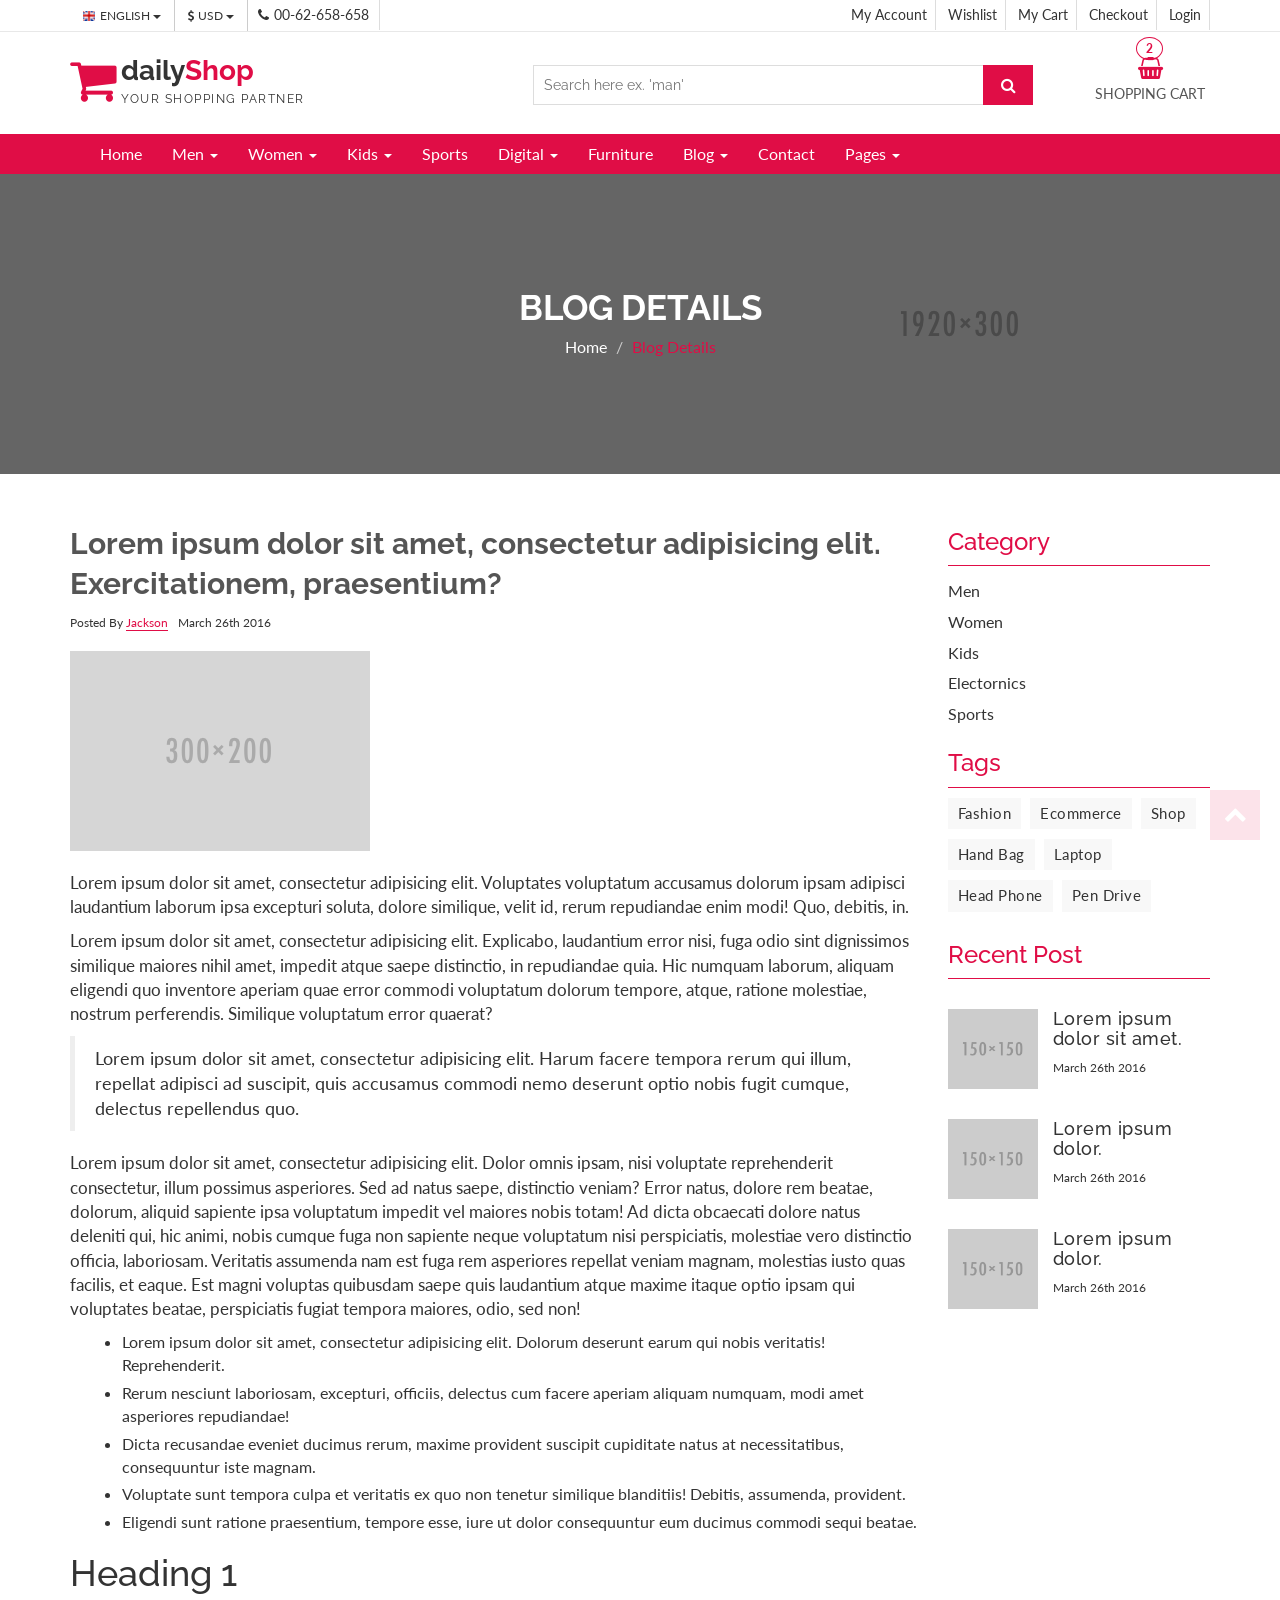
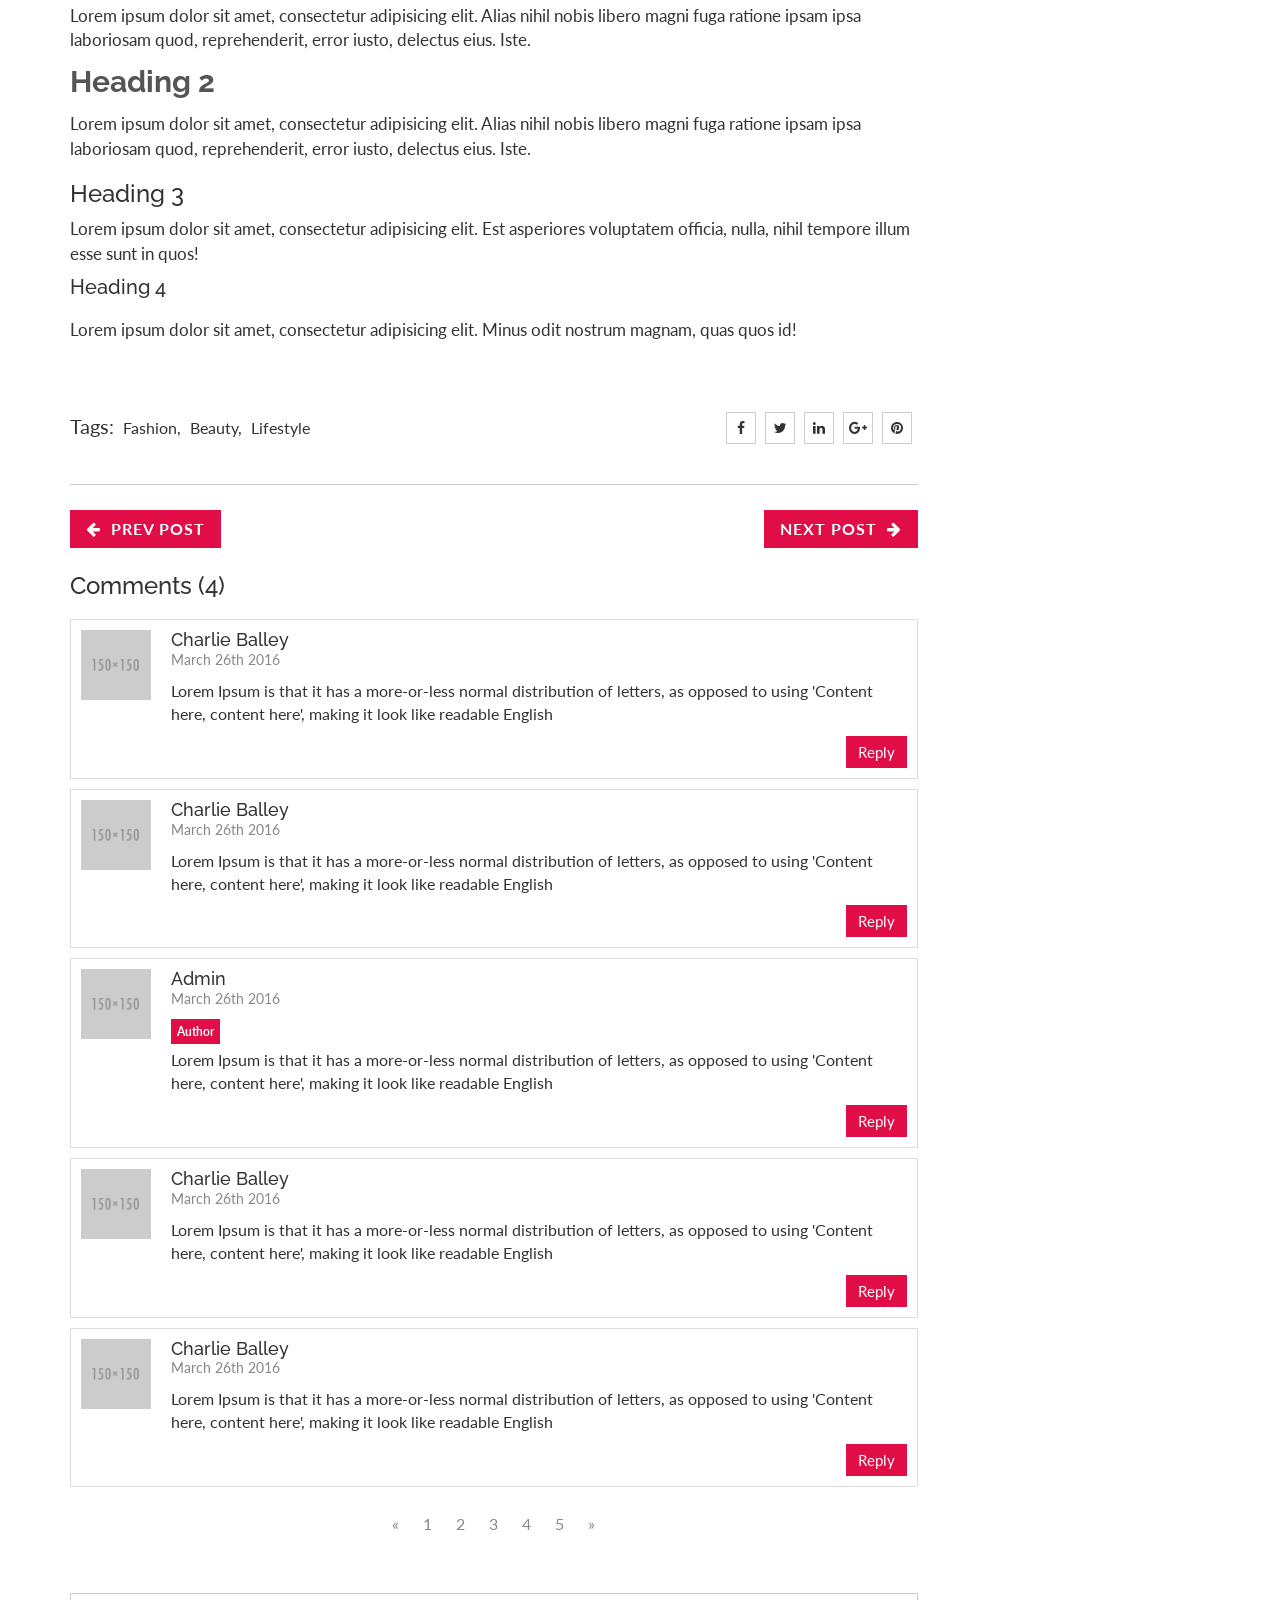
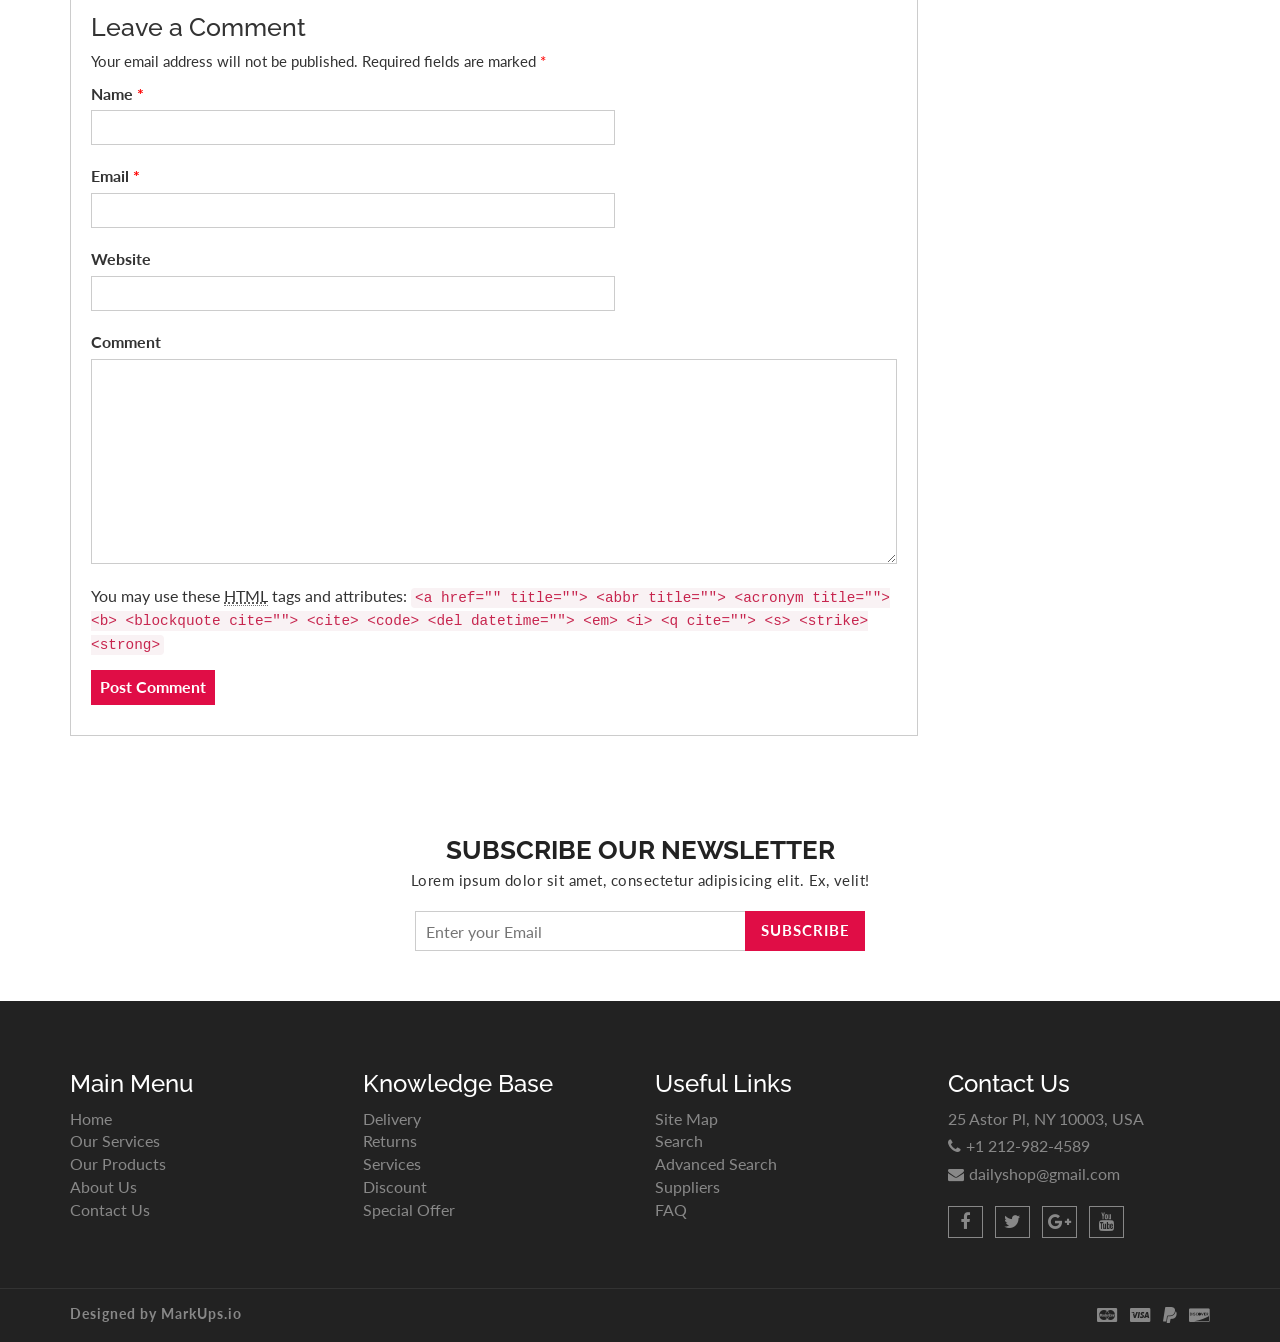
<file: ECommerceMvc/wwwroot/dailyShopTheme/blog-single.html>
<!DOCTYPE html>
<html lang="en">
  <head>
    <meta charset="utf-8">
    <meta http-equiv="X-UA-Compatible" content="IE=edge">
    <meta name="viewport" content="width=device-width, initial-scale=1">    
    <title>Daily Shop | Blog Single</title>
    
    <!-- Font awesome -->
    <link href="css/font-awesome.css" rel="stylesheet">
    <!-- Bootstrap -->
    <link href="css/bootstrap.css" rel="stylesheet">   
    <!-- SmartMenus jQuery Bootstrap Addon CSS -->
    <link href="css/jquery.smartmenus.bootstrap.css" rel="stylesheet">
    <!-- Product view slider -->
    <link rel="stylesheet" type="text/css" href="css/jquery.simpleLens.css">    
    <!-- slick slider -->
    <link rel="stylesheet" type="text/css" href="css/slick.css">
    <!-- price picker slider -->
    <link rel="stylesheet" type="text/css" href="css/nouislider.css">
    <!-- Theme color -->
    <link id="switcher" href="css/theme-color/default-theme.css" rel="stylesheet">
    <!-- Top Slider CSS -->
    <link href="css/sequence-theme.modern-slide-in.css" rel="stylesheet" media="all">

    <!-- Main style sheet -->
    <link href="css/style.css" rel="stylesheet">    

    <!-- Google Font -->
    <link href='https://fonts.googleapis.com/css?family=Lato' rel='stylesheet' type='text/css'>
    <link href='https://fonts.googleapis.com/css?family=Raleway' rel='stylesheet' type='text/css'>
    

    <!-- HTML5 shim and Respond.js for IE8 support of HTML5 elements and media queries -->
    <!-- WARNING: Respond.js doesn't work if you view the page via file:// -->
    <!--[if lt IE 9]>
      <script src="https://oss.maxcdn.com/html5shiv/3.7.2/html5shiv.min.js"></script>
      <script src="https://oss.maxcdn.com/respond/1.4.2/respond.min.js"></script>
    <![endif]-->
  

  </head>
  <body>
   
   <!-- wpf loader Two -->
    <div id="wpf-loader-two">          
      <div class="wpf-loader-two-inner">
        <span>Loading</span>
      </div>
    </div> 
    <!-- / wpf loader Two -->       
 <!-- SCROLL TOP BUTTON -->
    <a class="scrollToTop" href="#"><i class="fa fa-chevron-up"></i></a>
  <!-- END SCROLL TOP BUTTON -->


  <!-- Start header section -->
  <header id="aa-header">
    <!-- start header top  -->
    <div class="aa-header-top">
      <div class="container">
        <div class="row">
          <div class="col-md-12">
            <div class="aa-header-top-area">
              <!-- start header top left -->
              <div class="aa-header-top-left">
                <!-- start language -->
                <div class="aa-language">
                  <div class="dropdown">
                    <a class="btn dropdown-toggle" href="#" type="button" id="dropdownMenu1" data-toggle="dropdown" aria-haspopup="true" aria-expanded="true">
                      <img src="img/flag/english.jpg" alt="english flag">ENGLISH
                      <span class="caret"></span>
                    </a>
                    <ul class="dropdown-menu" aria-labelledby="dropdownMenu1">
                      <li><a href="#"><img src="img/flag/french.jpg" alt="">FRENCH</a></li>
                      <li><a href="#"><img src="img/flag/english.jpg" alt="">ENGLISH</a></li>
                    </ul>
                  </div>
                </div>
                <!-- / language -->

                <!-- start currency -->
                <div class="aa-currency">
                  <div class="dropdown">
                    <a class="btn dropdown-toggle" href="#" type="button" id="dropdownMenu1" data-toggle="dropdown" aria-haspopup="true" aria-expanded="true">
                      <i class="fa fa-usd"></i>USD
                      <span class="caret"></span>
                    </a>
                    <ul class="dropdown-menu" aria-labelledby="dropdownMenu1">
                      <li><a href="#"><i class="fa fa-euro"></i>EURO</a></li>
                      <li><a href="#"><i class="fa fa-jpy"></i>YEN</a></li>
                    </ul>
                  </div>
                </div>
                <!-- / currency -->
                <!-- start cellphone -->
                <div class="cellphone hidden-xs">
                  <p><span class="fa fa-phone"></span>00-62-658-658</p>
                </div>
                <!-- / cellphone -->
              </div>
              <!-- / header top left -->
              <div class="aa-header-top-right">
                <ul class="aa-head-top-nav-right">
                  <li><a href="account.html">My Account</a></li>
                  <li class="hidden-xs"><a href="wishlist.html">Wishlist</a></li>
                  <li class="hidden-xs"><a href="cart.html">My Cart</a></li>
                  <li class="hidden-xs"><a href="checkout.html">Checkout</a></li>
                  <li><a href="" data-toggle="modal" data-target="#login-modal">Login</a></li>
                </ul>
              </div>
            </div>
          </div>
        </div>
      </div>
    </div>
    <!-- / header top  -->

    <!-- start header bottom  -->
    <div class="aa-header-bottom">
      <div class="container">
        <div class="row">
          <div class="col-md-12">
            <div class="aa-header-bottom-area">
              <!-- logo  -->
              <div class="aa-logo">
                <!-- Text based logo -->
                <a href="index.html">
                  <span class="fa fa-shopping-cart"></span>
                  <p>daily<strong>Shop</strong> <span>Your Shopping Partner</span></p>
                </a>
                <!-- img based logo -->
                <!-- <a href="index.html"><img src="img/logo.jpg" alt="logo img"></a> -->
              </div>
              <!-- / logo  -->
               <!-- cart box -->
              <div class="aa-cartbox">
                <a class="aa-cart-link" href="#">
                  <span class="fa fa-shopping-basket"></span>
                  <span class="aa-cart-title">SHOPPING CART</span>
                  <span class="aa-cart-notify">2</span>
                </a>
                <div class="aa-cartbox-summary">
                  <ul>
                    <li>
                      <a class="aa-cartbox-img" href="#"><img src="img/woman-small-2.jpg" alt="img"></a>
                      <div class="aa-cartbox-info">
                        <h4><a href="#">Product Name</a></h4>
                        <p>1 x $250</p>
                      </div>
                      <a class="aa-remove-product" href="#"><span class="fa fa-times"></span></a>
                    </li>
                    <li>
                      <a class="aa-cartbox-img" href="#"><img src="img/woman-small-1.jpg" alt="img"></a>
                      <div class="aa-cartbox-info">
                        <h4><a href="#">Product Name</a></h4>
                        <p>1 x $250</p>
                      </div>
                      <a class="aa-remove-product" href="#"><span class="fa fa-times"></span></a>
                    </li>                    
                    <li>
                      <span class="aa-cartbox-total-title">
                        Total
                      </span>
                      <span class="aa-cartbox-total-price">
                        $500
                      </span>
                    </li>
                  </ul>
                  <a class="aa-cartbox-checkout aa-primary-btn" href="#">Checkout</a>
                </div>
              </div>
              <!-- / cart box -->
              <!-- search box -->
              <div class="aa-search-box">
                <form action="">
                  <input type="text" name="" id="" placeholder="Search here ex. 'man' ">
                  <button type="submit"><span class="fa fa-search"></span></button>
                </form>
              </div>
              <!-- / search box -->             
            </div>
          </div>
        </div>
      </div>
    </div>
    <!-- / header bottom  -->
  </header>
  <!-- / header section -->
  <!-- menu -->
  <section id="menu">
    <div class="container">
      <div class="menu-area">
        <!-- Navbar -->
        <div class="navbar navbar-default" role="navigation">
          <div class="navbar-header">
            <button type="button" class="navbar-toggle" data-toggle="collapse" data-target=".navbar-collapse">
              <span class="sr-only">Toggle navigation</span>
              <span class="icon-bar"></span>
              <span class="icon-bar"></span>
              <span class="icon-bar"></span>
            </button>          
          </div>
          <div class="navbar-collapse collapse">
            <!-- Left nav -->
            <ul class="nav navbar-nav">
              <li><a href="index.html">Home</a></li>
              <li><a href="#">Men <span class="caret"></span></a>
                <ul class="dropdown-menu">                
                  <li><a href="#">Casual</a></li>
                  <li><a href="#">Sports</a></li>
                  <li><a href="#">Formal</a></li>
                  <li><a href="#">Standard</a></li>                                                
                  <li><a href="#">T-Shirts</a></li>
                  <li><a href="#">Shirts</a></li>
                  <li><a href="#">Jeans</a></li>
                  <li><a href="#">Trousers</a></li>
                  <li><a href="#">And more.. <span class="caret"></span></a>
                    <ul class="dropdown-menu">
                      <li><a href="#">Sleep Wear</a></li>
                      <li><a href="#">Sandals</a></li>
                      <li><a href="#">Loafers</a></li>                                      
                    </ul>
                  </li>
                </ul>
              </li>
              <li><a href="#">Women <span class="caret"></span></a>
                <ul class="dropdown-menu">  
                  <li><a href="#">Kurta & Kurti</a></li>                                                                
                  <li><a href="#">Trousers</a></li>              
                  <li><a href="#">Casual</a></li>
                  <li><a href="#">Sports</a></li>
                  <li><a href="#">Formal</a></li>                
                  <li><a href="#">Sarees</a></li>
                  <li><a href="#">Shoes</a></li>
                  <li><a href="#">And more.. <span class="caret"></span></a>
                    <ul class="dropdown-menu">
                      <li><a href="#">Sleep Wear</a></li>
                      <li><a href="#">Sandals</a></li>
                      <li><a href="#">Loafers</a></li>
                      <li><a href="#">And more.. <span class="caret"></span></a>
                        <ul class="dropdown-menu">
                          <li><a href="#">Rings</a></li>
                          <li><a href="#">Earrings</a></li>
                          <li><a href="#">Jewellery Sets</a></li>
                          <li><a href="#">Lockets</a></li>
                          <li class="disabled"><a class="disabled" href="#">Disabled item</a></li>                       
                          <li><a href="#">Jeans</a></li>
                          <li><a href="#">Polo T-Shirts</a></li>
                          <li><a href="#">SKirts</a></li>
                          <li><a href="#">Jackets</a></li>
                          <li><a href="#">Tops</a></li>
                          <li><a href="#">Make Up</a></li>
                          <li><a href="#">Hair Care</a></li>
                          <li><a href="#">Perfumes</a></li>
                          <li><a href="#">Skin Care</a></li>
                          <li><a href="#">Hand Bags</a></li>
                          <li><a href="#">Single Bags</a></li>
                          <li><a href="#">Travel Bags</a></li>
                          <li><a href="#">Wallets & Belts</a></li>                        
                          <li><a href="#">Sunglases</a></li>
                          <li><a href="#">Nail</a></li>                       
                        </ul>
                      </li>                   
                    </ul>
                  </li>
                </ul>
              </li>
              <li><a href="#">Kids <span class="caret"></span></a>
                <ul class="dropdown-menu">                
                  <li><a href="#">Casual</a></li>
                  <li><a href="#">Sports</a></li>
                  <li><a href="#">Formal</a></li>
                  <li><a href="#">Standard</a></li>                                                
                  <li><a href="#">T-Shirts</a></li>
                  <li><a href="#">Shirts</a></li>
                  <li><a href="#">Jeans</a></li>
                  <li><a href="#">Trousers</a></li>
                  <li><a href="#">And more.. <span class="caret"></span></a>
                    <ul class="dropdown-menu">
                      <li><a href="#">Sleep Wear</a></li>
                      <li><a href="#">Sandals</a></li>
                      <li><a href="#">Loafers</a></li>                                      
                    </ul>
                  </li>
                </ul>
              </li>
              <li><a href="#">Sports</a></li>
             <li><a href="#">Digital <span class="caret"></span></a>
                <ul class="dropdown-menu">                
                  <li><a href="#">Camera</a></li>
                  <li><a href="#">Mobile</a></li>
                  <li><a href="#">Tablet</a></li>
                  <li><a href="#">Laptop</a></li>                                                
                  <li><a href="#">Accesories</a></li>                
                </ul>
              </li>
              <li><a href="#">Furniture</a></li>            
              <li><a href="blog-archive.html">Blog <span class="caret"></span></a>
                <ul class="dropdown-menu">                
                  <li><a href="blog-archive.html">Blog Style 1</a></li>
                  <li><a href="blog-archive-2.html">Blog Style 2</a></li>
                  <li><a href="blog-single.html">Blog Single</a></li>                
                </ul>
              </li>
              <li><a href="contact.html">Contact</a></li>
              <li><a href="#">Pages <span class="caret"></span></a>
                <ul class="dropdown-menu">                
                  <li><a href="product.html">Shop Page</a></li>
                  <li><a href="product-detail.html">Shop Single</a></li>                
                  <li><a href="404.html">404 Page</a></li>                
                </ul>
              </li>
            </ul>
          </div><!--/.nav-collapse -->
        </div>
      </div> 
      </div>
    </div>
  </section>
  <!-- / menu -->  
 
  <!-- catg header banner section -->
  <section id="aa-catg-head-banner">
   <img src="img/fashion/fashion-header-bg-8.jpg" alt="fashion img">
   <div class="aa-catg-head-banner-area">
     <div class="container">
      <div class="aa-catg-head-banner-content">
        <h2>Blog Details</h2>
        <ol class="breadcrumb">
          <li><a href="index.html">Home</a></li>         
          <li class="active">Blog Details</li>
        </ol>
      </div>
     </div>
   </div>
  </section>
  <!-- / catg header banner section -->

  <!-- Blog Archive -->
  <section id="aa-blog-archive">
    <div class="container">
      <div class="row">
        <div class="col-md-12">
          <div class="aa-blog-archive-area">
            <div class="row">
              <div class="col-md-9">
                <!-- Blog details -->
                <div class="aa-blog-content aa-blog-details">
                  <article class="aa-blog-content-single">                        
                    <h2><a href="#">Lorem ipsum dolor sit amet, consectetur adipisicing elit. Exercitationem, praesentium?</a></h2>
                     <div class="aa-article-bottom">
                      <div class="aa-post-author">
                        Posted By <a href="#">Jackson</a>
                      </div>
                      <div class="aa-post-date">
                        March 26th 2016
                      </div>
                    </div>
                    <figure class="aa-blog-img">
                      <a href="#"><img src="img/fashion/3.jpg" alt="fashion img"></a>
                    </figure>
                    <p>Lorem ipsum dolor sit amet, consectetur adipisicing elit. Voluptates voluptatum accusamus dolorum ipsam adipisci laudantium laborum ipsa excepturi soluta, dolore similique, velit id, rerum repudiandae enim modi! Quo, debitis, in.</p>
                    <p>Lorem ipsum dolor sit amet, consectetur adipisicing elit. Explicabo, laudantium error nisi, fuga odio sint dignissimos similique maiores nihil amet, impedit atque saepe distinctio, in repudiandae quia. Hic numquam laborum, aliquam eligendi quo inventore aperiam quae error commodi voluptatum dolorum tempore, atque, ratione molestiae, nostrum perferendis. Similique voluptatum error quaerat?</p>
                    <blockquote>
                      Lorem ipsum dolor sit amet, consectetur adipisicing elit. Harum facere tempora rerum qui illum, repellat adipisci ad suscipit, quis accusamus commodi nemo deserunt optio nobis fugit cumque, delectus repellendus quo.
                    </blockquote>
                    <p>Lorem ipsum dolor sit amet, consectetur adipisicing elit. Dolor omnis ipsam, nisi voluptate reprehenderit consectetur, illum possimus asperiores. Sed ad natus saepe, distinctio veniam? Error natus, dolore rem beatae, dolorum, aliquid sapiente ipsa voluptatum impedit vel maiores nobis totam! Ad dicta obcaecati dolore natus deleniti qui, hic animi, nobis cumque fuga non sapiente neque voluptatum nisi perspiciatis, molestiae vero distinctio officia, laboriosam. Veritatis assumenda nam est fuga rem asperiores repellat veniam magnam, molestias iusto quas facilis, et eaque. Est magni voluptas quibusdam saepe quis laudantium atque maxime itaque optio ipsam qui voluptates beatae, perspiciatis fugiat tempora maiores, odio, sed non!</p>
                    <ul>
                      <li>Lorem ipsum dolor sit amet, consectetur adipisicing elit. Dolorum deserunt earum qui nobis veritatis! Reprehenderit.</li>
                      <li>Rerum nesciunt laboriosam, excepturi, officiis, delectus cum facere aperiam aliquam numquam, modi amet asperiores repudiandae!</li>
                      <li>Dicta recusandae eveniet ducimus rerum, maxime provident suscipit cupiditate natus at necessitatibus, consequuntur iste magnam.</li>
                      <li>Voluptate sunt tempora culpa et veritatis ex quo non tenetur similique blanditiis! Debitis, assumenda, provident.</li>
                      <li>Eligendi sunt ratione praesentium, tempore esse, iure ut dolor consequuntur eum ducimus commodi sequi beatae.</li>
                    </ul>
                    <h1>Heading 1</h1>
                    <p>Lorem ipsum dolor sit amet, consectetur adipisicing elit. Alias nihil nobis libero magni fuga ratione ipsam ipsa laboriosam quod, reprehenderit, error iusto, delectus eius. Iste.</p>
                    <h2>Heading 2</h2>
                    <p>Lorem ipsum dolor sit amet, consectetur adipisicing elit. Alias nihil nobis libero magni fuga ratione ipsam ipsa laboriosam quod, reprehenderit, error iusto, delectus eius. Iste.</p>
                    <h3>Heading 3</h3>
                    <p>Lorem ipsum dolor sit amet, consectetur adipisicing elit. Est asperiores voluptatem officia, nulla, nihil tempore illum esse sunt in quos!</p>
                    <h4>Heading 4</h4>
                    <p>Lorem ipsum dolor sit amet, consectetur adipisicing elit. Minus odit nostrum magnam, quas quos id!</p>
                    <div class="blog-single-bottom">
                      <div class="row">
                        <div class="col-md-8 col-sm-6 col-xs-12">
                          <div class="blog-single-tag">
                            <span>Tags:</span>
                            <a href="#">Fashion,</a>
                            <a href="#">Beauty,</a>
                            <a href="#">Lifestyle</a>
                          </div>
                        </div>
                        <div class="col-md-4 col-sm-6 col-xs-12">
                          <div class="blog-single-social">
                            <a href="#"><i class="fa fa-facebook"></i></a>
                            <a href="#"><i class="fa fa-twitter"></i></a>
                            <a href="#"><i class="fa fa-linkedin"></i></a>
                            <a href="#"><i class="fa fa-google-plus"></i></a>
                            <a href="#"><i class="fa fa-pinterest"></i></a>
                          </div>
                        </div>
                      </div>
                    </div>
                   
                  </article>
                  <!-- blog navigation -->
                  <div class="aa-blog-navigation">
                    <a class="aa-blog-prev" href="#"><span class="fa fa-arrow-left"></span>Prev Post</a>
                    <a class="aa-blog-next" href="#">Next Post<span class="fa fa-arrow-right"></span></a>
                  </div>
                  <!-- Blog Comment threats -->
                  <div class="aa-blog-comment-threat">
                    <h3>Comments (4)</h3>
                    <div class="comments">
                      <ul class="commentlist">
                        <li>
                          <div class="media">
                            <div class="media-left">    
                                <img class="media-object news-img" src="img/testimonial-img-3.jpg" alt="img">      
                            </div>
                            <div class="media-body">
                             <h4 class="author-name">Charlie Balley</h4>
                             <span class="comments-date"> March 26th 2016</span>
                             <p>Lorem Ipsum is that it has a more-or-less normal distribution of letters, as opposed to using 'Content here, content here', making it look like readable English</p>
                             <a href="#" class="reply-btn">Reply</a>
                            </div>
                          </div>
                        </li>
                        <li>
                          <div class="media">
                            <div class="media-left">    
                                <img class="media-object news-img" src="img/testimonial-img-2.jpg" alt="img">      
                            </div>
                            <div class="media-body">
                             <h4 class="author-name">Charlie Balley</h4>
                             <span class="comments-date"> March 26th 2016</span>
                             <p>Lorem Ipsum is that it has a more-or-less normal distribution of letters, as opposed to using 'Content here, content here', making it look like readable English</p>
                             <a href="#" class="reply-btn">Reply</a>
                            </div>
                          </div>
                        </li>
                        <ul class="children">
                          <li class="author-comments">
                            <div class="media">
                              <div class="media-left">    
                                  <img class="media-object news-img" src="img/testimonial-img-3.jpg" alt="img">      
                              </div>
                              <div class="media-body">
                               <h4 class="author-name">Admin</h4>
                               <span class="comments-date"> March 26th 2016</span>
                               <span class="author-tag">Author</span>
                               <p>Lorem Ipsum is that it has a more-or-less normal distribution of letters, as opposed to using 'Content here, content here', making it look like readable English</p>
                               <a href="#" class="reply-btn">Reply</a>
                              </div>
                            </div>
                          </li>
                          <ul class="children">
                            <li>
                              <div class="media">
                                <div class="media-left">    
                                    <img class="media-object news-img" src="img/testimonial-img-2.jpg" alt="img">      
                                </div>
                                <div class="media-body">
                                 <h4 class="author-name">Charlie Balley</h4>
                                 <span class="comments-date"> March 26th 2016</span>
                                 <p>Lorem Ipsum is that it has a more-or-less normal distribution of letters, as opposed to using 'Content here, content here', making it look like readable English</p>
                                 <a href="#" class="reply-btn">Reply</a>
                                </div>
                              </div>
                            </li>
                          </ul>
                        </ul>
                        <li>
                          <div class="media">
                            <div class="media-left">    
                                <img class="media-object news-img" src="img/testimonial-img-2.jpg" alt="img">      
                            </div>
                            <div class="media-body">
                             <h4 class="author-name">Charlie Balley</h4>
                             <span class="comments-date"> March 26th 2016</span>
                             <p>Lorem Ipsum is that it has a more-or-less normal distribution of letters, as opposed to using 'Content here, content here', making it look like readable English</p>
                             <a href="#" class="reply-btn">Reply</a>
                            </div>
                          </div>
                        </li>
                      </ul>
                    </div>
                    <div class="aa-blog-archive-pagination">
                      <nav>
                        <ul class="pagination">
                          <li>
                            <a href="#" aria-label="Previous">
                              <span aria-hidden="true">«</span>
                            </a>
                          </li>
                          <li><a href="#">1</a></li>
                          <li><a href="#">2</a></li>
                          <li><a href="#">3</a></li>
                          <li><a href="#">4</a></li>
                          <li><a href="#">5</a></li>
                          <li>
                            <a href="#" aria-label="Next">
                              <span aria-hidden="true">»</span>
                            </a>
                          </li>
                        </ul>
                      </nav>
                    </div>
                  </div>
                  <!-- blog comments form -->
                  <div id="respond">
                    <h3 class="reply-title">Leave a Comment</h3>
                    <form id="commentform">
                      <p class="comment-notes">
                        Your email address will not be published. Required fields are marked <span class="required">*</span>
                      </p>
                      <p class="comment-form-author">
                        <label for="author">Name <span class="required">*</span></label>
                        <input type="text" name="author" value="" size="30" required="required">
                      </p>
                      <p class="comment-form-email">
                        <label for="email">Email <span class="required">*</span></label>
                        <input type="email" name="email" value="" aria-required="true" required="required">
                      </p>
                      <p class="comment-form-url">
                        <label for="url">Website</label>
                        <input type="url" name="url" value="">
                      </p>
                      <p class="comment-form-comment">
                        <label for="comment">Comment</label>
                        <textarea name="comment" cols="45" rows="8" aria-required="true" required="required"></textarea>
                      </p>
                      <p class="form-allowed-tags">
                        You may use these <abbr title="HyperText Markup Language">HTML</abbr> tags and attributes:  <code>&lt;a href="" title=""&gt; &lt;abbr title=""&gt; &lt;acronym title=""&gt; &lt;b&gt; &lt;blockquote cite=""&gt; &lt;cite&gt; &lt;code&gt; &lt;del datetime=""&gt; &lt;em&gt; &lt;i&gt; &lt;q cite=""&gt; &lt;s&gt; &lt;strike&gt; &lt;strong&gt; </code>
                      </p>
                      <p class="form-submit">
                        <input type="submit" name="submit" class="aa-browse-btn" value="Post Comment">
                      </p>        
                    </form>
                  </div>
                </div>
              </div>

              <!-- blog sidebar -->
              <div class="col-md-3">
                <aside class="aa-blog-sidebar">
                  <div class="aa-sidebar-widget">
                    <h3>Category</h3>
                    <ul class="aa-catg-nav">
                      <li><a href="#">Men</a></li>
                      <li><a href="">Women</a></li>
                      <li><a href="">Kids</a></li>
                      <li><a href="">Electornics</a></li>
                      <li><a href="">Sports</a></li>
                    </ul>
                  </div>
                  <div class="aa-sidebar-widget">
                    <h3>Tags</h3>
                    <div class="tag-cloud">
                      <a href="#">Fashion</a>
                      <a href="#">Ecommerce</a>
                      <a href="#">Shop</a>
                      <a href="#">Hand Bag</a>
                      <a href="#">Laptop</a>
                      <a href="#">Head Phone</a>
                      <a href="#">Pen Drive</a>
                    </div>
                  </div>
                  <div class="aa-sidebar-widget">
                    <h3>Recent Post</h3>
                    <div class="aa-recently-views">
                      <ul>
                        <li>
                          <a class="aa-cartbox-img" href="#"><img src="img/woman-small-2.jpg" alt="img"></a>
                          <div class="aa-cartbox-info">
                            <h4><a href="#">Lorem ipsum dolor sit amet.</a></h4>
                            <p>March 26th 2016</p>
                          </div>                    
                        </li>
                        <li>
                          <a class="aa-cartbox-img" href="#"><img src="img/woman-small-1.jpg" alt="img"></a>
                          <div class="aa-cartbox-info">
                            <h4><a href="#">Lorem ipsum dolor.</a></h4>
                            <p>March 26th 2016</p>
                          </div>                    
                        </li>
                         <li>
                          <a class="aa-cartbox-img" href="#"><img src="img/woman-small-2.jpg" alt="img"></a>
                          <div class="aa-cartbox-info">
                            <h4><a href="#">Lorem ipsum dolor.</a></h4>
                            <p>March 26th 2016</p>
                          </div>                    
                        </li>                                      
                      </ul>
                    </div>                            
                  </div>
                </aside>
              </div>
            </div>           
          </div>
        </div>
      </div>
    </div>
  </section>
  <!-- / Blog Archive -->


  <!-- Subscribe section -->
  <section id="aa-subscribe">
    <div class="container">
      <div class="row">
        <div class="col-md-12">
          <div class="aa-subscribe-area">
            <h3>Subscribe our newsletter </h3>
            <p>Lorem ipsum dolor sit amet, consectetur adipisicing elit. Ex, velit!</p>
            <form action="" class="aa-subscribe-form">
              <input type="email" name="" id="" placeholder="Enter your Email">
              <input type="submit" value="Subscribe">
            </form>
          </div>
        </div>
      </div>
    </div>
  </section>
  <!-- / Subscribe section -->

  <!-- footer -->  
  <footer id="aa-footer">
    <!-- footer bottom -->
    <div class="aa-footer-top">
     <div class="container">
        <div class="row">
        <div class="col-md-12">
          <div class="aa-footer-top-area">
            <div class="row">
              <div class="col-md-3 col-sm-6">
                <div class="aa-footer-widget">
                  <h3>Main Menu</h3>
                  <ul class="aa-footer-nav">
                    <li><a href="#">Home</a></li>
                    <li><a href="#">Our Services</a></li>
                    <li><a href="#">Our Products</a></li>
                    <li><a href="#">About Us</a></li>
                    <li><a href="#">Contact Us</a></li>
                  </ul>
                </div>
              </div>
              <div class="col-md-3 col-sm-6">
                <div class="aa-footer-widget">
                  <div class="aa-footer-widget">
                    <h3>Knowledge Base</h3>
                    <ul class="aa-footer-nav">
                      <li><a href="#">Delivery</a></li>
                      <li><a href="#">Returns</a></li>
                      <li><a href="#">Services</a></li>
                      <li><a href="#">Discount</a></li>
                      <li><a href="#">Special Offer</a></li>
                    </ul>
                  </div>
                </div>
              </div>
              <div class="col-md-3 col-sm-6">
                <div class="aa-footer-widget">
                  <div class="aa-footer-widget">
                    <h3>Useful Links</h3>
                    <ul class="aa-footer-nav">
                      <li><a href="#">Site Map</a></li>
                      <li><a href="#">Search</a></li>
                      <li><a href="#">Advanced Search</a></li>
                      <li><a href="#">Suppliers</a></li>
                      <li><a href="#">FAQ</a></li>
                    </ul>
                  </div>
                </div>
              </div>
              <div class="col-md-3 col-sm-6">
                <div class="aa-footer-widget">
                  <div class="aa-footer-widget">
                    <h3>Contact Us</h3>
                    <address>
                      <p> 25 Astor Pl, NY 10003, USA</p>
                      <p><span class="fa fa-phone"></span>+1 212-982-4589</p>
                      <p><span class="fa fa-envelope"></span>dailyshop@gmail.com</p>
                    </address>
                    <div class="aa-footer-social">
                      <a href="#"><span class="fa fa-facebook"></span></a>
                      <a href="#"><span class="fa fa-twitter"></span></a>
                      <a href="#"><span class="fa fa-google-plus"></span></a>
                      <a href="#"><span class="fa fa-youtube"></span></a>
                    </div>
                  </div>
                </div>
              </div>
            </div>
          </div>
        </div>
      </div>
     </div>
    </div>
    <!-- footer-bottom -->
    <div class="aa-footer-bottom">
      <div class="container">
        <div class="row">
        <div class="col-md-12">
          <div class="aa-footer-bottom-area">
            <p>Designed by <a href="http://www.markups.io/">MarkUps.io</a></p>
            <div class="aa-footer-payment">
              <span class="fa fa-cc-mastercard"></span>
              <span class="fa fa-cc-visa"></span>
              <span class="fa fa-paypal"></span>
              <span class="fa fa-cc-discover"></span>
            </div>
          </div>
        </div>
      </div>
      </div>
    </div>
  </footer>
  <!-- / footer -->
  <!-- Login Modal -->  
  <div class="modal fade" id="login-modal" tabindex="-1" role="dialog" aria-labelledby="myModalLabel" aria-hidden="true">
    <div class="modal-dialog">
      <div class="modal-content">                      
        <div class="modal-body">
        <button type="button" class="close" data-dismiss="modal" aria-hidden="true">&times;</button>
          <h4>Login or Register</h4>
          <form class="aa-login-form" action="">
            <label for="">Username or Email address<span>*</span></label>
            <input type="text" placeholder="Username or email">
            <label for="">Password<span>*</span></label>
            <input type="password" placeholder="Password">
            <button class="aa-browse-btn" type="submit">Login</button>
            <label for="rememberme" class="rememberme"><input type="checkbox" id="rememberme"> Remember me </label>
            <p class="aa-lost-password"><a href="#">Lost your password?</a></p>
            <div class="aa-register-now">
              Don't have an account?<a href="account.html">Register now!</a>
            </div>
          </form>
        </div>                        
      </div><!-- /.modal-content -->
    </div><!-- /.modal-dialog -->
  </div>

  <!-- jQuery library -->
  <script src="https://ajax.googleapis.com/ajax/libs/jquery/1.11.3/jquery.min.js"></script>
  <!-- Include all compiled plugins (below), or include individual files as needed -->
  <script src="js/bootstrap.js"></script>  
  <!-- SmartMenus jQuery plugin -->
  <script type="text/javascript" src="js/jquery.smartmenus.js"></script>
  <!-- SmartMenus jQuery Bootstrap Addon -->
  <script type="text/javascript" src="js/jquery.smartmenus.bootstrap.js"></script>  
  <!-- To Slider JS -->
  <script src="js/sequence.js"></script>
  <script src="js/sequence-theme.modern-slide-in.js"></script>  
  <!-- Product view slider -->
  <script type="text/javascript" src="js/jquery.simpleGallery.js"></script>
  <script type="text/javascript" src="js/jquery.simpleLens.js"></script>
  <!-- slick slider -->
  <script type="text/javascript" src="js/slick.js"></script>
  <!-- Price picker slider -->
  <script type="text/javascript" src="js/nouislider.js"></script>
  <!-- Custom js -->
  <script src="js/custom.js"></script> 

  </body>
</html>
</file>
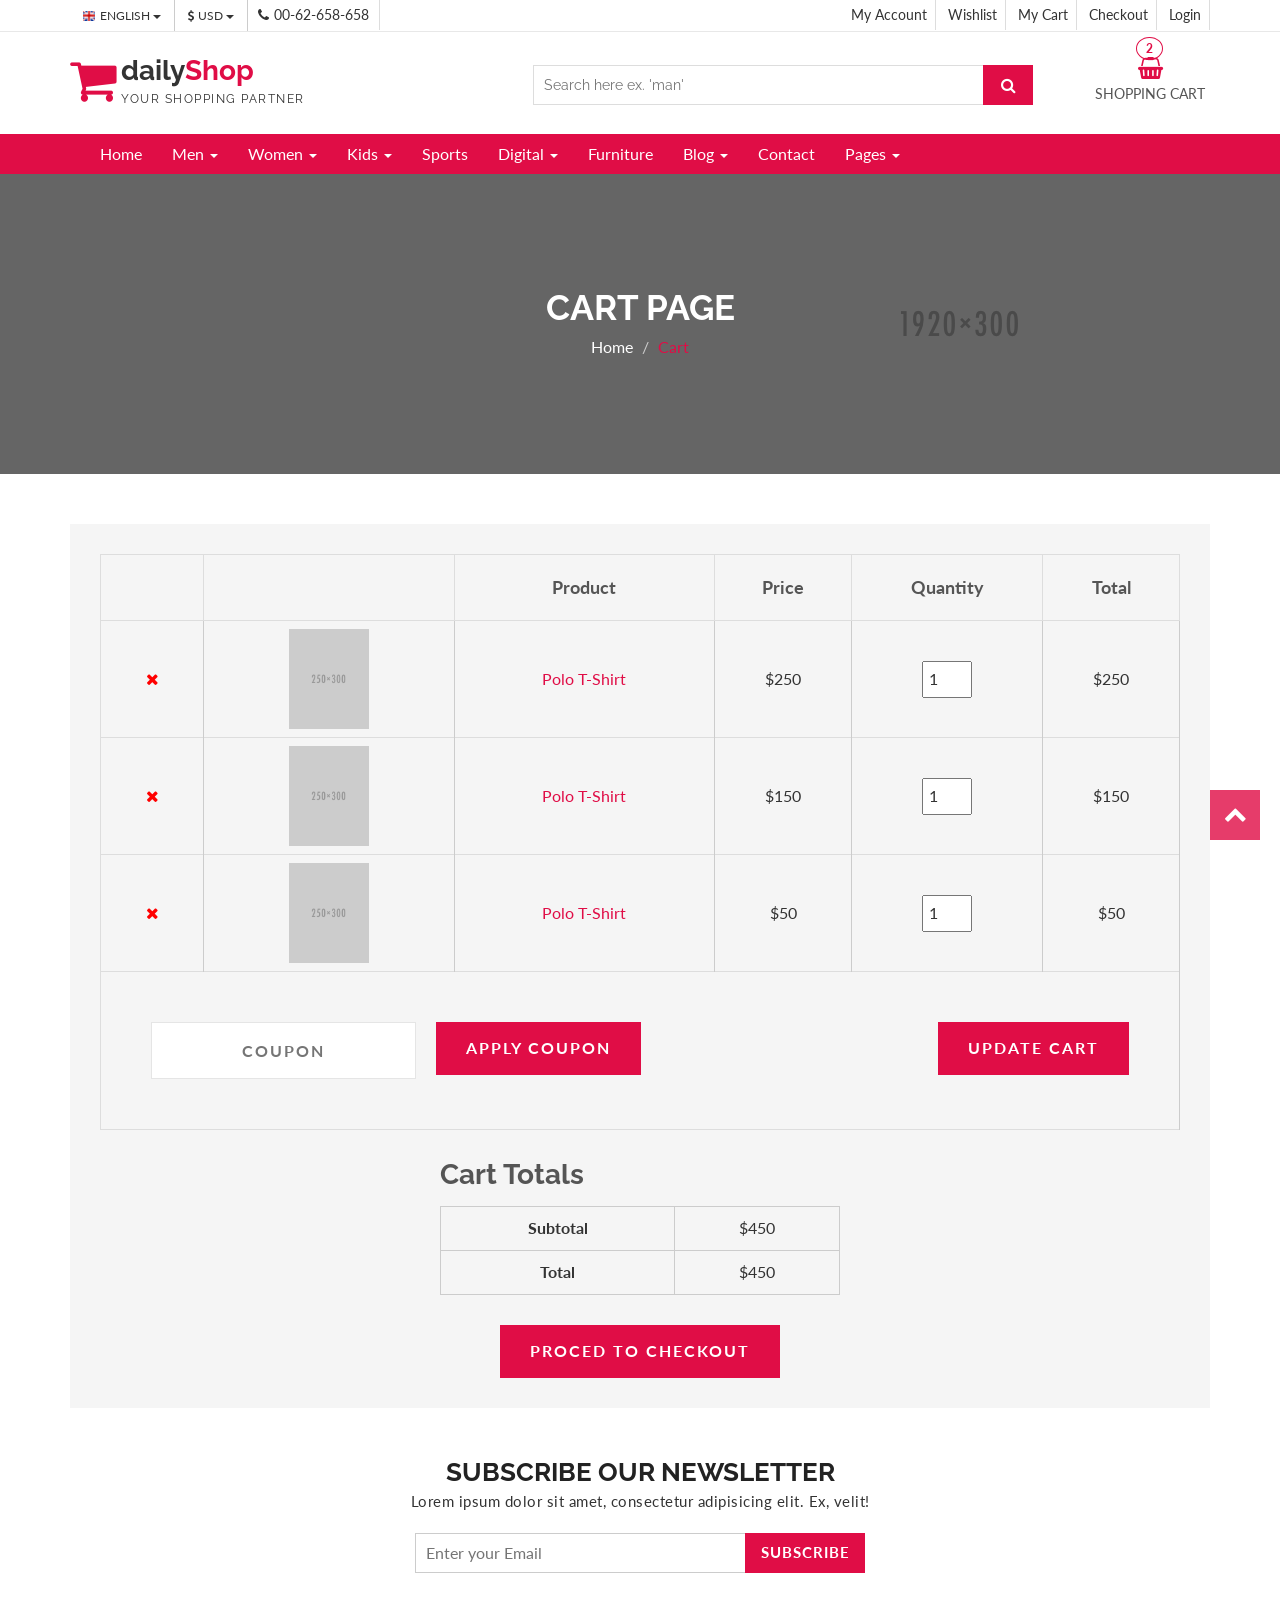
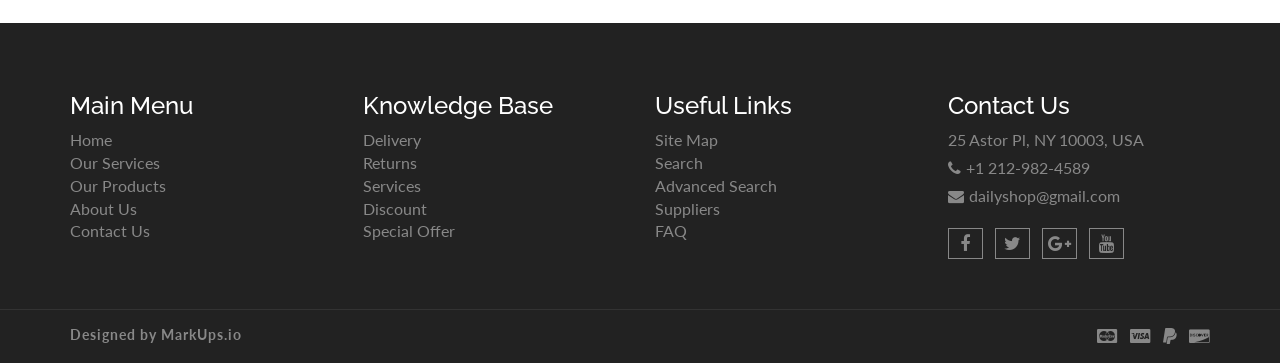
<file: ECommerceMvc/wwwroot/dailyShopTheme/cart.html>
<!DOCTYPE html>
<html lang="en">
  <head>
    <meta charset="utf-8">
    <meta http-equiv="X-UA-Compatible" content="IE=edge">
    <meta name="viewport" content="width=device-width, initial-scale=1">    
    <title>Daily Shop | Cart Page</title>
    
    <!-- Font awesome -->
    <link href="css/font-awesome.css" rel="stylesheet">
    <!-- Bootstrap -->
    <link href="css/bootstrap.css" rel="stylesheet">   
    <!-- SmartMenus jQuery Bootstrap Addon CSS -->
    <link href="css/jquery.smartmenus.bootstrap.css" rel="stylesheet">
    <!-- Product view slider -->
    <link rel="stylesheet" type="text/css" href="css/jquery.simpleLens.css">    
    <!-- slick slider -->
    <link rel="stylesheet" type="text/css" href="css/slick.css">
    <!-- price picker slider -->
    <link rel="stylesheet" type="text/css" href="css/nouislider.css">
    <!-- Theme color -->
    <link id="switcher" href="css/theme-color/default-theme.css" rel="stylesheet">
    <!-- Top Slider CSS -->
    <link href="css/sequence-theme.modern-slide-in.css" rel="stylesheet" media="all">

    <!-- Main style sheet -->
    <link href="css/style.css" rel="stylesheet">    

    <!-- Google Font -->
    <link href='https://fonts.googleapis.com/css?family=Lato' rel='stylesheet' type='text/css'>
    <link href='https://fonts.googleapis.com/css?family=Raleway' rel='stylesheet' type='text/css'>
    

    <!-- HTML5 shim and Respond.js for IE8 support of HTML5 elements and media queries -->
    <!-- WARNING: Respond.js doesn't work if you view the page via file:// -->
    <!--[if lt IE 9]>
      <script src="https://oss.maxcdn.com/html5shiv/3.7.2/html5shiv.min.js"></script>
      <script src="https://oss.maxcdn.com/respond/1.4.2/respond.min.js"></script>
    <![endif]-->

  </head>
  <body>
   
   <!-- wpf loader Two -->
    <div id="wpf-loader-two">          
      <div class="wpf-loader-two-inner">
        <span>Loading</span>
      </div>
    </div> 
    <!-- / wpf loader Two -->       
 <!-- SCROLL TOP BUTTON -->
    <a class="scrollToTop" href="#"><i class="fa fa-chevron-up"></i></a>
  <!-- END SCROLL TOP BUTTON -->


  <!-- Start header section -->
  <header id="aa-header">
    <!-- start header top  -->
    <div class="aa-header-top">
      <div class="container">
        <div class="row">
          <div class="col-md-12">
            <div class="aa-header-top-area">
              <!-- start header top left -->
              <div class="aa-header-top-left">
                <!-- start language -->
                <div class="aa-language">
                  <div class="dropdown">
                    <a class="btn dropdown-toggle" href="#" type="button" id="dropdownMenu1" data-toggle="dropdown" aria-haspopup="true" aria-expanded="true">
                      <img src="img/flag/english.jpg" alt="english flag">ENGLISH
                      <span class="caret"></span>
                    </a>
                    <ul class="dropdown-menu" aria-labelledby="dropdownMenu1">
                      <li><a href="#"><img src="img/flag/french.jpg" alt="">FRENCH</a></li>
                      <li><a href="#"><img src="img/flag/english.jpg" alt="">ENGLISH</a></li>
                    </ul>
                  </div>
                </div>
                <!-- / language -->

                <!-- start currency -->
                <div class="aa-currency">
                  <div class="dropdown">
                    <a class="btn dropdown-toggle" href="#" type="button" id="dropdownMenu1" data-toggle="dropdown" aria-haspopup="true" aria-expanded="true">
                      <i class="fa fa-usd"></i>USD
                      <span class="caret"></span>
                    </a>
                    <ul class="dropdown-menu" aria-labelledby="dropdownMenu1">
                      <li><a href="#"><i class="fa fa-euro"></i>EURO</a></li>
                      <li><a href="#"><i class="fa fa-jpy"></i>YEN</a></li>
                    </ul>
                  </div>
                </div>
                <!-- / currency -->
                <!-- start cellphone -->
                <div class="cellphone hidden-xs">
                  <p><span class="fa fa-phone"></span>00-62-658-658</p>
                </div>
                <!-- / cellphone -->
              </div>
              <!-- / header top left -->
              <div class="aa-header-top-right">
                <ul class="aa-head-top-nav-right">
                  <li><a href="account.html">My Account</a></li>
                  <li class="hidden-xs"><a href="wishlist.html">Wishlist</a></li>
                  <li class="hidden-xs"><a href="cart.html">My Cart</a></li>
                  <li class="hidden-xs"><a href="checkout.html">Checkout</a></li>
                  <li><a href="" data-toggle="modal" data-target="#login-modal">Login</a></li>
                </ul>
              </div>
            </div>
          </div>
        </div>
      </div>
    </div>
    <!-- / header top  -->

    <!-- start header bottom  -->
    <div class="aa-header-bottom">
      <div class="container">
        <div class="row">
          <div class="col-md-12">
            <div class="aa-header-bottom-area">
              <!-- logo  -->
              <div class="aa-logo">
                <!-- Text based logo -->
                <a href="index.html">
                  <span class="fa fa-shopping-cart"></span>
                  <p>daily<strong>Shop</strong> <span>Your Shopping Partner</span></p>
                </a>
                <!-- img based logo -->
                <!-- <a href="index.html"><img src="img/logo.jpg" alt="logo img"></a> -->
              </div>
              <!-- / logo  -->
               <!-- cart box -->
              <div class="aa-cartbox">
                <a class="aa-cart-link" href="#">
                  <span class="fa fa-shopping-basket"></span>
                  <span class="aa-cart-title">SHOPPING CART</span>
                  <span class="aa-cart-notify">2</span>
                </a>
                <div class="aa-cartbox-summary">
                  <ul>
                    <li>
                      <a class="aa-cartbox-img" href="#"><img src="img/woman-small-2.jpg" alt="img"></a>
                      <div class="aa-cartbox-info">
                        <h4><a href="#">Product Name</a></h4>
                        <p>1 x $250</p>
                      </div>
                      <a class="aa-remove-product" href="#"><span class="fa fa-times"></span></a>
                    </li>
                    <li>
                      <a class="aa-cartbox-img" href="#"><img src="img/woman-small-1.jpg" alt="img"></a>
                      <div class="aa-cartbox-info">
                        <h4><a href="#">Product Name</a></h4>
                        <p>1 x $250</p>
                      </div>
                      <a class="aa-remove-product" href="#"><span class="fa fa-times"></span></a>
                    </li>                    
                    <li>
                      <span class="aa-cartbox-total-title">
                        Total
                      </span>
                      <span class="aa-cartbox-total-price">
                        $500
                      </span>
                    </li>
                  </ul>
                  <a class="aa-cartbox-checkout aa-primary-btn" href="#">Checkout</a>
                </div>
              </div>
              <!-- / cart box -->
              <!-- search box -->
              <div class="aa-search-box">
                <form action="">
                  <input type="text" name="" id="" placeholder="Search here ex. 'man' ">
                  <button type="submit"><span class="fa fa-search"></span></button>
                </form>
              </div>
              <!-- / search box -->             
            </div>
          </div>
        </div>
      </div>
    </div>
    <!-- / header bottom  -->
  </header>
  <!-- / header section -->
  <!-- menu -->
  <section id="menu">
    <div class="container">
      <div class="menu-area">
        <!-- Navbar -->
        <div class="navbar navbar-default" role="navigation">
          <div class="navbar-header">
            <button type="button" class="navbar-toggle" data-toggle="collapse" data-target=".navbar-collapse">
              <span class="sr-only">Toggle navigation</span>
              <span class="icon-bar"></span>
              <span class="icon-bar"></span>
              <span class="icon-bar"></span>
            </button>          
          </div>
          <div class="navbar-collapse collapse">
            <!-- Left nav -->
            <ul class="nav navbar-nav">
              <li><a href="index.html">Home</a></li>
              <li><a href="#">Men <span class="caret"></span></a>
                <ul class="dropdown-menu">                
                  <li><a href="#">Casual</a></li>
                  <li><a href="#">Sports</a></li>
                  <li><a href="#">Formal</a></li>
                  <li><a href="#">Standard</a></li>                                                
                  <li><a href="#">T-Shirts</a></li>
                  <li><a href="#">Shirts</a></li>
                  <li><a href="#">Jeans</a></li>
                  <li><a href="#">Trousers</a></li>
                  <li><a href="#">And more.. <span class="caret"></span></a>
                    <ul class="dropdown-menu">
                      <li><a href="#">Sleep Wear</a></li>
                      <li><a href="#">Sandals</a></li>
                      <li><a href="#">Loafers</a></li>                                      
                    </ul>
                  </li>
                </ul>
              </li>
              <li><a href="#">Women <span class="caret"></span></a>
                <ul class="dropdown-menu">  
                  <li><a href="#">Kurta & Kurti</a></li>                                                                
                  <li><a href="#">Trousers</a></li>              
                  <li><a href="#">Casual</a></li>
                  <li><a href="#">Sports</a></li>
                  <li><a href="#">Formal</a></li>                
                  <li><a href="#">Sarees</a></li>
                  <li><a href="#">Shoes</a></li>
                  <li><a href="#">And more.. <span class="caret"></span></a>
                    <ul class="dropdown-menu">
                      <li><a href="#">Sleep Wear</a></li>
                      <li><a href="#">Sandals</a></li>
                      <li><a href="#">Loafers</a></li>
                      <li><a href="#">And more.. <span class="caret"></span></a>
                        <ul class="dropdown-menu">
                          <li><a href="#">Rings</a></li>
                          <li><a href="#">Earrings</a></li>
                          <li><a href="#">Jewellery Sets</a></li>
                          <li><a href="#">Lockets</a></li>
                          <li class="disabled"><a class="disabled" href="#">Disabled item</a></li>                       
                          <li><a href="#">Jeans</a></li>
                          <li><a href="#">Polo T-Shirts</a></li>
                          <li><a href="#">SKirts</a></li>
                          <li><a href="#">Jackets</a></li>
                          <li><a href="#">Tops</a></li>
                          <li><a href="#">Make Up</a></li>
                          <li><a href="#">Hair Care</a></li>
                          <li><a href="#">Perfumes</a></li>
                          <li><a href="#">Skin Care</a></li>
                          <li><a href="#">Hand Bags</a></li>
                          <li><a href="#">Single Bags</a></li>
                          <li><a href="#">Travel Bags</a></li>
                          <li><a href="#">Wallets & Belts</a></li>                        
                          <li><a href="#">Sunglases</a></li>
                          <li><a href="#">Nail</a></li>                       
                        </ul>
                      </li>                   
                    </ul>
                  </li>
                </ul>
              </li>
              <li><a href="#">Kids <span class="caret"></span></a>
                <ul class="dropdown-menu">                
                  <li><a href="#">Casual</a></li>
                  <li><a href="#">Sports</a></li>
                  <li><a href="#">Formal</a></li>
                  <li><a href="#">Standard</a></li>                                                
                  <li><a href="#">T-Shirts</a></li>
                  <li><a href="#">Shirts</a></li>
                  <li><a href="#">Jeans</a></li>
                  <li><a href="#">Trousers</a></li>
                  <li><a href="#">And more.. <span class="caret"></span></a>
                    <ul class="dropdown-menu">
                      <li><a href="#">Sleep Wear</a></li>
                      <li><a href="#">Sandals</a></li>
                      <li><a href="#">Loafers</a></li>                                      
                    </ul>
                  </li>
                </ul>
              </li>
              <li><a href="#">Sports</a></li>
             <li><a href="#">Digital <span class="caret"></span></a>
                <ul class="dropdown-menu">                
                  <li><a href="#">Camera</a></li>
                  <li><a href="#">Mobile</a></li>
                  <li><a href="#">Tablet</a></li>
                  <li><a href="#">Laptop</a></li>                                                
                  <li><a href="#">Accesories</a></li>                
                </ul>
              </li>
              <li><a href="#">Furniture</a></li>            
               <li><a href="blog-archive.html">Blog <span class="caret"></span></a>
                <ul class="dropdown-menu">                
                  <li><a href="blog-archive.html">Blog Style 1</a></li>
                  <li><a href="blog-archive-2.html">Blog Style 2</a></li>
                  <li><a href="blog-single.html">Blog Single</a></li>                
                </ul>
              </li>
              <li><a href="contact.html">Contact</a></li>
              <li><a href="#">Pages <span class="caret"></span></a>
                <ul class="dropdown-menu">                
                  <li><a href="product.html">Shop Page</a></li>
                  <li><a href="product-detail.html">Shop Single</a></li>                
                  <li><a href="404.html">404 Page</a></li>                
                </ul>
              </li>
            </ul>
          </div><!--/.nav-collapse -->
        </div>
      </div> 
      </div>
    </div>
  </section>
  <!-- / menu -->  
 
  <!-- catg header banner section -->
  <section id="aa-catg-head-banner">
   <img src="img/fashion/fashion-header-bg-8.jpg" alt="fashion img">
   <div class="aa-catg-head-banner-area">
     <div class="container">
      <div class="aa-catg-head-banner-content">
        <h2>Cart Page</h2>
        <ol class="breadcrumb">
          <li><a href="index.html">Home</a></li>                   
          <li class="active">Cart</li>
        </ol>
      </div>
     </div>
   </div>
  </section>
  <!-- / catg header banner section -->

 <!-- Cart view section -->
 <section id="cart-view">
   <div class="container">
     <div class="row">
       <div class="col-md-12">
         <div class="cart-view-area">
           <div class="cart-view-table">
             <form action="">
               <div class="table-responsive">
                  <table class="table">
                    <thead>
                      <tr>
                        <th></th>
                        <th></th>
                        <th>Product</th>
                        <th>Price</th>
                        <th>Quantity</th>
                        <th>Total</th>
                      </tr>
                    </thead>
                    <tbody>
                      <tr>
                        <td><a class="remove" href="#"><fa class="fa fa-close"></fa></a></td>
                        <td><a href="#"><img src="img/man/polo-shirt-1.png" alt="img"></a></td>
                        <td><a class="aa-cart-title" href="#">Polo T-Shirt</a></td>
                        <td>$250</td>
                        <td><input class="aa-cart-quantity" type="number" value="1"></td>
                        <td>$250</td>
                      </tr>
                      <tr>
                        <td><a class="remove" href="#"><fa class="fa fa-close"></fa></a></td>
                        <td><a href="#"><img src="img/man/polo-shirt-2.png" alt="img"></a></td>
                        <td><a class="aa-cart-title" href="#">Polo T-Shirt</a></td>
                        <td>$150</td>
                        <td><input class="aa-cart-quantity" type="number" value="1"></td>
                        <td>$150</td>
                      </tr>
                      <tr>
                        <td><a class="remove" href="#"><fa class="fa fa-close"></fa></a></td>
                        <td><a href="#"><img src="img/man/polo-shirt-3.png" alt="img"></a></td>
                        <td><a class="aa-cart-title" href="#">Polo T-Shirt</a></td>
                        <td>$50</td>
                        <td><input class="aa-cart-quantity" type="number" value="1"></td>
                        <td>$50</td>
                      </tr>
                      <tr>
                        <td colspan="6" class="aa-cart-view-bottom">
                          <div class="aa-cart-coupon">
                            <input class="aa-coupon-code" type="text" placeholder="Coupon">
                            <input class="aa-cart-view-btn" type="submit" value="Apply Coupon">
                          </div>
                          <input class="aa-cart-view-btn" type="submit" value="Update Cart">
                        </td>
                      </tr>
                      </tbody>
                  </table>
                </div>
             </form>
             <!-- Cart Total view -->
             <div class="cart-view-total">
               <h4>Cart Totals</h4>
               <table class="aa-totals-table">
                 <tbody>
                   <tr>
                     <th>Subtotal</th>
                     <td>$450</td>
                   </tr>
                   <tr>
                     <th>Total</th>
                     <td>$450</td>
                   </tr>
                 </tbody>
               </table>
               <a href="#" class="aa-cart-view-btn">Proced to Checkout</a>
             </div>
           </div>
         </div>
       </div>
     </div>
   </div>
 </section>
 <!-- / Cart view section -->


  <!-- Subscribe section -->
  <section id="aa-subscribe">
    <div class="container">
      <div class="row">
        <div class="col-md-12">
          <div class="aa-subscribe-area">
            <h3>Subscribe our newsletter </h3>
            <p>Lorem ipsum dolor sit amet, consectetur adipisicing elit. Ex, velit!</p>
            <form action="" class="aa-subscribe-form">
              <input type="email" name="" id="" placeholder="Enter your Email">
              <input type="submit" value="Subscribe">
            </form>
          </div>
        </div>
      </div>
    </div>
  </section>
  <!-- / Subscribe section -->

  <!-- footer -->  
  <footer id="aa-footer">
    <!-- footer bottom -->
    <div class="aa-footer-top">
     <div class="container">
        <div class="row">
        <div class="col-md-12">
          <div class="aa-footer-top-area">
            <div class="row">
              <div class="col-md-3 col-sm-6">
                <div class="aa-footer-widget">
                  <h3>Main Menu</h3>
                  <ul class="aa-footer-nav">
                    <li><a href="#">Home</a></li>
                    <li><a href="#">Our Services</a></li>
                    <li><a href="#">Our Products</a></li>
                    <li><a href="#">About Us</a></li>
                    <li><a href="#">Contact Us</a></li>
                  </ul>
                </div>
              </div>
              <div class="col-md-3 col-sm-6">
                <div class="aa-footer-widget">
                  <div class="aa-footer-widget">
                    <h3>Knowledge Base</h3>
                    <ul class="aa-footer-nav">
                      <li><a href="#">Delivery</a></li>
                      <li><a href="#">Returns</a></li>
                      <li><a href="#">Services</a></li>
                      <li><a href="#">Discount</a></li>
                      <li><a href="#">Special Offer</a></li>
                    </ul>
                  </div>
                </div>
              </div>
              <div class="col-md-3 col-sm-6">
                <div class="aa-footer-widget">
                  <div class="aa-footer-widget">
                    <h3>Useful Links</h3>
                    <ul class="aa-footer-nav">
                      <li><a href="#">Site Map</a></li>
                      <li><a href="#">Search</a></li>
                      <li><a href="#">Advanced Search</a></li>
                      <li><a href="#">Suppliers</a></li>
                      <li><a href="#">FAQ</a></li>
                    </ul>
                  </div>
                </div>
              </div>
              <div class="col-md-3 col-sm-6">
                <div class="aa-footer-widget">
                  <div class="aa-footer-widget">
                    <h3>Contact Us</h3>
                    <address>
                      <p> 25 Astor Pl, NY 10003, USA</p>
                      <p><span class="fa fa-phone"></span>+1 212-982-4589</p>
                      <p><span class="fa fa-envelope"></span>dailyshop@gmail.com</p>
                    </address>
                    <div class="aa-footer-social">
                      <a href="#"><span class="fa fa-facebook"></span></a>
                      <a href="#"><span class="fa fa-twitter"></span></a>
                      <a href="#"><span class="fa fa-google-plus"></span></a>
                      <a href="#"><span class="fa fa-youtube"></span></a>
                    </div>
                  </div>
                </div>
              </div>
            </div>
          </div>
        </div>
      </div>
     </div>
    </div>
    <!-- footer-bottom -->
    <div class="aa-footer-bottom">
      <div class="container">
        <div class="row">
        <div class="col-md-12">
          <div class="aa-footer-bottom-area">
            <p>Designed by <a href="http://www.markups.io/">MarkUps.io</a></p>
            <div class="aa-footer-payment">
              <span class="fa fa-cc-mastercard"></span>
              <span class="fa fa-cc-visa"></span>
              <span class="fa fa-paypal"></span>
              <span class="fa fa-cc-discover"></span>
            </div>
          </div>
        </div>
      </div>
      </div>
    </div>
  </footer>
  <!-- / footer -->
  <!-- Login Modal -->  
  <div class="modal fade" id="login-modal" tabindex="-1" role="dialog" aria-labelledby="myModalLabel" aria-hidden="true">
    <div class="modal-dialog">
      <div class="modal-content">                      
        <div class="modal-body">
        <button type="button" class="close" data-dismiss="modal" aria-hidden="true">&times;</button>
          <h4>Login or Register</h4>
          <form class="aa-login-form" action="">
            <label for="">Username or Email address<span>*</span></label>
            <input type="text" placeholder="Username or email">
            <label for="">Password<span>*</span></label>
            <input type="password" placeholder="Password">
            <button class="aa-browse-btn" type="submit">Login</button>
            <label for="rememberme" class="rememberme"><input type="checkbox" id="rememberme"> Remember me </label>
            <p class="aa-lost-password"><a href="#">Lost your password?</a></p>
            <div class="aa-register-now">
              Don't have an account?<a href="account.html">Register now!</a>
            </div>
          </form>
        </div>                        
      </div><!-- /.modal-content -->
    </div><!-- /.modal-dialog -->
  </div>


    
    <!-- jQuery library -->
    <script src="https://ajax.googleapis.com/ajax/libs/jquery/1.11.3/jquery.min.js"></script>
    <!-- Include all compiled plugins (below), or include individual files as needed -->
    <script src="js/bootstrap.js"></script>  
    <!-- SmartMenus jQuery plugin -->
    <script type="text/javascript" src="js/jquery.smartmenus.js"></script>
    <!-- SmartMenus jQuery Bootstrap Addon -->
    <script type="text/javascript" src="js/jquery.smartmenus.bootstrap.js"></script>  
    <!-- To Slider JS -->
    <script src="js/sequence.js"></script>
    <script src="js/sequence-theme.modern-slide-in.js"></script>  
    <!-- Product view slider -->
    <script type="text/javascript" src="js/jquery.simpleGallery.js"></script>
    <script type="text/javascript" src="js/jquery.simpleLens.js"></script>
    <!-- slick slider -->
    <script type="text/javascript" src="js/slick.js"></script>
    <!-- Price picker slider -->
    <script type="text/javascript" src="js/nouislider.js"></script>
    <!-- Custom js -->
    <script src="js/custom.js"></script> 

  </body>
</html>
</file>
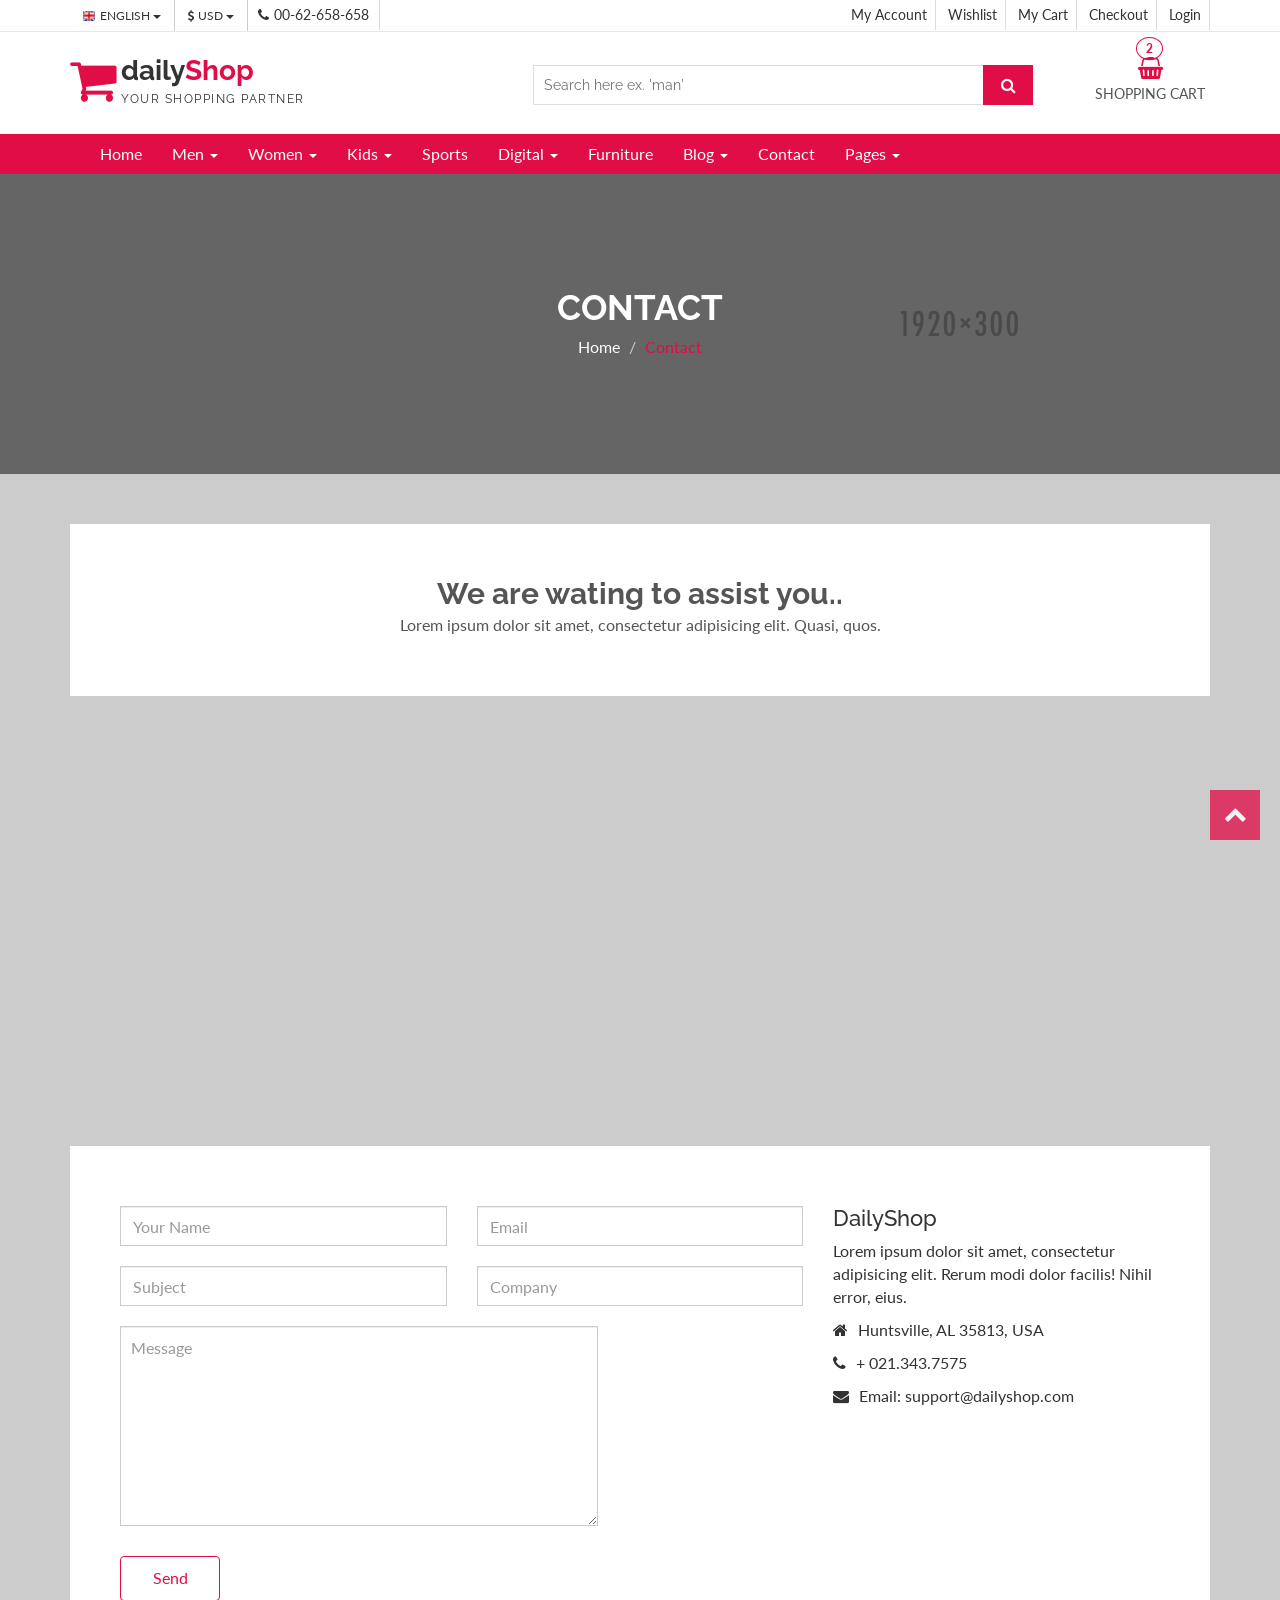
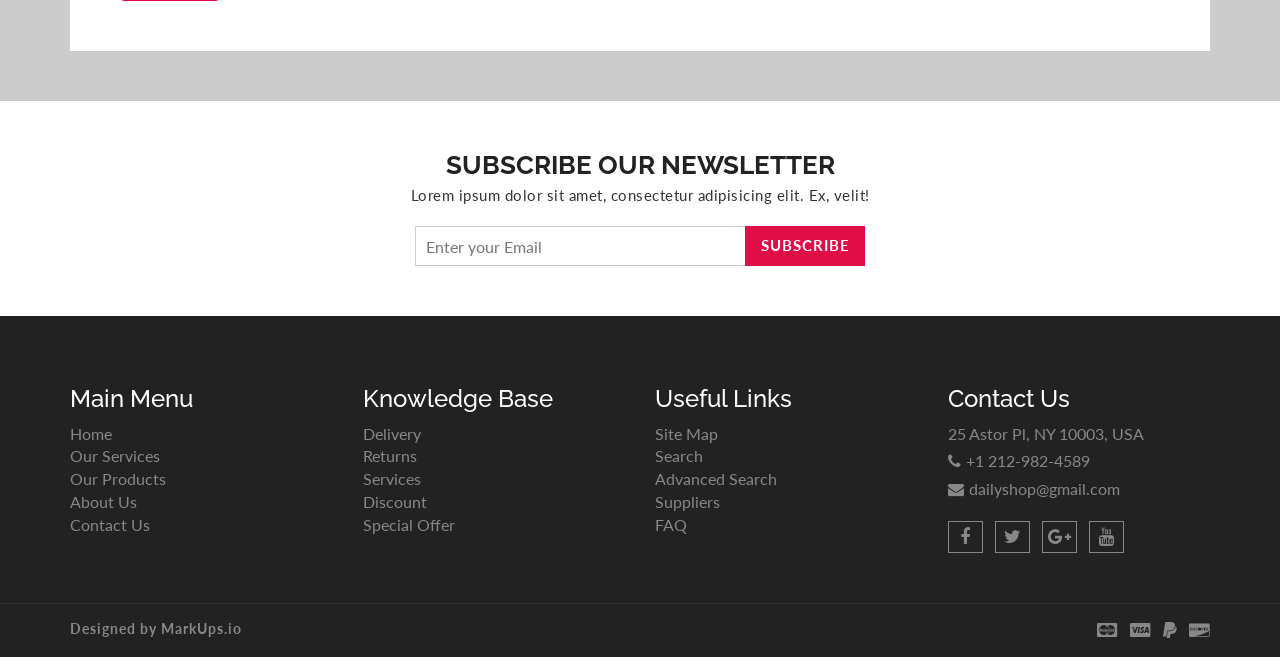
<file: ECommerceMvc/wwwroot/dailyShopTheme/contact.html>
<!DOCTYPE html>
<html lang="en">
  <head>
    <meta charset="utf-8">
    <meta http-equiv="X-UA-Compatible" content="IE=edge">
    <meta name="viewport" content="width=device-width, initial-scale=1">    
    <title>Daily Shop | Contact</title>
    
    <!-- Font awesome -->
    <link href="css/font-awesome.css" rel="stylesheet">
    <!-- Bootstrap -->
    <link href="css/bootstrap.css" rel="stylesheet">   
    <!-- SmartMenus jQuery Bootstrap Addon CSS -->
    <link href="css/jquery.smartmenus.bootstrap.css" rel="stylesheet">
    <!-- Product view slider -->
    <link rel="stylesheet" type="text/css" href="css/jquery.simpleLens.css">    
    <!-- slick slider -->
    <link rel="stylesheet" type="text/css" href="css/slick.css">
    <!-- price picker slider -->
    <link rel="stylesheet" type="text/css" href="css/nouislider.css">
    <!-- Theme color -->
    <link id="switcher" href="css/theme-color/default-theme.css" rel="stylesheet">
    <!-- Top Slider CSS -->
    <link href="css/sequence-theme.modern-slide-in.css" rel="stylesheet" media="all">

    <!-- Main style sheet -->
    <link href="css/style.css" rel="stylesheet">    

    <!-- Google Font -->
    <link href='https://fonts.googleapis.com/css?family=Lato' rel='stylesheet' type='text/css'>
    <link href='https://fonts.googleapis.com/css?family=Raleway' rel='stylesheet' type='text/css'>
    

    <!-- HTML5 shim and Respond.js for IE8 support of HTML5 elements and media queries -->
    <!-- WARNING: Respond.js doesn't work if you view the page via file:// -->
    <!--[if lt IE 9]>
      <script src="https://oss.maxcdn.com/html5shiv/3.7.2/html5shiv.min.js"></script>
      <script src="https://oss.maxcdn.com/respond/1.4.2/respond.min.js"></script>
    <![endif]-->

  </head>
  <body> 
    <!-- wpf loader Two -->
    <div id="wpf-loader-two">          
      <div class="wpf-loader-two-inner">
        <span>Loading</span>
      </div>
    </div> 
    <!-- / wpf loader Two -->       
    <!-- SCROLL TOP BUTTON -->
    <a class="scrollToTop" href="#"><i class="fa fa-chevron-up"></i></a>
    <!-- END SCROLL TOP BUTTON -->


  <!-- Start header section -->
  <header id="aa-header">
    <!-- start header top  -->
    <div class="aa-header-top">
      <div class="container">
        <div class="row">
          <div class="col-md-12">
            <div class="aa-header-top-area">
              <!-- start header top left -->
              <div class="aa-header-top-left">
                <!-- start language -->
                <div class="aa-language">
                  <div class="dropdown">
                    <a class="btn dropdown-toggle" href="#" type="button" id="dropdownMenu1" data-toggle="dropdown" aria-haspopup="true" aria-expanded="true">
                      <img src="img/flag/english.jpg" alt="english flag">ENGLISH
                      <span class="caret"></span>
                    </a>
                    <ul class="dropdown-menu" aria-labelledby="dropdownMenu1">
                      <li><a href="#"><img src="img/flag/french.jpg" alt="">FRENCH</a></li>
                      <li><a href="#"><img src="img/flag/english.jpg" alt="">ENGLISH</a></li>
                    </ul>
                  </div>
                </div>
                <!-- / language -->

                <!-- start currency -->
                <div class="aa-currency">
                  <div class="dropdown">
                    <a class="btn dropdown-toggle" href="#" type="button" id="dropdownMenu1" data-toggle="dropdown" aria-haspopup="true" aria-expanded="true">
                      <i class="fa fa-usd"></i>USD
                      <span class="caret"></span>
                    </a>
                    <ul class="dropdown-menu" aria-labelledby="dropdownMenu1">
                      <li><a href="#"><i class="fa fa-euro"></i>EURO</a></li>
                      <li><a href="#"><i class="fa fa-jpy"></i>YEN</a></li>
                    </ul>
                  </div>
                </div>
                <!-- / currency -->
                <!-- start cellphone -->
                <div class="cellphone hidden-xs">
                  <p><span class="fa fa-phone"></span>00-62-658-658</p>
                </div>
                <!-- / cellphone -->
              </div>
              <!-- / header top left -->
              <div class="aa-header-top-right">
                <ul class="aa-head-top-nav-right">
                  <li><a href="account.html">My Account</a></li>
                  <li class="hidden-xs"><a href="wishlist.html">Wishlist</a></li>
                  <li class="hidden-xs"><a href="cart.html">My Cart</a></li>
                  <li class="hidden-xs"><a href="checkout.html">Checkout</a></li>
                  <li><a href="" data-toggle="modal" data-target="#login-modal">Login</a></li>
                </ul>
              </div>
            </div>
          </div>
        </div>
      </div>
    </div>
    <!-- / header top  -->

    <!-- start header bottom  -->
    <div class="aa-header-bottom">
      <div class="container">
        <div class="row">
          <div class="col-md-12">
            <div class="aa-header-bottom-area">
              <!-- logo  -->
              <div class="aa-logo">
                <!-- Text based logo -->
                <a href="index.html">
                  <span class="fa fa-shopping-cart"></span>
                  <p>daily<strong>Shop</strong> <span>Your Shopping Partner</span></p>
                </a>
                <!-- img based logo -->
                <!-- <a href="index.html"><img src="img/logo.jpg" alt="logo img"></a> -->
              </div>
              <!-- / logo  -->
               <!-- cart box -->
              <div class="aa-cartbox">
                <a class="aa-cart-link" href="#">
                  <span class="fa fa-shopping-basket"></span>
                  <span class="aa-cart-title">SHOPPING CART</span>
                  <span class="aa-cart-notify">2</span>
                </a>
                <div class="aa-cartbox-summary">
                  <ul>
                    <li>
                      <a class="aa-cartbox-img" href="#"><img src="img/woman-small-2.jpg" alt="img"></a>
                      <div class="aa-cartbox-info">
                        <h4><a href="#">Product Name</a></h4>
                        <p>1 x $250</p>
                      </div>
                      <a class="aa-remove-product" href="#"><span class="fa fa-times"></span></a>
                    </li>
                    <li>
                      <a class="aa-cartbox-img" href="#"><img src="img/woman-small-1.jpg" alt="img"></a>
                      <div class="aa-cartbox-info">
                        <h4><a href="#">Product Name</a></h4>
                        <p>1 x $250</p>
                      </div>
                      <a class="aa-remove-product" href="#"><span class="fa fa-times"></span></a>
                    </li>                    
                    <li>
                      <span class="aa-cartbox-total-title">
                        Total
                      </span>
                      <span class="aa-cartbox-total-price">
                        $500
                      </span>
                    </li>
                  </ul>
                  <a class="aa-cartbox-checkout aa-primary-btn" href="#">Checkout</a>
                </div>
              </div>
              <!-- / cart box -->
              <!-- search box -->
              <div class="aa-search-box">
                <form action="">
                  <input type="text" name="" id="" placeholder="Search here ex. 'man' ">
                  <button type="submit"><span class="fa fa-search"></span></button>
                </form>
              </div>
              <!-- / search box -->             
            </div>
          </div>
        </div>
      </div>
    </div>
    <!-- / header bottom  -->
  </header>
  <!-- / header section -->
  <!-- menu -->
  <section id="menu">
    <div class="container">
      <div class="menu-area">
        <!-- Navbar -->
        <div class="navbar navbar-default" role="navigation">
          <div class="navbar-header">
            <button type="button" class="navbar-toggle" data-toggle="collapse" data-target=".navbar-collapse">
              <span class="sr-only">Toggle navigation</span>
              <span class="icon-bar"></span>
              <span class="icon-bar"></span>
              <span class="icon-bar"></span>
            </button>          
          </div>
          <div class="navbar-collapse collapse">
            <!-- Left nav -->
            <ul class="nav navbar-nav">
              <li><a href="index.html">Home</a></li>
              <li><a href="#">Men <span class="caret"></span></a>
                <ul class="dropdown-menu">                
                  <li><a href="#">Casual</a></li>
                  <li><a href="#">Sports</a></li>
                  <li><a href="#">Formal</a></li>
                  <li><a href="#">Standard</a></li>                                                
                  <li><a href="#">T-Shirts</a></li>
                  <li><a href="#">Shirts</a></li>
                  <li><a href="#">Jeans</a></li>
                  <li><a href="#">Trousers</a></li>
                  <li><a href="#">And more.. <span class="caret"></span></a>
                    <ul class="dropdown-menu">
                      <li><a href="#">Sleep Wear</a></li>
                      <li><a href="#">Sandals</a></li>
                      <li><a href="#">Loafers</a></li>                                      
                    </ul>
                  </li>
                </ul>
              </li>
              <li><a href="#">Women <span class="caret"></span></a>
                <ul class="dropdown-menu">  
                  <li><a href="#">Kurta & Kurti</a></li>                                                                
                  <li><a href="#">Trousers</a></li>              
                  <li><a href="#">Casual</a></li>
                  <li><a href="#">Sports</a></li>
                  <li><a href="#">Formal</a></li>                
                  <li><a href="#">Sarees</a></li>
                  <li><a href="#">Shoes</a></li>
                  <li><a href="#">And more.. <span class="caret"></span></a>
                    <ul class="dropdown-menu">
                      <li><a href="#">Sleep Wear</a></li>
                      <li><a href="#">Sandals</a></li>
                      <li><a href="#">Loafers</a></li>
                      <li><a href="#">And more.. <span class="caret"></span></a>
                        <ul class="dropdown-menu">
                          <li><a href="#">Rings</a></li>
                          <li><a href="#">Earrings</a></li>
                          <li><a href="#">Jewellery Sets</a></li>
                          <li><a href="#">Lockets</a></li>
                          <li class="disabled"><a class="disabled" href="#">Disabled item</a></li>                       
                          <li><a href="#">Jeans</a></li>
                          <li><a href="#">Polo T-Shirts</a></li>
                          <li><a href="#">SKirts</a></li>
                          <li><a href="#">Jackets</a></li>
                          <li><a href="#">Tops</a></li>
                          <li><a href="#">Make Up</a></li>
                          <li><a href="#">Hair Care</a></li>
                          <li><a href="#">Perfumes</a></li>
                          <li><a href="#">Skin Care</a></li>
                          <li><a href="#">Hand Bags</a></li>
                          <li><a href="#">Single Bags</a></li>
                          <li><a href="#">Travel Bags</a></li>
                          <li><a href="#">Wallets & Belts</a></li>                        
                          <li><a href="#">Sunglases</a></li>
                          <li><a href="#">Nail</a></li>                       
                        </ul>
                      </li>                   
                    </ul>
                  </li>
                </ul>
              </li>
              <li><a href="#">Kids <span class="caret"></span></a>
                <ul class="dropdown-menu">                
                  <li><a href="#">Casual</a></li>
                  <li><a href="#">Sports</a></li>
                  <li><a href="#">Formal</a></li>
                  <li><a href="#">Standard</a></li>                                                
                  <li><a href="#">T-Shirts</a></li>
                  <li><a href="#">Shirts</a></li>
                  <li><a href="#">Jeans</a></li>
                  <li><a href="#">Trousers</a></li>
                  <li><a href="#">And more.. <span class="caret"></span></a>
                    <ul class="dropdown-menu">
                      <li><a href="#">Sleep Wear</a></li>
                      <li><a href="#">Sandals</a></li>
                      <li><a href="#">Loafers</a></li>                                      
                    </ul>
                  </li>
                </ul>
              </li>
              <li><a href="#">Sports</a></li>
             <li><a href="#">Digital <span class="caret"></span></a>
                <ul class="dropdown-menu">                
                  <li><a href="#">Camera</a></li>
                  <li><a href="#">Mobile</a></li>
                  <li><a href="#">Tablet</a></li>
                  <li><a href="#">Laptop</a></li>                                                
                  <li><a href="#">Accesories</a></li>                
                </ul>
              </li>
              <li><a href="#">Furniture</a></li>            
              <li><a href="blog-archive.html">Blog <span class="caret"></span></a>
                <ul class="dropdown-menu">                
                  <li><a href="blog-archive.html">Blog Style 1</a></li>
                  <li><a href="blog-archive-2.html">Blog Style 2</a></li>
                  <li><a href="blog-single.html">Blog Single</a></li>                
                </ul>
              </li>
              <li><a href="contact.html">Contact</a></li>
              <li><a href="#">Pages <span class="caret"></span></a>
                <ul class="dropdown-menu">                
                  <li><a href="product.html">Shop Page</a></li>
                  <li><a href="product-detail.html">Shop Single</a></li>                
                  <li><a href="404.html">404 Page</a></li>                
                </ul>
              </li>
            </ul>
          </div><!--/.nav-collapse -->
        </div>
      </div> 
      </div>
    </div>
  </section>
  <!-- / menu -->  
 
  <!-- catg header banner section -->
  <section id="aa-catg-head-banner">
   <img src="img/fashion/fashion-header-bg-8.jpg" alt="fashion img">
   <div class="aa-catg-head-banner-area">
     <div class="container">
      <div class="aa-catg-head-banner-content">
        <h2>Contact</h2>
        <ol class="breadcrumb">
          <li><a href="index.html">Home</a></li>         
          <li class="active">Contact</li>
        </ol>
      </div>
     </div>
   </div>
  </section>
  <!-- / catg header banner section -->
<!-- start contact section -->
 <section id="aa-contact">
   <div class="container">
     <div class="row">
       <div class="col-md-12">
         <div class="aa-contact-area">
           <div class="aa-contact-top">
             <h2>We are wating to assist you..</h2>
             <p>Lorem ipsum dolor sit amet, consectetur adipisicing elit. Quasi, quos.</p>
           </div>
           <!-- contact map -->
           <div class="aa-contact-map">
              <iframe src="https://www.google.com/maps/embed?pb=!1m18!1m12!1m3!1d3902.3714257064535!2d-86.7550931378034!3d34.66757706940219!2m3!1f0!2f0!3f0!3m2!1i1024!2i768!4f13.1!3m3!1m2!1s0x8862656f8475892d%3A0xf3b1aee5313c9d4d!2sHuntsville%2C+AL+35813%2C+USA!5e0!3m2!1sen!2sbd!4v1445253385137" width="100%" height="450" frameborder="0" style="border:0" allowfullscreen></iframe>
           </div>
           <!-- Contact address -->
           <div class="aa-contact-address">
             <div class="row">
               <div class="col-md-8">
                 <div class="aa-contact-address-left">
                   <form class="comments-form contact-form" action="">
                    <div class="row">
                      <div class="col-md-6">
                        <div class="form-group">                        
                          <input type="text" placeholder="Your Name" class="form-control">
                        </div>
                      </div>
                      <div class="col-md-6">
                        <div class="form-group">                        
                          <input type="email" placeholder="Email" class="form-control">
                        </div>
                      </div>
                    </div>
                     <div class="row">
                      <div class="col-md-6">
                        <div class="form-group">                        
                          <input type="text" placeholder="Subject" class="form-control">
                        </div>
                      </div>
                      <div class="col-md-6">
                        <div class="form-group">                        
                          <input type="text" placeholder="Company" class="form-control">
                        </div>
                      </div>
                    </div>                  
                     
                    <div class="form-group">                        
                      <textarea class="form-control" rows="3" placeholder="Message"></textarea>
                    </div>
                    <button class="aa-secondary-btn">Send</button>
                  </form>
                 </div>
               </div>
               <div class="col-md-4">
                 <div class="aa-contact-address-right">
                   <address>
                     <h4>DailyShop</h4>
                     <p>Lorem ipsum dolor sit amet, consectetur adipisicing elit. Rerum modi dolor facilis! Nihil error, eius.</p>
                     <p><span class="fa fa-home"></span>Huntsville, AL 35813, USA</p>
                     <p><span class="fa fa-phone"></span>+ 021.343.7575</p>
                     <p><span class="fa fa-envelope"></span>Email: support@dailyshop.com</p>
                   </address>
                 </div>
               </div>
             </div>
           </div>
         </div>
       </div>
     </div>
   </div>
 </section>

  <!-- Subscribe section -->
  <section id="aa-subscribe">
    <div class="container">
      <div class="row">
        <div class="col-md-12">
          <div class="aa-subscribe-area">
            <h3>Subscribe our newsletter </h3>
            <p>Lorem ipsum dolor sit amet, consectetur adipisicing elit. Ex, velit!</p>
            <form action="" class="aa-subscribe-form">
              <input type="email" name="" id="" placeholder="Enter your Email">
              <input type="submit" value="Subscribe">
            </form>
          </div>
        </div>
      </div>
    </div>
  </section>
  <!-- / Subscribe section -->

  <!-- footer -->  
  <footer id="aa-footer">
    <!-- footer bottom -->
    <div class="aa-footer-top">
     <div class="container">
        <div class="row">
        <div class="col-md-12">
          <div class="aa-footer-top-area">
            <div class="row">
              <div class="col-md-3 col-sm-6">
                <div class="aa-footer-widget">
                  <h3>Main Menu</h3>
                  <ul class="aa-footer-nav">
                    <li><a href="#">Home</a></li>
                    <li><a href="#">Our Services</a></li>
                    <li><a href="#">Our Products</a></li>
                    <li><a href="#">About Us</a></li>
                    <li><a href="#">Contact Us</a></li>
                  </ul>
                </div>
              </div>
              <div class="col-md-3 col-sm-6">
                <div class="aa-footer-widget">
                  <div class="aa-footer-widget">
                    <h3>Knowledge Base</h3>
                    <ul class="aa-footer-nav">
                      <li><a href="#">Delivery</a></li>
                      <li><a href="#">Returns</a></li>
                      <li><a href="#">Services</a></li>
                      <li><a href="#">Discount</a></li>
                      <li><a href="#">Special Offer</a></li>
                    </ul>
                  </div>
                </div>
              </div>
              <div class="col-md-3 col-sm-6">
                <div class="aa-footer-widget">
                  <div class="aa-footer-widget">
                    <h3>Useful Links</h3>
                    <ul class="aa-footer-nav">
                      <li><a href="#">Site Map</a></li>
                      <li><a href="#">Search</a></li>
                      <li><a href="#">Advanced Search</a></li>
                      <li><a href="#">Suppliers</a></li>
                      <li><a href="#">FAQ</a></li>
                    </ul>
                  </div>
                </div>
              </div>
              <div class="col-md-3 col-sm-6">
                <div class="aa-footer-widget">
                  <div class="aa-footer-widget">
                    <h3>Contact Us</h3>
                    <address>
                      <p> 25 Astor Pl, NY 10003, USA</p>
                      <p><span class="fa fa-phone"></span>+1 212-982-4589</p>
                      <p><span class="fa fa-envelope"></span>dailyshop@gmail.com</p>
                    </address>
                    <div class="aa-footer-social">
                      <a href="#"><span class="fa fa-facebook"></span></a>
                      <a href="#"><span class="fa fa-twitter"></span></a>
                      <a href="#"><span class="fa fa-google-plus"></span></a>
                      <a href="#"><span class="fa fa-youtube"></span></a>
                    </div>
                  </div>
                </div>
              </div>
            </div>
          </div>
        </div>
      </div>
     </div>
    </div>
    <!-- footer-bottom -->
    <div class="aa-footer-bottom">
      <div class="container">
        <div class="row">
        <div class="col-md-12">
          <div class="aa-footer-bottom-area">
            <p>Designed by <a href="http://www.markups.io/">MarkUps.io</a></p>
            <div class="aa-footer-payment">
              <span class="fa fa-cc-mastercard"></span>
              <span class="fa fa-cc-visa"></span>
              <span class="fa fa-paypal"></span>
              <span class="fa fa-cc-discover"></span>
            </div>
          </div>
        </div>
      </div>
      </div>
    </div>
  </footer>
  <!-- / footer -->
  <!-- Login Modal -->  
  <div class="modal fade" id="login-modal" tabindex="-1" role="dialog" aria-labelledby="myModalLabel" aria-hidden="true">
    <div class="modal-dialog">
      <div class="modal-content">                      
        <div class="modal-body">
        <button type="button" class="close" data-dismiss="modal" aria-hidden="true">&times;</button>
          <h4>Login or Register</h4>
          <form class="aa-login-form" action="">
            <label for="">Username or Email address<span>*</span></label>
            <input type="text" placeholder="Username or email">
            <label for="">Password<span>*</span></label>
            <input type="password" placeholder="Password">
            <button class="aa-browse-btn" type="submit">Login</button>
            <label for="rememberme" class="rememberme"><input type="checkbox" id="rememberme"> Remember me </label>
            <p class="aa-lost-password"><a href="#">Lost your password?</a></p>
            <div class="aa-register-now">
              Don't have an account?<a href="account.html">Register now!</a>
            </div>
          </form>
        </div>                        
      </div><!-- /.modal-content -->
    </div><!-- /.modal-dialog -->
  </div>


  <!-- jQuery library -->
  <script src="https://ajax.googleapis.com/ajax/libs/jquery/1.11.3/jquery.min.js"></script>
  <!-- Include all compiled plugins (below), or include individual files as needed -->
  <script src="js/bootstrap.js"></script>  
  <!-- SmartMenus jQuery plugin -->
  <script type="text/javascript" src="js/jquery.smartmenus.js"></script>
  <!-- SmartMenus jQuery Bootstrap Addon -->
  <script type="text/javascript" src="js/jquery.smartmenus.bootstrap.js"></script>  
  <!-- To Slider JS -->
  <script src="js/sequence.js"></script>
  <script src="js/sequence-theme.modern-slide-in.js"></script>  
  <!-- Product view slider -->
  <script type="text/javascript" src="js/jquery.simpleGallery.js"></script>
  <script type="text/javascript" src="js/jquery.simpleLens.js"></script>
  <!-- slick slider -->
  <script type="text/javascript" src="js/slick.js"></script>
  <!-- Price picker slider -->
  <script type="text/javascript" src="js/nouislider.js"></script>
  <!-- Custom js -->
  <script src="js/custom.js"></script> 
  

  </body>
</html>
</file>
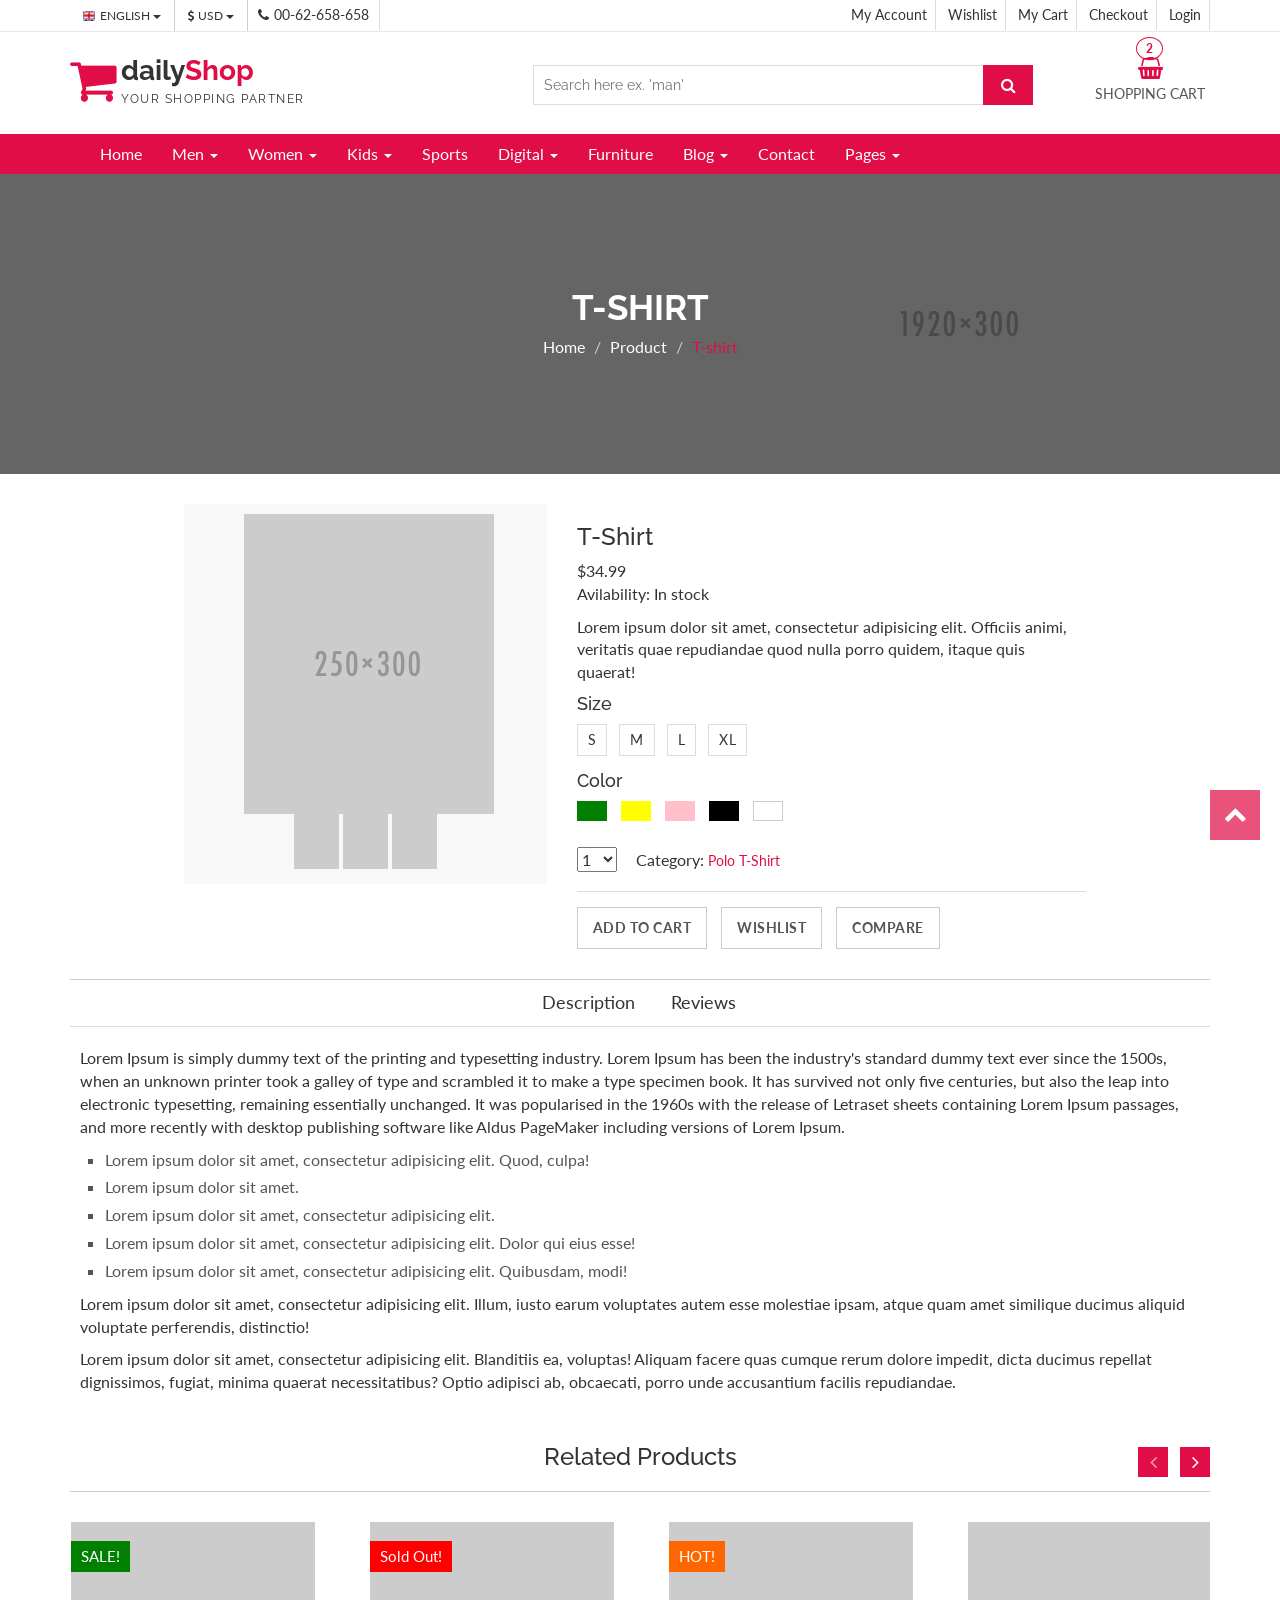
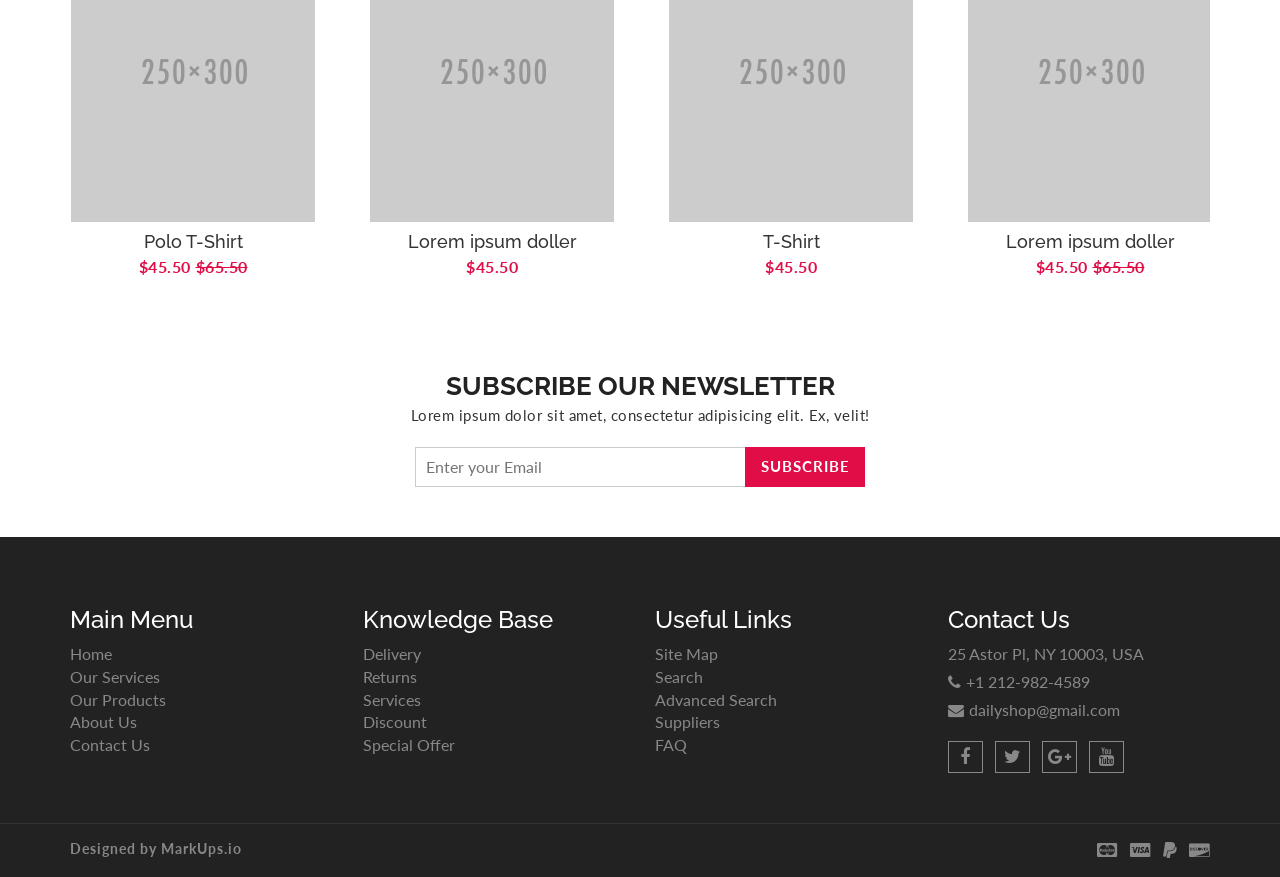
<file: ECommerceMvc/wwwroot/dailyShopTheme/product-detail.html>
<!DOCTYPE html>
<html lang="en">
  <head>
    <meta charset="utf-8">
    <meta http-equiv="X-UA-Compatible" content="IE=edge">
    <meta name="viewport" content="width=device-width, initial-scale=1">    
    <title>Daily Shop | Product Detail</title>
    
    <!-- Font awesome -->
    <link href="css/font-awesome.css" rel="stylesheet">
    <!-- Bootstrap -->
    <link href="css/bootstrap.css" rel="stylesheet">   
    <!-- SmartMenus jQuery Bootstrap Addon CSS -->
    <link href="css/jquery.smartmenus.bootstrap.css" rel="stylesheet">
    <!-- Product view slider -->
    <link rel="stylesheet" type="text/css" href="css/jquery.simpleLens.css">    
    <!-- slick slider -->
    <link rel="stylesheet" type="text/css" href="css/slick.css">
    <!-- price picker slider -->
    <link rel="stylesheet" type="text/css" href="css/nouislider.css">
    <!-- Theme color -->
    <link id="switcher" href="css/theme-color/default-theme.css" rel="stylesheet">
    <!-- Top Slider CSS -->
    <link href="css/sequence-theme.modern-slide-in.css" rel="stylesheet" media="all">

    <!-- Main style sheet -->
    <link href="css/style.css" rel="stylesheet">    

    <!-- Google Font -->
    <link href='https://fonts.googleapis.com/css?family=Lato' rel='stylesheet' type='text/css'>
    <link href='https://fonts.googleapis.com/css?family=Raleway' rel='stylesheet' type='text/css'>
    

    <!-- HTML5 shim and Respond.js for IE8 support of HTML5 elements and media queries -->
    <!-- WARNING: Respond.js doesn't work if you view the page via file:// -->
    <!--[if lt IE 9]>
      <script src="https://oss.maxcdn.com/html5shiv/3.7.2/html5shiv.min.js"></script>
      <script src="https://oss.maxcdn.com/respond/1.4.2/respond.min.js"></script>
    <![endif]-->
  

  </head>
  <body>  
    <!-- wpf loader Two -->
    <div id="wpf-loader-two">          
      <div class="wpf-loader-two-inner">
        <span>Loading</span>
      </div>
    </div> 
    <!-- / wpf loader Two -->       
    <!-- SCROLL TOP BUTTON -->
    <a class="scrollToTop" href="#"><i class="fa fa-chevron-up"></i></a>
    <!-- END SCROLL TOP BUTTON -->


  <!-- Start header section -->
  <header id="aa-header">
    <!-- start header top  -->
    <div class="aa-header-top">
      <div class="container">
        <div class="row">
          <div class="col-md-12">
            <div class="aa-header-top-area">
              <!-- start header top left -->
              <div class="aa-header-top-left">
                <!-- start language -->
                <div class="aa-language">
                  <div class="dropdown">
                    <a class="btn dropdown-toggle" href="#" type="button" id="dropdownMenu1" data-toggle="dropdown" aria-haspopup="true" aria-expanded="true">
                      <img src="img/flag/english.jpg" alt="english flag">ENGLISH
                      <span class="caret"></span>
                    </a>
                    <ul class="dropdown-menu" aria-labelledby="dropdownMenu1">
                      <li><a href="#"><img src="img/flag/french.jpg" alt="">FRENCH</a></li>
                      <li><a href="#"><img src="img/flag/english.jpg" alt="">ENGLISH</a></li>
                    </ul>
                  </div>
                </div>
                <!-- / language -->

                <!-- start currency -->
                <div class="aa-currency">
                  <div class="dropdown">
                    <a class="btn dropdown-toggle" href="#" type="button" id="dropdownMenu1" data-toggle="dropdown" aria-haspopup="true" aria-expanded="true">
                      <i class="fa fa-usd"></i>USD
                      <span class="caret"></span>
                    </a>
                    <ul class="dropdown-menu" aria-labelledby="dropdownMenu1">
                      <li><a href="#"><i class="fa fa-euro"></i>EURO</a></li>
                      <li><a href="#"><i class="fa fa-jpy"></i>YEN</a></li>
                    </ul>
                  </div>
                </div>
                <!-- / currency -->
                <!-- start cellphone -->
                <div class="cellphone hidden-xs">
                  <p><span class="fa fa-phone"></span>00-62-658-658</p>
                </div>
                <!-- / cellphone -->
              </div>
              <!-- / header top left -->
              <div class="aa-header-top-right">
                <ul class="aa-head-top-nav-right">
                  <li><a href="account.html">My Account</a></li>
                  <li class="hidden-xs"><a href="wishlist.html">Wishlist</a></li>
                  <li class="hidden-xs"><a href="cart.html">My Cart</a></li>
                  <li class="hidden-xs"><a href="checkout.html">Checkout</a></li>
                  <li><a href="" data-toggle="modal" data-target="#login-modal">Login</a></li>
                </ul>
              </div>
            </div>
          </div>
        </div>
      </div>
    </div>
    <!-- / header top  -->

    <!-- start header bottom  -->
    <div class="aa-header-bottom">
      <div class="container">
        <div class="row">
          <div class="col-md-12">
            <div class="aa-header-bottom-area">
              <!-- logo  -->
              <div class="aa-logo">
                <!-- Text based logo -->
                <a href="index.html">
                  <span class="fa fa-shopping-cart"></span>
                  <p>daily<strong>Shop</strong> <span>Your Shopping Partner</span></p>
                </a>
                <!-- img based logo -->
                <!-- <a href="index.html"><img src="img/logo.jpg" alt="logo img"></a> -->
              </div>
              <!-- / logo  -->
               <!-- cart box -->
              <div class="aa-cartbox">
                <a class="aa-cart-link" href="#">
                  <span class="fa fa-shopping-basket"></span>
                  <span class="aa-cart-title">SHOPPING CART</span>
                  <span class="aa-cart-notify">2</span>
                </a>
                <div class="aa-cartbox-summary">
                  <ul>
                    <li>
                      <a class="aa-cartbox-img" href="#"><img src="img/woman-small-2.jpg" alt="img"></a>
                      <div class="aa-cartbox-info">
                        <h4><a href="#">Product Name</a></h4>
                        <p>1 x $250</p>
                      </div>
                      <a class="aa-remove-product" href="#"><span class="fa fa-times"></span></a>
                    </li>
                    <li>
                      <a class="aa-cartbox-img" href="#"><img src="img/woman-small-1.jpg" alt="img"></a>
                      <div class="aa-cartbox-info">
                        <h4><a href="#">Product Name</a></h4>
                        <p>1 x $250</p>
                      </div>
                      <a class="aa-remove-product" href="#"><span class="fa fa-times"></span></a>
                    </li>                    
                    <li>
                      <span class="aa-cartbox-total-title">
                        Total
                      </span>
                      <span class="aa-cartbox-total-price">
                        $500
                      </span>
                    </li>
                  </ul>
                  <a class="aa-cartbox-checkout aa-primary-btn" href="#">Checkout</a>
                </div>
              </div>
              <!-- / cart box -->
              <!-- search box -->
              <div class="aa-search-box">
                <form action="">
                  <input type="text" name="" id="" placeholder="Search here ex. 'man' ">
                  <button type="submit"><span class="fa fa-search"></span></button>
                </form>
              </div>
              <!-- / search box -->             
            </div>
          </div>
        </div>
      </div>
    </div>
    <!-- / header bottom  -->
  </header>
  <!-- / header section -->
  <!-- menu -->
  <section id="menu">
    <div class="container">
      <div class="menu-area">
        <!-- Navbar -->
        <div class="navbar navbar-default" role="navigation">
          <div class="navbar-header">
            <button type="button" class="navbar-toggle" data-toggle="collapse" data-target=".navbar-collapse">
              <span class="sr-only">Toggle navigation</span>
              <span class="icon-bar"></span>
              <span class="icon-bar"></span>
              <span class="icon-bar"></span>
            </button>          
          </div>
            <div class="navbar-collapse collapse">
            <!-- Left nav -->
            <ul class="nav navbar-nav">
              <li><a href="index.html">Home</a></li>
              <li><a href="#">Men <span class="caret"></span></a>
                <ul class="dropdown-menu">                
                  <li><a href="#">Casual</a></li>
                  <li><a href="#">Sports</a></li>
                  <li><a href="#">Formal</a></li>
                  <li><a href="#">Standard</a></li>                                                
                  <li><a href="#">T-Shirts</a></li>
                  <li><a href="#">Shirts</a></li>
                  <li><a href="#">Jeans</a></li>
                  <li><a href="#">Trousers</a></li>
                  <li><a href="#">And more.. <span class="caret"></span></a>
                    <ul class="dropdown-menu">
                      <li><a href="#">Sleep Wear</a></li>
                      <li><a href="#">Sandals</a></li>
                      <li><a href="#">Loafers</a></li>                                      
                    </ul>
                  </li>
                </ul>
              </li>
              <li><a href="#">Women <span class="caret"></span></a>
                <ul class="dropdown-menu">  
                  <li><a href="#">Kurta & Kurti</a></li>                                                                
                  <li><a href="#">Trousers</a></li>              
                  <li><a href="#">Casual</a></li>
                  <li><a href="#">Sports</a></li>
                  <li><a href="#">Formal</a></li>                
                  <li><a href="#">Sarees</a></li>
                  <li><a href="#">Shoes</a></li>
                  <li><a href="#">And more.. <span class="caret"></span></a>
                    <ul class="dropdown-menu">
                      <li><a href="#">Sleep Wear</a></li>
                      <li><a href="#">Sandals</a></li>
                      <li><a href="#">Loafers</a></li>
                      <li><a href="#">And more.. <span class="caret"></span></a>
                        <ul class="dropdown-menu">
                          <li><a href="#">Rings</a></li>
                          <li><a href="#">Earrings</a></li>
                          <li><a href="#">Jewellery Sets</a></li>
                          <li><a href="#">Lockets</a></li>
                          <li class="disabled"><a class="disabled" href="#">Disabled item</a></li>                       
                          <li><a href="#">Jeans</a></li>
                          <li><a href="#">Polo T-Shirts</a></li>
                          <li><a href="#">SKirts</a></li>
                          <li><a href="#">Jackets</a></li>
                          <li><a href="#">Tops</a></li>
                          <li><a href="#">Make Up</a></li>
                          <li><a href="#">Hair Care</a></li>
                          <li><a href="#">Perfumes</a></li>
                          <li><a href="#">Skin Care</a></li>
                          <li><a href="#">Hand Bags</a></li>
                          <li><a href="#">Single Bags</a></li>
                          <li><a href="#">Travel Bags</a></li>
                          <li><a href="#">Wallets & Belts</a></li>                        
                          <li><a href="#">Sunglases</a></li>
                          <li><a href="#">Nail</a></li>                       
                        </ul>
                      </li>                   
                    </ul>
                  </li>
                </ul>
              </li>
              <li><a href="#">Kids <span class="caret"></span></a>
                <ul class="dropdown-menu">                
                  <li><a href="#">Casual</a></li>
                  <li><a href="#">Sports</a></li>
                  <li><a href="#">Formal</a></li>
                  <li><a href="#">Standard</a></li>                                                
                  <li><a href="#">T-Shirts</a></li>
                  <li><a href="#">Shirts</a></li>
                  <li><a href="#">Jeans</a></li>
                  <li><a href="#">Trousers</a></li>
                  <li><a href="#">And more.. <span class="caret"></span></a>
                    <ul class="dropdown-menu">
                      <li><a href="#">Sleep Wear</a></li>
                      <li><a href="#">Sandals</a></li>
                      <li><a href="#">Loafers</a></li>                                      
                    </ul>
                  </li>
                </ul>
              </li>
              <li><a href="#">Sports</a></li>
             <li><a href="#">Digital <span class="caret"></span></a>
                <ul class="dropdown-menu">                
                  <li><a href="#">Camera</a></li>
                  <li><a href="#">Mobile</a></li>
                  <li><a href="#">Tablet</a></li>
                  <li><a href="#">Laptop</a></li>                                                
                  <li><a href="#">Accesories</a></li>                
                </ul>
              </li>
              <li><a href="#">Furniture</a></li>            
              <li><a href="blog-archive.html">Blog <span class="caret"></span></a>
                <ul class="dropdown-menu">                
                  <li><a href="blog-archive.html">Blog Style 1</a></li>
                  <li><a href="blog-archive-2.html">Blog Style 2</a></li>
                  <li><a href="blog-single.html">Blog Single</a></li>                
                </ul>
              </li>
              <li><a href="contact.html">Contact</a></li>
              <li><a href="#">Pages <span class="caret"></span></a>
                <ul class="dropdown-menu">                
                  <li><a href="product.html">Shop Page</a></li>
                  <li><a href="product-detail.html">Shop Single</a></li>                
                  <li><a href="404.html">404 Page</a></li>                
                </ul>
              </li>
            </ul>
          </div><!--/.nav-collapse -->
        </div>
      </div> 
      </div>
    </div>
  </section>
  <!-- / menu -->  
 
  <!-- catg header banner section -->
  <section id="aa-catg-head-banner">
   <img src="img/fashion/fashion-header-bg-8.jpg" alt="fashion img">
   <div class="aa-catg-head-banner-area">
     <div class="container">
      <div class="aa-catg-head-banner-content">
        <h2>T-Shirt</h2>
        <ol class="breadcrumb">
          <li><a href="index.html">Home</a></li>         
          <li><a href="#">Product</a></li>
          <li class="active">T-shirt</li>
        </ol>
      </div>
     </div>
   </div>
  </section>
  <!-- / catg header banner section -->

  <!-- product category -->
  <section id="aa-product-details">
    <div class="container">
      <div class="row">
        <div class="col-md-12">
          <div class="aa-product-details-area">
            <div class="aa-product-details-content">
              <div class="row">
                <!-- Modal view slider -->
                <div class="col-md-5 col-sm-5 col-xs-12">                              
                  <div class="aa-product-view-slider">                                
                    <div id="demo-1" class="simpleLens-gallery-container">
                      <div class="simpleLens-container">
                        <div class="simpleLens-big-image-container"><a data-lens-image="img/view-slider/large/polo-shirt-1.png" class="simpleLens-lens-image"><img src="img/view-slider/medium/polo-shirt-1.png" class="simpleLens-big-image"></a></div>
                      </div>
                      <div class="simpleLens-thumbnails-container">
                          <a data-big-image="img/view-slider/medium/polo-shirt-1.png" data-lens-image="img/view-slider/large/polo-shirt-1.png" class="simpleLens-thumbnail-wrapper" href="#">
                            <img src="img/view-slider/thumbnail/polo-shirt-1.png">
                          </a>                                    
                          <a data-big-image="img/view-slider/medium/polo-shirt-3.png" data-lens-image="img/view-slider/large/polo-shirt-3.png" class="simpleLens-thumbnail-wrapper" href="#">
                            <img src="img/view-slider/thumbnail/polo-shirt-3.png">
                          </a>
                          <a data-big-image="img/view-slider/medium/polo-shirt-4.png" data-lens-image="img/view-slider/large/polo-shirt-4.png" class="simpleLens-thumbnail-wrapper" href="#">
                            <img src="img/view-slider/thumbnail/polo-shirt-4.png">
                          </a>
                      </div>
                    </div>
                  </div>
                </div>
                <!-- Modal view content -->
                <div class="col-md-7 col-sm-7 col-xs-12">
                  <div class="aa-product-view-content">
                    <h3>T-Shirt</h3>
                    <div class="aa-price-block">
                      <span class="aa-product-view-price">$34.99</span>
                      <p class="aa-product-avilability">Avilability: <span>In stock</span></p>
                    </div>
                    <p>Lorem ipsum dolor sit amet, consectetur adipisicing elit. Officiis animi, veritatis quae repudiandae quod nulla porro quidem, itaque quis quaerat!</p>
                    <h4>Size</h4>
                    <div class="aa-prod-view-size">
                      <a href="#">S</a>
                      <a href="#">M</a>
                      <a href="#">L</a>
                      <a href="#">XL</a>
                    </div>
                    <h4>Color</h4>
                    <div class="aa-color-tag">
                      <a href="#" class="aa-color-green"></a>
                      <a href="#" class="aa-color-yellow"></a>
                      <a href="#" class="aa-color-pink"></a>                      
                      <a href="#" class="aa-color-black"></a>
                      <a href="#" class="aa-color-white"></a>                      
                    </div>
                    <div class="aa-prod-quantity">
                      <form action="">
                        <select id="" name="">
                          <option selected="1" value="0">1</option>
                          <option value="1">2</option>
                          <option value="2">3</option>
                          <option value="3">4</option>
                          <option value="4">5</option>
                          <option value="5">6</option>
                        </select>
                      </form>
                      <p class="aa-prod-category">
                        Category: <a href="#">Polo T-Shirt</a>
                      </p>
                    </div>
                    <div class="aa-prod-view-bottom">
                      <a class="aa-add-to-cart-btn" href="#">Add To Cart</a>
                      <a class="aa-add-to-cart-btn" href="#">Wishlist</a>
                      <a class="aa-add-to-cart-btn" href="#">Compare</a>
                    </div>
                  </div>
                </div>
              </div>
            </div>
            <div class="aa-product-details-bottom">
              <ul class="nav nav-tabs" id="myTab2">
                <li><a href="#description" data-toggle="tab">Description</a></li>
                <li><a href="#review" data-toggle="tab">Reviews</a></li>                
              </ul>

              <!-- Tab panes -->
              <div class="tab-content">
                <div class="tab-pane fade in active" id="description">
                  <p>Lorem Ipsum is simply dummy text of the printing and typesetting industry. Lorem Ipsum has been the industry's standard dummy text ever since the 1500s, when an unknown printer took a galley of type and scrambled it to make a type specimen book. It has survived not only five centuries, but also the leap into electronic typesetting, remaining essentially unchanged. It was popularised in the 1960s with the release of Letraset sheets containing Lorem Ipsum passages, and more recently with desktop publishing software like Aldus PageMaker including versions of Lorem Ipsum.</p>
                  <ul>
                    <li>Lorem ipsum dolor sit amet, consectetur adipisicing elit. Quod, culpa!</li>
                    <li>Lorem ipsum dolor sit amet.</li>
                    <li>Lorem ipsum dolor sit amet, consectetur adipisicing elit.</li>
                    <li>Lorem ipsum dolor sit amet, consectetur adipisicing elit. Dolor qui eius esse!</li>
                    <li>Lorem ipsum dolor sit amet, consectetur adipisicing elit. Quibusdam, modi!</li>
                  </ul>
                  <p>Lorem ipsum dolor sit amet, consectetur adipisicing elit. Illum, iusto earum voluptates autem esse molestiae ipsam, atque quam amet similique ducimus aliquid voluptate perferendis, distinctio!</p>
                  <p>Lorem ipsum dolor sit amet, consectetur adipisicing elit. Blanditiis ea, voluptas! Aliquam facere quas cumque rerum dolore impedit, dicta ducimus repellat dignissimos, fugiat, minima quaerat necessitatibus? Optio adipisci ab, obcaecati, porro unde accusantium facilis repudiandae.</p>
                </div>
                <div class="tab-pane fade " id="review">
                 <div class="aa-product-review-area">
                   <h4>2 Reviews for T-Shirt</h4> 
                   <ul class="aa-review-nav">
                     <li>
                        <div class="media">
                          <div class="media-left">
                            <a href="#">
                              <img class="media-object" src="img/testimonial-img-3.jpg" alt="girl image">
                            </a>
                          </div>
                          <div class="media-body">
                            <h4 class="media-heading"><strong>Marla Jobs</strong> - <span>March 26, 2016</span></h4>
                            <div class="aa-product-rating">
                              <span class="fa fa-star"></span>
                              <span class="fa fa-star"></span>
                              <span class="fa fa-star"></span>
                              <span class="fa fa-star"></span>
                              <span class="fa fa-star-o"></span>
                            </div>
                            <p>Lorem ipsum dolor sit amet, consectetur adipisicing elit.</p>
                          </div>
                        </div>
                      </li>
                      <li>
                        <div class="media">
                          <div class="media-left">
                            <a href="#">
                              <img class="media-object" src="img/testimonial-img-3.jpg" alt="girl image">
                            </a>
                          </div>
                          <div class="media-body">
                            <h4 class="media-heading"><strong>Marla Jobs</strong> - <span>March 26, 2016</span></h4>
                            <div class="aa-product-rating">
                              <span class="fa fa-star"></span>
                              <span class="fa fa-star"></span>
                              <span class="fa fa-star"></span>
                              <span class="fa fa-star"></span>
                              <span class="fa fa-star-o"></span>
                            </div>
                            <p>Lorem ipsum dolor sit amet, consectetur adipisicing elit.</p>
                          </div>
                        </div>
                      </li>
                   </ul>
                   <h4>Add a review</h4>
                   <div class="aa-your-rating">
                     <p>Your Rating</p>
                     <a href="#"><span class="fa fa-star-o"></span></a>
                     <a href="#"><span class="fa fa-star-o"></span></a>
                     <a href="#"><span class="fa fa-star-o"></span></a>
                     <a href="#"><span class="fa fa-star-o"></span></a>
                     <a href="#"><span class="fa fa-star-o"></span></a>
                   </div>
                   <!-- review form -->
                   <form action="" class="aa-review-form">
                      <div class="form-group">
                        <label for="message">Your Review</label>
                        <textarea class="form-control" rows="3" id="message"></textarea>
                      </div>
                      <div class="form-group">
                        <label for="name">Name</label>
                        <input type="text" class="form-control" id="name" placeholder="Name">
                      </div>  
                      <div class="form-group">
                        <label for="email">Email</label>
                        <input type="email" class="form-control" id="email" placeholder="example@gmail.com">
                      </div>

                      <button type="submit" class="btn btn-default aa-review-submit">Submit</button>
                   </form>
                 </div>
                </div>            
              </div>
            </div>
            <!-- Related product -->
            <div class="aa-product-related-item">
              <h3>Related Products</h3>
              <ul class="aa-product-catg aa-related-item-slider">
                <!-- start single product item -->
                <li>
                  <figure>
                    <a class="aa-product-img" href="#"><img src="img/man/polo-shirt-2.png" alt="polo shirt img"></a>
                    <a class="aa-add-card-btn"href="#"><span class="fa fa-shopping-cart"></span>Add To Cart</a>
                     <figcaption>
                      <h4 class="aa-product-title"><a href="#">Polo T-Shirt</a></h4>
                      <span class="aa-product-price">$45.50</span><span class="aa-product-price"><del>$65.50</del></span>
                    </figcaption>
                  </figure>                     
                  <div class="aa-product-hvr-content">
                    <a href="#" data-toggle="tooltip" data-placement="top" title="Add to Wishlist"><span class="fa fa-heart-o"></span></a>
                    <a href="#" data-toggle="tooltip" data-placement="top" title="Compare"><span class="fa fa-exchange"></span></a>
                    <a href="#" data-toggle2="tooltip" data-placement="top" title="Quick View" data-toggle="modal" data-target="#quick-view-modal"><span class="fa fa-search"></span></a>                            
                  </div>
                  <!-- product badge -->
                  <span class="aa-badge aa-sale" href="#">SALE!</span>
                </li>
                 <!-- start single product item -->
                <li>
                  <figure>
                    <a class="aa-product-img" href="#"><img src="img/women/girl-2.png" alt="polo shirt img"></a>
                    <a class="aa-add-card-btn"href="#"><span class="fa fa-shopping-cart"></span>Add To Cart</a>
                    <figcaption>
                      <h4 class="aa-product-title"><a href="#">Lorem ipsum doller</a></h4>
                      <span class="aa-product-price">$45.50</span>
                    </figcaption>
                  </figure>                      
                  <div class="aa-product-hvr-content">
                    <a href="#" data-toggle="tooltip" data-placement="top" title="Add to Wishlist"><span class="fa fa-heart-o"></span></a>
                    <a href="#" data-toggle="tooltip" data-placement="top" title="Compare"><span class="fa fa-exchange"></span></a>
                    <a href="#" data-toggle2="tooltip" data-placement="top" title="Quick View" data-toggle="modal" data-target="#quick-view-modal"><span class="fa fa-search"></span></a>
                  </div>
                  <!-- product badge -->
                   <span class="aa-badge aa-sold-out" href="#">Sold Out!</span>
                </li>
                <!-- start single product item -->
                <li>
                  <figure>
                    <a class="aa-product-img" href="#"><img src="img/man/t-shirt-1.png" alt="polo shirt img"></a>
                    <a class="aa-add-card-btn"href="#"><span class="fa fa-shopping-cart"></span>Add To Cart</a>
                  </figure>
                  <figcaption>
                    <h4 class="aa-product-title"><a href="#">T-Shirt</a></h4>
                    <span class="aa-product-price">$45.50</span>
                  </figcaption>
                  <div class="aa-product-hvr-content">
                    <a href="#" data-toggle="tooltip" data-placement="top" title="Add to Wishlist"><span class="fa fa-heart-o"></span></a>
                    <a href="#" data-toggle="tooltip" data-placement="top" title="Compare"><span class="fa fa-exchange"></span></a>
                    <a href="#" data-toggle2="tooltip" data-placement="top" title="Quick View" data-toggle="modal" data-target="#quick-view-modal"><span class="fa fa-search"></span></a>
                  </div>
                  <!-- product badge -->
                   <span class="aa-badge aa-hot" href="#">HOT!</span>
                </li>
                <!-- start single product item -->
                <li>
                  <figure>
                    <a class="aa-product-img" href="#"><img src="img/women/girl-3.png" alt="polo shirt img"></a>
                    <a class="aa-add-card-btn"href="#"><span class="fa fa-shopping-cart"></span>Add To Cart</a>
                     <figcaption>
                      <h4 class="aa-product-title"><a href="#">Lorem ipsum doller</a></h4>
                      <span class="aa-product-price">$45.50</span><span class="aa-product-price"><del>$65.50</del></span>
                    </figcaption>
                  </figure>                     
                  <div class="aa-product-hvr-content">
                    <a href="#" data-toggle="tooltip" data-placement="top" title="Add to Wishlist"><span class="fa fa-heart-o"></span></a>
                    <a href="#" data-toggle="tooltip" data-placement="top" title="Compare"><span class="fa fa-exchange"></span></a>
                    <a href="#" data-toggle2="tooltip" data-placement="top" title="Quick View" data-toggle="modal" data-target="#quick-view-modal"><span class="fa fa-search"></span></a>
                  </div>
                </li>
                <!-- start single product item -->
                <li>
                  <figure>
                    <a class="aa-product-img" href="#"><img src="img/man/polo-shirt-1.png" alt="polo shirt img"></a>
                    <a class="aa-add-card-btn"href="#"><span class="fa fa-shopping-cart"></span>Add To Cart</a>
                    <figcaption>
                      <h4 class="aa-product-title"><a href="#">Polo T-Shirt</a></h4>
                      <span class="aa-product-price">$45.50</span><span class="aa-product-price"><del>$65.50</del></span>
                    </figcaption>
                  </figure>                      
                  <div class="aa-product-hvr-content">
                    <a href="#" data-toggle="tooltip" data-placement="top" title="Add to Wishlist"><span class="fa fa-heart-o"></span></a>
                    <a href="#" data-toggle="tooltip" data-placement="top" title="Compare"><span class="fa fa-exchange"></span></a>
                    <a href="#" data-toggle2="tooltip" data-placement="top" title="Quick View" data-toggle="modal" data-target="#quick-view-modal"><span class="fa fa-search"></span></a>
                  </div>
                </li>
                <!-- start single product item -->
                <li>
                  <figure>
                    <a class="aa-product-img" href="#"><img src="img/women/girl-4.png" alt="polo shirt img"></a>
                    <a class="aa-add-card-btn"href="#"><span class="fa fa-shopping-cart"></span>Add To Cart</a>
                    <figcaption>
                      <h4 class="aa-product-title"><a href="#">Lorem ipsum doller</a></h4>
                      <span class="aa-product-price">$45.50</span><span class="aa-product-price"><del>$65.50</del></span>
                    </figcaption>
                  </figure>                     
                  <div class="aa-product-hvr-content">
                    <a href="#" data-toggle="tooltip" data-placement="top" title="Add to Wishlist"><span class="fa fa-heart-o"></span></a>
                    <a href="#" data-toggle="tooltip" data-placement="top" title="Compare"><span class="fa fa-exchange"></span></a>
                    <a href="#" data-toggle2="tooltip" data-placement="top" title="Quick View" data-toggle="modal" data-target="#quick-view-modal"><span class="fa fa-search"></span></a>
                  </div>
                  <!-- product badge -->
                  <span class="aa-badge aa-sold-out" href="#">Sold Out!</span>
                </li>    
                <!-- start single product item -->
                <li>
                  <figure>
                    <a class="aa-product-img" href="#"><img src="img/man/polo-shirt-4.png" alt="polo shirt img"></a>
                    <a class="aa-add-card-btn"href="#"><span class="fa fa-shopping-cart"></span>Add To Cart</a>
                     <figcaption>
                      <h4 class="aa-product-title"><a href="#">Polo T-Shirt</a></h4>
                      <span class="aa-product-price">$45.50</span><span class="aa-product-price"><del>$65.50</del></span>
                    </figcaption>
                  </figure>                     
                  <div class="aa-product-hvr-content">
                    <a href="#" data-toggle="tooltip" data-placement="top" title="Add to Wishlist"><span class="fa fa-heart-o"></span></a>
                    <a href="#" data-toggle="tooltip" data-placement="top" title="Compare"><span class="fa fa-exchange"></span></a>
                    <a href="#" data-toggle2="tooltip" data-placement="top" title="Quick View" data-toggle="modal" data-target="#quick-view-modal"><span class="fa fa-search"></span></a>
                  </div>
                  <!-- product badge -->
                  <span class="aa-badge aa-hot" href="#">HOT!</span>
                </li> 
                <!-- start single product item -->
                <li>
                  <figure>
                    <a class="aa-product-img" href="#"><img src="img/women/girl-1.png" alt="polo shirt img"></a>
                    <a class="aa-add-card-btn"href="#"><span class="fa fa-shopping-cart"></span>Add To Cart</a>
                     <figcaption>
                      <h4 class="aa-product-title"><a href="#">This is Title</a></h4>
                      <span class="aa-product-price">$45.50</span><span class="aa-product-price"><del>$65.50</del></span>
                    </figcaption>
                  </figure>                     
                  <div class="aa-product-hvr-content">
                    <a href="#" data-toggle="tooltip" data-placement="top" title="Add to Wishlist"><span class="fa fa-heart-o"></span></a>
                    <a href="#" data-toggle="tooltip" data-placement="top" title="Compare"><span class="fa fa-exchange"></span></a>
                    <a href="#" data-toggle2="tooltip" data-placement="top" title="Quick View" data-toggle="modal" data-target="#quick-view-modal"><span class="fa fa-search"></span></a>                            
                  </div>
                  <!-- product badge -->
                  <span class="aa-badge aa-sale" href="#">SALE!</span>
                </li>                                                                                   
              </ul>
              <!-- quick view modal -->                  
              <div class="modal fade" id="quick-view-modal" tabindex="-1" role="dialog" aria-labelledby="myModalLabel" aria-hidden="true">
                <div class="modal-dialog">
                  <div class="modal-content">                      
                    <div class="modal-body">
                    <button type="button" class="close" data-dismiss="modal" aria-hidden="true">&times;</button>
                      <div class="row">
                        <!-- Modal view slider -->
                        <div class="col-md-6 col-sm-6 col-xs-12">                              
                          <div class="aa-product-view-slider">                                
                            <div class="simpleLens-gallery-container" id="demo-1">
                              <div class="simpleLens-container">
                                  <div class="simpleLens-big-image-container">
                                      <a class="simpleLens-lens-image" data-lens-image="img/view-slider/large/polo-shirt-1.png">
                                          <img src="img/view-slider/medium/polo-shirt-1.png" class="simpleLens-big-image">
                                      </a>
                                  </div>
                              </div>
                              <div class="simpleLens-thumbnails-container">
                                  <a href="#" class="simpleLens-thumbnail-wrapper"
                                     data-lens-image="img/view-slider/large/polo-shirt-1.png"
                                     data-big-image="img/view-slider/medium/polo-shirt-1.png">
                                      <img src="img/view-slider/thumbnail/polo-shirt-1.png">
                                  </a>                                    
                                  <a href="#" class="simpleLens-thumbnail-wrapper"
                                     data-lens-image="img/view-slider/large/polo-shirt-3.png"
                                     data-big-image="img/view-slider/medium/polo-shirt-3.png">
                                      <img src="img/view-slider/thumbnail/polo-shirt-3.png">
                                  </a>

                                  <a href="#" class="simpleLens-thumbnail-wrapper"
                                     data-lens-image="img/view-slider/large/polo-shirt-4.png"
                                     data-big-image="img/view-slider/medium/polo-shirt-4.png">
                                      <img src="img/view-slider/thumbnail/polo-shirt-4.png">
                                  </a>
                              </div>
                            </div>
                          </div>
                        </div>
                        <!-- Modal view content -->
                        <div class="col-md-6 col-sm-6 col-xs-12">
                          <div class="aa-product-view-content">
                            <h3>T-Shirt</h3>
                            <div class="aa-price-block">
                              <span class="aa-product-view-price">$34.99</span>
                              <p class="aa-product-avilability">Avilability: <span>In stock</span></p>
                            </div>
                            <p>Lorem ipsum dolor sit amet, consectetur adipisicing elit. Officiis animi, veritatis quae repudiandae quod nulla porro quidem, itaque quis quaerat!</p>
                            <h4>Size</h4>
                            <div class="aa-prod-view-size">
                              <a href="#">S</a>
                              <a href="#">M</a>
                              <a href="#">L</a>
                              <a href="#">XL</a>
                            </div>
                            <div class="aa-prod-quantity">
                              <form action="">
                                <select name="" id="">
                                  <option value="0" selected="1">1</option>
                                  <option value="1">2</option>
                                  <option value="2">3</option>
                                  <option value="3">4</option>
                                  <option value="4">5</option>
                                  <option value="5">6</option>
                                </select>
                              </form>
                              <p class="aa-prod-category">
                                Category: <a href="#">Polo T-Shirt</a>
                              </p>
                            </div>
                            <div class="aa-prod-view-bottom">
                              <a href="#" class="aa-add-to-cart-btn"><span class="fa fa-shopping-cart"></span>Add To Cart</a>
                              <a href="#" class="aa-add-to-cart-btn">View Details</a>
                            </div>
                          </div>
                        </div>
                      </div>
                    </div>                        
                  </div><!-- /.modal-content -->
                </div><!-- /.modal-dialog -->
              </div>
              <!-- / quick view modal -->   
            </div>  
          </div>
        </div>
      </div>
    </div>
  </section>
  <!-- / product category -->


  <!-- Subscribe section -->
  <section id="aa-subscribe">
    <div class="container">
      <div class="row">
        <div class="col-md-12">
          <div class="aa-subscribe-area">
            <h3>Subscribe our newsletter </h3>
            <p>Lorem ipsum dolor sit amet, consectetur adipisicing elit. Ex, velit!</p>
            <form action="" class="aa-subscribe-form">
              <input type="email" name="" id="" placeholder="Enter your Email">
              <input type="submit" value="Subscribe">
            </form>
          </div>
        </div>
      </div>
    </div>
  </section>
  <!-- / Subscribe section -->

  <!-- footer -->  
  <footer id="aa-footer">
    <!-- footer bottom -->
    <div class="aa-footer-top">
     <div class="container">
        <div class="row">
        <div class="col-md-12">
          <div class="aa-footer-top-area">
            <div class="row">
              <div class="col-md-3 col-sm-6">
                <div class="aa-footer-widget">
                  <h3>Main Menu</h3>
                  <ul class="aa-footer-nav">
                    <li><a href="#">Home</a></li>
                    <li><a href="#">Our Services</a></li>
                    <li><a href="#">Our Products</a></li>
                    <li><a href="#">About Us</a></li>
                    <li><a href="#">Contact Us</a></li>
                  </ul>
                </div>
              </div>
              <div class="col-md-3 col-sm-6">
                <div class="aa-footer-widget">
                  <div class="aa-footer-widget">
                    <h3>Knowledge Base</h3>
                    <ul class="aa-footer-nav">
                      <li><a href="#">Delivery</a></li>
                      <li><a href="#">Returns</a></li>
                      <li><a href="#">Services</a></li>
                      <li><a href="#">Discount</a></li>
                      <li><a href="#">Special Offer</a></li>
                    </ul>
                  </div>
                </div>
              </div>
              <div class="col-md-3 col-sm-6">
                <div class="aa-footer-widget">
                  <div class="aa-footer-widget">
                    <h3>Useful Links</h3>
                    <ul class="aa-footer-nav">
                      <li><a href="#">Site Map</a></li>
                      <li><a href="#">Search</a></li>
                      <li><a href="#">Advanced Search</a></li>
                      <li><a href="#">Suppliers</a></li>
                      <li><a href="#">FAQ</a></li>
                    </ul>
                  </div>
                </div>
              </div>
              <div class="col-md-3 col-sm-6">
                <div class="aa-footer-widget">
                  <div class="aa-footer-widget">
                    <h3>Contact Us</h3>
                    <address>
                      <p> 25 Astor Pl, NY 10003, USA</p>
                      <p><span class="fa fa-phone"></span>+1 212-982-4589</p>
                      <p><span class="fa fa-envelope"></span>dailyshop@gmail.com</p>
                    </address>
                    <div class="aa-footer-social">
                      <a href="#"><span class="fa fa-facebook"></span></a>
                      <a href="#"><span class="fa fa-twitter"></span></a>
                      <a href="#"><span class="fa fa-google-plus"></span></a>
                      <a href="#"><span class="fa fa-youtube"></span></a>
                    </div>
                  </div>
                </div>
              </div>
            </div>
          </div>
        </div>
      </div>
     </div>
    </div>
    <!-- footer-bottom -->
    <div class="aa-footer-bottom">
      <div class="container">
        <div class="row">
        <div class="col-md-12">
          <div class="aa-footer-bottom-area">
            <p>Designed by <a href="http://www.markups.io/">MarkUps.io</a></p>
            <div class="aa-footer-payment">
              <span class="fa fa-cc-mastercard"></span>
              <span class="fa fa-cc-visa"></span>
              <span class="fa fa-paypal"></span>
              <span class="fa fa-cc-discover"></span>
            </div>
          </div>
        </div>
      </div>
      </div>
    </div>
  </footer>
  <!-- / footer -->
  <!-- Login Modal -->  
  <div class="modal fade" id="login-modal" tabindex="-1" role="dialog" aria-labelledby="myModalLabel" aria-hidden="true">
    <div class="modal-dialog">
      <div class="modal-content">                      
        <div class="modal-body">
        <button type="button" class="close" data-dismiss="modal" aria-hidden="true">&times;</button>
          <h4>Login or Register</h4>
          <form class="aa-login-form" action="">
            <label for="">Username or Email address<span>*</span></label>
            <input type="text" placeholder="Username or email">
            <label for="">Password<span>*</span></label>
            <input type="password" placeholder="Password">
            <button class="aa-browse-btn" type="submit">Login</button>
            <label for="rememberme" class="rememberme"><input type="checkbox" id="rememberme"> Remember me </label>
            <p class="aa-lost-password"><a href="#">Lost your password?</a></p>
            <div class="aa-register-now">
              Don't have an account?<a href="account.html">Register now!</a>
            </div>
          </form>
        </div>                        
      </div><!-- /.modal-content -->
    </div><!-- /.modal-dialog -->
  </div>


    
  <!-- jQuery library -->
  <script src="https://ajax.googleapis.com/ajax/libs/jquery/1.11.3/jquery.min.js"></script>
  <!-- Include all compiled plugins (below), or include individual files as needed -->
  <script src="js/bootstrap.js"></script>  
  <!-- SmartMenus jQuery plugin -->
  <script type="text/javascript" src="js/jquery.smartmenus.js"></script>
  <!-- SmartMenus jQuery Bootstrap Addon -->
  <script type="text/javascript" src="js/jquery.smartmenus.bootstrap.js"></script>  
  <!-- To Slider JS -->
  <script src="js/sequence.js"></script>
  <script src="js/sequence-theme.modern-slide-in.js"></script>  
  <!-- Product view slider -->
  <script type="text/javascript" src="js/jquery.simpleGallery.js"></script>
  <script type="text/javascript" src="js/jquery.simpleLens.js"></script>
  <!-- slick slider -->
  <script type="text/javascript" src="js/slick.js"></script>
  <!-- Price picker slider -->
  <script type="text/javascript" src="js/nouislider.js"></script>
  <!-- Custom js -->
  <script src="js/custom.js"></script> 

  </body>
</html>
</file>
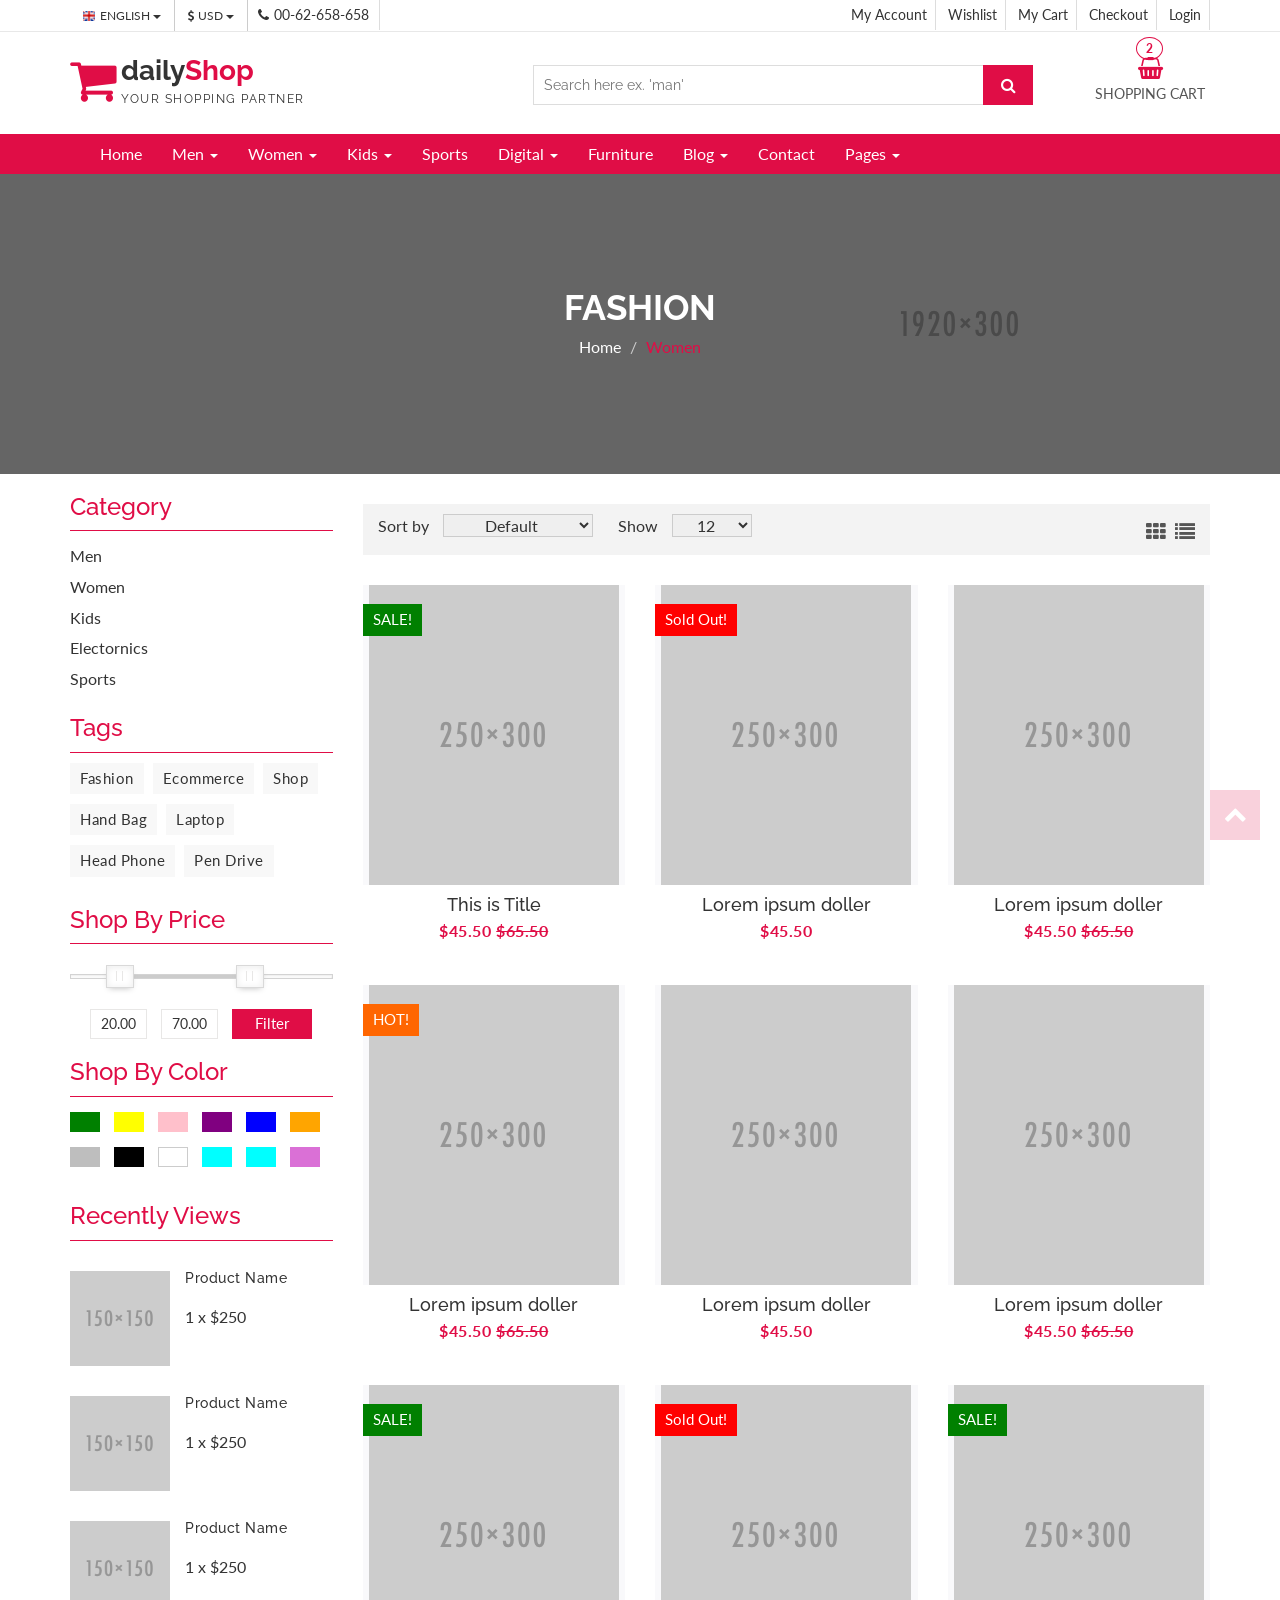
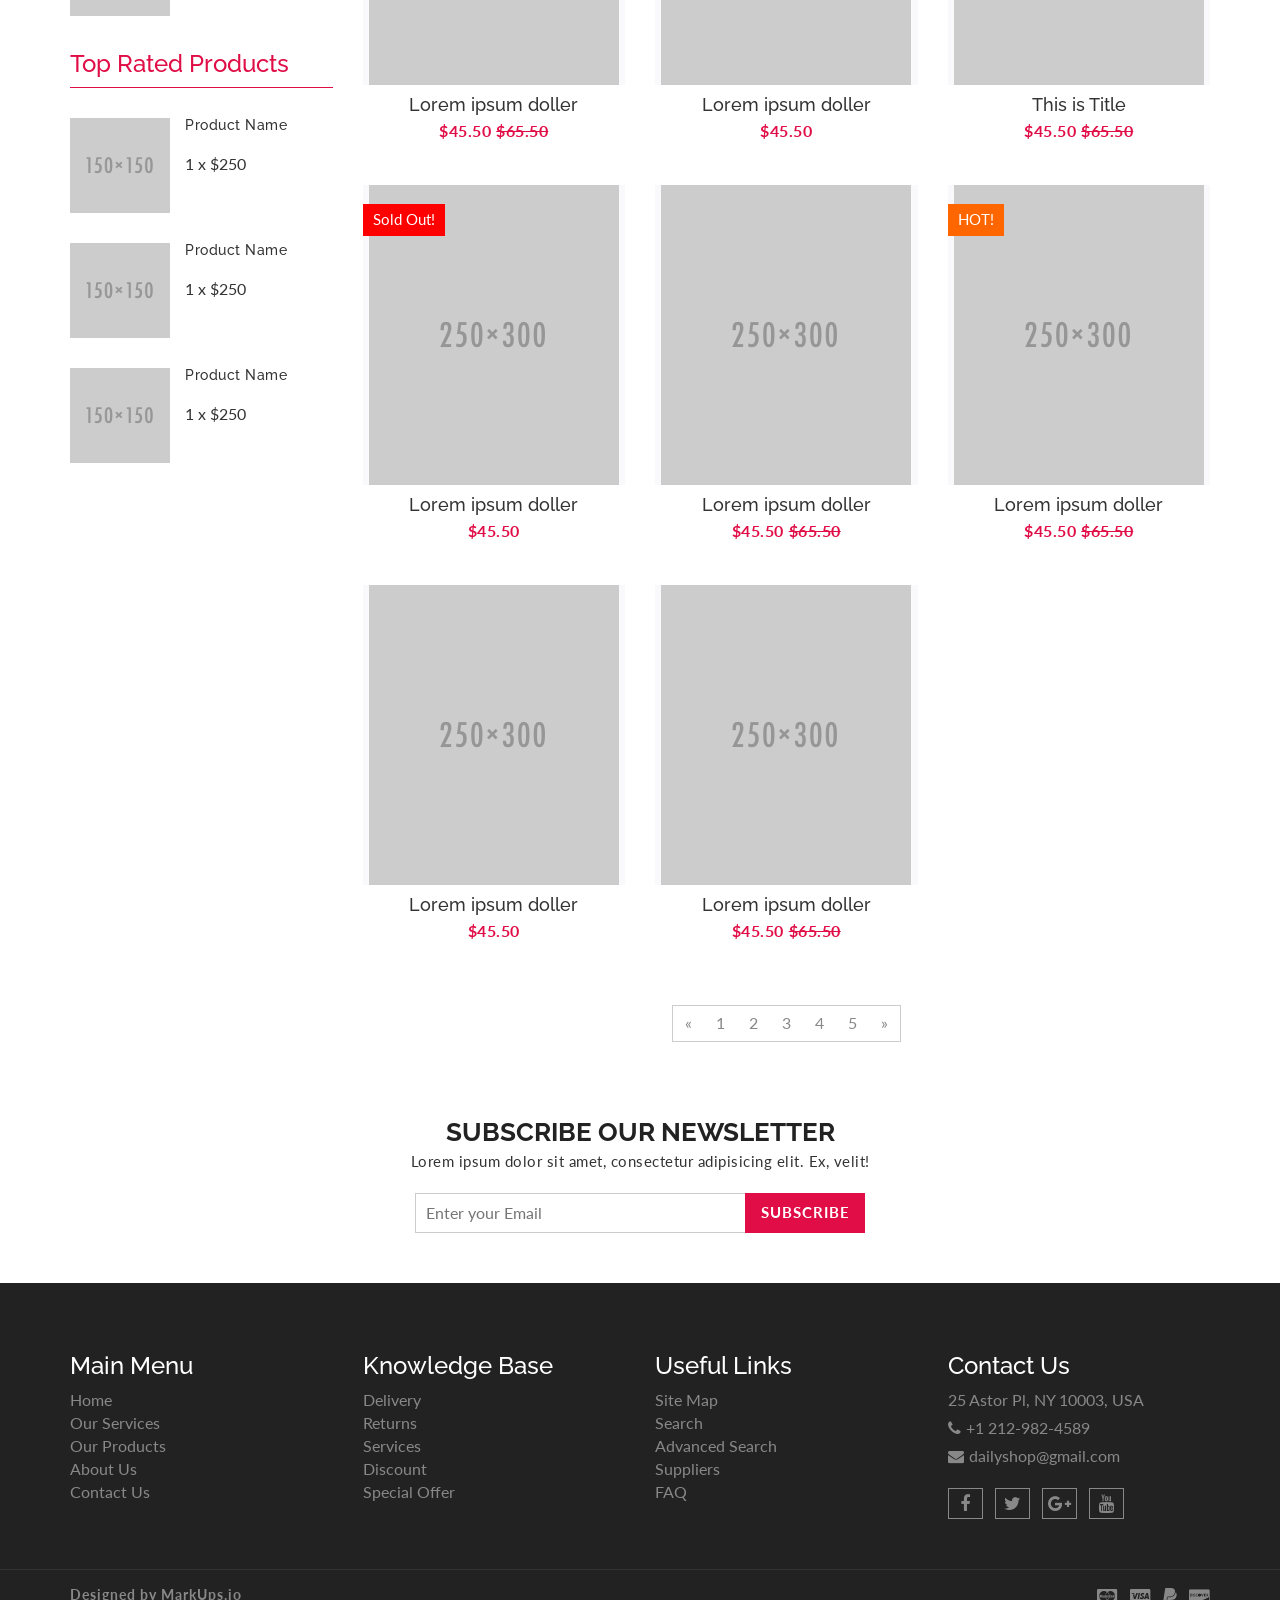
<file: ECommerceMvc/wwwroot/dailyShopTheme/product.html>
<!DOCTYPE html>
<html lang="en">
  <head>
    <meta charset="utf-8">
    <meta http-equiv="X-UA-Compatible" content="IE=edge">
    <meta name="viewport" content="width=device-width, initial-scale=1">    
    <title>Daily Shop | Product</title>
    
    <!-- Font awesome -->
    <link href="css/font-awesome.css" rel="stylesheet">
    <!-- Bootstrap -->
    <link href="css/bootstrap.css" rel="stylesheet">   
    <!-- SmartMenus jQuery Bootstrap Addon CSS -->
    <link href="css/jquery.smartmenus.bootstrap.css" rel="stylesheet">
    <!-- Product view slider -->
    <link rel="stylesheet" type="text/css" href="css/jquery.simpleLens.css">    
    <!-- slick slider -->
    <link rel="stylesheet" type="text/css" href="css/slick.css">
    <!-- price picker slider -->
    <link rel="stylesheet" type="text/css" href="css/nouislider.css">
    <!-- Theme color -->
    <link id="switcher" href="css/theme-color/default-theme.css" rel="stylesheet">
    <!-- Top Slider CSS -->
    <link href="css/sequence-theme.modern-slide-in.css" rel="stylesheet" media="all">

    <!-- Main style sheet -->
    <link href="css/style.css" rel="stylesheet">    

    <!-- Google Font -->
    <link href='https://fonts.googleapis.com/css?family=Lato' rel='stylesheet' type='text/css'>
    <link href='https://fonts.googleapis.com/css?family=Raleway' rel='stylesheet' type='text/css'>
    

    <!-- HTML5 shim and Respond.js for IE8 support of HTML5 elements and media queries -->
    <!-- WARNING: Respond.js doesn't work if you view the page via file:// -->
    <!--[if lt IE 9]>
      <script src="https://oss.maxcdn.com/html5shiv/3.7.2/html5shiv.min.js"></script>
      <script src="https://oss.maxcdn.com/respond/1.4.2/respond.min.js"></script>
    <![endif]-->

  </head>
  <!-- !Important notice -->
  <!-- Only for product page body tag have to added .productPage class -->
  <body class="productPage">  
   <!-- wpf loader Two -->
    <div id="wpf-loader-two">          
      <div class="wpf-loader-two-inner">
        <span>Loading</span>
      </div>
    </div> 
    <!-- / wpf loader Two -->       
 <!-- SCROLL TOP BUTTON -->
    <a class="scrollToTop" href="#"><i class="fa fa-chevron-up"></i></a>
  <!-- END SCROLL TOP BUTTON -->


  <!-- Start header section -->
  <header id="aa-header">
    <!-- start header top  -->
    <div class="aa-header-top">
      <div class="container">
        <div class="row">
          <div class="col-md-12">
            <div class="aa-header-top-area">
              <!-- start header top left -->
              <div class="aa-header-top-left">
                <!-- start language -->
                <div class="aa-language">
                  <div class="dropdown">
                    <a class="btn dropdown-toggle" href="#" type="button" id="dropdownMenu1" data-toggle="dropdown" aria-haspopup="true" aria-expanded="true">
                      <img src="img/flag/english.jpg" alt="english flag">ENGLISH
                      <span class="caret"></span>
                    </a>
                    <ul class="dropdown-menu" aria-labelledby="dropdownMenu1">
                      <li><a href="#"><img src="img/flag/french.jpg" alt="">FRENCH</a></li>
                      <li><a href="#"><img src="img/flag/english.jpg" alt="">ENGLISH</a></li>
                    </ul>
                  </div>
                </div>
                <!-- / language -->

                <!-- start currency -->
                <div class="aa-currency">
                  <div class="dropdown">
                    <a class="btn dropdown-toggle" href="#" type="button" id="dropdownMenu1" data-toggle="dropdown" aria-haspopup="true" aria-expanded="true">
                      <i class="fa fa-usd"></i>USD
                      <span class="caret"></span>
                    </a>
                    <ul class="dropdown-menu" aria-labelledby="dropdownMenu1">
                      <li><a href="#"><i class="fa fa-euro"></i>EURO</a></li>
                      <li><a href="#"><i class="fa fa-jpy"></i>YEN</a></li>
                    </ul>
                  </div>
                </div>
                <!-- / currency -->
                <!-- start cellphone -->
                <div class="cellphone hidden-xs">
                  <p><span class="fa fa-phone"></span>00-62-658-658</p>
                </div>
                <!-- / cellphone -->
              </div>
              <!-- / header top left -->
              <div class="aa-header-top-right">
                <ul class="aa-head-top-nav-right">
                  <li><a href="account.html">My Account</a></li>
                  <li class="hidden-xs"><a href="wishlist.html">Wishlist</a></li>
                  <li class="hidden-xs"><a href="cart.html">My Cart</a></li>
                  <li class="hidden-xs"><a href="checkout.html">Checkout</a></li>
                  <li><a href="" data-toggle="modal" data-target="#login-modal">Login</a></li>
                </ul>
              </div>
            </div>
          </div>
        </div>
      </div>
    </div>
    <!-- / header top  -->

    <!-- start header bottom  -->
    <div class="aa-header-bottom">
      <div class="container">
        <div class="row">
          <div class="col-md-12">
            <div class="aa-header-bottom-area">
              <!-- logo  -->
              <div class="aa-logo">
                <!-- Text based logo -->
                <a href="index.html">
                  <span class="fa fa-shopping-cart"></span>
                  <p>daily<strong>Shop</strong> <span>Your Shopping Partner</span></p>
                </a>
                <!-- img based logo -->
                <!-- <a href="index.html"><img src="img/logo.jpg" alt="logo img"></a> -->
              </div>
              <!-- / logo  -->
               <!-- cart box -->
              <div class="aa-cartbox">
                <a class="aa-cart-link" href="#">
                  <span class="fa fa-shopping-basket"></span>
                  <span class="aa-cart-title">SHOPPING CART</span>
                  <span class="aa-cart-notify">2</span>
                </a>
                <div class="aa-cartbox-summary">
                  <ul>
                    <li>
                      <a class="aa-cartbox-img" href="#"><img src="img/woman-small-2.jpg" alt="img"></a>
                      <div class="aa-cartbox-info">
                        <h4><a href="#">Product Name</a></h4>
                        <p>1 x $250</p>
                      </div>
                      <a class="aa-remove-product" href="#"><span class="fa fa-times"></span></a>
                    </li>
                    <li>
                      <a class="aa-cartbox-img" href="#"><img src="img/woman-small-1.jpg" alt="img"></a>
                      <div class="aa-cartbox-info">
                        <h4><a href="#">Product Name</a></h4>
                        <p>1 x $250</p>
                      </div>
                      <a class="aa-remove-product" href="#"><span class="fa fa-times"></span></a>
                    </li>                    
                    <li>
                      <span class="aa-cartbox-total-title">
                        Total
                      </span>
                      <span class="aa-cartbox-total-price">
                        $500
                      </span>
                    </li>
                  </ul>
                  <a class="aa-cartbox-checkout aa-primary-btn" href="#">Checkout</a>
                </div>
              </div>
              <!-- / cart box -->
              <!-- search box -->
              <div class="aa-search-box">
                <form action="">
                  <input type="text" name="" id="" placeholder="Search here ex. 'man' ">
                  <button type="submit"><span class="fa fa-search"></span></button>
                </form>
              </div>
              <!-- / search box -->             
            </div>
          </div>
        </div>
      </div>
    </div>
    <!-- / header bottom  -->
  </header>
  <!-- / header section -->
  <!-- menu -->
  <section id="menu">
    <div class="container">
      <div class="menu-area">
        <!-- Navbar -->
        <div class="navbar navbar-default" role="navigation">
          <div class="navbar-header">
            <button type="button" class="navbar-toggle" data-toggle="collapse" data-target=".navbar-collapse">
              <span class="sr-only">Toggle navigation</span>
              <span class="icon-bar"></span>
              <span class="icon-bar"></span>
              <span class="icon-bar"></span>
            </button>          
          </div>
          <div class="navbar-collapse collapse">
            <!-- Left nav -->
            <ul class="nav navbar-nav">
              <li><a href="index.html">Home</a></li>
              <li><a href="#">Men <span class="caret"></span></a>
                <ul class="dropdown-menu">                
                  <li><a href="#">Casual</a></li>
                  <li><a href="#">Sports</a></li>
                  <li><a href="#">Formal</a></li>
                  <li><a href="#">Standard</a></li>                                                
                  <li><a href="#">T-Shirts</a></li>
                  <li><a href="#">Shirts</a></li>
                  <li><a href="#">Jeans</a></li>
                  <li><a href="#">Trousers</a></li>
                  <li><a href="#">And more.. <span class="caret"></span></a>
                    <ul class="dropdown-menu">
                      <li><a href="#">Sleep Wear</a></li>
                      <li><a href="#">Sandals</a></li>
                      <li><a href="#">Loafers</a></li>                                      
                    </ul>
                  </li>
                </ul>
              </li>
              <li><a href="#">Women <span class="caret"></span></a>
                <ul class="dropdown-menu">  
                  <li><a href="#">Kurta & Kurti</a></li>                                                                
                  <li><a href="#">Trousers</a></li>              
                  <li><a href="#">Casual</a></li>
                  <li><a href="#">Sports</a></li>
                  <li><a href="#">Formal</a></li>                
                  <li><a href="#">Sarees</a></li>
                  <li><a href="#">Shoes</a></li>
                  <li><a href="#">And more.. <span class="caret"></span></a>
                    <ul class="dropdown-menu">
                      <li><a href="#">Sleep Wear</a></li>
                      <li><a href="#">Sandals</a></li>
                      <li><a href="#">Loafers</a></li>
                      <li><a href="#">And more.. <span class="caret"></span></a>
                        <ul class="dropdown-menu">
                          <li><a href="#">Rings</a></li>
                          <li><a href="#">Earrings</a></li>
                          <li><a href="#">Jewellery Sets</a></li>
                          <li><a href="#">Lockets</a></li>
                          <li class="disabled"><a class="disabled" href="#">Disabled item</a></li>                       
                          <li><a href="#">Jeans</a></li>
                          <li><a href="#">Polo T-Shirts</a></li>
                          <li><a href="#">SKirts</a></li>
                          <li><a href="#">Jackets</a></li>
                          <li><a href="#">Tops</a></li>
                          <li><a href="#">Make Up</a></li>
                          <li><a href="#">Hair Care</a></li>
                          <li><a href="#">Perfumes</a></li>
                          <li><a href="#">Skin Care</a></li>
                          <li><a href="#">Hand Bags</a></li>
                          <li><a href="#">Single Bags</a></li>
                          <li><a href="#">Travel Bags</a></li>
                          <li><a href="#">Wallets & Belts</a></li>                        
                          <li><a href="#">Sunglases</a></li>
                          <li><a href="#">Nail</a></li>                       
                        </ul>
                      </li>                   
                    </ul>
                  </li>
                </ul>
              </li>
              <li><a href="#">Kids <span class="caret"></span></a>
                <ul class="dropdown-menu">                
                  <li><a href="#">Casual</a></li>
                  <li><a href="#">Sports</a></li>
                  <li><a href="#">Formal</a></li>
                  <li><a href="#">Standard</a></li>                                                
                  <li><a href="#">T-Shirts</a></li>
                  <li><a href="#">Shirts</a></li>
                  <li><a href="#">Jeans</a></li>
                  <li><a href="#">Trousers</a></li>
                  <li><a href="#">And more.. <span class="caret"></span></a>
                    <ul class="dropdown-menu">
                      <li><a href="#">Sleep Wear</a></li>
                      <li><a href="#">Sandals</a></li>
                      <li><a href="#">Loafers</a></li>                                      
                    </ul>
                  </li>
                </ul>
              </li>
              <li><a href="#">Sports</a></li>
             <li><a href="#">Digital <span class="caret"></span></a>
                <ul class="dropdown-menu">                
                  <li><a href="#">Camera</a></li>
                  <li><a href="#">Mobile</a></li>
                  <li><a href="#">Tablet</a></li>
                  <li><a href="#">Laptop</a></li>                                                
                  <li><a href="#">Accesories</a></li>                
                </ul>
              </li>
              <li><a href="#">Furniture</a></li>            
             <li><a href="blog-archive.html">Blog <span class="caret"></span></a>
                <ul class="dropdown-menu">                
                  <li><a href="blog-archive.html">Blog Style 1</a></li>
                  <li><a href="blog-archive-2.html">Blog Style 2</a></li>
                  <li><a href="blog-single.html">Blog Single</a></li>                
                </ul>
              </li>
              <li><a href="contact.html">Contact</a></li>
              <li><a href="#">Pages <span class="caret"></span></a>
                <ul class="dropdown-menu">                
                  <li><a href="product.html">Shop Page</a></li>
                  <li><a href="product-detail.html">Shop Single</a></li>                
                  <li><a href="404.html">404 Page</a></li>                
                </ul>
              </li>
            </ul>
          </div><!--/.nav-collapse -->
        </div>
      </div> 
      </div>
    </div>
  </section>
  <!-- / menu -->  
 
  <!-- catg header banner section -->
  <section id="aa-catg-head-banner">
   <img src="img/fashion/fashion-header-bg-8.jpg" alt="fashion img">
   <div class="aa-catg-head-banner-area">
     <div class="container">
      <div class="aa-catg-head-banner-content">
        <h2>Fashion</h2>
        <ol class="breadcrumb">
          <li><a href="index.html">Home</a></li>         
          <li class="active">Women</li>
        </ol>
      </div>
     </div>
   </div>
  </section>
  <!-- / catg header banner section -->

  <!-- product category -->
  <section id="aa-product-category">
    <div class="container">
      <div class="row">
        <div class="col-lg-9 col-md-9 col-sm-8 col-md-push-3">
          <div class="aa-product-catg-content">
            <div class="aa-product-catg-head">
              <div class="aa-product-catg-head-left">
                <form action="" class="aa-sort-form">
                  <label for="">Sort by</label>
                  <select name="">
                    <option value="1" selected="Default">Default</option>
                    <option value="2">Name</option>
                    <option value="3">Price</option>
                    <option value="4">Date</option>
                  </select>
                </form>
                <form action="" class="aa-show-form">
                  <label for="">Show</label>
                  <select name="">
                    <option value="1" selected="12">12</option>
                    <option value="2">24</option>
                    <option value="3">36</option>
                  </select>
                </form>
              </div>
              <div class="aa-product-catg-head-right">
                <a id="grid-catg" href="#"><span class="fa fa-th"></span></a>
                <a id="list-catg" href="#"><span class="fa fa-list"></span></a>
              </div>
            </div>
            <div class="aa-product-catg-body">
              <ul class="aa-product-catg">
                <!-- start single product item -->
                <li>
                  <figure>
                    <a class="aa-product-img" href="#"><img src="img/women/girl-1.png" alt="polo shirt img"></a>
                    <a class="aa-add-card-btn"href="#"><span class="fa fa-shopping-cart"></span>Add To Cart</a>
                    <figcaption>
                      <h4 class="aa-product-title"><a href="#">This is Title</a></h4>
                      <span class="aa-product-price">$45.50</span><span class="aa-product-price"><del>$65.50</del></span>
                      <p class="aa-product-descrip">Lorem ipsum dolor sit amet, consectetur adipisicing elit. Numquam accusamus facere iusto, autem soluta amet sapiente ratione inventore nesciunt a, maxime quasi consectetur, rerum illum.</p>
                    </figcaption>
                  </figure>                         
                  <div class="aa-product-hvr-content">
                    <a href="#" data-toggle="tooltip" data-placement="top" title="Add to Wishlist"><span class="fa fa-heart-o"></span></a>
                    <a href="#" data-toggle="tooltip" data-placement="top" title="Compare"><span class="fa fa-exchange"></span></a>
                    <a href="#" data-toggle2="tooltip" data-placement="top" title="Quick View" data-toggle="modal" data-target="#quick-view-modal"><span class="fa fa-search"></span></a>                            
                  </div>
                  <!-- product badge -->
                  <span class="aa-badge aa-sale" href="#">SALE!</span>
                </li>
                <!-- start single product item -->
                <li>
                  <figure>
                    <a class="aa-product-img" href="#"><img src="img/women/girl-2.png" alt="polo shirt img"></a>
                    <a class="aa-add-card-btn"href="#"><span class="fa fa-shopping-cart"></span>Add To Cart</a>
                    <figcaption>
                      <h4 class="aa-product-title"><a href="#">Lorem ipsum doller</a></h4>
                      <span class="aa-product-price">$45.50</span>
                       <p class="aa-product-descrip">Lorem ipsum dolor sit amet, consectetur adipisicing elit. Numquam accusamus facere iusto, autem soluta amet sapiente ratione inventore nesciunt a, maxime quasi consectetur, rerum illum.</p>
                    </figcaption>
                  </figure>                         
                  <div class="aa-product-hvr-content">
                    <a href="#" data-toggle="tooltip" data-placement="top" title="Add to Wishlist"><span class="fa fa-heart-o"></span></a>
                    <a href="#" data-toggle="tooltip" data-placement="top" title="Compare"><span class="fa fa-exchange"></span></a>
                    <a href="#" data-toggle2="tooltip" data-placement="top" title="Quick View" data-toggle="modal" data-target="#quick-view-modal"><span class="fa fa-search"></span></a>
                  </div>
                  <!-- product badge -->
                   <span class="aa-badge aa-sold-out" href="#">Sold Out!</span>
                </li>
                <!-- start single product item -->
                <li>
                  <figure>
                    <a class="aa-product-img" href="#"><img src="img/women/girl-3.png" alt="polo shirt img"></a>
                    <a class="aa-add-card-btn"href="#"><span class="fa fa-shopping-cart"></span>Add To Cart</a>
                    <figcaption>
                      <h4 class="aa-product-title"><a href="#">Lorem ipsum doller</a></h4>
                      <span class="aa-product-price">$45.50</span><span class="aa-product-price"><del>$65.50</del></span>
                       <p class="aa-product-descrip">Lorem ipsum dolor sit amet, consectetur adipisicing elit. Numquam accusamus facere iusto, autem soluta amet sapiente ratione inventore nesciunt a, maxime quasi consectetur, rerum illum.</p>
                    </figcaption>
                  </figure>                         
                  <div class="aa-product-hvr-content">
                    <a href="#" data-toggle="tooltip" data-placement="top" title="Add to Wishlist"><span class="fa fa-heart-o"></span></a>
                    <a href="#" data-toggle="tooltip" data-placement="top" title="Compare"><span class="fa fa-exchange"></span></a>
                    <a href="#" data-toggle2="tooltip" data-placement="top" title="Quick View" data-toggle="modal" data-target="#quick-view-modal"><span class="fa fa-search"></span></a>
                  </div>
                </li>
                <!-- start single product item -->
                <li>
                  <figure>
                    <a class="aa-product-img" href="#"><img src="img/women/girl-4.png" alt="polo shirt img"></a>
                    <a class="aa-add-card-btn"href="#"><span class="fa fa-shopping-cart"></span>Add To Cart</a>
                    <figcaption>
                      <h4 class="aa-product-title"><a href="#">Lorem ipsum doller</a></h4>
                      <span class="aa-product-price">$45.50</span><span class="aa-product-price"><del>$65.50</del></span>
                      <p class="aa-product-descrip">Lorem ipsum dolor sit amet, consectetur adipisicing elit. Numquam accusamus facere iusto, autem soluta amet sapiente ratione inventore nesciunt a, maxime quasi consectetur, rerum illum.</p>
                    </figcaption>
                  </figure>                          
                  <div class="aa-product-hvr-content">
                    <a href="#" data-toggle="tooltip" data-placement="top" title="Add to Wishlist"><span class="fa fa-heart-o"></span></a>
                    <a href="#" data-toggle="tooltip" data-placement="top" title="Compare"><span class="fa fa-exchange"></span></a>
                    <a href="#" data-toggle2="tooltip" data-placement="top" title="Quick View" data-toggle="modal" data-target="#quick-view-modal"><span class="fa fa-search"></span></a>
                  </div>
                  <!-- product badge -->
                  <span class="aa-badge aa-hot" href="#">HOT!</span>
                </li>
                <!-- start single product item -->
                <li>
                  <figure>
                    <a class="aa-product-img" href="#"><img src="img/women/girl-5.png" alt="polo shirt img"></a>
                    <a class="aa-add-card-btn"href="#"><span class="fa fa-shopping-cart"></span>Add To Cart</a>
                    <figcaption>
                      <h4 class="aa-product-title"><a href="#">Lorem ipsum doller</a></h4>
                      <span class="aa-product-price">$45.50</span>
                      <p class="aa-product-descrip">Lorem ipsum dolor sit amet, consectetur adipisicing elit. Numquam accusamus facere iusto, autem soluta amet sapiente ratione inventore nesciunt a, maxime quasi consectetur, rerum illum.</p>
                    </figcaption>
                  </figure>                 
                  <div class="aa-product-hvr-content">
                   <a href="#" data-toggle="tooltip" data-placement="top" title="Add to Wishlist"><span class="fa fa-heart-o"></span></a>
                    <a href="#" data-toggle="tooltip" data-placement="top" title="Compare"><span class="fa fa-exchange"></span></a>
                    <a href="#" data-toggle2="tooltip" data-placement="top" title="Quick View" data-toggle="modal" data-target="#quick-view-modal"><span class="fa fa-search"></span></a>
                  </div>
                </li>
                <!-- start single product item -->
                <li>
                  <figure>
                    <a class="aa-product-img" href="#"><img src="img/women/girl-6.png" alt="polo shirt img"></a>
                    <a class="aa-add-card-btn"href="#"><span class="fa fa-shopping-cart"></span>Add To Cart</a>
                    <figcaption>
                      <h4 class="aa-product-title"><a href="#">Lorem ipsum doller</a></h4>
                      <span class="aa-product-price">$45.50</span><span class="aa-product-price"><del>$65.50</del></span>
                      <p class="aa-product-descrip">Lorem ipsum dolor sit amet, consectetur adipisicing elit. Numquam accusamus facere iusto, autem soluta amet sapiente ratione inventore nesciunt a, maxime quasi consectetur, rerum illum.</p>
                    </figcaption>
                  </figure>                          
                  <div class="aa-product-hvr-content">
                    <a href="#" data-toggle="tooltip" data-placement="top" title="Add to Wishlist"><span class="fa fa-heart-o"></span></a>
                    <a href="#" data-toggle="tooltip" data-placement="top" title="Compare"><span class="fa fa-exchange"></span></a>
                    <a href="#" data-toggle2="tooltip" data-placement="top" title="Quick View" data-toggle="modal" data-target="#quick-view-modal"><span class="fa fa-search"></span></a>
                  </div>
                </li>
                <!-- start single product item -->
                <li>
                  <figure>
                    <a class="aa-product-img" href="#"><img src="img/women/girl-7.png" alt="polo shirt img"></a>
                    <a class="aa-add-card-btn"href="#"><span class="fa fa-shopping-cart"></span>Add To Cart</a>
                    <figcaption>
                      <h4 class="aa-product-title"><a href="#">Lorem ipsum doller</a></h4>
                      <span class="aa-product-price">$45.50</span><span class="aa-product-price"><del>$65.50</del></span>
                      <p class="aa-product-descrip">Lorem ipsum dolor sit amet, consectetur adipisicing elit. Numquam accusamus facere iusto, autem soluta amet sapiente ratione inventore nesciunt a, maxime quasi consectetur, rerum illum.</p>
                    </figcaption>
                  </figure>                          
                  <div class="aa-product-hvr-content">
                    <a href="#" data-toggle="tooltip" data-placement="top" title="Add to Wishlist"><span class="fa fa-heart-o"></span></a>
                    <a href="#" data-toggle="tooltip" data-placement="top" title="Compare"><span class="fa fa-exchange"></span></a>
                   <a href="#" data-toggle2="tooltip" data-placement="top" title="Quick View" data-toggle="modal" data-target="#quick-view-modal"><span class="fa fa-search"></span></a>
                  </div>
                  <!-- product badge -->
                  <span class="aa-badge aa-sale" href="#">SALE!</span>
                </li>
                <!-- start single product item -->
                <li>
                  <figure>
                    <a class="aa-product-img" href="#"><img src="img/women/girl-1.png" alt="polo shirt img"></a>
                    <a class="aa-add-card-btn"href="#"><span class="fa fa-shopping-cart"></span>Add To Cart</a>
                    <figcaption>
                      <h4 class="aa-product-title"><a href="#">Lorem ipsum doller</a></h4>
                      <span class="aa-product-price">$45.50</span>
                      <p class="aa-product-descrip">Lorem ipsum dolor sit amet, consectetur adipisicing elit. Numquam accusamus facere iusto, autem soluta amet sapiente ratione inventore nesciunt a, maxime quasi consectetur, rerum illum.</p>
                    </figcaption>
                  </figure>                         
                  <div class="aa-product-hvr-content">
                    <a href="#" data-toggle="tooltip" data-placement="top" title="Add to Wishlist"><span class="fa fa-heart-o"></span></a>
                    <a href="#" data-toggle="tooltip" data-placement="top" title="Compare"><span class="fa fa-exchange"></span></a>
                    <a href="#" data-toggle2="tooltip" data-placement="top" title="Quick View" data-toggle="modal" data-target="#quick-view-modal"><span class="fa fa-search"></span></a>
                  </div>
                  <!-- product badge -->
                   <span class="aa-badge aa-sold-out" href="#">Sold Out!</span>
                </li>   
                 <!-- start single product item -->
                <li>
                  <figure>
                    <a class="aa-product-img" href="#"><img src="img/women/girl-1.png" alt="polo shirt img"></a>
                    <a class="aa-add-card-btn"href="#"><span class="fa fa-shopping-cart"></span>Add To Cart</a>
                    <figcaption>
                      <h4 class="aa-product-title"><a href="#">This is Title</a></h4>
                      <span class="aa-product-price">$45.50</span><span class="aa-product-price"><del>$65.50</del></span>
                      <p class="aa-product-descrip">Lorem ipsum dolor sit amet, consectetur adipisicing elit. Numquam accusamus facere iusto, autem soluta amet sapiente ratione inventore nesciunt a, maxime quasi consectetur, rerum illum.</p>
                    </figcaption>
                  </figure>                         
                  <div class="aa-product-hvr-content">
                    <a href="#" data-toggle="tooltip" data-placement="top" title="Add to Wishlist"><span class="fa fa-heart-o"></span></a>
                    <a href="#" data-toggle="tooltip" data-placement="top" title="Compare"><span class="fa fa-exchange"></span></a>
                    <a href="#" data-toggle2="tooltip" data-placement="top" title="Quick View" data-toggle="modal" data-target="#quick-view-modal"><span class="fa fa-search"></span></a>                            
                  </div>
                  <!-- product badge -->
                  <span class="aa-badge aa-sale" href="#">SALE!</span>
                </li>
                <!-- start single product item -->
                <li>
                  <figure>
                    <a class="aa-product-img" href="#"><img src="img/women/girl-2.png" alt="polo shirt img"></a>
                    <a class="aa-add-card-btn"href="#"><span class="fa fa-shopping-cart"></span>Add To Cart</a>
                    <figcaption>
                      <h4 class="aa-product-title"><a href="#">Lorem ipsum doller</a></h4>
                      <span class="aa-product-price">$45.50</span>
                      <p class="aa-product-descrip">Lorem ipsum dolor sit amet, consectetur adipisicing elit. Numquam accusamus facere iusto, autem soluta amet sapiente ratione inventore nesciunt a, maxime quasi consectetur, rerum illum.</p>
                    </figcaption>
                  </figure>                         
                  <div class="aa-product-hvr-content">
                    <a href="#" data-toggle="tooltip" data-placement="top" title="Add to Wishlist"><span class="fa fa-heart-o"></span></a>
                    <a href="#" data-toggle="tooltip" data-placement="top" title="Compare"><span class="fa fa-exchange"></span></a>
                    <a href="#" data-toggle2="tooltip" data-placement="top" title="Quick View" data-toggle="modal" data-target="#quick-view-modal"><span class="fa fa-search"></span></a>
                  </div>
                  <!-- product badge -->
                   <span class="aa-badge aa-sold-out" href="#">Sold Out!</span>
                </li>
                <!-- start single product item -->
                <li>
                  <figure>
                    <a class="aa-product-img" href="#"><img src="img/women/girl-3.png" alt="polo shirt img"></a>
                    <a class="aa-add-card-btn"href="#"><span class="fa fa-shopping-cart"></span>Add To Cart</a>
                    <figcaption>
                      <h4 class="aa-product-title"><a href="#">Lorem ipsum doller</a></h4>
                      <span class="aa-product-price">$45.50</span><span class="aa-product-price"><del>$65.50</del></span>
                      <p class="aa-product-descrip">Lorem ipsum dolor sit amet, consectetur adipisicing elit. Numquam accusamus facere iusto, autem soluta amet sapiente ratione inventore nesciunt a, maxime quasi consectetur, rerum illum.</p>
                    </figcaption>
                  </figure>                         
                  <div class="aa-product-hvr-content">
                    <a href="#" data-toggle="tooltip" data-placement="top" title="Add to Wishlist"><span class="fa fa-heart-o"></span></a>
                    <a href="#" data-toggle="tooltip" data-placement="top" title="Compare"><span class="fa fa-exchange"></span></a>
                    <a href="#" data-toggle2="tooltip" data-placement="top" title="Quick View" data-toggle="modal" data-target="#quick-view-modal"><span class="fa fa-search"></span></a>
                  </div>
                </li>
                <!-- start single product item -->
                <li>
                  <figure>
                    <a class="aa-product-img" href="#"><img src="img/women/girl-4.png" alt="polo shirt img"></a>
                    <a class="aa-add-card-btn"href="#"><span class="fa fa-shopping-cart"></span>Add To Cart</a>
                    <figcaption>
                      <h4 class="aa-product-title"><a href="#">Lorem ipsum doller</a></h4>
                      <span class="aa-product-price">$45.50</span><span class="aa-product-price"><del>$65.50</del></span>
                      <p class="aa-product-descrip">Lorem ipsum dolor sit amet, consectetur adipisicing elit. Numquam accusamus facere iusto, autem soluta amet sapiente ratione inventore nesciunt a, maxime quasi consectetur, rerum illum.</p>
                    </figcaption>
                  </figure>                          
                  <div class="aa-product-hvr-content">
                    <a href="#" data-toggle="tooltip" data-placement="top" title="Add to Wishlist"><span class="fa fa-heart-o"></span></a>
                    <a href="#" data-toggle="tooltip" data-placement="top" title="Compare"><span class="fa fa-exchange"></span></a>
                    <a href="#" data-toggle2="tooltip" data-placement="top" title="Quick View" data-toggle="modal" data-target="#quick-view-modal"><span class="fa fa-search"></span></a>
                  </div>
                  <!-- product badge -->
                  <span class="aa-badge aa-hot" href="#">HOT!</span>
                </li>
                <!-- start single product item -->
                <li>
                  <figure>
                    <a class="aa-product-img" href="#"><img src="img/women/girl-5.png" alt="polo shirt img"></a>
                    <a class="aa-add-card-btn"href="#"><span class="fa fa-shopping-cart"></span>Add To Cart</a>
                    <figcaption>
                      <h4 class="aa-product-title"><a href="#">Lorem ipsum doller</a></h4>
                      <span class="aa-product-price">$45.50</span>
                      <p class="aa-product-descrip">Lorem ipsum dolor sit amet, consectetur adipisicing elit. Numquam accusamus facere iusto, autem soluta amet sapiente ratione inventore nesciunt a, maxime quasi consectetur, rerum illum.</p>
                    </figcaption>
                  </figure>
                 
                  <div class="aa-product-hvr-content">
                   <a href="#" data-toggle="tooltip" data-placement="top" title="Add to Wishlist"><span class="fa fa-heart-o"></span></a>
                    <a href="#" data-toggle="tooltip" data-placement="top" title="Compare"><span class="fa fa-exchange"></span></a>
                    <a href="#" data-toggle2="tooltip" data-placement="top" title="Quick View" data-toggle="modal" data-target="#quick-view-modal"><span class="fa fa-search"></span></a>
                  </div>
                </li>
                <!-- start single product item -->
                <li>
                  <figure>
                    <a class="aa-product-img" href="#"><img src="img/women/girl-6.png" alt="polo shirt img"></a>
                    <a class="aa-add-card-btn"href="#"><span class="fa fa-shopping-cart"></span>Add To Cart</a>
                    <figcaption>
                      <h4 class="aa-product-title"><a href="#">Lorem ipsum doller</a></h4>
                      <span class="aa-product-price">$45.50</span><span class="aa-product-price"><del>$65.50</del></span>
                      <p class="aa-product-descrip">Lorem ipsum dolor sit amet, consectetur adipisicing elit. Numquam accusamus facere iusto, autem soluta amet sapiente ratione inventore nesciunt a, maxime quasi consectetur, rerum illum.</p>
                    </figcaption>
                  </figure>                          
                  <div class="aa-product-hvr-content">
                    <a href="#" data-toggle="tooltip" data-placement="top" title="Add to Wishlist"><span class="fa fa-heart-o"></span></a>
                    <a href="#" data-toggle="tooltip" data-placement="top" title="Compare"><span class="fa fa-exchange"></span></a>
                    <a href="#" data-toggle2="tooltip" data-placement="top" title="Quick View" data-toggle="modal" data-target="#quick-view-modal"><span class="fa fa-search"></span></a>
                  </div>
                </li>                                          
              </ul>
              <!-- quick view modal -->                  
              <div class="modal fade" id="quick-view-modal" tabindex="-1" role="dialog" aria-labelledby="myModalLabel" aria-hidden="true">
                <div class="modal-dialog">
                  <div class="modal-content">                      
                    <div class="modal-body">
                    <button type="button" class="close" data-dismiss="modal" aria-hidden="true">&times;</button>
                      <div class="row">
                        <!-- Modal view slider -->
                        <div class="col-md-6 col-sm-6 col-xs-12">                              
                          <div class="aa-product-view-slider">                                
                            <div class="simpleLens-gallery-container" id="demo-1">
                              <div class="simpleLens-container">
                                  <div class="simpleLens-big-image-container">
                                      <a class="simpleLens-lens-image" data-lens-image="img/view-slider/large/polo-shirt-1.png">
                                          <img src="img/view-slider/medium/polo-shirt-1.png" class="simpleLens-big-image">
                                      </a>
                                  </div>
                              </div>
                              <div class="simpleLens-thumbnails-container">
                                  <a href="#" class="simpleLens-thumbnail-wrapper"
                                     data-lens-image="img/view-slider/large/polo-shirt-1.png"
                                     data-big-image="img/view-slider/medium/polo-shirt-1.png">
                                      <img src="img/view-slider/thumbnail/polo-shirt-1.png">
                                  </a>                                    
                                  <a href="#" class="simpleLens-thumbnail-wrapper"
                                     data-lens-image="img/view-slider/large/polo-shirt-3.png"
                                     data-big-image="img/view-slider/medium/polo-shirt-3.png">
                                      <img src="img/view-slider/thumbnail/polo-shirt-3.png">
                                  </a>

                                  <a href="#" class="simpleLens-thumbnail-wrapper"
                                     data-lens-image="img/view-slider/large/polo-shirt-4.png"
                                     data-big-image="img/view-slider/medium/polo-shirt-4.png">
                                      <img src="img/view-slider/thumbnail/polo-shirt-4.png">
                                  </a>
                              </div>
                            </div>
                          </div>
                        </div>
                        <!-- Modal view content -->
                        <div class="col-md-6 col-sm-6 col-xs-12">
                          <div class="aa-product-view-content">
                            <h3>T-Shirt</h3>
                            <div class="aa-price-block">
                              <span class="aa-product-view-price">$34.99</span>
                              <p class="aa-product-avilability">Avilability: <span>In stock</span></p>
                            </div>
                            <p>Lorem ipsum dolor sit amet, consectetur adipisicing elit. Officiis animi, veritatis quae repudiandae quod nulla porro quidem, itaque quis quaerat!</p>
                            <h4>Size</h4>
                            <div class="aa-prod-view-size">
                              <a href="#">S</a>
                              <a href="#">M</a>
                              <a href="#">L</a>
                              <a href="#">XL</a>
                            </div>
                            <div class="aa-prod-quantity">
                              <form action="">
                                <select name="" id="">
                                  <option value="0" selected="1">1</option>
                                  <option value="1">2</option>
                                  <option value="2">3</option>
                                  <option value="3">4</option>
                                  <option value="4">5</option>
                                  <option value="5">6</option>
                                </select>
                              </form>
                              <p class="aa-prod-category">
                                Category: <a href="#">Polo T-Shirt</a>
                              </p>
                            </div>
                            <div class="aa-prod-view-bottom">
                              <a href="#" class="aa-add-to-cart-btn"><span class="fa fa-shopping-cart"></span>Add To Cart</a>
                              <a href="#" class="aa-add-to-cart-btn">View Details</a>
                            </div>
                          </div>
                        </div>
                      </div>
                    </div>                        
                  </div><!-- /.modal-content -->
                </div><!-- /.modal-dialog -->
              </div>
              <!-- / quick view modal -->   
            </div>
            <div class="aa-product-catg-pagination">
              <nav>
                <ul class="pagination">
                  <li>
                    <a href="#" aria-label="Previous">
                      <span aria-hidden="true">&laquo;</span>
                    </a>
                  </li>
                  <li><a href="#">1</a></li>
                  <li><a href="#">2</a></li>
                  <li><a href="#">3</a></li>
                  <li><a href="#">4</a></li>
                  <li><a href="#">5</a></li>
                  <li>
                    <a href="#" aria-label="Next">
                      <span aria-hidden="true">&raquo;</span>
                    </a>
                  </li>
                </ul>
              </nav>
            </div>
          </div>
        </div>
        <div class="col-lg-3 col-md-3 col-sm-4 col-md-pull-9">
          <aside class="aa-sidebar">
            <!-- single sidebar -->
            <div class="aa-sidebar-widget">
              <h3>Category</h3>
              <ul class="aa-catg-nav">
                <li><a href="#">Men</a></li>
                <li><a href="">Women</a></li>
                <li><a href="">Kids</a></li>
                <li><a href="">Electornics</a></li>
                <li><a href="">Sports</a></li>
              </ul>
            </div>
            <!-- single sidebar -->
            <div class="aa-sidebar-widget">
              <h3>Tags</h3>
              <div class="tag-cloud">
                <a href="#">Fashion</a>
                <a href="#">Ecommerce</a>
                <a href="#">Shop</a>
                <a href="#">Hand Bag</a>
                <a href="#">Laptop</a>
                <a href="#">Head Phone</a>
                <a href="#">Pen Drive</a>
              </div>
            </div>
            <!-- single sidebar -->
            <div class="aa-sidebar-widget">
              <h3>Shop By Price</h3>              
              <!-- price range -->
              <div class="aa-sidebar-price-range">
               <form action="">
                  <div id="skipstep" class="noUi-target noUi-ltr noUi-horizontal noUi-background">
                  </div>
                  <span id="skip-value-lower" class="example-val">30.00</span>
                 <span id="skip-value-upper" class="example-val">100.00</span>
                 <button class="aa-filter-btn" type="submit">Filter</button>
               </form>
              </div>              

            </div>
            <!-- single sidebar -->
            <div class="aa-sidebar-widget">
              <h3>Shop By Color</h3>
              <div class="aa-color-tag">
                <a class="aa-color-green" href="#"></a>
                <a class="aa-color-yellow" href="#"></a>
                <a class="aa-color-pink" href="#"></a>
                <a class="aa-color-purple" href="#"></a>
                <a class="aa-color-blue" href="#"></a>
                <a class="aa-color-orange" href="#"></a>
                <a class="aa-color-gray" href="#"></a>
                <a class="aa-color-black" href="#"></a>
                <a class="aa-color-white" href="#"></a>
                <a class="aa-color-cyan" href="#"></a>
                <a class="aa-color-olive" href="#"></a>
                <a class="aa-color-orchid" href="#"></a>
              </div>                            
            </div>
            <!-- single sidebar -->
            <div class="aa-sidebar-widget">
              <h3>Recently Views</h3>
              <div class="aa-recently-views">
                <ul>
                  <li>
                    <a href="#" class="aa-cartbox-img"><img alt="img" src="img/woman-small-2.jpg"></a>
                    <div class="aa-cartbox-info">
                      <h4><a href="#">Product Name</a></h4>
                      <p>1 x $250</p>
                    </div>                    
                  </li>
                  <li>
                    <a href="#" class="aa-cartbox-img"><img alt="img" src="img/woman-small-1.jpg"></a>
                    <div class="aa-cartbox-info">
                      <h4><a href="#">Product Name</a></h4>
                      <p>1 x $250</p>
                    </div>                    
                  </li>
                   <li>
                    <a href="#" class="aa-cartbox-img"><img alt="img" src="img/woman-small-2.jpg"></a>
                    <div class="aa-cartbox-info">
                      <h4><a href="#">Product Name</a></h4>
                      <p>1 x $250</p>
                    </div>                    
                  </li>                                      
                </ul>
              </div>                            
            </div>
            <!-- single sidebar -->
            <div class="aa-sidebar-widget">
              <h3>Top Rated Products</h3>
              <div class="aa-recently-views">
                <ul>
                  <li>
                    <a href="#" class="aa-cartbox-img"><img alt="img" src="img/woman-small-2.jpg"></a>
                    <div class="aa-cartbox-info">
                      <h4><a href="#">Product Name</a></h4>
                      <p>1 x $250</p>
                    </div>                    
                  </li>
                  <li>
                    <a href="#" class="aa-cartbox-img"><img alt="img" src="img/woman-small-1.jpg"></a>
                    <div class="aa-cartbox-info">
                      <h4><a href="#">Product Name</a></h4>
                      <p>1 x $250</p>
                    </div>                    
                  </li>
                   <li>
                    <a href="#" class="aa-cartbox-img"><img alt="img" src="img/woman-small-2.jpg"></a>
                    <div class="aa-cartbox-info">
                      <h4><a href="#">Product Name</a></h4>
                      <p>1 x $250</p>
                    </div>                    
                  </li>                                      
                </ul>
              </div>                            
            </div>
          </aside>
        </div>
       
      </div>
    </div>
  </section>
  <!-- / product category -->


  <!-- Subscribe section -->
  <section id="aa-subscribe">
    <div class="container">
      <div class="row">
        <div class="col-md-12">
          <div class="aa-subscribe-area">
            <h3>Subscribe our newsletter </h3>
            <p>Lorem ipsum dolor sit amet, consectetur adipisicing elit. Ex, velit!</p>
            <form action="" class="aa-subscribe-form">
              <input type="email" name="" id="" placeholder="Enter your Email">
              <input type="submit" value="Subscribe">
            </form>
          </div>
        </div>
      </div>
    </div>
  </section>
  <!-- / Subscribe section -->

  <!-- footer -->  
  <footer id="aa-footer">
    <!-- footer bottom -->
    <div class="aa-footer-top">
     <div class="container">
        <div class="row">
        <div class="col-md-12">
          <div class="aa-footer-top-area">
            <div class="row">
              <div class="col-md-3 col-sm-6">
                <div class="aa-footer-widget">
                  <h3>Main Menu</h3>
                  <ul class="aa-footer-nav">
                    <li><a href="#">Home</a></li>
                    <li><a href="#">Our Services</a></li>
                    <li><a href="#">Our Products</a></li>
                    <li><a href="#">About Us</a></li>
                    <li><a href="#">Contact Us</a></li>
                  </ul>
                </div>
              </div>
              <div class="col-md-3 col-sm-6">
                <div class="aa-footer-widget">
                  <div class="aa-footer-widget">
                    <h3>Knowledge Base</h3>
                    <ul class="aa-footer-nav">
                      <li><a href="#">Delivery</a></li>
                      <li><a href="#">Returns</a></li>
                      <li><a href="#">Services</a></li>
                      <li><a href="#">Discount</a></li>
                      <li><a href="#">Special Offer</a></li>
                    </ul>
                  </div>
                </div>
              </div>
              <div class="col-md-3 col-sm-6">
                <div class="aa-footer-widget">
                  <div class="aa-footer-widget">
                    <h3>Useful Links</h3>
                    <ul class="aa-footer-nav">
                      <li><a href="#">Site Map</a></li>
                      <li><a href="#">Search</a></li>
                      <li><a href="#">Advanced Search</a></li>
                      <li><a href="#">Suppliers</a></li>
                      <li><a href="#">FAQ</a></li>
                    </ul>
                  </div>
                </div>
              </div>
              <div class="col-md-3 col-sm-6">
                <div class="aa-footer-widget">
                  <div class="aa-footer-widget">
                    <h3>Contact Us</h3>
                    <address>
                      <p> 25 Astor Pl, NY 10003, USA</p>
                      <p><span class="fa fa-phone"></span>+1 212-982-4589</p>
                      <p><span class="fa fa-envelope"></span>dailyshop@gmail.com</p>
                    </address>
                    <div class="aa-footer-social">
                      <a href="#"><span class="fa fa-facebook"></span></a>
                      <a href="#"><span class="fa fa-twitter"></span></a>
                      <a href="#"><span class="fa fa-google-plus"></span></a>
                      <a href="#"><span class="fa fa-youtube"></span></a>
                    </div>
                  </div>
                </div>
              </div>
            </div>
          </div>
        </div>
      </div>
     </div>
    </div>
    <!-- footer-bottom -->
    <div class="aa-footer-bottom">
      <div class="container">
        <div class="row">
        <div class="col-md-12">
          <div class="aa-footer-bottom-area">
            <p>Designed by <a href="http://www.markups.io/">MarkUps.io</a></p>
            <div class="aa-footer-payment">
              <span class="fa fa-cc-mastercard"></span>
              <span class="fa fa-cc-visa"></span>
              <span class="fa fa-paypal"></span>
              <span class="fa fa-cc-discover"></span>
            </div>
          </div>
        </div>
      </div>
      </div>
    </div>
  </footer>
  <!-- / footer -->
  <!-- Login Modal -->  
  <div class="modal fade" id="login-modal" tabindex="-1" role="dialog" aria-labelledby="myModalLabel" aria-hidden="true">
    <div class="modal-dialog">
      <div class="modal-content">                      
        <div class="modal-body">
        <button type="button" class="close" data-dismiss="modal" aria-hidden="true">&times;</button>
          <h4>Login or Register</h4>
          <form class="aa-login-form" action="">
            <label for="">Username or Email address<span>*</span></label>
            <input type="text" placeholder="Username or email">
            <label for="">Password<span>*</span></label>
            <input type="password" placeholder="Password">
            <button class="aa-browse-btn" type="submit">Login</button>
            <label for="rememberme" class="rememberme"><input type="checkbox" id="rememberme"> Remember me </label>
            <p class="aa-lost-password"><a href="#">Lost your password?</a></p>
            <div class="aa-register-now">
              Don't have an account?<a href="account.html">Register now!</a>
            </div>
          </form>
        </div>                        
      </div><!-- /.modal-content -->
    </div><!-- /.modal-dialog -->
  </div>


    

  <!-- jQuery library -->
  <script src="https://ajax.googleapis.com/ajax/libs/jquery/1.11.3/jquery.min.js"></script>
  <!-- Include all compiled plugins (below), or include individual files as needed -->
  <script src="js/bootstrap.js"></script>  
  <!-- SmartMenus jQuery plugin -->
  <script type="text/javascript" src="js/jquery.smartmenus.js"></script>
  <!-- SmartMenus jQuery Bootstrap Addon -->
  <script type="text/javascript" src="js/jquery.smartmenus.bootstrap.js"></script>  
  <!-- To Slider JS -->
  <script src="js/sequence.js"></script>
  <script src="js/sequence-theme.modern-slide-in.js"></script>  
  <!-- Product view slider -->
  <script type="text/javascript" src="js/jquery.simpleGallery.js"></script>
  <script type="text/javascript" src="js/jquery.simpleLens.js"></script>
  <!-- slick slider -->
  <script type="text/javascript" src="js/slick.js"></script>
  <!-- Price picker slider -->
  <script type="text/javascript" src="js/nouislider.js"></script>
  <!-- Custom js -->
  <script src="js/custom.js"></script> 
  

  </body>
</html>
</file>
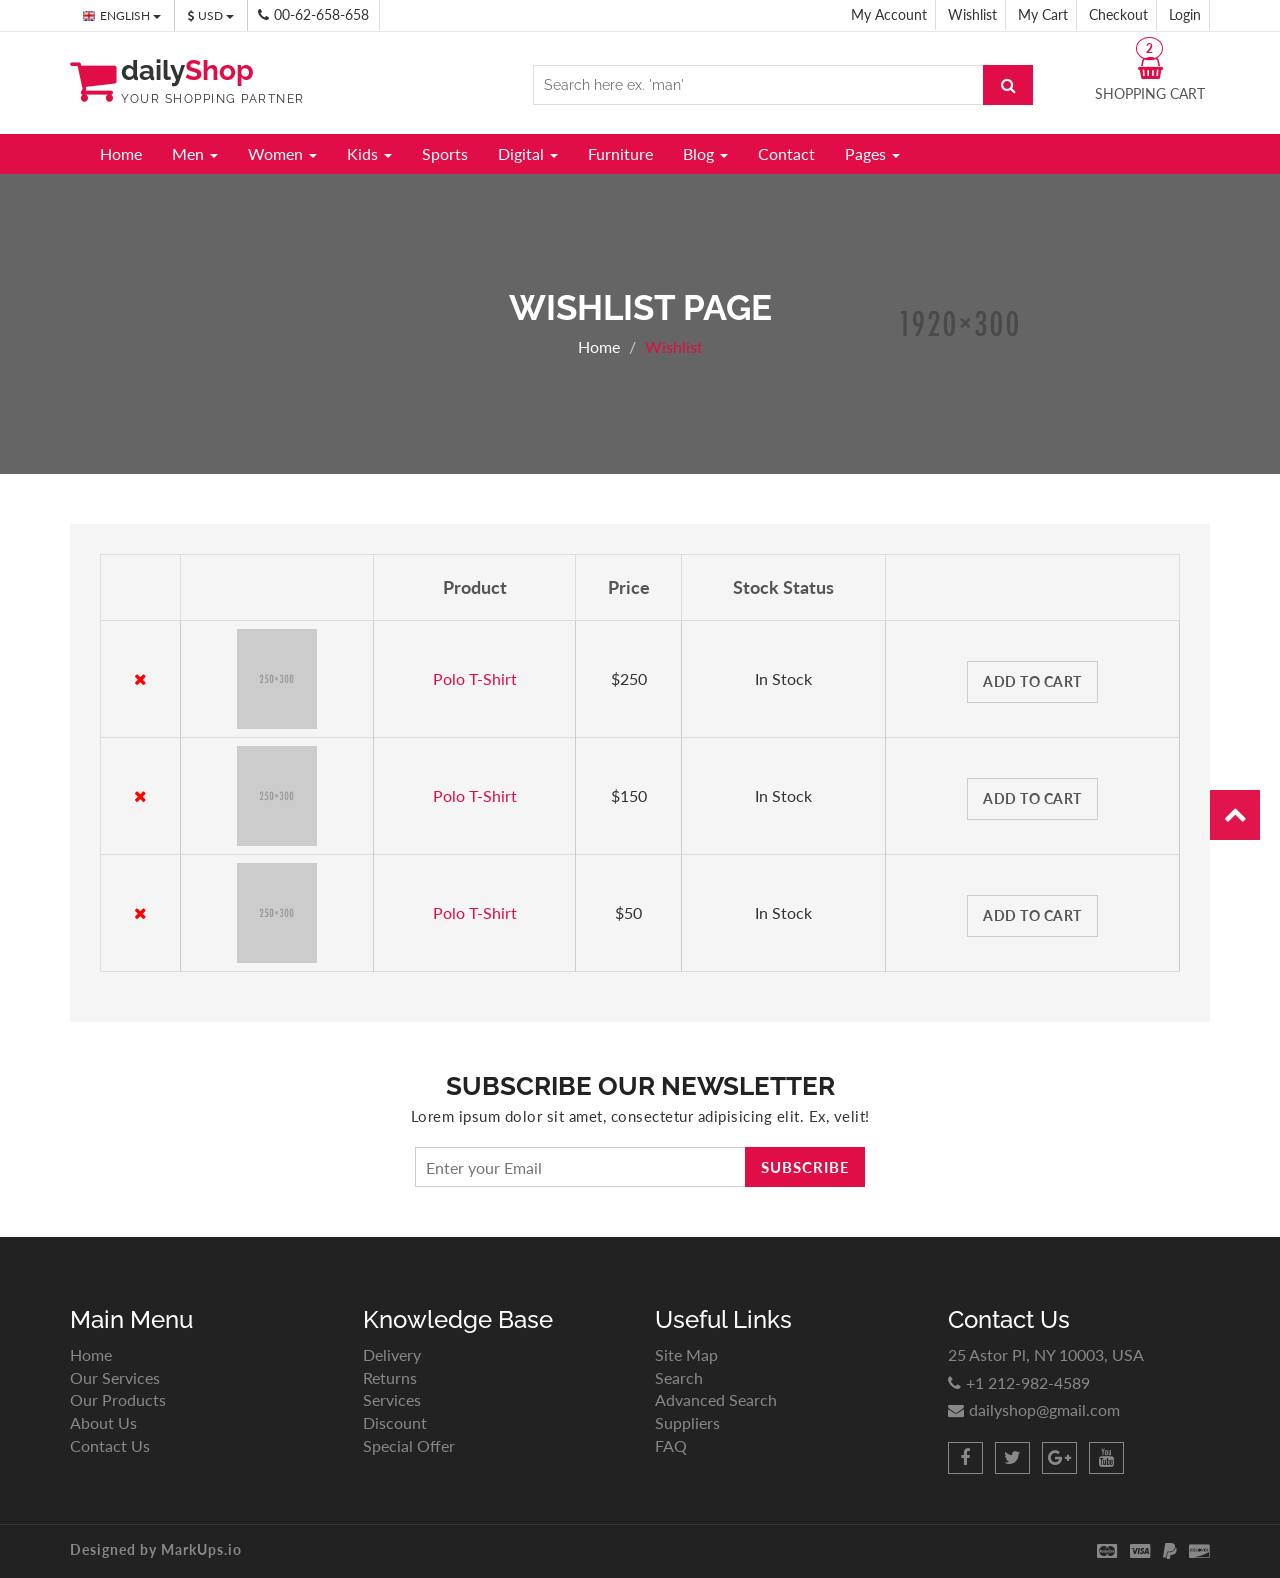
<file: ECommerceMvc/wwwroot/dailyShopTheme/wishlist.html>
<!DOCTYPE html>
<html lang="en">
  <head>
    <meta charset="utf-8">
    <meta http-equiv="X-UA-Compatible" content="IE=edge">
    <meta name="viewport" content="width=device-width, initial-scale=1">    
    <title>Daily Shop | Wishlist Page</title>
    
    <!-- Font awesome -->
    <link href="css/font-awesome.css" rel="stylesheet">
    <!-- Bootstrap -->
    <link href="css/bootstrap.css" rel="stylesheet">   
    <!-- SmartMenus jQuery Bootstrap Addon CSS -->
    <link href="css/jquery.smartmenus.bootstrap.css" rel="stylesheet">
    <!-- Product view slider -->
    <link rel="stylesheet" type="text/css" href="css/jquery.simpleLens.css">    
    <!-- slick slider -->
    <link rel="stylesheet" type="text/css" href="css/slick.css">
    <!-- price picker slider -->
    <link rel="stylesheet" type="text/css" href="css/nouislider.css">
    <!-- Theme color -->
    <link id="switcher" href="css/theme-color/default-theme.css" rel="stylesheet">
    <!-- Top Slider CSS -->
    <link href="css/sequence-theme.modern-slide-in.css" rel="stylesheet" media="all">

    <!-- Main style sheet -->
    <link href="css/style.css" rel="stylesheet">    

    <!-- Google Font -->
    <link href='https://fonts.googleapis.com/css?family=Lato' rel='stylesheet' type='text/css'>
    <link href='https://fonts.googleapis.com/css?family=Raleway' rel='stylesheet' type='text/css'>
    

    <!-- HTML5 shim and Respond.js for IE8 support of HTML5 elements and media queries -->
    <!-- WARNING: Respond.js doesn't work if you view the page via file:// -->
    <!--[if lt IE 9]>
      <script src="https://oss.maxcdn.com/html5shiv/3.7.2/html5shiv.min.js"></script>
      <script src="https://oss.maxcdn.com/respond/1.4.2/respond.min.js"></script>
    <![endif]-->
  

  </head>
  <body>  
   <!-- wpf loader Two -->
    <div id="wpf-loader-two">          
      <div class="wpf-loader-two-inner">
        <span>Loading</span>
      </div>
    </div> 
    <!-- / wpf loader Two -->       
 <!-- SCROLL TOP BUTTON -->
    <a class="scrollToTop" href="#"><i class="fa fa-chevron-up"></i></a>
  <!-- END SCROLL TOP BUTTON -->


  <!-- Start header section -->
  <header id="aa-header">
    <!-- start header top  -->
    <div class="aa-header-top">
      <div class="container">
        <div class="row">
          <div class="col-md-12">
            <div class="aa-header-top-area">
              <!-- start header top left -->
              <div class="aa-header-top-left">
                <!-- start language -->
                <div class="aa-language">
                  <div class="dropdown">
                    <a class="btn dropdown-toggle" href="#" type="button" id="dropdownMenu1" data-toggle="dropdown" aria-haspopup="true" aria-expanded="true">
                      <img src="img/flag/english.jpg" alt="english flag">ENGLISH
                      <span class="caret"></span>
                    </a>
                    <ul class="dropdown-menu" aria-labelledby="dropdownMenu1">
                      <li><a href="#"><img src="img/flag/french.jpg" alt="">FRENCH</a></li>
                      <li><a href="#"><img src="img/flag/english.jpg" alt="">ENGLISH</a></li>
                    </ul>
                  </div>
                </div>
                <!-- / language -->

                <!-- start currency -->
                <div class="aa-currency">
                  <div class="dropdown">
                    <a class="btn dropdown-toggle" href="#" type="button" id="dropdownMenu1" data-toggle="dropdown" aria-haspopup="true" aria-expanded="true">
                      <i class="fa fa-usd"></i>USD
                      <span class="caret"></span>
                    </a>
                    <ul class="dropdown-menu" aria-labelledby="dropdownMenu1">
                      <li><a href="#"><i class="fa fa-euro"></i>EURO</a></li>
                      <li><a href="#"><i class="fa fa-jpy"></i>YEN</a></li>
                    </ul>
                  </div>
                </div>
                <!-- / currency -->
                <!-- start cellphone -->
                <div class="cellphone hidden-xs">
                  <p><span class="fa fa-phone"></span>00-62-658-658</p>
                </div>
                <!-- / cellphone -->
              </div>
              <!-- / header top left -->
              <div class="aa-header-top-right">
                <ul class="aa-head-top-nav-right">
                  <li><a href="account.html">My Account</a></li>
                  <li class="hidden-xs"><a href="wishlist.html">Wishlist</a></li>
                  <li class="hidden-xs"><a href="cart.html">My Cart</a></li>
                  <li class="hidden-xs"><a href="checkout.html">Checkout</a></li>
                  <li><a href="" data-toggle="modal" data-target="#login-modal">Login</a></li>
                </ul>
              </div>
            </div>
          </div>
        </div>
      </div>
    </div>
    <!-- / header top  -->
    <!-- start header bottom  -->
    <div class="aa-header-bottom">
      <div class="container">
        <div class="row">
          <div class="col-md-12">
            <div class="aa-header-bottom-area">
              <!-- logo  -->
              <div class="aa-logo">
                <!-- Text based logo -->
                <a href="index.html">
                  <span class="fa fa-shopping-cart"></span>
                  <p>daily<strong>Shop</strong> <span>Your Shopping Partner</span></p>
                </a>
                <!-- img based logo -->
                <!-- <a href="index.html"><img src="img/logo.jpg" alt="logo img"></a> -->
              </div>
              <!-- / logo  -->
               <!-- cart box -->
              <div class="aa-cartbox">
                <a class="aa-cart-link" href="#">
                  <span class="fa fa-shopping-basket"></span>
                  <span class="aa-cart-title">SHOPPING CART</span>
                  <span class="aa-cart-notify">2</span>
                </a>
                <div class="aa-cartbox-summary">
                  <ul>
                    <li>
                      <a class="aa-cartbox-img" href="#"><img src="img/woman-small-2.jpg" alt="img"></a>
                      <div class="aa-cartbox-info">
                        <h4><a href="#">Product Name</a></h4>
                        <p>1 x $250</p>
                      </div>
                      <a class="aa-remove-product" href="#"><span class="fa fa-times"></span></a>
                    </li>
                    <li>
                      <a class="aa-cartbox-img" href="#"><img src="img/woman-small-1.jpg" alt="img"></a>
                      <div class="aa-cartbox-info">
                        <h4><a href="#">Product Name</a></h4>
                        <p>1 x $250</p>
                      </div>
                      <a class="aa-remove-product" href="#"><span class="fa fa-times"></span></a>
                    </li>                    
                    <li>
                      <span class="aa-cartbox-total-title">
                        Total
                      </span>
                      <span class="aa-cartbox-total-price">
                        $500
                      </span>
                    </li>
                  </ul>
                  <a class="aa-cartbox-checkout aa-primary-btn" href="#">Checkout</a>
                </div>
              </div>
              <!-- / cart box -->
              <!-- search box -->
              <div class="aa-search-box">
                <form action="">
                  <input type="text" name="" id="" placeholder="Search here ex. 'man' ">
                  <button type="submit"><span class="fa fa-search"></span></button>
                </form>
              </div>
              <!-- / search box -->             
            </div>
          </div>
        </div>
      </div>
    </div>
    <!-- / header bottom  -->
  </header>
  <!-- / header section -->
  <!-- menu -->
  <section id="menu">
    <div class="container">
      <div class="menu-area">
        <!-- Navbar -->
        <div class="navbar navbar-default" role="navigation">
          <div class="navbar-header">
            <button type="button" class="navbar-toggle" data-toggle="collapse" data-target=".navbar-collapse">
              <span class="sr-only">Toggle navigation</span>
              <span class="icon-bar"></span>
              <span class="icon-bar"></span>
              <span class="icon-bar"></span>
            </button>          
          </div>
          <div class="navbar-collapse collapse">
            <!-- Left nav -->
            <ul class="nav navbar-nav">
              <li><a href="index.html">Home</a></li>
              <li><a href="#">Men <span class="caret"></span></a>
                <ul class="dropdown-menu">                
                  <li><a href="#">Casual</a></li>
                  <li><a href="#">Sports</a></li>
                  <li><a href="#">Formal</a></li>
                  <li><a href="#">Standard</a></li>                                                
                  <li><a href="#">T-Shirts</a></li>
                  <li><a href="#">Shirts</a></li>
                  <li><a href="#">Jeans</a></li>
                  <li><a href="#">Trousers</a></li>
                  <li><a href="#">And more.. <span class="caret"></span></a>
                    <ul class="dropdown-menu">
                      <li><a href="#">Sleep Wear</a></li>
                      <li><a href="#">Sandals</a></li>
                      <li><a href="#">Loafers</a></li>                                      
                    </ul>
                  </li>
                </ul>
              </li>
              <li><a href="#">Women <span class="caret"></span></a>
                <ul class="dropdown-menu">  
                  <li><a href="#">Kurta & Kurti</a></li>                                                                
                  <li><a href="#">Trousers</a></li>              
                  <li><a href="#">Casual</a></li>
                  <li><a href="#">Sports</a></li>
                  <li><a href="#">Formal</a></li>                
                  <li><a href="#">Sarees</a></li>
                  <li><a href="#">Shoes</a></li>
                  <li><a href="#">And more.. <span class="caret"></span></a>
                    <ul class="dropdown-menu">
                      <li><a href="#">Sleep Wear</a></li>
                      <li><a href="#">Sandals</a></li>
                      <li><a href="#">Loafers</a></li>
                      <li><a href="#">And more.. <span class="caret"></span></a>
                        <ul class="dropdown-menu">
                          <li><a href="#">Rings</a></li>
                          <li><a href="#">Earrings</a></li>
                          <li><a href="#">Jewellery Sets</a></li>
                          <li><a href="#">Lockets</a></li>
                          <li class="disabled"><a class="disabled" href="#">Disabled item</a></li>                       
                          <li><a href="#">Jeans</a></li>
                          <li><a href="#">Polo T-Shirts</a></li>
                          <li><a href="#">SKirts</a></li>
                          <li><a href="#">Jackets</a></li>
                          <li><a href="#">Tops</a></li>
                          <li><a href="#">Make Up</a></li>
                          <li><a href="#">Hair Care</a></li>
                          <li><a href="#">Perfumes</a></li>
                          <li><a href="#">Skin Care</a></li>
                          <li><a href="#">Hand Bags</a></li>
                          <li><a href="#">Single Bags</a></li>
                          <li><a href="#">Travel Bags</a></li>
                          <li><a href="#">Wallets & Belts</a></li>                        
                          <li><a href="#">Sunglases</a></li>
                          <li><a href="#">Nail</a></li>                       
                        </ul>
                      </li>                   
                    </ul>
                  </li>
                </ul>
              </li>
              <li><a href="#">Kids <span class="caret"></span></a>
                <ul class="dropdown-menu">                
                  <li><a href="#">Casual</a></li>
                  <li><a href="#">Sports</a></li>
                  <li><a href="#">Formal</a></li>
                  <li><a href="#">Standard</a></li>                                                
                  <li><a href="#">T-Shirts</a></li>
                  <li><a href="#">Shirts</a></li>
                  <li><a href="#">Jeans</a></li>
                  <li><a href="#">Trousers</a></li>
                  <li><a href="#">And more.. <span class="caret"></span></a>
                    <ul class="dropdown-menu">
                      <li><a href="#">Sleep Wear</a></li>
                      <li><a href="#">Sandals</a></li>
                      <li><a href="#">Loafers</a></li>                                      
                    </ul>
                  </li>
                </ul>
              </li>
              <li><a href="#">Sports</a></li>
             <li><a href="#">Digital <span class="caret"></span></a>
                <ul class="dropdown-menu">                
                  <li><a href="#">Camera</a></li>
                  <li><a href="#">Mobile</a></li>
                  <li><a href="#">Tablet</a></li>
                  <li><a href="#">Laptop</a></li>                                                
                  <li><a href="#">Accesories</a></li>                
                </ul>
              </li>
              <li><a href="#">Furniture</a></li>            
              <li><a href="blog-archive.html">Blog <span class="caret"></span></a>
                <ul class="dropdown-menu">                
                  <li><a href="blog-archive.html">Blog Style 1</a></li>
                  <li><a href="blog-archive-2.html">Blog Style 2</a></li>
                  <li><a href="blog-single.html">Blog Single</a></li>                
                </ul>
              </li>
              <li><a href="contact.html">Contact</a></li>
              <li><a href="#">Pages <span class="caret"></span></a>
                <ul class="dropdown-menu">                
                  <li><a href="product.html">Shop Page</a></li>
                  <li><a href="product-detail.html">Shop Single</a></li>                
                  <li><a href="404.html">404 Page</a></li>                
                </ul>
              </li>
            </ul>
          </div><!--/.nav-collapse -->
        </div>
      </div> 
      </div>
    </div>
  </section>
  <!-- / menu -->  
 
  <!-- catg header banner section -->
  <section id="aa-catg-head-banner">
   <img src="img/fashion/fashion-header-bg-8.jpg" alt="fashion img">
   <div class="aa-catg-head-banner-area">
     <div class="container">
      <div class="aa-catg-head-banner-content">
        <h2>Wishlist Page</h2>
        <ol class="breadcrumb">
          <li><a href="index.html">Home</a></li>                   
          <li class="active">Wishlist</li>
        </ol>
      </div>
     </div>
   </div>
  </section>
  <!-- / catg header banner section -->

 <!-- Cart view section -->
 <section id="cart-view">
   <div class="container">
     <div class="row">
       <div class="col-md-12">
         <div class="cart-view-area">
           <div class="cart-view-table aa-wishlist-table">
             <form action="">
               <div class="table-responsive">
                  <table class="table">
                    <thead>
                      <tr>
                        <th></th>
                        <th></th>
                        <th>Product</th>
                        <th>Price</th>
                        <th>Stock Status</th>
                        <th></th>
                      </tr>
                    </thead>
                    <tbody>
                      <tr>
                        <td><a class="remove" href="#"><fa class="fa fa-close"></fa></a></td>
                        <td><a href="#"><img src="img/man/polo-shirt-1.png" alt="img"></a></td>
                        <td><a class="aa-cart-title" href="#">Polo T-Shirt</a></td>
                        <td>$250</td>
                        <td>In Stock</td>
                        <td><a href="#" class="aa-add-to-cart-btn">Add To Cart</a></td>
                      </tr>
                      <tr>
                        <td><a class="remove" href="#"><fa class="fa fa-close"></fa></a></td>
                        <td><a href="#"><img src="img/man/polo-shirt-2.png" alt="img"></a></td>
                        <td><a class="aa-cart-title" href="#">Polo T-Shirt</a></td>
                        <td>$150</td>
                        <td>In Stock</td>
                        <td><a href="#" class="aa-add-to-cart-btn">Add To Cart</a></td>
                      </tr>
                      <tr>
                        <td><a class="remove" href="#"><fa class="fa fa-close"></fa></a></td>
                        <td><a href="#"><img src="img/man/polo-shirt-3.png" alt="img"></a></td>
                        <td><a class="aa-cart-title" href="#">Polo T-Shirt</a></td>
                        <td>$50</td>
                        <td>In Stock</td>
                        <td><a href="#" class="aa-add-to-cart-btn">Add To Cart</a></td>
                      </tr>                     
                      </tbody>
                  </table>
                </div>
             </form>             
           </div>
         </div>
       </div>
     </div>
   </div>
 </section>
 <!-- / Cart view section -->


  <!-- Subscribe section -->
  <section id="aa-subscribe">
    <div class="container">
      <div class="row">
        <div class="col-md-12">
          <div class="aa-subscribe-area">
            <h3>Subscribe our newsletter </h3>
            <p>Lorem ipsum dolor sit amet, consectetur adipisicing elit. Ex, velit!</p>
            <form action="" class="aa-subscribe-form">
              <input type="email" name="" id="" placeholder="Enter your Email">
              <input type="submit" value="Subscribe">
            </form>
          </div>
        </div>
      </div>
    </div>
  </section>
  <!-- / Subscribe section -->

  <!-- footer -->  
  <footer id="aa-footer">
    <!-- footer bottom -->
    <div class="aa-footer-top">
     <div class="container">
        <div class="row">
        <div class="col-md-12">
          <div class="aa-footer-top-area">
            <div class="row">
              <div class="col-md-3 col-sm-6">
                <div class="aa-footer-widget">
                  <h3>Main Menu</h3>
                  <ul class="aa-footer-nav">
                    <li><a href="#">Home</a></li>
                    <li><a href="#">Our Services</a></li>
                    <li><a href="#">Our Products</a></li>
                    <li><a href="#">About Us</a></li>
                    <li><a href="#">Contact Us</a></li>
                  </ul>
                </div>
              </div>
              <div class="col-md-3 col-sm-6">
                <div class="aa-footer-widget">
                  <div class="aa-footer-widget">
                    <h3>Knowledge Base</h3>
                    <ul class="aa-footer-nav">
                      <li><a href="#">Delivery</a></li>
                      <li><a href="#">Returns</a></li>
                      <li><a href="#">Services</a></li>
                      <li><a href="#">Discount</a></li>
                      <li><a href="#">Special Offer</a></li>
                    </ul>
                  </div>
                </div>
              </div>
              <div class="col-md-3 col-sm-6">
                <div class="aa-footer-widget">
                  <div class="aa-footer-widget">
                    <h3>Useful Links</h3>
                    <ul class="aa-footer-nav">
                      <li><a href="#">Site Map</a></li>
                      <li><a href="#">Search</a></li>
                      <li><a href="#">Advanced Search</a></li>
                      <li><a href="#">Suppliers</a></li>
                      <li><a href="#">FAQ</a></li>
                    </ul>
                  </div>
                </div>
              </div>
              <div class="col-md-3 col-sm-6">
                <div class="aa-footer-widget">
                  <div class="aa-footer-widget">
                    <h3>Contact Us</h3>
                    <address>
                      <p> 25 Astor Pl, NY 10003, USA</p>
                      <p><span class="fa fa-phone"></span>+1 212-982-4589</p>
                      <p><span class="fa fa-envelope"></span>dailyshop@gmail.com</p>
                    </address>
                    <div class="aa-footer-social">
                      <a href="#"><span class="fa fa-facebook"></span></a>
                      <a href="#"><span class="fa fa-twitter"></span></a>
                      <a href="#"><span class="fa fa-google-plus"></span></a>
                      <a href="#"><span class="fa fa-youtube"></span></a>
                    </div>
                  </div>
                </div>
              </div>
            </div>
          </div>
        </div>
      </div>
     </div>
    </div>
    <!-- footer-bottom -->
    <div class="aa-footer-bottom">
      <div class="container">
        <div class="row">
        <div class="col-md-12">
          <div class="aa-footer-bottom-area">
            <p>Designed by <a href="http://www.markups.io/">MarkUps.io</a></p>
            <div class="aa-footer-payment">
              <span class="fa fa-cc-mastercard"></span>
              <span class="fa fa-cc-visa"></span>
              <span class="fa fa-paypal"></span>
              <span class="fa fa-cc-discover"></span>
            </div>
          </div>
        </div>
      </div>
      </div>
    </div>
  </footer>
  <!-- / footer -->
  <!-- Login Modal -->  
  <div class="modal fade" id="login-modal" tabindex="-1" role="dialog" aria-labelledby="myModalLabel" aria-hidden="true">
    <div class="modal-dialog">
      <div class="modal-content">                      
        <div class="modal-body">
        <button type="button" class="close" data-dismiss="modal" aria-hidden="true">&times;</button>
          <h4>Login or Register</h4>
          <form class="aa-login-form" action="">
            <label for="">Username or Email address<span>*</span></label>
            <input type="text" placeholder="Username or email">
            <label for="">Password<span>*</span></label>
            <input type="password" placeholder="Password">
            <button class="aa-browse-btn" type="submit">Login</button>
            <label for="rememberme" class="rememberme"><input type="checkbox" id="rememberme"> Remember me </label>
            <p class="aa-lost-password"><a href="#">Lost your password?</a></p>
            <div class="aa-register-now">
              Don't have an account?<a href="account.html">Register now!</a>
            </div>
          </form>
        </div>                        
      </div><!-- /.modal-content -->
    </div><!-- /.modal-dialog -->
  </div>



  <!-- jQuery library -->
  <script src="https://ajax.googleapis.com/ajax/libs/jquery/1.11.3/jquery.min.js"></script>
  <!-- Include all compiled plugins (below), or include individual files as needed -->
  <script src="js/bootstrap.js"></script>  
  <!-- SmartMenus jQuery plugin -->
  <script type="text/javascript" src="js/jquery.smartmenus.js"></script>
  <!-- SmartMenus jQuery Bootstrap Addon -->
  <script type="text/javascript" src="js/jquery.smartmenus.bootstrap.js"></script>  
  <!-- To Slider JS -->
  <script src="js/sequence.js"></script>
  <script src="js/sequence-theme.modern-slide-in.js"></script>  
  <!-- Product view slider -->
  <script type="text/javascript" src="js/jquery.simpleGallery.js"></script>
  <script type="text/javascript" src="js/jquery.simpleLens.js"></script>
  <!-- slick slider -->
  <script type="text/javascript" src="js/slick.js"></script>
  <!-- Price picker slider -->
  <script type="text/javascript" src="js/nouislider.js"></script>
  <!-- Custom js -->
  <script src="js/custom.js"></script> 
  

  </body>
</html>
</file>
<file: ECommerceMvc/wwwroot/dailyShopTheme/css/nouislider.css>
/* Functional styling;
 * These styles are required for noUiSlider to function.
 * You don't need to change these rules to apply your design.
 */
.noUi-target,
.noUi-target * {
-webkit-touch-callout: none;
-webkit-user-select: none;
-ms-touch-action: none;
	touch-action: none;
-ms-user-select: none;
-moz-user-select: none;
	user-select: none;
-moz-box-sizing: border-box;
	box-sizing: border-box;
}
.noUi-target {
	position: relative;
	direction: ltr;
}
.noUi-base {
	width: 100%;
	height: 100%;
	position: relative;
	z-index: 1; /* Fix 401 */
}
.noUi-origin {
	position: absolute;
	right: 0;
	top: 0;
	left: 0;
	bottom: 0;
}
.noUi-handle {
	position: relative;
	z-index: 1;
}
.noUi-stacking .noUi-handle {
/* This class is applied to the lower origin when
   its values is > 50%. */
	z-index: 10;
}
.noUi-state-tap .noUi-origin {
-webkit-transition: left 0.3s, top 0.3s;
	transition: left 0.3s, top 0.3s;
}
.noUi-state-drag * {
	cursor: inherit !important;
}

/* Painting and performance;
 * Browsers can paint handles in their own layer.
 */
.noUi-base,
.noUi-handle {
	-webkit-transform: translate3d(0,0,0);
	transform: translate3d(0,0,0);
}

/* Slider size and handle placement;
 */
.noUi-horizontal {
	height: 5px;
}
.noUi-horizontal .noUi-handle {
	cursor: w-resize;
	height: 23px;
	left: -17px;
	top: -10px;
	width: 28px;
}
.noUi-vertical {
	width: 18px;
}
.noUi-vertical .noUi-handle {
	width: 28px;
	height: 34px;
	left: -6px;
	top: -17px;
}

/* Styling;
 */
.noUi-background {
	background: #FAFAFA;
	box-shadow: inset 0 1px 1px #f0f0f0;
}
.noUi-connect {
	background: #ccc;
	box-shadow: inset 0 0 3px rgba(51,51,51,0.45);
-webkit-transition: background 450ms;
	transition: background 450ms;
}
.noUi-origin {
	border-radius: 2px;
}
.noUi-target {
	border-radius: 0px;
	border: 1px solid #D3D3D3;
	box-shadow: inset 0 1px 1px #F0F0F0, 0 3px 6px -5px #BBB;
	margin-top: 30px;
	margin-bottom: 10px;
}
.noUi-target.noUi-connect {
	box-shadow: inset 0 0 3px rgba(51,51,51,0.45), 0 3px 6px -5px #BBB;
}

/* Handles and cursors;
 */
.noUi-draggable {
	cursor: w-resize;
}
.noUi-vertical .noUi-draggable {
	cursor: n-resize;
}
.noUi-handle {
	border: 1px solid #D9D9D9;
	border-radius: 0px;
	background: #FFF;
	cursor: default;
	box-shadow: inset 0 0 1px #FFF,
				inset 0 1px 7px #EBEBEB,
				0 3px 6px -3px #BBB;
}
.noUi-active {
	box-shadow: inset 0 0 1px #FFF,
				inset 0 1px 7px #DDD,
				0 3px 6px -3px #BBB;
}

/* Handle stripes;
 */
.noUi-handle:before,
.noUi-handle:after {
	content: "";
	display: block;
	position: absolute;
	height: 10px;
	width: 1px;
	background: #E8E7E6;
	left: 9px;
	top: 5px;
}
.noUi-handle:after {
	left: 15px;
}
.noUi-vertical .noUi-handle:before,
.noUi-vertical .noUi-handle:after {
	width: 14px;
	height: 1px;
	left: 6px;
	top: 14px;
}
.noUi-vertical .noUi-handle:after {
	top: 17px;
}

/* Disabled state;
 */
[disabled].noUi-connect,
[disabled] .noUi-connect {
	background: #B8B8B8;
}
[disabled].noUi-origin,
[disabled] .noUi-handle {
	cursor: not-allowed;
}
</file>
<file: ECommerceMvc/wwwroot/dailyShopTheme/css/theme-color/default-theme.css>
/*=======================================
Template Design By MarkUps.
Author URI : http://www.markups.io/
========================================*/


h2 {
    color: #e00d46
}
.aa-primary-btn:hover, .aa-primary-btn:focus {
    color: #e00d46;
    border-color: #e00d46;
}
.aa-secondary-btn {
    color: #e00d46;
}
    .aa-secondary-btn:hover, .aa-secondary-btn:focus {
        background-color: #e00d46;
    }
.aa-browse-btn {
    background-color: #e00d46;
    border: 1px solid #e00d46;
}
    .aa-browse-btn:hover, .aa-browse-btn:focus {
        color: #e00d46;
    }
.aa-add-to-cart-btn:hover, .aa-add-to-cart-btn:focus {
    color: #e00d46;
    border-color: #e00d46;
}
.aa-filter-btn {
    background-color: #e00d46;
    border: 1px solid #e00d46;
}
.aa-cart-view-btn {
    background-color: #e00d46;
}
#aa-header .aa-header-bottom .aa-header-bottom-area .aa-logo a > span {
    color: #e00d46;
}
#aa-header .aa-header-bottom .aa-header-bottom-area .aa-logo a strong {
    color: #e00d46;
}
#aa-header .aa-header-bottom .aa-header-bottom-area .aa-search-box button {
    background-color: #e00d46;
}
#aa-header .aa-header-bottom .aa-cartbox .aa-cart-link {
    color: #e00d46;
}
    #aa-header .aa-header-bottom .aa-cartbox .aa-cart-link .aa-cart-notify {
        border: 1px solid #e00d46;
        color: #e00d46;
    }
    #aa-header .aa-header-bottom .aa-cartbox .aa-cart-link .aa-cart-notify:after {
        border-top-color: #ffd800;
    }
#aa-header .aa-header-bottom .aa-cartbox .aa-cartbox-summary ul li .aa-remove-product:hover, #aa-header .aa-header-bottom .aa-cartbox .aa-cartbox-summary ul li .aa-remove-product:focus {
    border-color: #e00d46;
}
#menu {
    background-color: #e00d46;
}
    #menu .menu-area .navbar-default .navbar-nav .open a {
        color: #e00d46;
    }
    #menu .menu-area .navbar-default .navbar-nav .dropdown-menu li a {
        color: #e00d46;
    }
        #menu .menu-area .navbar-default .navbar-nav .dropdown-menu li a:hover, #menu .menu-area .navbar-default .navbar-nav .dropdown-menu li a:focus {
            background-color: #e00d46;
        }
.scrollToTop {
    background-color: #e00d46;
    border: 1px solid #e00d46;
}
    .scrollToTop:hover,
    .scrollToTop:focus {
        color: #e00d46;
    }
#wpf-loader-two .wpf-loader-two-inner:before {
  background: #ff6666;  
}
#wpf-loader-two .wpf-loader-two-inner:after {
    background: #e00d46;
}
#wpf-loader-two {
    background-color: #e00d46;
}
#aa-slider .aa-slider-area .seq-title span {
    color: #e00d46;
}
#aa-slider .aa-slider-area .seq .seq-next:hover, #aa-slider .aa-slider-area .seq .seq-next:focus {
    background-color: #e00d46;
}
#aa-slider .aa-slider-area .seq .seq-prev:hover, #aa-slider .aa-slider-area .seq .seq-prev:focus {
    background-color: #e00d46;
}
#aa-promo .aa-promo-area .aa-promo-banner .aa-prom-content span {
    color: #e00d46;
}
#aa-promo .aa-promo-area .aa-promo-banner .aa-prom-content h4 a:hover {
    color: #e00d46 !important;
}
.aa-products-tab li a:hover, .aa-products-tab li a:focus {
    border-bottom: 1px solid #e00d46;
}
.aa-products-tab li.active a {
    border-bottom: 1px solid #e00d46 !important;
}
    .aa-products-tab li.active a:hover, .aa-products-tab li.active a:focus {
        border-bottom: 1px solid #e00d46;
    }
.aa-product-catg li figure .aa-add-card-btn:hover {
    color: #e00d46;
}
.aa-product-catg li .aa-product-title a:hover, .aa-product-catg li .aa-product-title a:focus {
    color: #e00d46;
}
.aa-product-catg li .aa-product-price {
    color: #e00d46;
}
.aa-product-catg li .aa-product-hvr-content a:hover, .aa-product-catg li .aa-product-hvr-content a:focus {
    color: #e00d46;
}
#quick-view-modal .modal-content button.close:hover {
    color: #e00d46;
}
#quick-view-modal .modal-content .aa-product-view-content .aa-price-block .aa-product-avilability span {
    color: #e00d46;
}
#quick-view-modal .modal-content .aa-product-view-content .aa-prod-view-size a:hover, #quick-view-modal .modal-content .aa-product-view-content .aa-prod-view-size a:focus {
    border-color: #e00d46;
    color: #e00d46;
}
#quick-view-modal .modal-content .aa-product-view-content .aa-prod-quantity .aa-prod-category a {
    color: #e00d46;
}
.slick-prev,
.slick-next {
    background-color: #e00d46;
}
#aa-support .aa-support-area .aa-support-single span {
    color: #e00d46;
}
#aa-testimonial .aa-testimonial-area .aa-testimonial-slider li.slick-active {
    background-color: #e00d46;
}
.aa-latest-blog-single .aa-blog-img:hover .aa-blog-img-caption {
    background-color: #e00d46;
}
.aa-latest-blog-single .aa-blog-info .aa-blog-title a:hover {
    color: #e00d46;
}
.aa-latest-blog-single .aa-blog-info .aa-read-mor-btn {
    color: #e00d46;
}
    .aa-latest-blog-single .aa-blog-info .aa-read-mor-btn:hover span, .aa-latest-blog-single .aa-blog-info .aa-read-mor-btn:focus span {
        color: #e00d46;
    }
#aa-subscribe .aa-subscribe-area .aa-subscribe-form input[type="submit"] {
    background: #e00d46 none repeat scroll 0 0;
    border: 1px solid #e00d46;
}
#aa-footer .aa-footer-bottom .aa-footer-bottom-area > p a:hover, #aa-footer .aa-footer-bottom .aa-footer-bottom-area > p a:focus {
    color: #e00d46;
}
#aa-catg-head-banner .aa-catg-head-banner-area .aa-catg-head-banner-content .breadcrumb .active {
    color: #e00d46;
}
#aa-product-category .aa-sidebar .aa-sidebar-widget h3 {
    color: #e00d46;
    border-bottom: 1px solid #e00d46;
}
#aa-product-category .aa-sidebar .aa-sidebar-widget .aa-catg-nav li a:hover, #aa-product-category .aa-sidebar .aa-sidebar-widget .aa-catg-nav li a:focus {
    color: #e00d46;
}
#aa-product-category .aa-sidebar .aa-sidebar-widget .tag-cloud a:hover, #aa-product-category .aa-sidebar .aa-sidebar-widget .tag-cloud a:focus {
    background-color: #e00d46;
}
#aa-product-category .aa-sidebar .aa-sidebar-widget .aa-recently-views ul li .aa-cartbox-info h4 a:hover, #aa-product-category .aa-sidebar .aa-sidebar-widget .aa-recently-views ul li .aa-cartbox-info h4 a:focus {
    color: #e00d46;
}
#aa-product-category .aa-product-catg-content .aa-product-catg-head .aa-product-catg-head-right a:hover, #aa-product-category .aa-product-catg-content .aa-product-catg-head .aa-product-catg-head-right a:focus {
    color: #e00d46;
}
#aa-product-category .aa-product-catg-content .aa-product-catg-pagination .pagination li a:hover,
#aa-product-category .aa-product-catg-content .aa-product-catg-pagination .pagination li span:hover {
    color: #e00d46;
}
#aa-product-category .aa-product-catg-content .aa-product-catg-pagination .pagination li a:focus,
#aa-product-category .aa-product-catg-content .aa-product-catg-pagination .pagination li span:focus {
    background-color: #e00d46;
}
#aa-product-details .aa-product-details-area .aa-product-details-content .aa-product-view-content .aa-prod-quantity .aa-prod-category a {
    color: #e00d46;
}
#aa-product-details .aa-product-details-area .aa-product-details-bottom .nav-tabs li a:hover, #aa-product-details .aa-product-details-area .aa-product-details-bottom .nav-tabs li a:focus {
    color: #e00d46;
}
#aa-product-details .aa-product-details-area .aa-product-details-bottom .aa-review-form .aa-review-submit {
    background-color: #e00d46;
    border-color: #e00d46;
}
#aa-product-details .aa-product-details-area .aa-product-details-bottom .aa-review-form .form-control:focus {
    border-color: #e00d46;
}
#cart-view .cart-view-area .cart-view-table .table tbody tr td .aa-cart-title {
    color: #e00d46;
}
    #cart-view .cart-view-area .cart-view-table .table tbody tr td .aa-cart-title:hover {
        color: #e00d46;
    }
#checkout .checkout-area .checkout-left .panel-group .panel-default .panel-heading .panel-title a {
    color: #e00d46;
}
#checkout .checkout-area .checkout-right h4 {
    color: #e00d46;
}
#login-modal .modal-dialog .aa-register-now a {
    color: #e00d46;
}
#aa-blog-archive .aa-blog-archive-area .aa-blog-content .aa-blog-content-single h4 a:hover, #aa-blog-archive .aa-blog-archive-area .aa-blog-content .aa-blog-content-single h4 a:focus {
    color: #e00d46;
}
#aa-blog-archive .aa-blog-archive-area .aa-blog-content .aa-blog-content-single .aa-article-bottom .aa-post-author a {
    border-bottom: 1px solid #e00d46;
    color: #e00d46;
}
#aa-blog-archive .aa-blog-archive-area .aa-blog-sidebar .aa-sidebar-widget h3 {
    color: #e00d46;
    border-bottom: 1px solid #e00d46;
}
#aa-blog-archive .aa-blog-archive-area .aa-blog-sidebar .aa-sidebar-widget .aa-catg-nav li a:hover, #aa-blog-archive .aa-blog-archive-area .aa-blog-sidebar .aa-sidebar-widget .aa-catg-nav li a:focus {
    color: #e00d46;
}
#aa-blog-archive .aa-blog-archive-area .aa-blog-sidebar .aa-sidebar-widget .tag-cloud a:hover, #aa-blog-archive .aa-blog-archive-area .aa-blog-sidebar .aa-sidebar-widget .tag-cloud a:focus {
    background-color: #e00d46;
}
#aa-blog-archive .aa-blog-archive-area .aa-blog-sidebar .aa-sidebar-widget .aa-sidebar-price-range .noUi-connect {
    background: #e00d46;
}
#aa-blog-archive .aa-blog-archive-area .aa-blog-sidebar .aa-sidebar-widget .aa-recently-views ul li .aa-cartbox-info h4 a:hover, #aa-blog-archive .aa-blog-archive-area .aa-blog-sidebar .aa-sidebar-widget .aa-recently-views ul li .aa-cartbox-info h4 a:focus {
    color: #e00d46;
}
#aa-blog-archive .aa-blog-archive-area .aa-blog-archive-pagination .pagination li a:hover,
#aa-blog-archive .aa-blog-archive-area .aa-blog-archive-pagination .pagination li span:hover {
    color: #e00d46;
}
#aa-blog-archive .aa-blog-archive-area .aa-blog-archive-pagination .pagination li a:focus,
#aa-blog-archive .aa-blog-archive-area .aa-blog-archive-pagination .pagination li span:focus {
    background-color: #e00d46;
}
#aa-blog-archive .aa-blog-archive-area .aa-blog-archive-pagination .pagination .active a {
    background-color: #e00d46;
}
.aa-blog-details h2 a:hover, .aa-blog-details h2 a:focus {
    color: #e00d46;
}
.aa-blog-details .aa-blog-content-single .blog-single-tag a:hover, .aa-blog-details .aa-blog-content-single .blog-single-tag a:focus {
    color: #e00d46;
}
.aa-blog-details .aa-blog-content-single .blog-single-social a:hover, .aa-blog-details .aa-blog-content-single .blog-single-social a:focus {
    color: #e00d46;
}
.aa-blog-details .aa-blog-navigation .aa-blog-prev {
    background-color: #e00d46;
    border: 1px solid #e00d46;
}
.aa-blog-details .aa-blog-navigation .aa-blog-next {
    background-color: #e00d46;
    border: 1px solid #e00d46;
}
.aa-blog-details .aa-blog-comment-threat .comments .commentlist li .reply-btn {
    background-color: #e00d46;
}
.aa-blog-details .aa-blog-comment-threat .comments .commentlist li .author-tag {
    background-color: #e00d46;
}
.aa-blog-details #respond input[type="text"]:focus,
.aa-blog-details #respond input[type="email"]:focus,
.aa-blog-details #respond input[type="url"]:focus {
    border-color: #e00d46;
}
.aa-blog-details #respond textarea:focus {
    border-color: #e00d46;
}
.aa-blog-details #respond .form-submit input:hover {
    color: #e00d46 !important;
}
#aa-contact .aa-contact-area .aa-contact-address .aa-contact-address-left .comments-form .form-control:focus {
    border-color: #e00d46;
}
#aa-contact .aa-contact-area .aa-contact-address .aa-contact-address-left .comments-form button {
    border: 1px solid #e00d46;
}
#aa-error .aa-error-area {
    border: 5px solid #e00d46;
}
    #aa-error .aa-error-area h2 {
        border-bottom: 3px solid #e00d46;
    }
    #aa-error .aa-error-area a:hover, #aa-error .aa-error-area a:focus {
        color: #e00d46;
        border-color: #e00d46;
    }
#aa-footer .aa-footer-bottom .aa-footer-bottom-area > p a:hover, #aa-footer .aa-footer-bottom .aa-footer-bottom-area > p a:focus {
    color: #e00d46;
}
.navbar-default .navbar-toggle:hover,
.navbar-default .navbar-toggle:focus {
    background-color: #e00d46;
}




/*=======================================
Template Design By MarkUps.
Author URI : http://www.markups.io/
========================================*/
</file>
<file: ECommerceMvc/wwwroot/dailyShopTheme/css/theme-color/bridge-theme.css>
/*=======================================
Template Design By MarkUps.
Author URI : http://www.markups.io/
========================================*/


h2 {
  color: #a5d549;  
}
.aa-primary-btn:hover, .aa-primary-btn:focus {
  color: #a5d549; 
  border-color: #a5d549;
}
.aa-secondary-btn {  
  color: #a5d549;  
}
.aa-secondary-btn:hover, .aa-secondary-btn:focus {
  background-color: #a5d549;  
}
.aa-browse-btn {
  background-color: #a5d549;  
  border: 1px solid #a5d549;  
}
.aa-browse-btn:hover, .aa-browse-btn:focus {
  color: #a5d549;
}
.aa-add-to-cart-btn:hover, .aa-add-to-cart-btn:focus {
  color: #a5d549;
  border-color: #a5d549;
}
.aa-filter-btn {
  background-color: #a5d549;
  border: 1px solid #a5d549;  
}
.aa-cart-view-btn {
  background-color: #a5d549;  
}
#aa-header .aa-header-bottom .aa-header-bottom-area .aa-logo a > span {
  color: #a5d549;  
}
#aa-header .aa-header-bottom .aa-header-bottom-area .aa-logo a strong {
  color: #a5d549;
}
#aa-header .aa-header-bottom .aa-header-bottom-area .aa-search-box button {
  background-color: #a5d549;  
}
#aa-header .aa-header-bottom .aa-cartbox .aa-cart-link {
  color: #a5d549;  
}
#aa-header .aa-header-bottom .aa-cartbox .aa-cart-link .aa-cart-notify {
  border: 1px solid #a5d549;  
  color: #a5d549;  
}
#aa-header .aa-header-bottom .aa-cartbox .aa-cart-link .aa-cart-notify:after { 
  border-top-color: #a5d549;  
}
#aa-header .aa-header-bottom .aa-cartbox .aa-cartbox-summary ul li .aa-remove-product:hover, #aa-header .aa-header-bottom .aa-cartbox .aa-cartbox-summary ul li .aa-remove-product:focus {
  border-color: #a5d549;
}
#menu {
  background-color: #a5d549; 
}
#menu .menu-area .navbar-default .navbar-nav .open a {
  color: #a5d549;
}
#menu .menu-area .navbar-default .navbar-nav .dropdown-menu li a {
  color: #a5d549;
}
#menu .menu-area .navbar-default .navbar-nav .dropdown-menu li a:hover, #menu .menu-area .navbar-default .navbar-nav .dropdown-menu li a:focus { 
  background-color: #a5d549;
}
.scrollToTop {
  background-color: #a5d549;
  border: 1px solid #a5d549;  
}
.scrollToTop:hover,
.scrollToTop:focus { 
  color: #a5d549; 
}
#wpf-loader-two .wpf-loader-two-inner:before {
  background: #a5d549;  
}
#wpf-loader-two .wpf-loader-two-inner:after {
  background: #a5d549;  
}
#wpf-loader-two {
  background-color: #a5d549;  
}
#aa-slider .aa-slider-area .seq-title span {
  color: #a5d549;  
}
#aa-slider .aa-slider-area .seq .seq-next:hover, #aa-slider .aa-slider-area .seq .seq-next:focus {  
  background-color: #a5d549;
}
#aa-slider .aa-slider-area .seq .seq-prev:hover, #aa-slider .aa-slider-area .seq .seq-prev:focus {  
  background-color: #a5d549;
}
#aa-promo .aa-promo-area .aa-promo-banner .aa-prom-content span {  
  color: #a5d549;
}
#aa-promo .aa-promo-area .aa-promo-banner .aa-prom-content h4 a:hover {
  color: #a5d549 !important;
}
.aa-products-tab li a:hover, .aa-products-tab li a:focus {  
  border-bottom: 1px solid #a5d549;
}
.aa-products-tab li.active a {
  border-bottom: 1px solid #a5d549 !important;  
}
.aa-products-tab li.active a:hover, .aa-products-tab li.active a:focus {  
  border-bottom: 1px solid #a5d549;
}
.aa-product-catg li figure .aa-add-card-btn:hover {
  color: #a5d549;
}
.aa-product-catg li .aa-product-title a:hover, .aa-product-catg li .aa-product-title a:focus {
  color: #a5d549;
}
.aa-product-catg li .aa-product-price {
  color: #a5d549;  
}
.aa-product-catg li .aa-product-hvr-content a:hover, .aa-product-catg li .aa-product-hvr-content a:focus {
  color: #a5d549;
}
#quick-view-modal .modal-content button.close:hover {
  color: #a5d549; 
}
#quick-view-modal .modal-content .aa-product-view-content .aa-price-block .aa-product-avilability span {
  color: #a5d549;
}
#quick-view-modal .modal-content .aa-product-view-content .aa-prod-view-size a:hover, #quick-view-modal .modal-content .aa-product-view-content .aa-prod-view-size a:focus {
  border-color: #a5d549;
  color: #a5d549;
}
#quick-view-modal .modal-content .aa-product-view-content .aa-prod-quantity .aa-prod-category a {
  color: #a5d549; 
}
.slick-prev,
.slick-next {
  background-color: #a5d549;
}
#aa-support .aa-support-area .aa-support-single span {
  color: #a5d549; 
}
#aa-testimonial .aa-testimonial-area .aa-testimonial-slider li.slick-active {
  background-color: #a5d549;
}
.aa-latest-blog-single .aa-blog-img:hover .aa-blog-img-caption {
  background-color: #a5d549;
}
.aa-latest-blog-single .aa-blog-info .aa-blog-title a:hover {
  color: #a5d549;
}
.aa-latest-blog-single .aa-blog-info .aa-read-mor-btn {
  color: #a5d549;  
}
.aa-latest-blog-single .aa-blog-info .aa-read-mor-btn:hover span, .aa-latest-blog-single .aa-blog-info .aa-read-mor-btn:focus span {  
  color: #a5d549;
}
#aa-subscribe .aa-subscribe-area .aa-subscribe-form input[type="submit"] {
  background: #a5d549 none repeat scroll 0 0;
  border: 1px solid #a5d549;  
}
#aa-footer .aa-footer-bottom .aa-footer-bottom-area > p a:hover, #aa-footer .aa-footer-bottom .aa-footer-bottom-area > p a:focus {
  color: #a5d549;
}
#aa-catg-head-banner .aa-catg-head-banner-area .aa-catg-head-banner-content .breadcrumb .active {
  color: #a5d549;
}
#aa-product-category .aa-sidebar .aa-sidebar-widget h3 {
  color: #a5d549;
  border-bottom: 1px solid #a5d549;
}
#aa-product-category .aa-sidebar .aa-sidebar-widget .aa-catg-nav li a:hover, #aa-product-category .aa-sidebar .aa-sidebar-widget .aa-catg-nav li a:focus {
  color: #a5d549;
}
#aa-product-category .aa-sidebar .aa-sidebar-widget .tag-cloud a:hover, #aa-product-category .aa-sidebar .aa-sidebar-widget .tag-cloud a:focus {
  background-color: #a5d549;
}
#aa-product-category .aa-sidebar .aa-sidebar-widget .aa-recently-views ul li .aa-cartbox-info h4 a:hover, #aa-product-category .aa-sidebar .aa-sidebar-widget .aa-recently-views ul li .aa-cartbox-info h4 a:focus {
  color: #a5d549;
}
#aa-product-category .aa-product-catg-content .aa-product-catg-head .aa-product-catg-head-right a:hover, #aa-product-category .aa-product-catg-content .aa-product-catg-head .aa-product-catg-head-right a:focus {
  color: #a5d549;
}
#aa-product-category .aa-product-catg-content .aa-product-catg-pagination .pagination li a:hover,
#aa-product-category .aa-product-catg-content .aa-product-catg-pagination .pagination li span:hover {
  color: #a5d549;
}
#aa-product-category .aa-product-catg-content .aa-product-catg-pagination .pagination li a:focus,
#aa-product-category .aa-product-catg-content .aa-product-catg-pagination .pagination li span:focus {
  background-color: #a5d549;
}
#aa-product-details .aa-product-details-area .aa-product-details-content .aa-product-view-content .aa-prod-quantity .aa-prod-category a {
  color: #a5d549;
}
#aa-product-details .aa-product-details-area .aa-product-details-bottom .nav-tabs li a:hover, #aa-product-details .aa-product-details-area .aa-product-details-bottom .nav-tabs li a:focus {
  color: #a5d549;
}
#aa-product-details .aa-product-details-area .aa-product-details-bottom .aa-review-form .aa-review-submit {  
  background-color: #a5d549;  
  border-color: #a5d549;  
}
#aa-product-details .aa-product-details-area .aa-product-details-bottom .aa-review-form .form-control:focus {
  border-color: #a5d549;
}
#cart-view .cart-view-area .cart-view-table .table tbody tr td .aa-cart-title {
  color: #a5d549;
}
#cart-view .cart-view-area .cart-view-table .table tbody tr td .aa-cart-title:hover {
  color: #a5d549;
}
#checkout .checkout-area .checkout-left .panel-group .panel-default .panel-heading .panel-title a { 
  color: #a5d549;
}
#checkout .checkout-area .checkout-right h4 { 
  color: #a5d549;
}
#login-modal .modal-dialog .aa-register-now a {
  color: #a5d549;
}
#aa-blog-archive .aa-blog-archive-area .aa-blog-content .aa-blog-content-single h4 a:hover, #aa-blog-archive .aa-blog-archive-area .aa-blog-content .aa-blog-content-single h4 a:focus {
  color: #a5d549;
}
#aa-blog-archive .aa-blog-archive-area .aa-blog-content .aa-blog-content-single .aa-article-bottom .aa-post-author a {
  border-bottom: 1px solid #a5d549;
  color: #a5d549;
}
#aa-blog-archive .aa-blog-archive-area .aa-blog-sidebar .aa-sidebar-widget h3 {
  color: #a5d549;
  border-bottom: 1px solid #a5d549;  
}
#aa-blog-archive .aa-blog-archive-area .aa-blog-sidebar .aa-sidebar-widget .aa-catg-nav li a:hover, #aa-blog-archive .aa-blog-archive-area .aa-blog-sidebar .aa-sidebar-widget .aa-catg-nav li a:focus {
  color: #a5d549;
}
#aa-blog-archive .aa-blog-archive-area .aa-blog-sidebar .aa-sidebar-widget .tag-cloud a:hover, #aa-blog-archive .aa-blog-archive-area .aa-blog-sidebar .aa-sidebar-widget .tag-cloud a:focus {
  background-color: #a5d549;
}
#aa-blog-archive .aa-blog-archive-area .aa-blog-sidebar .aa-sidebar-widget .aa-sidebar-price-range .noUi-connect {
  background: #a5d549;
}
#aa-blog-archive .aa-blog-archive-area .aa-blog-sidebar .aa-sidebar-widget .aa-recently-views ul li .aa-cartbox-info h4 a:hover, #aa-blog-archive .aa-blog-archive-area .aa-blog-sidebar .aa-sidebar-widget .aa-recently-views ul li .aa-cartbox-info h4 a:focus {
  color: #a5d549;
}
#aa-blog-archive .aa-blog-archive-area .aa-blog-archive-pagination .pagination li a:hover,
#aa-blog-archive .aa-blog-archive-area .aa-blog-archive-pagination .pagination li span:hover {
  color: #a5d549;
}
#aa-blog-archive .aa-blog-archive-area .aa-blog-archive-pagination .pagination li a:focus,
#aa-blog-archive .aa-blog-archive-area .aa-blog-archive-pagination .pagination li span:focus {
  background-color: #a5d549;
}
#aa-blog-archive .aa-blog-archive-area .aa-blog-archive-pagination .pagination .active a {
  background-color: #a5d549;
}
.aa-blog-details h2 a:hover, .aa-blog-details h2 a:focus {
  color: #a5d549;
}
.aa-blog-details .aa-blog-content-single .blog-single-tag a:hover, .aa-blog-details .aa-blog-content-single .blog-single-tag a:focus {
  color: #a5d549; 
}
.aa-blog-details .aa-blog-content-single .blog-single-social a:hover, .aa-blog-details .aa-blog-content-single .blog-single-social a:focus {
  color: #a5d549; 
}
.aa-blog-details .aa-blog-navigation .aa-blog-prev {
  background-color: #a5d549;
  border: 1px solid #a5d549;  
}
.aa-blog-details .aa-blog-navigation .aa-blog-next {
  background-color: #a5d549;
  border: 1px solid #a5d549;  
}
.aa-blog-details .aa-blog-comment-threat .comments .commentlist li .reply-btn {
  background-color: #a5d549;  
}
.aa-blog-details .aa-blog-comment-threat .comments .commentlist li .author-tag {
  background-color: #a5d549;  
}
.aa-blog-details #respond input[type="text"]:focus,
.aa-blog-details #respond input[type="email"]:focus,
.aa-blog-details #respond input[type="url"]:focus {
  border-color: #a5d549;
}
.aa-blog-details #respond textarea:focus {
  border-color: #a5d549;
}
.aa-blog-details #respond .form-submit input:hover {
  color: #a5d549 !important;
}
#aa-contact .aa-contact-area .aa-contact-address .aa-contact-address-left .comments-form .form-control:focus {
  border-color: #a5d549;
}
#aa-contact .aa-contact-area .aa-contact-address .aa-contact-address-left .comments-form button {
  border: 1px solid #a5d549;  
}
#aa-error .aa-error-area {
  border: 5px solid #a5d549;  
}
#aa-error .aa-error-area h2 {
  border-bottom: 3px solid #a5d549;  
}
#aa-error .aa-error-area a:hover, #aa-error .aa-error-area a:focus {
  color: #a5d549;
  border-color: #a5d549;
}
#aa-footer .aa-footer-bottom .aa-footer-bottom-area > p a:hover, #aa-footer .aa-footer-bottom .aa-footer-bottom-area > p a:focus {
  color: #a5d549;
}
.navbar-default .navbar-toggle:hover,
.navbar-default .navbar-toggle:focus {
  background-color: #a5d549;
}

/*=======================================
Template Design By MarkUps.
Author URI : http://www.markups.io/
========================================*/
</file>
<file: ECommerceMvc/wwwroot/dailyShopTheme/css/sequence-theme.modern-slide-in.css>
@charset "UTF-8";

/**
 * Theme Name: Modern Slide In
 * Version: 2.0.0
 * Theme URL: http://sequencejs.com/themes/modern-slide-in/
 *
 * A minimalist theme for showcasing products
 *
 * This theme is powered by Sequence.js - The
 * responsive CSS animation framework for creating unique sliders,
 * presentations, banners, and other step-based applications.
 *
 * Author: Ian Lunn
 * Author URL: http://ianlunn.co.uk/
 *
 * Theme License: http://sequencejs.com/licenses/#free-theme
 * Sequence.js Licenses: http://sequencejs.com/licenses/
 *
 * Copyright © 2015 Ian Lunn Design Limited unless otherwise stated.
 */

@import url(http://fonts.googleapis.com/css?family=Oxygen:700|Source+Sans+Pro:300);

body,
html,
.seq {
  /* Uncomment to make the theme full-screen */
  /* width: 100% !important; */
  /* max-width: 100% !important; */
  /* height: 100% !important; */
  /* max-height: 100% !important; */
}

.seq {
  position: relative;
  /*background: #D9D9D9 url("../images/bg-sequence.jpg") no-repeat;*/
  background-position: 0% 100%;
  background-size: cover;
  /* Dimensions */
  height: 360px;
  width: 100%;
  /*max-width: 1280px;*/
  max-width: 100%;
  /* Hide anything that goes beyond the boundaries of the Sequence container */
  overflow: hidden;
  /* Center the Sequence container on the page */
  margin: 0 auto;
  padding: 0;
}

.seq .seq-preloader {
  background: #D9D9D9;
}

.seq .seq-screen,
.seq .seq-canvas,
.seq .seq-canvas > * {
  /* Reset the canvas and steps for more browser consistency */
  margin: 0;
  padding: 0;
  height: 100%;
  width: 100%;
  list-style: none;
}

.seq .seq-canvas > * {
  position: absolute;
}

.seq.seq-fallback {
  /* Fallback styles */
}

.seq.seq-fallback .seq-canvas {
  max-width: 1280px;
}

.seq.seq-fallback .seq-pagination li {
  position: relative;
}

.seq.seq-fallback .seq-pagination li img {
  border: none;
}

.seq.seq-fallback .seq-pagination li a {
  display: block;
  width: 100%;
  height: 100%;
}

.seq.seq-fallback .seq-next:focus,
.seq.seq-fallback .seq-next:hover,
.seq.seq-fallback .seq-prev:focus,
.seq.seq-fallback .seq-prev:hover,
.seq.seq-fallback .seq-pagination li:focus,
.seq.seq-fallback .seq-pagination li:hover {
  top: -4px;
}

.seq .seq-canvas {
  /*max-width: 1280px;*/
  width: 100%;
  overflow: hidden;
  position: relative;
  display: block;
  margin: 0 auto;
}

.seq .seq-nav,
.seq .seq-pagination {
  /* Hide navigation when JS is disabled */
  display: none;
}

.seq.seq-active .seq-nav {
  /* Show navigation and pagination if JS is enabled */
  display: block;
}

.seq .seq-nav {
  /* Styles for next/previous buttons and pagination */
  position: absolute;
  z-index: 999;
  top: 50%;
  width: 100%;
  max-width: 100%;
  margin: 0 auto;
  padding: 0;
  pointer-events: none;
  border: none;
}

.seq .seq-next,
.seq .seq-prev {
  color:#fff;
  position: absolute;
  top: 50%;
  margin-top: -33px;
  padding: 10px 15px;  
  line-height: 45px;
  border: 1px solid transparent;  
  cursor: pointer;
  text-align: center;
  pointer-events: auto;
  -webkit-transition-duration: .2s;
  transition-duration: .2s;
  -webkit-transform: translate3d(0, 0, 0);
  -ms-transform: translate3d(0, 0, 0);
  transform: translate3d(0, 0, 0);    
  font-size:50px;
  text-shadow: none; 
}

.seq .seq-next {
  right: 20px;
  /*background: url("../img/slider/bt-next.png");*/
}

.seq .seq-next:focus,
.seq .seq-next:hover {  
  -webkit-transform: translate3d(4px, 0, 0);
  -ms-transform: translate3d(4px, 0, 0);
  transform: translate3d(4px, 0, 0);
}

.seq .seq-prev {
  left: 20px;
  /*background: url("../img/slider/bt-prev.png");*/
}

.seq .seq-prev:focus,
.seq .seq-prev:hover {
  -webkit-transform: translate3d(-4px, 0, 0);
  -ms-transform: translate3d(-4px, 0, 0);
  transform: translate3d(-4px, 0, 0);
}

.seq .seq-model,
.seq .seq-title {
  position: absolute;
}

.seq .seq-title {
  bottom: 5%;
  margin: 0 2.5%;
  width: 95%;
}

.seq .seq-model {
  bottom: 15%;
  height: 100%;
  width: 100%;
  /* Don't allow the image to exceed its original height */
  /*max-height: 568px;*/
  max-height: 100%;
}

.seq .seq-model img {
  /* Don't allow the image to exceed its original height */
  /*max-height: 568px;*/
  max-height: 100%;
  display: block;
  height: 100%;
  width: auto;
  margin: 0 auto;
  opacity: 0;
  -webkit-transform: translate3d(60px, 0, 0);
  -ms-transform: translate3d(60px, 0, 0);
  transform: translate3d(60px, 0, 0);
  -webkit-transition-duration: .3s;
  transition-duration: .3s;
  -webkit-transition-properties: transform, opacity;
  transition-properties: transform, opacity;
  -webkit-transition-timing-function: ease-out !important;
  transition-timing-function: ease-out !important;
}

.seq .seq-title br {
  display: none;
}

.seq .seq-title h2,
.seq .seq-title p {
  display: block;
  width: 98%;
  vertical-align: middle;
  text-align: center;
  margin: 0;
  opacity: 0;
  font-size: 16px;
  -webkit-transition-duration: .3s;
  transition-duration: .3s;
  -webkit-transition-properties: opacity;
  transition-properties: opacity;
}

.seq .seq-title h2 {
  padding: .2em 1%;
  font-family: 'Oxygen', sans-serif;
  color: white;
  background: black;
  float: left;
}

.seq .seq-title p {
  display: none;
  clear: left;
}

.seq .seq-in {
  /* Animate in positions for content */
}

.seq .seq-in .seq-model img {
  -webkit-transform: translate3d(0, 0, 0);
  -ms-transform: translate3d(0, 0, 0);
  transform: translate3d(0, 0, 0);
  opacity: 1;
}

.seq .seq-in .seq-title h2,
.seq .seq-in .seq-title p {
  opacity: 1;
  -webkit-transform: translate3d(0, 0, 0);
  -ms-transform: translate3d(0, 0, 0);
  transform: translate3d(0, 0, 0);
}

.seq .seq-out {
  /* Animate out positions for content */
}

.seq .seq-out .seq-model img {
  -webkit-transform: translate3d(-60px, 0, 0);
  -ms-transform: translate3d(-60px, 0, 0);
  transform: translate3d(-60px, 0, 0);
  opacity: 0;
}

.seq .seq-out .seq-title h2,
.seq .seq-out .seq-title p {
  opacity: 0;
  -webkit-transform: translate3d(0, 0, 0);
  -ms-transform: translate3d(0, 0, 0);
  transform: translate3d(0, 0, 0);
}

@media only screen and (min-width: 640px) {
  .seq {
    /* Make the container 16:9 but no bigger than 90% of the screen height */
    position: relative;
    height: auto;
    /*height: 100%;*/
    height: 600px;
    /*max-height: 90vh;*/
    max-height: 100%;
    min-height: 360px;
    /* Move the background radial to the left */
    background-position: 50% 100%;
  }

  .seq:before {
    /* Make an element a certain aspect ratio */
    /*display: block;*/
    display: none;
    content: "";
    width: 100%;
    padding-top: 56.25%;
  }

  .seq .seq-screen {
    position: absolute;
    top: 0;
    left: 0;
    right: 0;
    bottom: 0;
  }

  .seq .seq-canvas > *:before {
    /* Vertically align the content using a :before element */
/*    content: "";
    height: 100%;
    display: inline-block;
    vertical-align: middle;*/
  }

  .seq .seq-model,
  .seq .seq-title {
    /*position: relative;*/
    display: inline-block;
    /*vertical-align: middle;*/
    /*margin: 0 5% 0 2.5%;*/
  }

  .seq .seq-model {
    top: 0;
    bottom: 0;
    width: 100%;    
  }

  .seq .seq-model img {
    float: right;
    opacity: 0;
    -webkit-transform: translate3d(60px, 0, 0);
    -ms-transform: translate3d(60px, 0, 0);
    transform: translate3d(60px, 0, 0);
    -webkit-transition-properties: transform, opacity;
    transition-properties: transform, opacity;
  }

  .seq .seq-title {
    bottom: 0;
    width: 40%;
    margin-right: 12.5%;
  }

  .seq .seq-title h2,
  .seq .seq-title p {
    display: inline-block;
    width: auto;
    margin: 0;
    opacity: 0;
    text-align: left;
    font-size: 18px;
    -webkit-transition-duration: .3s;
    transition-duration: .3s;
    -webkit-transition-properties: transform, opacity;
    transition-properties: transform, opacity;
  }

  .seq .seq-title h2 {
    margin-bottom: .4em;
    padding: .2em .6em;
    font-family: 'Oxygen', sans-serif;
    color: white;
    background: black;
    -webkit-transform: translate3d(-120px, 0, 0);
    -ms-transform: translate3d(-120px, 0, 0);
    transform: translate3d(-120px, 0, 0);
  }

  .seq .seq-title h3 {
    display: block;
    font-family: 'Source Sans Pro', sans-serif;
    -webkit-transform: translate3d(120px, 0, 0);
    -ms-transform: translate3d(120px, 0, 0);
    transform: translate3d(120px, 0, 0);
  }

  .seq .seq-in {
    /* Animate in positions for content */
  }

  .seq .seq-in .seq-model img {
    height: 100%;
    -webkit-transform: translate3d(0, 0, 0);
    -ms-transform: translate3d(0, 0, 0);
    transform: translate3d(0, 0, 0);
    opacity: 1;
    width: 100%;
  }

  .seq .seq-out {
    /* Animate out positions for content */
  }

  .seq .seq-out .seq-model img {
    -webkit-transform: translate3d(-60px, 0, 0);
    -ms-transform: translate3d(-60px, 0, 0);
    transform: translate3d(-60px, 0, 0);
  }
}

@media only screen and (min-width: 768px) {
  .seq.seq-active .seq-pagination {
    /* Show navigation and pagination if JS is enabled */
    display: block;
  }

  .seq .seq-pagination {
    pointer-events: none;
    display: block;
    position: absolute;
    left: 0;
    right: 0;
    z-index: 10;
    bottom: 5px;
    margin: 0 auto;
    padding: 0 20px;
    max-width: 1240px;
    text-align: right;
  }

  .seq .seq-pagination li {
    display: inline-block;
    list-style: none;
    margin: 0 10px;
    padding: 0;
    cursor: pointer;
  }

  .seq .seq-pagination li img {
    opacity: .4;
    pointer-events: auto;
    -webkit-transform: translate3d(0, 0, 0);
    -ms-transform: translate3d(0, 0, 0);
    transform: translate3d(0, 0, 0);
    -webkit-transition-duration: .2s;
    transition-duration: .2s;
    -webkit-transition-properties: transform, opacity;
    transition-properties: transform, opacity;
  }

  .seq .seq-pagination li.seq-current img {
    opacity: 1;
  }

  .seq .seq-pagination li:focus img,
  .seq .seq-pagination li:hover img {
    -webkit-transform: translate3d(0, -4px, 0);
    -ms-transform: translate3d(0, -4px, 0);
    transform: translate3d(0, -4px, 0);
  }
}

@media only screen and (min-width: 860px) {
  /*.seq .seq-model {
    margin-left: 10%;
    width: 27.5%;
  }

  .seq .seq-title {
    width: 42.5%;
    margin-right: 10%;
  }

  .seq .seq-title br {
    display: inline-block;
  }*/
}

@media only screen and (min-width: 1020px) {
 /* .seq .seq-model {
    margin-left: 5%;
    width: 32.5%;
  }

  .seq .seq-title {
    width: 47.5%;
    margin-right: 5%;
  }*/
}

@media only screen and (min-width: 1120px) {
 /*.seq .seq-model {
  height: 100%;
  margin-left: 0;
  margin-right: 0;
  width: 100%;
}

  .seq .seq-title {
   left: 38%;
margin-right: 0;
position: absolute;
top: 38%;
width: 52.5%;
  }*/
}

@media (min--moz-device-pixel-ratio: 1.5), (-o-min-device-pixel-ratio: 3 / 2), (-webkit-min-device-pixel-ratio: 1.5), (min-device-pixel-ratio: 1.5), (min-resolution: 144dpi), (min-resolution: 1.5dppx) {
  .seq {
    /* Apply Retina (@2x) Images */
  }

  .seq .seq-next {
    /*background: url("../images/bt-next@2x.png");*/
    background-size: 35px 66px;
  }

  .seq .seq-prev {
    /*background: url("../images/bt-prev@2x.png");*/
    background-size: 35px 66px;
  }
}

/*# sourceMappingURL=sequence-theme.modern-slide-in.css.map */
</file>
<file: ECommerceMvc/wwwroot/dailyShopTheme/css/style.css>
/*
  Template Name: Daily Shop
  Author : MarkUps
  Author URI: http://www.markups.io/
  Version: 1.0
  Tags: light, white, ecommerce, online store, multi page, custom-colors, Bootstrap,responsive, html5, css3, Sass, template, web template

*/

/* Table of Content
==================================================
#BASIC TYPOGRAPHY
#HEADER SECTION
#NAVBAR SECTION
#SLIDER SECTION
#PROMO SECTION
#PRODUCT SECTION
#BANNER SECTION
#POPULAR SECTION
#SUPPORT SECTION
#TESTIMONIAL SECTION
#LATEST BLOG SECTION
#CLIENT BRAND SECTION
#PRODUCT PAGE
#PRODUCT DETAILS PAGE
#CART VIEW PAGE
#CHECKOUT PAGE
#MY ACCOUNT  PAGE
#BLOG ARCHIVE  PAGE
#BLOG DETAILS  PAGE
#CONTACT  PAGE
#ERROR  PAGE
#FOOTER SECTION
#RESPONSIVE DESIGN

*/

/* BASE - Base tyles, Variables, Mixins, etc. */
body {
  background-color: #ffffff;
  font-family: "Lato", sans-serif;
  color: #333333;
  font-size: 16px;
  overflow-x: hidden;
}

.no-padding {
  padding: 0;
}

/* MODULES - Individual site components */
ul {
  padding: 0;
  margin: 0;
  list-style: none;
}

a {
  text-decoration: none;
  color: #333333;
}

a:hover,
a:focus {
  outline: none;
  text-decoration: none;
}

h1, h2, h3, h4, h5, h6 {
  font-family: "Raleway", sans-serif;
}

h2 {
  font-size: 30px;
  font-weight: 700;
  line-height: 40px;
  margin: 0;
  padding-bottom: 10px;
}

img {
  border: none;
}

.aa-primary-btn {
  font-size: 16px;
  padding: 10px 30px;
  border: 1px solid #e9e9e9;
  margin-top: 10px;
  display: inline-block;
  -webkit-transition: 0.5s;
  -moz-transition: 0.5s;
  -ms-transition: 0.5s;
  -o-transition: 0.5s;
  transition: 0.5s;
}
.aa-primary-btn:hover, .aa-primary-btn:focus {
  text-decoration: none;
}
.aa-primary-btn span {
  margin-right: 5px;
}

.aa-secondary-btn {
  background-color: #fff;
  font-size: 16px;
  padding: 10px 22px;
  margin-top: 10px;
  display: inline-block;
  -webkit-border-radius: 4px;
  -moz-border-radius: 4px;
  -ms--border-radius: 4px;
  border-radius: 4px;
  -webkit-transition: 0.5s;
  -moz-transition: 0.5s;
  -ms-transition: 0.5s;
  -o-transition: 0.5s;
  transition: 0.5s;
}
.aa-secondary-btn:hover, .aa-secondary-btn:focus {
  text-decoration: none;
  color: #fff;
}

.aa-browse-btn {
  display: inline-block;
  font-size: 16px;
  padding: 12px 18px;
  color: #fff;
  -webkit-transition: all 0.5s;
  -moz-transition: all 0.5s;
  -ms-transition: all 0.5s;
  -o-transition: all 0.5s;
  transition: all 0.5s;
}
.aa-browse-btn span {
  margin-left: 5px;
}
.aa-browse-btn:hover, .aa-browse-btn:focus {
  background-color: #fff;
}

.aa-add-to-cart-btn {
  border: 1px solid #ccc;
  color: #555;
  display: inline-block;
  font-size: 14px;
  font-weight: bold;
  letter-spacing: 0.5px;
  margin-top: 5px;
  padding: 10px 15px;
  text-transform: uppercase;
  transition: all 0.5s ease 0s;
}
.aa-add-to-cart-btn span {
  margin-right: 5px;
}

.aa-filter-btn {  
  color: #fff;
  font-size: 15px;
  height: 30px;
  width: 80px;
}

.aa-cart-view-btn {
  float: right;
  border: none;
  color: #fff;
  font-size: 16px;
  font-weight: 700;
  letter-spacing: 2px;
  padding: 15px 30px;
  text-align: center;
  text-decoration: none;
  text-transform: uppercase;
  -webkit-transition: all 0.5s;
  -moz-transition: all 0.5s;
  -ms-transition: all 0.5s;
  -o-transition: all 0.5s;
  transition: all 0.5s;
}
.aa-cart-view-btn:hover {
  background-color: #000;
  color: #fff;
}

/* LAYOUTS - Page layout styles */
/*==================
 HEADER SECTION
====================*/
/*---- Cartbox transition ----*/
@-webkit-keyframes cartbox-transition {
  33.33% {
    top: -13px;
  }

  66.66% {
    top: -17px;
  }

  100% {
    top: -15px;
  }
}

@keyframes cartbox-transition {
  33.33% {
    top: -13px;
  }

  66.66% {
    top: -17px;
  }

  100% {
    top: -15px;
  }
}

#aa-header {
  display: inline;
  float: left;
  width: 100%;
}
#aa-header .aa-header-top {
  border-bottom: 1px solid #E8E8E8;
  display: inline;
  float: left;
  width: 100%;
}
#aa-header .aa-header-top .aa-header-top-area {
  display: inline;
  float: left;
  width: 100%;
}
#aa-header .aa-header-top .aa-header-top-left {
  float: left;
}
#aa-header .aa-header-top .aa-header-top-left .aa-language {
  border-right: 1px solid #ccc;
  float: left;
}
#aa-header .aa-header-top .aa-header-top-left .aa-language .btn {
  font-size: 12px;
}
#aa-header .aa-header-top .aa-header-top-left .aa-language .btn img {
  display: inline;
  height: 10px;
  margin-right: 5px;
  margin-top: -2px;
  width: 12px;
}
#aa-header .aa-header-top .aa-header-top-left .aa-language .dropdown-menu {
  border-radius: 0;
  min-width: 110px;
}
#aa-header .aa-header-top .aa-header-top-left .aa-language .dropdown-menu a {
  font-size: 12px;
}
#aa-header .aa-header-top .aa-header-top-left .aa-language .dropdown-menu a img {
  height: 10px;
  margin-right: 5px;
  margin-top: -2px;
  width: 12px;
}
#aa-header .aa-header-top .aa-header-top-left .aa-language .dropdown-menu:after, #aa-header .aa-header-top .aa-header-top-left .aa-language .dropdown-menu:before {
  bottom: 100%;
  left: 50%;
  border: solid transparent;
  content: " ";
  height: 0;
  width: 0;
  position: absolute;
  pointer-events: none;
}
#aa-header .aa-header-top .aa-header-top-left .aa-language .dropdown-menu:after {
  border-color: rgba(255, 255, 255, 0);
  border-bottom-color: #fff;
  border-width: 6px;
  margin-left: 0px;
}
#aa-header .aa-header-top .aa-header-top-left .aa-language .dropdown-menu:before {
  border-color: rgba(221, 221, 221, 0);
  border-bottom-color: #ddd;
  border-width: 8px;
  margin-left: -2px;
}
#aa-header .aa-header-top .aa-header-top-left .aa-currency {
  border-right: 1px solid #ccc;
  float: left;
}
#aa-header .aa-header-top .aa-header-top-left .aa-currency .btn {
  font-size: 12px;
}
#aa-header .aa-header-top .aa-header-top-left .aa-currency .btn i {
  display: inline;
  font-size: 12px;
  margin-right: 3px;
}
#aa-header .aa-header-top .aa-header-top-left .aa-currency .dropdown-menu {
  border-radius: 0;
  min-width: 110px;
}
#aa-header .aa-header-top .aa-header-top-left .aa-currency .dropdown-menu a {
  font-size: 12px;
}
#aa-header .aa-header-top .aa-header-top-left .aa-currency .dropdown-menu a i {
  display: inline;
  font-size: 12px;
  margin-right: 3px;
}
#aa-header .aa-header-top .aa-header-top-left .aa-currency .dropdown-menu:after, #aa-header .aa-header-top .aa-header-top-left .aa-currency .dropdown-menu:before {
  bottom: 100%;
  left: 43%;
  border: solid transparent;
  content: " ";
  height: 0;
  width: 0;
  position: absolute;
  pointer-events: none;
}
#aa-header .aa-header-top .aa-header-top-left .aa-currency .dropdown-menu:after {
  border-color: rgba(255, 255, 255, 0);
  border-bottom-color: #fff;
  border-width: 6px;
  margin-left: 0px;
}
#aa-header .aa-header-top .aa-header-top-left .aa-currency .dropdown-menu:before {
  border-color: rgba(221, 221, 221, 0);
  border-bottom-color: #ddd;
  border-width: 8px;
  margin-left: -2px;
}
#aa-header .aa-header-top .aa-header-top-left .cellphone {
  border-right: 1px solid #ddd;
  float: left;
}
#aa-header .aa-header-top .aa-header-top-left .cellphone p {
  font-size: 14px;
  margin-bottom: 0;
  padding: 5px 10px;
}
#aa-header .aa-header-top .aa-header-top-left .cellphone p span {
  margin-right: 5px;
}
#aa-header .aa-header-top .aa-header-top-right {
  float: right;
}
#aa-header .aa-header-top .aa-header-top-right .aa-head-top-nav-right {
  display: inline-block;
  text-align: right;
}
#aa-header .aa-header-top .aa-header-top-right .aa-head-top-nav-right li {
  display: inline-block;
  text-align: right;
}
#aa-header .aa-header-top .aa-header-top-right .aa-head-top-nav-right li a {
  display: inline-block;
  color: #333333;
  border-right: 1px solid #ddd;
  font-size: 14px;
  padding: 5px 8px;
}
#aa-header .aa-header-bottom {
  float: left;
  display: inline;
  width: 100%;
  padding: 20px 0;
}
#aa-header .aa-header-bottom .aa-header-bottom-area {
  float: left;
  display: inline;
  width: 100%;
}
#aa-header .aa-header-bottom .aa-header-bottom-area .aa-logo {
  float: left;
  margin-top: 4px;
}
#aa-header .aa-header-bottom .aa-header-bottom-area .aa-logo a {
  font-family: "Raleway", sans-serif;
  font-size: 28px;
}
#aa-header .aa-header-bottom .aa-header-bottom-area .aa-logo a:hover {  
  color: #333;
}
#aa-header .aa-header-bottom .aa-header-bottom-area .aa-logo a > span {
  display: inline-block;
  float: left;
  font-size: 50px;
}
#aa-header .aa-header-bottom .aa-header-bottom-area .aa-logo a p {
  display: inline-block;
  float: left;
  font-weight: bold;
  margin-bottom: 0;
  margin-left: 5px;
  margin-top: -5px;
}
#aa-header .aa-header-bottom .aa-header-bottom-area .aa-logo a p span {
  display: block;
  font-size: 12px;
  font-weight: normal;
  letter-spacing: 1.5px;
  text-transform: uppercase;
}

#aa-header .aa-header-bottom .aa-header-bottom-area .aa-search-box {
  float: right;
  margin-right: 5%;
  margin-top: 13px;
  position: relative;
  width: 500px;
}
#aa-header .aa-header-bottom .aa-header-bottom-area .aa-search-box input[type="text"] {
  border: 1px solid #ddd;
  color: #555;
  font-size: 14px;
  font-family: "Raleway", sans-serif;
  height: 40px;
  padding: 10px 55px 10px 10px;
  width: 100%;
}
#aa-header .aa-header-bottom .aa-header-bottom-area .aa-search-box button {
  border: medium none;
  color: #fff;
  height: 100%;
  position: absolute;
  right: 0;
  top: 0;
  width: 50px;
  -webkit-transition: all 0.5s;
  -moz-transition: all 0.5s;
  -ms-transition: all 0.5s;
  -o-transition: all 0.5s;
  transition: all 0.5s;
}
#aa-header .aa-header-bottom .aa-header-bottom-area .aa-search-box button:hover {
  opacity: 0.8;
}
#aa-header .aa-header-bottom .aa-cartbox {
  float: right;
  text-align: center;
  position: relative;
  padding-bottom: 10px;
}
#aa-header .aa-header-bottom .aa-cartbox .aa-cart-link {
  font-size: 22px;
  position: relative;
  width: 120px;
  height: auto;
  display: block;
}
#aa-header .aa-header-bottom .aa-cartbox .aa-cart-link .fa-shopping-basket {
  z-index: 99;
  position: relative;
}
#aa-header .aa-header-bottom .aa-cartbox .aa-cart-link .aa-cart-title {
  color: #555;
  display: block;
  font-size: 14px;
}
#aa-header .aa-header-bottom .aa-cartbox .aa-cart-link .aa-cart-notify {
  background-color: #fff;
  border-radius: 50%;
  font-size: 12px;
  font-weight: bold;
  padding: 2px 9px;
  position: absolute;
  right: 39%;
  top: -15px;
  z-index: 10;
  -webkit-animation-name: cartbox-transition;
  -webkit-animation-duration: 2s;
  -webkit-animation-timing-function: linear;
  -webkit-animation-iteration-count: infinite;
  animation-name: cartbox-transition;
  animation-duration: 2s;
  animation-timing-function: linear;
  animation-iteration-count: infinite;
}
#aa-header .aa-header-bottom .aa-cartbox .aa-cart-link .aa-cart-notify:after, #aa-header .aa-header-bottom .aa-cartbox .aa-cart-link .aa-cart-notify:before {
  top: 100%;
  left: 50%;
  border: solid transparent;
  content: " ";
  height: 0;
  width: 0;
  position: absolute;
  pointer-events: none;
}
#aa-header .aa-header-bottom .aa-cartbox .aa-cart-link .aa-cart-notify:after {
  border-color: rgba(255, 102, 102, 0);
  border-width: 5px;
  margin-left: -5px;
}
#aa-header .aa-header-bottom .aa-cartbox .aa-cart-link .aa-cart-notify:before {
  border-color: rgba(0, 0, 0, 0);
  border-width: 6px;
  margin-left: -6px;
}
#aa-header .aa-header-bottom .aa-cartbox .aa-cartbox-summary {
  background-color: #fff;
  border: 1px solid #E9E9E9;
  display: none;
  padding: 20px;
  position: absolute;
  right: 0;
  top: 100%;
  width: 300px;
  z-index: 9999;
}
#aa-header .aa-header-bottom .aa-cartbox .aa-cartbox-summary:after, #aa-header .aa-header-bottom .aa-cartbox .aa-cartbox-summary:before {
  bottom: 100%;
  left: 81%;
  border: solid transparent;
  content: " ";
  height: 0;
  width: 0;
  position: absolute;
  pointer-events: none;
}
#aa-header .aa-header-bottom .aa-cartbox .aa-cartbox-summary:after {
  border-color: rgba(255, 255, 255, 0);
  border-bottom-color: #fff;
  border-width: 10px;
  margin-left: -10px;
}
#aa-header .aa-header-bottom .aa-cartbox .aa-cartbox-summary:before {
  border-color: rgba(233, 233, 233, 0);
  border-bottom-color: #e9e9e9;
  border-width: 11px;
  margin-left: -11px;
}
#aa-header .aa-header-bottom .aa-cartbox .aa-cartbox-summary ul li {
  border-bottom: 1px solid #e2e2e2;
  display: block;
  float: left;
  margin-bottom: 15px;
  padding-bottom: 15px;
  width: 100%;
  position: relative;
}
#aa-header .aa-header-bottom .aa-cartbox .aa-cartbox-summary ul li:last-child {
  border: none;
  margin-bottom: 0px;
}
#aa-header .aa-header-bottom .aa-cartbox .aa-cartbox-summary ul li .aa-cartbox-img {
  display: block;
  float: left;
  height: 95px;
  width: 80px;
}
#aa-header .aa-header-bottom .aa-cartbox .aa-cartbox-summary ul li .aa-cartbox-img img {
  width: 100%;
  height: 100%;
}
#aa-header .aa-header-bottom .aa-cartbox .aa-cartbox-summary ul li .aa-cartbox-info {
  display: block;
  float: left;
  margin-left: 10px;
  width: 55%;
}
#aa-header .aa-header-bottom .aa-cartbox .aa-cartbox-summary ul li .aa-cartbox-info h4 {
  font-size: 14px;
  color: #333333;
  margin-bottom: 20px;
  margin-top: 0;
}
#aa-header .aa-header-bottom .aa-cartbox .aa-cartbox-summary ul li .aa-cartbox-info h4 a {
  color: #333333;
  letter-spacing: 0.5px;
}
#aa-header .aa-header-bottom .aa-cartbox .aa-cartbox-summary ul li .aa-cartbox-info p {
  font-size: 16px;
}
#aa-header .aa-header-bottom .aa-cartbox .aa-cartbox-summary ul li .aa-remove-product {
  border: 1px solid transparent;
  border-radius: 50%;
  color: #c0c0c0;
  font-size: 12px;
  height: 20px;
  line-height: 17px;
  position: absolute;
  right: 0;
  top: 30%;
  width: 20px;
  -webkit-transition: all 0.5s;
  -moz-transition: all 0.5s;
  -ms-transition: all 0.5s;
  -o-transition: all 0.5s;
  transition: all 0.5s;
}
#aa-header .aa-header-bottom .aa-cartbox .aa-cartbox-summary ul li .aa-remove-product:hover, #aa-header .aa-header-bottom .aa-cartbox .aa-cartbox-summary ul li .aa-remove-product:focus {
  color: #333;
}
#aa-header .aa-header-bottom .aa-cartbox .aa-cartbox-summary ul li .aa-cartbox-total-title {
  float: left;
  font-weight: bold;
  font-size: 16px;
  font-family: "Lato", sans-serif;
  letter-spacing: 0.5px;
}
#aa-header .aa-header-bottom .aa-cartbox .aa-cartbox-summary ul li .aa-cartbox-total-price {
  float: right;
  font-weight: bold;
  font-size: 16px;
  font-family: "Lato", sans-serif;
  letter-spacing: 0.5px;
}

/*==================
 NAVBAR SECTION
====================*/

#menu {
  display: inline;
  float: left;
  width: 100%;
}
#menu .menu-area {
  float: left;
  display: inline;
  width: 100%;
}
#menu .menu-area .navbar-default {
  background-color: transparent;
  border: medium none;
  border-radius: 0;
  margin-bottom: 0;
  min-height: auto;
}
#menu .menu-area .navbar-default .navbar-nav {
  display: inline-block;
  float: left;
  margin: 0;
  text-align: center;
  width: 100%;
}
#menu .menu-area .navbar-default .navbar-nav li a {
  color: #fff;
  font-size: 16px;
  padding: 10px 15px;
  -webkit-transition: all 0.5s;
  -moz-transition: all 0.5s;
  -ms-transition: all 0.5s;
  -o-transition: all 0.5s;
  transition: all 0.5s;
}
#menu .menu-area .navbar-default .navbar-nav .open a {
  background-color: #fff;
}
#menu .menu-area .navbar-default .navbar-nav .dropdown-menu li a {
  padding: 8px 15px;
}
#menu .menu-area .navbar-default .navbar-nav .dropdown-menu li a:hover, #menu .menu-area .navbar-default .navbar-nav .dropdown-menu li a:focus {
  color: #fff; 
}
#menu .menu-area .navbar-default .navbar-nav .dropdown-menu .dropdown-header {
  color: #555;
  display: block;
  font-size: 16px;
  padding: 3px 20px;
  text-transform: uppercase;
}

/* ALL SECTION */
/*scrol to top*/
.scrollToTop {
  bottom: 60px;
  color: #fff;
  display: none;
  font-size: 23px;
  height: 50px;
  line-height: 45px;
  position: fixed;
  right: 20px;
  text-align: center;
  text-decoration: none;
  -webkit-transition: all 0.5s ease 0s;
  -moz-transition: all 0.5s ease 0s;
  -ms-transition: all 0.5s ease 0s;
  -o-transition: all 0.5s ease 0s;
  transition: all 0.5s ease 0s;
  width: 50px;
  z-index: 999;
}

.scrollToTop:hover,
.scrollToTop:focus {
  background-color: #FFF;
  text-decoration: none;
  outline: none;
}

/*Preloader*/
@-webkit-keyframes loader-two-before-transition {
  50% {
    left: -154px;
  }

  100% {
    left: -97px;
  }
}

@keyframes loader-two-before-transition {
  50% {
    left: -154px;
  }

  100% {
    left: -97px;
  }
}

@-webkit-keyframes loader-two-after-transition {
  50% {
    left: 54px;
  }

  100% {
    left: -4px;
  }
}

@keyframes loader-two-after-transition {
  50% {
    left: 54px;
  }

  100% {
    left: -4px;
  }
}

#wpf-loader-two {
  height: 100%;
  bottom: 0;
  left: 0;
  position: fixed;
  right: 0;
  top: 0;
  width: 100%;
  z-index: 99999;
}

#wpf-loader-two .wpf-loader-two-inner {
  border: 2px solid #fff;
  border-radius: 50%;
  height: 100px;
  left: 46%;
  position: absolute;
  top: 40%;
  width: 100px;
  text-align: center;
}

#wpf-loader-two .wpf-loader-two-inner:before {
  content: "";
  height: 57%;
  left: -204px;
  position: absolute;
  top: -5px;
  transition: all 0.5s ease 0s;
  width: 200px;
  -webkit-animation-name: loader-two-before-transition;
  -webkit-animation-duration: 1.5s;
  -webkit-animation-timing-function: linear;
  -webkit-animation-iteration-count: infinite;
  animation-name: loader-two-before-transition;
  animation-duration: 1.5s;
  animation-timing-function: linear;
  animation-iteration-count: infinite;
}

#wpf-loader-two .wpf-loader-two-inner:after {
  content: "";
  height: 57%;
  left: 104%;
  position: absolute;
  top: 50%;
  transition: all 0.5s ease 0s;
  width: 200px;
  -webkit-animation-name: loader-two-after-transition;
  -webkit-animation-duration: 1.5s;
  -webkit-animation-timing-function: linear;
  -webkit-animation-iteration-count: infinite;
  animation-name: loader-two-after-transition;
  animation-duration: 1.5s;
  animation-timing-function: linear;
  animation-iteration-count: infinite;
}

#wpf-loader-two .wpf-loader-two-inner span {
  color: #fff;
  display: inline-block;
  margin-top: 42%;
}

/*==================
  SLIDER SECTION
====================*/

#aa-slider {
  float: left;
  display: inline;
  width: 100%;
}
#aa-slider .aa-slider-area {
  display: inline;
  float: left;
  width: 100%;
}
#aa-slider .aa-slider-area .seq-title {
  left: 19%;
  margin-right: 0;
  position: absolute;
  top: 30%;
  width: 57%;
  text-align: center;
}
#aa-slider .aa-slider-area .seq-title span {
  background-color: #fff;  
  display: inline-block;
  padding: 6px 15px;
  text-transform: uppercase;
  letter-spacing: 1.5px;
  margin-bottom: 10px;
}
#aa-slider .aa-slider-area .seq-title h2 {
  background-color: rgba(255, 255, 255, 0.6);
  color: #333;
  display: inline-block;
  float: none;
  font-size: 50px;
  font-family: "Raleway", sans-serif;
  font-weight: bold;
  margin-top: 20px;
  text-align: center;
  text-transform: uppercase;
  width: 100%;
}
#aa-slider .aa-slider-area .seq-title p {
  color: #fff;
  display: block;
  text-align: center;
  letter-spacing: 0.5px;
}
#aa-slider .aa-slider-area .seq-title .aa-shop-now-btn {
  margin-top: 25px;
}
#aa-slider .aa-slider-area .seq .seq-next {
  -webkit-transition: all 0.5s;
  -moz-transition: all 0.5s;
  -ms-transition: all 0.5s;
  -o-transition: all 0.5s;
  transition: all 0.5s;
}
#aa-slider .aa-slider-area .seq .seq-next:hover, #aa-slider .aa-slider-area .seq .seq-next:focus {  
  border: 1px solid #f9f9f9;
  color: #fff;
}
#aa-slider .aa-slider-area .seq .seq-prev {
  -webkit-transition: all 0.5s;
  -moz-transition: all 0.5s;
  -ms-transition: all 0.5s;
  -o-transition: all 0.5s;
  transition: all 0.5s;
}
#aa-slider .aa-slider-area .seq .seq-prev:hover, #aa-slider .aa-slider-area .seq .seq-prev:focus {
  border: 1px solid #f9f9f9;
  color: #fff;
}

/*==================
  PROMO SECTION
====================*/

#aa-promo {
  float: left;
  display: inline;
  width: 100%;
}
#aa-promo .aa-promo-area {
  display: inline;
  float: left;
  padding: 30px 0;
  width: 100%;
}
#aa-promo .aa-promo-area .aa-promo-left {
  display: inline;
  float: left;
  width: 100%;
  height: 400px;
  overflow: hidden;
}
#aa-promo .aa-promo-area .aa-promo-left .aa-prom-content {
  top: 40% !important;
}
#aa-promo .aa-promo-area .aa-promo-middle {
  display: inline;
  float: left;
  width: 100%;
  height: 400px;
  background-color: #ddd;
}
#aa-promo .aa-promo-area .aa-promo-right {
  display: inline;
  float: left;
  width: 100%;
  height: 400px;
}
#aa-promo .aa-promo-area .aa-promo-right .aa-single-promo-right {
  width: 50%;
  height: 50%;
  float: left;
}
#aa-promo .aa-promo-area .aa-promo-banner {
  width: 100%;
  height: 100%;
  position: relative;
  overflow: hidden;
  -moz-transform: translateZ(0);
  -o-transform: translateZ(0);
  -ms-transform: translateZ(0);
  -webkit-transform: translateZ(0);
  transform: translateZ(0);
}
#aa-promo .aa-promo-area .aa-promo-banner:before {
  content: "";
  position: absolute;
  top: 0;
  left: 0;
  right: 0;
  bottom: 0;
  background: rgba(255, 255, 255, 0.6);
  border-radius: 100%;
  -moz-transform: scale(0);
  -o-transform: scale(0);
  -ms-transform: scale(0);
  -webkit-transform: scale(0);
  transform: scale(0);
  -webkit-transition: all 0.3s ease-out;
  -moz-transition: all 0.3s ease-out;
  -ms-transition: all 0.3s ease-out;
  -o-transition: all 0.3s ease-out;
  transition: all 0.3s ease-out;
}
#aa-promo .aa-promo-area .aa-promo-banner:hover img {
  height: 120%;
  width: 120%;
  margin-left: -10%;
  margin-top: -10%;
}
#aa-promo .aa-promo-area .aa-promo-banner:hover:before {
  -moz-transform: scale(2);
  -o-transform: scale(2);
  -ms-transform: scale(2);
  -webkit-transform: scale(2);
  transform: scale(2);
}
#aa-promo .aa-promo-area .aa-promo-banner img {
  width: 100%;
  height: 100%;
  -webkit-transition: all 0.5s;
  -moz-transition: all 0.5s;
  -ms-transition: all 0.5s;
  -o-transition: all 0.5s;
  transition: all 0.5s;
}
#aa-promo .aa-promo-area .aa-promo-banner .aa-prom-content {
  position: absolute;
  left: 0;
  top: 35%;
  right: 0;
  width: 100%;
  text-align: center;
  z-index: 99;
}
#aa-promo .aa-promo-area .aa-promo-banner .aa-prom-content span {
  background-color: #FFF;
  padding: 5px 10px;  
}
#aa-promo .aa-promo-area .aa-promo-banner .aa-prom-content h4 {
  color: #fff;
  font-size: 30px;
  font-weight: bold;
  text-transform: uppercase;
}
#aa-promo .aa-promo-area .aa-promo-banner .aa-prom-content h4 a {
  color: #fff !important;
  text-decoration: none;
  -webkit-transition: all 0.5s;
  -moz-transition: all 0.5s;
  -ms-transition: all 0.5s;
  -o-transition: all 0.5s;
  transition: all 0.5s;
}


/*==================
  PRODUCT SECTION
====================*/

#aa-product {
  display: inline;
  float: left;
  width: 100%;
}
#aa-product .aa-product-area {
  display: inline;
  float: left;
  width: 100%;
}
#aa-product .aa-product-area .aa-product-inner {
  display: inline;
  float: left;
  width: 100%;
}
#aa-product .aa-product-area .aa-product-inner .aa-product-catg {
  float: left;
}
#aa-product .aa-product-area .aa-product-inner #men {
  text-align: center;
  padding-bottom: 35px;
}
#aa-product .aa-product-area .aa-product-inner #electronics {
  text-align: center;
  padding-bottom: 35px;
}
#aa-product .aa-product-area .aa-product-inner #women {
  text-align: center;
  padding-bottom: 35px;
}

.aa-product-nav {
  display: inline-block;
  text-align: center;
  width: 100%;
}
.aa-product-nav li {
  display: inline-block;
}
.aa-product-nav li a {
  color: #333;
  display: inline-block;
  padding: 8px 15px;
}

.aa-product-content {
  margin-left: -30px;
  margin-top: 20px;
}
.aa-product-content li {
  background-color: #ccc;
  display: block;
  float: left;
  height: 250px;
  margin: 0 0 0 30px;
  width: 22.5%;
  margin-bottom: 20px;
}
.aa-products-tab {
  display: block;
  text-align: center;
  border: none;
  margin-bottom: 20px;
}
.aa-products-tab li {
  border: none;
  float: none;
  display: inline-block;
}
.aa-products-tab li a {
  border: none;
  font-size: 16px;
  text-transform: uppercase;
  border-radius: 0;
  border-bottom: 1px solid #fff;
  margin: 0 6px;
  padding: 10px 12px;
  -webkit-transition: all 0.5s;
  -moz-transition: all 0.5s;
  -ms-transition: all 0.5s;
  -o-transition: all 0.5s;
  transition: all 0.5s;
}
.aa-products-tab li a:hover, .aa-products-tab li a:focus {
  color: #333;
  background-color: inherit;
}
.aa-products-tab li.active a {
  border: none;
  background-color: inherit;
  font-size: 16px;
}
.aa-products-tab li.active a:hover, .aa-products-tab li.active a:focus {
  border: none;
  background-color: inherit;
}
.aa-product-catg {
  margin-left: -54px;
}
.aa-product-catg li {
  display: block;
  float: left;
  height: 380px;
  text-align: center;
  margin: 0 0 20px 55px;
  width: 20.5%;
  position: relative;
  overflow: hidden;
}
.aa-product-catg li:hover figure .aa-product-img {
  background-color: rgba(0, 0, 0, 0.5);
}
.aa-product-catg li:hover figure .aa-add-card-btn {
  -moz-transform: scale(1);
  -o-transform: scale(1);
  -ms-transform: scale(1);
  -webkit-transform: scale(1);
  transform: scale(1);
}
.aa-product-catg li:hover .aa-product-hvr-content {
  -moz-transform: translateX(0%);
  -o-transform: translateX(0%);
  -ms-transform: translateX(0%);
  -webkit-transform: translateX(0%);
  transform: translateX(0%);
}
.aa-product-catg li figure {
  position: relative;
  height: 300px;
}
.aa-product-catg li figure .aa-product-img {
  background-color: #f9f9fb;
  display: block;
  -webkit-transition: all 0.5s;
  -moz-transition: all 0.5s;
  -ms-transition: all 0.5s;
  -o-transition: all 0.5s;
  transition: all 0.5s;
}
.aa-product-catg li figure .aa-add-card-btn {
  background: #000 none repeat scroll 0 0;
  bottom: 0;
  color: #fff;
  font-size: 16px;
  font-weight: bold;
  left: 0;
  padding: 12px 10px;
  position: absolute;
  right: 0;
  text-transform: uppercase;
  -webkit-transition: all 0.5s;
  -moz-transition: all 0.5s;
  -ms-transition: all 0.5s;
  -o-transition: all 0.5s;
  transition: all 0.5s;
  -moz-transform: scale(0);
  -o-transform: scale(0);
  -ms-transform: scale(0);
  -webkit-transform: scale(0);
  transform: scale(0);
}
.aa-product-catg li figure .aa-add-card-btn span {
  margin-right: 5px;
}
.aa-product-catg li .aa-product-title {
  color: #333;
  margin-bottom: 5px;
}
.aa-product-catg li .aa-product-title a {
  color: #333;
  -webkit-transition: all 0.5s;
  -moz-transition: all 0.5s;
  -ms-transition: all 0.5s;
  -o-transition: all 0.5s;
  transition: all 0.5s;
}
.aa-product-catg li .aa-product-price {
  font-weight: bold;
  letter-spacing: 0.5px;
  font-size: 16px;
}
.aa-product-catg li .aa-product-price del {
  margin-left: 5px;
}
.aa-product-catg li .aa-product-hvr-content {
  left: 0;
  position: absolute;
  right: 0;
  text-align: center;
  top: 50%;
  width: 100%;
  -webkit-transition: all 0.5s;
  -moz-transition: all 0.5s;
  -ms-transition: all 0.5s;
  -o-transition: all 0.5s;
  transition: all 0.5s;
  -moz-transform: translateX(-100%);
  -o-transform: translateX(-100%);
  -ms-transform: translateX(-100%);
  -webkit-transform: translateX(-100%);
  transform: translateX(-100%);
}
.aa-product-catg li .aa-product-hvr-content a {
  background: #fff none repeat scroll 0 0;
  display: inline-block;
  margin: 0 5px;
  padding: 5px 10px;
}
.aa-product-catg li .aa-badge {
  position: absolute;
  top: 5%;
  left: 0;
  padding: 5px 10px;
  color: #fff;
  font-size: 15px;
}
.aa-product-catg li .aa-sale {
  background-color: #008000;
}
.aa-product-catg li .aa-sold-out {
  background-color: #FF0000;
}
.aa-product-catg li .aa-hot {
  background-color: #ff6600;
}

/*=== modal window ===*/

#quick-view-modal .modal-dialog {
  margin: 10% auto;
  width: 800px;
}
#quick-view-modal .modal-content {
  border-radius: 0;
}
#quick-view-modal .modal-content button.close {
  margin-right: 10px;
  -webkit-transition: all 0.5s;
  -moz-transition: all 0.5s;
  -ms-transition: all 0.5s;
  -o-transition: all 0.5s;
  transition: all 0.5s;
}
#quick-view-modal .modal-content button.close:hover {
  opacity: 1;
}
#quick-view-modal .modal-content .aa-product-view-slider .simpleLens-container {
  width: 100%;
}
#quick-view-modal .modal-content .aa-product-view-slider .simpleLens-container .simpleLens-big-image-container {
  width: 100%;
}
#quick-view-modal .modal-content .aa-product-view-slider .simpleLens-container .simpleLens-big-image-container .simpleLens-lens-image {
  width: 100%;
}
#quick-view-modal .modal-content .aa-product-view-slider .simpleLens-thumbnails-container {
  text-align: center;
}
#quick-view-modal .modal-content .aa-product-view-content {
  padding-right: 10px;
  padding-bottom: 10px;
}
#quick-view-modal .modal-content .aa-product-view-content h3 {
  font-weight: bold;
  margin-top: 0px;
  margin-bottom: 5px;
}
#quick-view-modal .modal-content .aa-product-view-content h4 {
  font-weight: bold;
  letter-spacing: 1px;
}
#quick-view-modal .modal-content .aa-product-view-content > p {
  font-size: 15px;
  letter-spacing: 0.5px;
  margin-bottom: 14px;
}
#quick-view-modal .modal-content .aa-product-view-content .aa-price-block {
  position: relative;
  margin-bottom: 5px;
}
#quick-view-modal .modal-content .aa-product-view-content .aa-price-block .aa-product-view-price {
  font-size: 18px;
}
#quick-view-modal .modal-content .aa-product-view-content .aa-price-block .aa-product-avilability {
  position: absolute;
  right: 0;
  top: 0;
}
#quick-view-modal .modal-content .aa-product-view-content .aa-prod-view-size a {
  border: 1px solid #ddd;
  display: inline-block;
  font-size: 14px;
  letter-spacing: 0.5px;
  margin-bottom: 5px;
  margin-right: 8px;
  padding: 5px 10px;
  -webkit-transition: all 0.5s;
  -moz-transition: all 0.5s;
  -ms-transition: all 0.5s;
  -o-transition: all 0.5s;
  transition: all 0.5s;
}
#quick-view-modal .modal-content .aa-product-view-content .aa-prod-quantity {
  margin-top: 10px;
}
#quick-view-modal .modal-content .aa-product-view-content .aa-prod-quantity form {
  display: inline-block;
}
#quick-view-modal .modal-content .aa-product-view-content .aa-prod-quantity form select {
  height: 25px;
  width: 40px;
}
#quick-view-modal .modal-content .aa-product-view-content .aa-prod-quantity .aa-prod-category {
  display: inline-block;
  margin-left: 15px;
}
#quick-view-modal .modal-content .aa-product-view-content .aa-prod-quantity .aa-prod-category a {
  font-size: 14px;
}
#quick-view-modal .modal-content .aa-product-view-content .aa-prod-view-bottom {
  border-top: 1px solid #ddd;
  margin-top: 10px;
  padding-top: 10px;
}
#quick-view-modal .modal-content .aa-product-view-content .aa-prod-view-bottom a:last-child {
  margin-left: 10px;
}

/*==================
  BANNER SECTION
====================*/

#aa-banner {
  display: inline;
  float: left;
  width: 100%;
}
#aa-banner .aa-banner-area {
  display: inline;
  float: left;
  width: 100%;
}
#aa-banner .aa-banner-area a {
  display: block;
}
#aa-banner .aa-banner-area a img {
  max-width: 100%;
}

/*==================
  POPULAR SECTION
====================*/

#aa-popular-category {
  display: inline;
  float: left;
  padding: 25px 0;
  width: 100%;
}
#aa-popular-category .aa-popular-category-area {
  display: inline;
  float: left;
  width: 100%;
  /* bootstrap hack:fix content width inside hidden tabs */
  /* bootstrap hack end */
}
#aa-popular-category .aa-popular-category-area .tab-content > .tab-pane:not(.active),
#aa-popular-category .aa-popular-category-area .pill-content > .pill-pane:not(.active) {
  display: block;
  height: 0;
  overflow-y: hidden;
}
#aa-popular-category .aa-popular-category-area #popular,
#aa-popular-category .aa-popular-category-area #featured,
#aa-popular-category .aa-popular-category-area #latest {
  text-align: center;
}

.slick-arrow {
  height: 30px;
  width: 30px;
}

/*==================
 SUPPORT SECTION
====================*/

#aa-support {
  background-color: #333;
  display: inline;
  float: left;
  width: 100%;
}
#aa-support .aa-support-area {
  display: inline;
  float: left;
  padding: 50px 0;
  width: 100%;
}
#aa-support .aa-support-area .aa-support-single {
  display: inline;
  text-align: center;
  padding: 0 10px;
  float: left;
  width: 100%;
}
#aa-support .aa-support-area .aa-support-single span {
  font-size: 30px;
}
#aa-support .aa-support-area .aa-support-single h4 {
  color: #fff;
  font-family: "Lato", sans-serif;
  font-weight: bold;
  letter-spacing: 0.5px;
}
#aa-support .aa-support-area .aa-support-single p {
  color: #ccc;
  font-size: 15px;
  margin-bottom: 0;
}

/*==================
 TESTIMONIAL SECTION
====================*/

#aa-testimonial {
  background-attachment: fixed;
  background-image: url("../img/testimonial-bg-1.jpg");
  background-repeat: no-repeat;
  background-size: cover;
  display: inline;
  float: left;
  width: 100%;
  position: relative;
}
#aa-testimonial:after {
  content: '';
  background-color: rgba(0, 0, 0, 0.7);
  position: absolute;
  left: 0;
  right: 0;
  top: 0;
  bottom: 0;
  width: 100%;
  height: 100%;
  z-index: 10;
}
#aa-testimonial .aa-testimonial-area {
  display: inline;
  float: left;
  padding: 100px 0;
  text-align: center;
  width: 100%;
  position: relative;
  z-index: 99;
}
#aa-testimonial .aa-testimonial-area .aa-testimonial-slider .aa-testimonial-single {
  color: #fff;
  padding: 50px 0;
  position: relative;
}
#aa-testimonial .aa-testimonial-area .aa-testimonial-slider .aa-testimonial-single:before {
  border: 1px solid #fff;
  content: "";
  height: 100px;
  left: 0;
  top: 0;
  width: 100px;
  position: absolute;
  z-index: 1;
  background: #fff;
  border-radius: 0px 0px 100% 0px;
}
#aa-testimonial .aa-testimonial-area .aa-testimonial-slider .aa-testimonial-single:after {
  border: 1px solid #fff;
  content: "";
  height: 100px;
  right: 0;
  bottom: 0;
  width: 100px;
  position: absolute;
  z-index: 1;
  background: #fff;
  border-radius: 100% 0 0;
}
#aa-testimonial .aa-testimonial-area .aa-testimonial-slider .aa-testimonial-single > p {
  padding: 0 15%;
  margin-bottom: 20px;
}
#aa-testimonial .aa-testimonial-area .aa-testimonial-slider .aa-testimonial-single .aa-testimonial-img {
  border: 1px solid #fff;
  border-radius: 50%;
  height: 100px;
  margin: 0 auto;
  width: 100px;
}
#aa-testimonial .aa-testimonial-area .aa-testimonial-slider .aa-testimonial-single .aa-testimonial-quote {
  color: #fff;
  display: block;
  font-size: 35px;
  margin-top: 30px;
}
#aa-testimonial .aa-testimonial-area .aa-testimonial-slider .aa-testimonial-single .aa-testimonial-info p {
  color: #fff;
  font-weight: bold;
  letter-spacing: 1px;
  margin-bottom: 0;
}
#aa-testimonial .aa-testimonial-area .aa-testimonial-slider .aa-testimonial-single .aa-testimonial-info span {
  color: #f8f8f8;
  display: block;
  letter-spacing: 1px;
}
#aa-testimonial .aa-testimonial-area .aa-testimonial-slider .aa-testimonial-single .aa-testimonial-info a {
  color: #f8f8f8;
  letter-spacing: 1px;
}
#aa-testimonial .aa-testimonial-area .aa-testimonial-slider .slick-dots li {
  background: #fff none repeat scroll 0 0;
  cursor: pointer;
  height: 6px;
  width: 20px;
}


/*==================
 LATEST BLOG SECTION
====================*/

#aa-latest-blog {
  display: inline;
  float: left;
  padding: 50px 0;
  width: 100%;
}
#aa-latest-blog .aa-latest-blog-area {
  display: inline;
  float: left;
  width: 100%;
}
#aa-latest-blog .aa-latest-blog-area > h2 {
  margin-bottom: 20px;
  text-align: center;
}

.aa-latest-blog-single {
  display: block;
  width: 100%;
}
.aa-latest-blog-single .aa-blog-img {
  width: 100%;
  height: 250px;
  position: relative;
  overflow: hidden;
}
.aa-latest-blog-single .aa-blog-img:hover img {
  -moz-transform: scale(1.5);
  -o-transform: scale(1.5);
  -ms-transform: scale(1.5);
  -webkit-transform: scale(1.5);
  transform: scale(1.5);
}

.aa-latest-blog-single .aa-blog-img img {
  height: 100%;
  -moz-transform: scale(1);
  -o-transform: scale(1);
  -ms-transform: scale(1);
  -webkit-transform: scale(1);
  transform: scale(1);
  -webkit-transition: all 0.5s ease 0s;
  -moz-transition: all 0.5s ease 0s;
  -ms-transition: all 0.5s ease 0s;
  -o-transition: all 0.5s ease 0s;
  transition: all 0.5s ease 0s;
  width: 100%;
}
.aa-latest-blog-single .aa-blog-img .aa-blog-img-caption {
  -webkit-transition: all 0.5s ease 0s;
  -moz-transition: all 0.5s ease 0s;
  -ms-transition: all 0.5s ease 0s;
  -o-transition: all 0.5s ease 0s;
  transition: all 0.5s ease 0s;
  background: rgba(0, 0, 0, 0.2) none repeat scroll 0 0;
  bottom: 0;
  color: #fff;
  left: 0;
  padding: 10px;
  position: absolute;
  right: 0;
  width: 100%;
}
.aa-latest-blog-single .aa-blog-img .aa-blog-img-caption a,
.aa-latest-blog-single .aa-blog-img .aa-blog-img-caption span {
  color: #fff;
  font-size: 12px;
  margin-right: 15px;
  font-weight: bold;
}
.aa-latest-blog-single .aa-blog-img .aa-blog-img-caption a i,
.aa-latest-blog-single .aa-blog-img .aa-blog-img-caption span i {
  margin-right: 5px;
}
.aa-latest-blog-single .aa-blog-info {
  display: inline;
  width: 100%;
}
.aa-latest-blog-single .aa-blog-info .aa-blog-title {
  color: #222;
  font-size: 18px;
  font-weight: bold;
}
.aa-latest-blog-single .aa-blog-info .aa-blog-title a {
  color: #222;
  font-size: 18px;
  -webkit-transition: all 0.5s ease 0s;
  -moz-transition: all 0.5s ease 0s;
  -ms-transition: all 0.5s ease 0s;
  -o-transition: all 0.5s ease 0s;
  transition: all 0.5s ease 0s;
}
.aa-latest-blog-single .aa-blog-info p {
  font-size: 15px;
}
.aa-latest-blog-single .aa-blog-info .aa-read-mor-btn {
  border-bottom: 1px solid transparent;
  -webkit-transition: all 0.5s;
  -moz-transition: all 0.5s;
  -ms-transition: all 0.5s;
  -o-transition: all 0.5s;
  transition: all 0.5s;
}
.aa-latest-blog-single .aa-blog-info .aa-read-mor-btn:hover, .aa-latest-blog-single .aa-blog-info .aa-read-mor-btn:focus {
  color: #222;
}
.aa-latest-blog-single .aa-blog-info .aa-read-mor-btn:hover span, .aa-latest-blog-single .aa-blog-info .aa-read-mor-btn:focus span {
  opacity: 1;
  transform: translateX(10%);
}
.aa-latest-blog-single .aa-blog-info .aa-read-mor-btn span {
  display: inline-block;
  opacity: 0;
  transform: translateX(-200%);
  -webkit-transition: all 0.5s;
  -moz-transition: all 0.5s;
  -ms-transition: all 0.5s;
  -o-transition: all 0.5s;
  transition: all 0.5s;
}

/*==================
 CLIENT BRAND SECTION
====================*/

#aa-client-brand {
  background-color: #333;
  display: inline;
  float: left;
  padding: 40px 0;
  width: 100%;
}
#aa-client-brand .aa-client-brand-area {
  display: inline;
  float: left;
  width: 100%;
}
#aa-client-brand .aa-client-brand-area .aa-client-brand-slider {
  margin-left: -35px;
}
#aa-client-brand .aa-client-brand-area .aa-client-brand-slider li {
  background: #fff none repeat scroll 0 0;
  float: left;
  margin-left: 35px;
  text-align: center;
  width: 17%;
}
#aa-client-brand .aa-client-brand-area .aa-client-brand-slider li a {
  display: block;
  padding: 20px 0;
}
#aa-client-brand .aa-client-brand-area .aa-client-brand-slider li a img {
  display: inline-block;
  max-width: 100%;
}
#aa-client-brand .aa-client-brand-area .aa-client-brand-slider .slick-prev,
#aa-client-brand .aa-client-brand-area .aa-client-brand-slider .slick-next {
  top: 44%;
}
#aa-client-brand .aa-client-brand-area .aa-client-brand-slider .slick-prev {
  left: -15px;
}
#aa-client-brand .aa-client-brand-area .aa-client-brand-slider .slick-next {
  right: -45px;
}
#aa-client-brand .aa-client-brand-area .slick-dots {
  display: none!important;
}

#aa-subscribe {
  display: inline;
  float: left;
  width: 100%;
}
#aa-subscribe .aa-subscribe-area {
  display: inline;
  float: left;
  padding: 50px 0;
  width: 100%;
  text-align: center;
}
#aa-subscribe .aa-subscribe-area h3 {
  color: #222;
  font-size: 26px;
  font-weight: bold;
  margin-bottom: 5px;
  margin-top: 0;
  text-transform: uppercase;
}
#aa-subscribe .aa-subscribe-area p {
  color: #333;
  font-size: 15px;
  letter-spacing: 0.5px;
}
#aa-subscribe .aa-subscribe-area .aa-subscribe-form {
  margin: 20px auto 0;
  position: relative;
  width: 450px;
}
#aa-subscribe .aa-subscribe-area .aa-subscribe-form input[type="email"] {
  border: 1px solid #ccc;
  color: #555;
  height: 40px;
  padding: 5px 125px 5px 10px;
  width: 100%;
}
#aa-subscribe .aa-subscribe-area .aa-subscribe-form input[type="submit"] {
  color: #fff;
  font-size: 15px;
  font-weight: bold;
  height: 40px;
  letter-spacing: 1px;
  position: absolute;
  right: 0;
  text-transform: uppercase;
  top: 0;
  width: 120px;
}

/*==================
 PRODUCT PAGE
====================*/

#aa-catg-head-banner {
  display: inline;
  float: left;
  position: relative;
  width: 100%;
}
#aa-catg-head-banner .aa-catg-head-banner-area {
  background-color: rgba(0, 0, 0, 0.5);
  bottom: 0;
  left: 0;
  position: absolute;
  right: 0;
  text-align: center;
  top: 0;
}
#aa-catg-head-banner .aa-catg-head-banner-area .aa-catg-head-banner-content {
  display: inline-block;
  float: left;
  padding: 10% 0;
  text-align: center;
  width: 100%;
}
#aa-catg-head-banner .aa-catg-head-banner-area .aa-catg-head-banner-content h2 {
  color: #fff;
  font-size: 35px;
  font-weight: bold;
  padding: 0;
  text-transform: uppercase;
}
#aa-catg-head-banner .aa-catg-head-banner-area .aa-catg-head-banner-content .breadcrumb {
  border-radius: 0;
  background-color: transparent;
}
#aa-catg-head-banner .aa-catg-head-banner-area .aa-catg-head-banner-content .breadcrumb a {
  color: white;
}
#aa-product-category {
  display: inline;
  float: left;
  width: 100%;
}
#aa-product-category .aa-sidebar {
  display: inline;
  float: left;
  width: 100%;
}
#aa-product-category .aa-sidebar .aa-sidebar-widget {
  display: inline;
  float: left;
  width: 100%;
  /* category */
  /* tags */
  /* price range  */
  /* price by color */
}
#aa-product-category .aa-sidebar .aa-sidebar-widget h3 {
  padding-bottom: 10px;
}
#aa-product-category .aa-sidebar .aa-sidebar-widget .aa-catg-nav li a {
  display: block;
  padding: 4px 0;
  -webkit-transition: all 0.5s;
  -moz-transition: all 0.5s;
  -ms-transition: all 0.5s;
  -o-transition: all 0.5s;
  transition: all 0.5s;
}
#aa-product-category .aa-sidebar .aa-sidebar-widget .tag-cloud {
  display: block;
}
#aa-product-category .aa-sidebar .aa-sidebar-widget .tag-cloud a {
  background-color: #f8f8f8;
  display: inline-block;
  font-size: 15px;
  letter-spacing: 0.5px;
  margin-bottom: 10px;
  margin-right: 5px;
  padding: 5px 10px;
  -webkit-transition: all 0.5s;
  -moz-transition: all 0.5s;
  -ms-transition: all 0.5s;
  -o-transition: all 0.5s;
  transition: all 0.5s;
}
#aa-product-category .aa-sidebar .aa-sidebar-widget .aa-sidebar-price-range {
  display: inline;
  text-align: center;
  width: 100%;
}
#aa-product-category .aa-sidebar .aa-sidebar-widget .aa-sidebar-price-range .noUi-connect {
  box-shadow: none;
}
#aa-product-category .aa-sidebar .aa-sidebar-widget .aa-sidebar-price-range span {
  border: 1px solid #e8e7e6;
  display: inline-block;
  font-size: 14px;
  height: 30px;
  margin-right: 10px;
  margin-top: 20px;
  padding: 4px 10px;
}
#aa-product-category .aa-sidebar .aa-sidebar-widget .aa-color-tag {
  display: block;
  width: 100%;
  margin-top: 15px;
}
#aa-product-category .aa-sidebar .aa-sidebar-widget .aa-color-tag a {
  display: inline-block;
  height: 20px;
  margin-bottom: 10px;
  margin-right: 10px;
  width: 30px;
}
#aa-product-category .aa-sidebar .aa-sidebar-widget .aa-color-tag .aa-color-red {
  background-color: #FF0000;
}
#aa-product-category .aa-sidebar .aa-sidebar-widget .aa-color-tag .aa-color-green {
  background-color: #008000;
}
#aa-product-category .aa-sidebar .aa-sidebar-widget .aa-color-tag .aa-color-yellow {
  background-color: #FFFF00;
}
#aa-product-category .aa-sidebar .aa-sidebar-widget .aa-color-tag .aa-color-pink {
  background-color: #FFC0CB;
}
#aa-product-category .aa-sidebar .aa-sidebar-widget .aa-color-tag .aa-color-purple {
  background-color: #800080;
}
#aa-product-category .aa-sidebar .aa-sidebar-widget .aa-color-tag .aa-color-blue {
  background-color: #0000FF;
}
#aa-product-category .aa-sidebar .aa-sidebar-widget .aa-color-tag .aa-color-orange {
  background-color: #ffa500;
}
#aa-product-category .aa-sidebar .aa-sidebar-widget .aa-color-tag .aa-color-gray {
  background-color: #bebebe;
}
#aa-product-category .aa-sidebar .aa-sidebar-widget .aa-color-tag .aa-color-black {
  background-color: #000;
}
#aa-product-category .aa-sidebar .aa-sidebar-widget .aa-color-tag .aa-color-white {
  background-color: #FFF;
  border: 1px solid #ccc;
}
#aa-product-category .aa-sidebar .aa-sidebar-widget .aa-color-tag .aa-color-cyan {
  background-color: #00ffff;
}
#aa-product-category .aa-sidebar .aa-sidebar-widget .aa-color-tag .aa-color-olive {
  background-color: #00ffff;
}
#aa-product-category .aa-sidebar .aa-sidebar-widget .aa-color-tag .aa-color-orchid {
  background-color: #da70d6;
}
#aa-product-category .aa-sidebar .aa-sidebar-widget .aa-recently-views {
  display: inline;
  float: left;
  width: 100%;
  margin-top: 20px;
}
#aa-product-category .aa-sidebar .aa-sidebar-widget .aa-recently-views ul li {
  display: block;
  float: left;
  margin-bottom: 15px;
  padding-bottom: 15px;
  width: 100%;
  position: relative;
}
#aa-product-category .aa-sidebar .aa-sidebar-widget .aa-recently-views ul li:last-child {
  border: none;
  margin-bottom: 0px;
}
#aa-product-category .aa-sidebar .aa-sidebar-widget .aa-recently-views ul li .aa-cartbox-img {
  display: block;
  float: left;
  height: 95px;
  width: 100px;
}
#aa-product-category .aa-sidebar .aa-sidebar-widget .aa-recently-views ul li .aa-cartbox-img img {
  width: 100%;
  height: 100%;
}
#aa-product-category .aa-sidebar .aa-sidebar-widget .aa-recently-views ul li .aa-cartbox-info {
  display: block;
  float: left;
  margin-left: 15px;
  width: 55%;
}
#aa-product-category .aa-sidebar .aa-sidebar-widget .aa-recently-views ul li .aa-cartbox-info h4 {
  font-size: 14px;
  color: #333333;
  margin-bottom: 20px;
  margin-top: 0;
}
#aa-product-category .aa-sidebar .aa-sidebar-widget .aa-recently-views ul li .aa-cartbox-info h4 a {
  color: #333333;
  letter-spacing: 0.5px;
  -webkit-transition: all 0.5s;
  -moz-transition: all 0.5s;
  -ms-transition: all 0.5s;
  -o-transition: all 0.5s;
  transition: all 0.5s;
}
#aa-product-category .aa-sidebar .aa-sidebar-widget .aa-recently-views ul li .aa-cartbox-info p {
  font-size: 16px;
}
#aa-product-category .aa-product-catg-content {
  display: inline;
  float: left;
  padding: 30px 0 0;
  width: 100%;
}
#aa-product-category .aa-product-catg-content .aa-product-catg-head {
  background-color: #f3f3f3;
  display: inline;
  float: left;
  padding: 10px 15px;
  width: 100%;
}
#aa-product-category .aa-product-catg-content .aa-product-catg-head .aa-product-catg-head-left {
  float: left;
}
#aa-product-category .aa-product-catg-content .aa-product-catg-head .aa-product-catg-head-left label {
  margin-bottom: 0;
  margin-right: 10px;
  font-weight: normal;
}
#aa-product-category .aa-product-catg-content .aa-product-catg-head .aa-product-catg-head-left .aa-sort-form {
  float: left;
}
#aa-product-category .aa-product-catg-content .aa-product-catg-head .aa-product-catg-head-left .aa-sort-form select {
  border: 1px solid #ccc;
  text-align: center;
  width: 150px;
}
#aa-product-category .aa-product-catg-content .aa-product-catg-head .aa-product-catg-head-left .aa-sort-form select option {
  padding: 4px;
}
#aa-product-category .aa-product-catg-content .aa-product-catg-head .aa-product-catg-head-left .aa-show-form {
  float: left;
  margin-left: 25px;
}
#aa-product-category .aa-product-catg-content .aa-product-catg-head .aa-product-catg-head-left .aa-show-form select {
  border: 1px solid #ccc;
  text-align: center;
  width: 80px;
}
#aa-product-category .aa-product-catg-content .aa-product-catg-head .aa-product-catg-head-left .aa-show-form select option {
  padding: 4px;
}
#aa-product-category .aa-product-catg-content .aa-product-catg-head .aa-product-catg-head-right {
  float: right;
}
#aa-product-category .aa-product-catg-content .aa-product-catg-head .aa-product-catg-head-right a {
  color: #555;
  display: inline-block;
  font-size: 20px;
  margin-left: 5px;
  margin-top: 3px;
  padding: 0;
  -webkit-transition: all 0.5s;
  -moz-transition: all 0.5s;
  -ms-transition: all 0.5s;
  -o-transition: all 0.5s;
  transition: all 0.5s;
}
#aa-product-category .aa-product-catg-content .aa-product-catg-body {
  display: inline;
  float: left;
  width: 100%;
  margin-top: 30px;
}
#aa-product-category .aa-product-catg-content .aa-product-catg-body .aa-product-catg {
  margin-left: -30px;
}
#aa-product-category .aa-product-catg-content .aa-product-catg-body .aa-product-catg li {
  margin: 0 0 20px 30px;
  width: 29.916%;
}
#aa-product-category .aa-product-catg-content .aa-product-catg-body .aa-product-catg li .aa-product-descrip {
  display: none;
}
#aa-product-category .aa-product-catg-content .aa-product-catg-body .list li {
  width: 100%;
  height: 345px;
}
#aa-product-category .aa-product-catg-content .aa-product-catg-body .list li figure .aa-product-img {
  float: left;
  width: 35%;
  margin-right: 40px;
}
#aa-product-category .aa-product-catg-content .aa-product-catg-body .list li figure .aa-add-card-btn {
  bottom: 35%;
  left: 40%;
  font-size: 14px;
  transform: scale(1);
  width: 150px;
}
#aa-product-category .aa-product-catg-content .aa-product-catg-body .list li figure figcaption {
  text-align: left;
}
#aa-product-category .aa-product-catg-content .aa-product-catg-body .list li figure .aa-product-descrip {
  display: block;
}
#aa-product-category .aa-product-catg-content .aa-product-catg-body .list li .aa-product-hvr-content {
  width: 35%;
}
#aa-product-category .aa-product-catg-content .aa-product-catg-pagination {
  display: inline;
  float: left;
  text-align: center;
  width: 100%;
}
#aa-product-category .aa-product-catg-content .aa-product-catg-pagination .pagination {
  border: 1px solid #ccc;
  border-radius: 0;
}
#aa-product-category .aa-product-catg-content .aa-product-catg-pagination .pagination li:first-child a, #aa-product-category .aa-product-catg-content .aa-product-catg-pagination .pagination li:first-child span {
  border-bottom-left-radius: 0;
  border-top-left-radius: 0;
}
#aa-product-category .aa-product-catg-content .aa-product-catg-pagination .pagination li:last-child a, #aa-product-category .aa-product-catg-content .aa-product-catg-pagination .pagination li:last-child span {
  border-bottom-right-radius: 0;
  border-top-right-radius: 0;
}
#aa-product-category .aa-product-catg-content .aa-product-catg-pagination .pagination li a,
#aa-product-category .aa-product-catg-content .aa-product-catg-pagination .pagination li span {
  border: none;
  color: #888;
  margin-left: 0px;
}
#aa-product-category .aa-product-catg-content .aa-product-catg-pagination .pagination li a:hover,
#aa-product-category .aa-product-catg-content .aa-product-catg-pagination .pagination li span:hover {
  background-color: #fff;
}
#aa-product-category .aa-product-catg-content .aa-product-catg-pagination .pagination li a:focus,
#aa-product-category .aa-product-catg-content .aa-product-catg-pagination .pagination li span:focus {
  color: #fff;
}

/*==================
 PRODUCT DETAILS PAGE
====================*/

#aa-product-details {
  display: inline;
  float: left;
  width: 100%;
}
#aa-product-details .aa-product-details-area {
  display: inline;
  float: left;
  padding: 30px 0 0;
  width: 100%;
}
#aa-product-details .aa-product-details-area .aa-product-details-content {
  margin: 0 auto;
  width: 80%;
}
#aa-product-details .aa-product-details-area .aa-product-details-content .aa-product-view-slider {
  background-color: #f8f8f8;
  padding: 10px;
  text-align: center;
}
#aa-product-details .aa-product-details-area .aa-product-details-content .aa-product-view-content {
  padding-bottom: 10px;
  padding-right: 10px;
}
#aa-product-details .aa-product-details-area .aa-product-details-content .aa-product-view-content .aa-prod-view-size a {
  border: 1px solid #ddd;
  display: inline-block;
  font-size: 14px;
  letter-spacing: 0.5px;
  margin-bottom: 5px;
  margin-right: 8px;
  padding: 5px 10px;
  transition: all 0.5s ease 0s;
}
#aa-product-details .aa-product-details-area .aa-product-details-content .aa-product-view-content .aa-prod-quantity {
  margin-top: 10px;
}
#aa-product-details .aa-product-details-area .aa-product-details-content .aa-product-view-content .aa-prod-quantity form {
  display: inline-block;
}
#aa-product-details .aa-product-details-area .aa-product-details-content .aa-product-view-content .aa-prod-quantity form select {
  height: 25px;
  width: 40px;
}
#aa-product-details .aa-product-details-area .aa-product-details-content .aa-product-view-content .aa-prod-quantity .aa-prod-category {
  display: inline-block;
  margin-left: 15px;
}
#aa-product-details .aa-product-details-area .aa-product-details-content .aa-product-view-content .aa-prod-quantity .aa-prod-category a {
  font-size: 14px;
}
#aa-product-details .aa-product-details-area .aa-product-details-content .aa-product-view-content .aa-prod-view-bottom {
  border-top: 1px solid #ddd;
  margin-top: 10px;
  padding-top: 10px;
}
#aa-product-details .aa-product-details-area .aa-product-details-content .aa-product-view-content .aa-prod-view-bottom a {
  margin-right: 10px;
}
#aa-product-details .aa-product-details-area .aa-product-details-content .aa-product-view-content .aa-color-tag a {
  display: inline-block;
  height: 20px;
  margin-bottom: 10px;
  margin-right: 10px;
  width: 30px;
}
#aa-product-details .aa-product-details-area .aa-product-details-content .aa-product-view-content .aa-color-tag .aa-color-green {
  background-color: #008000;
}
#aa-product-details .aa-product-details-area .aa-product-details-content .aa-product-view-content .aa-color-tag .aa-color-yellow {
  background-color: #ffff00;
}
#aa-product-details .aa-product-details-area .aa-product-details-content .aa-product-view-content .aa-color-tag .aa-color-pink {
  background-color: #ffc0cb;
}
#aa-product-details .aa-product-details-area .aa-product-details-content .aa-product-view-content .aa-color-tag .aa-color-black {
  background-color: #000;
}
#aa-product-details .aa-product-details-area .aa-product-details-content .aa-product-view-content .aa-color-tag .aa-color-white {
  background-color: #fff;
  border: 1px solid #ccc;
}
#aa-product-details .aa-product-details-area .aa-product-details-bottom {
  display: inline;
  float: left;
  width: 100%;
  margin-top: 20px;
  border-top: 1px solid #ccc;
}
#aa-product-details .aa-product-details-area .aa-product-details-bottom .nav-tabs {
  text-align: center;
}
#aa-product-details .aa-product-details-area .aa-product-details-bottom .nav-tabs li {
  display: inline-block;
  float: none;
  margin-bottom: 0px;
}
#aa-product-details .aa-product-details-area .aa-product-details-bottom .nav-tabs li a {
  border-radius: 0;
  border: none;
  font-size: 18px;
}
#aa-product-details .aa-product-details-area .aa-product-details-bottom .nav-tabs li a:hover, #aa-product-details .aa-product-details-area .aa-product-details-bottom .nav-tabs li a:focus {
  background-color: transparent;
  border: none;
}
#aa-product-details .aa-product-details-area .aa-product-details-bottom #description {
  padding: 20px 10px;
}
#aa-product-details .aa-product-details-area .aa-product-details-bottom #description ul {
  margin-bottom: 10px;
  padding-left: 25px;
}
#aa-product-details .aa-product-details-area .aa-product-details-bottom #description ul li {
  color: #555;
  list-style: outside none square;
  margin-top: 5px;
}
#aa-product-details .aa-product-details-area .aa-product-details-bottom .aa-product-review-area {
  display: inline;
  float: left;
  padding: 20px 0;
  width: 100%;
}
#aa-product-details .aa-product-details-area .aa-product-details-bottom .aa-product-review-area > h4 {
  font-size: 25px;
  margin-bottom: 20px;
  text-transform: uppercase;
}
#aa-product-details .aa-product-details-area .aa-product-details-bottom .aa-product-review-area .aa-review-nav li {
  margin-bottom: 20px;
}
#aa-product-details .aa-product-details-area .aa-product-details-bottom .aa-product-review-area .aa-review-nav li .media-object {
  display: block;
  height: 60px;
  width: 60px;
}
#aa-product-details .aa-product-details-area .aa-product-details-bottom .aa-product-review-area .aa-review-nav li .media-body {
  border: 1px solid #ccc;
  padding: 10px;
}
#aa-product-details .aa-product-details-area .aa-product-details-bottom .aa-product-review-area .aa-review-nav li .media-body .media-heading {
  font-size: 16px;
}
#aa-product-details .aa-product-details-area .aa-product-details-bottom .aa-product-review-area .aa-review-nav li .media-body .aa-product-rating span {
  color: #ff6600;
}
#aa-product-details .aa-product-details-area .aa-product-details-bottom .aa-review-form {
  margin-top: 20px;
}
#aa-product-details .aa-product-details-area .aa-product-details-bottom .aa-review-form label {
  color: #555;
}
#aa-product-details .aa-product-details-area .aa-product-details-bottom .aa-review-form textarea {
  height: 200px;
}
#aa-product-details .aa-product-details-area .aa-product-details-bottom .aa-review-form input {
  height: 45px;
}
#aa-product-details .aa-product-details-area .aa-product-details-bottom .aa-review-form .aa-review-submit {
  border-radius: 0;
  font-size: 18px;
  height: 45px;
  text-transform: uppercase;
  width: 100%;
  color: #fff;
  -webkit-transition: all 0.5s;
  -moz-transition: all 0.5s;
  -ms-transition: all 0.5s;
  -o-transition: all 0.5s;
  transition: all 0.5s;
}
#aa-product-details .aa-product-details-area .aa-product-details-bottom .aa-review-form .aa-review-submit:hover {
  background-color: #000;
  border-color: #000;
}
#aa-product-details .aa-product-details-area .aa-product-details-bottom .aa-review-form .form-control {
  box-shadow: none;
  border-radius: 0;
}
#aa-product-details .aa-product-details-area .aa-product-details-bottom .aa-review-form .form-control:focus {
  box-shadow: none;
}
#aa-product-details .aa-product-details-area .aa-product-related-item {
  display: inline;
  float: left;
  width: 100%;
}
#aa-product-details .aa-product-details-area .aa-product-related-item h3 {
  border-bottom: 1px solid #ccc;
  margin-bottom: 30px;
  padding-bottom: 20px;
  text-align: center;
}
#aa-product-details .aa-product-details-area .aa-product-related-item .slick-prev, #aa-product-details .aa-product-details-area .aa-product-related-item .slick-next {
  top: -65px;
}
#aa-product-details .aa-product-details-area .aa-product-related-item .slick-dots {
  display: none !important;
}

/*==================
 CART VIEW PAGE
====================*/

#cart-view {
  display: inline;
  float: left;
  width: 100%;
}
#cart-view .cart-view-area {
  display: inline;
  float: left;
  padding-top: 50px;
  width: 100%;
}
#cart-view .cart-view-area .cart-view-table {
  background-color: #F5F5F5;
  display: inline;
  float: left;
  width: 100%;
  padding: 30px;
  min-height: 350px;
}
#cart-view .cart-view-area .cart-view-table .table {
  border: 1px solid #ddd;
}
#cart-view .cart-view-area .cart-view-table .table thead tr th {
  border-bottom: 1px solid #ddd;
  border-right: 1px solid #ddd;
  color: #555;
  font-size: 18px;
  padding: 20px 0;
  text-align: center;
}
#cart-view .cart-view-area .cart-view-table .table tbody tr td {
  vertical-align: middle;
  border-right: 1px solid #ccc;
  text-align: center;
}
#cart-view .cart-view-area .cart-view-table .table tbody tr td .remove {
  color: #ff0000;
  padding: 5px;
}
#cart-view .cart-view-area .cart-view-table .table tbody tr td .remove:hover {
  color: #555;
}
#cart-view .cart-view-area .cart-view-table .table tbody tr td img {
  width: 80px;
  height: 100px;
}
#cart-view .cart-view-area .cart-view-table .table tbody tr td .aa-cart-quantity {
  padding: 5px;
  width: 50px;
}
#cart-view .cart-view-area .cart-view-table .table tbody tr .aa-cart-view-bottom {
  padding: 50px;
}
#cart-view .cart-view-area .cart-view-table .table tbody tr .aa-cart-view-bottom .aa-cart-coupon {
  float: left;
}
#cart-view .cart-view-area .cart-view-table .table tbody tr .aa-cart-view-bottom .aa-cart-coupon .aa-coupon-code {
  border: 1px solid #e5e5e5;
  color: #505050;
  font-size: 16px;
  font-weight: 700;
  letter-spacing: 2px;
  line-height: 25px;
  margin-right: 20px;
  min-width: 250px;
  padding: 15px 30px;
  text-align: center;
  text-decoration: none;
  text-transform: uppercase;
}
#cart-view .cart-view-area .cart-view-table .cart-view-total {
  width: 400px;
  margin: 0 auto;
  text-align: center;
}
#cart-view .cart-view-area .cart-view-table .cart-view-total h4 {
  color: #555;
  font-size: 28px;
  font-weight: bold;
  text-align: left;
  margin-bottom: 15px;
}
#cart-view .cart-view-area .cart-view-table .cart-view-total .aa-totals-table {
  border: 1px solid #ccc;
  width: 100%;
}
#cart-view .cart-view-area .cart-view-table .cart-view-total .aa-totals-table tr th {
  padding: 10px;
  text-align: center;
  border-right: 1px solid #ccc;
  border-bottom: 1px solid #ccc;
}
#cart-view .cart-view-area .cart-view-table .cart-view-total .aa-totals-table tr td {
  border-right: 1px solid #ccc;
  border-bottom: 1px solid #ccc;
  text-align: center;
  padding: 10px;
}
#cart-view .cart-view-area .cart-view-table .cart-view-total a {
  margin-top: 30px;
  display: inline-block;
  float: none;
}

/*==================
 CHECKOUT PAGE
====================*/

#checkout {
  display: inline;
  float: left;
  width: 100%;
}
#checkout .checkout-area {
  display: inline;
  float: left;
  padding: 50px 0;
  width: 100%;
}
#checkout .checkout-area .checkout-left {
  display: inline;
  float: left;
  width: 100%;
}
#checkout .checkout-area .checkout-left .panel-group .panel-default {
  border-radius: 0;
}
#checkout .checkout-area .checkout-left .panel-group .panel-default .panel-heading {
  background-color: transparent;
  padding: 0;
}
#checkout .checkout-area .checkout-left .panel-group .panel-default .panel-heading .panel-title {
  font-size: 18px;
  padding: 20px 15px;
}
#checkout .checkout-area .checkout-left .panel-group .panel-default .panel-heading .panel-title a {
  display: block; 
}
#checkout .checkout-area .checkout-left .panel-group .aa-checkout-coupon .aa-coupon-code {
  border: 1px solid #e5e5e5;
  color: #505050;
  font-size: 14px;
  font-weight: 700;
  letter-spacing: 2px;
  line-height: 25px;
  margin-bottom: 20px;
  margin-right: 20px;
  min-width: 250px;
  padding: 12px 30px;
  text-decoration: none;
  text-transform: uppercase;
  width: 100%;
}
#checkout .checkout-area .checkout-left .panel-group .aa-checkout-coupon input[type="submit"] {
  font-size: 14px;
}
#checkout .checkout-area .checkout-left .panel-group .aa-checkout-login input[type="text"],
#checkout .checkout-area .checkout-left .panel-group .aa-checkout-login input[type="password"] {
  border: 1px solid #ccc;
  font-size: 14px;
  height: 40px;
  margin-bottom: 15px;
  padding: 10px;
  width: 100%;
}
#checkout .checkout-area .checkout-left .panel-group .aa-checkout-login label {
  cursor: pointer;
  font-weight: normal;
  margin-top: 8px;
}
#checkout .checkout-area .checkout-left .panel-group .aa-checkout-login input[type="checkbox"] {
  margin-top: 5px;
}
#checkout .checkout-area .checkout-left .panel-group .aa-checkout-login button {
  font-size: 14px;
  padding: 8px 20px;
  margin-right: 5px;
  float: left;
}
#checkout .checkout-area .checkout-left .panel-group .aa-checkout-login .aa-lost-password {
  color: #555;
  float: left;
  margin-top: 10px;
  width: 100%;
}
#checkout .checkout-area .checkout-left .panel-group .aa-checkout-login .aa-lost-password a {
  color: #555;
}
#checkout .checkout-area .checkout-left .panel-group .aa-checkout-billaddress .aa-checkout-single-bill {
  display: inline;
  width: 100%;
  margin-bottom: 15px;
  float: left;
}
#checkout .checkout-area .checkout-left .panel-group .aa-checkout-billaddress .aa-checkout-single-bill input {
  border: 1px solid #ccc;
  height: 40px;
  padding: 10px;
  width: 100%;
}
#checkout .checkout-area .checkout-left .panel-group .aa-checkout-billaddress .aa-checkout-single-bill textarea {
  border: 1px solid #ccc;
  color: #999;
  height: 150px;
  padding: 10px;
  width: 100%;
}
#checkout .checkout-area .checkout-left .panel-group .aa-checkout-billaddress .aa-checkout-single-bill select {
  border: 1px solid #ccc;
  color: #999;
  height: 40px;
  padding: 10px;
  width: 100%;
}
#checkout .checkout-area .checkout-right {
  display: inline;
  float: left;
  width: 100%;
}
#checkout .checkout-area .checkout-right h4 {
  margin-top: 0px;
}
#checkout .checkout-area .checkout-right .aa-order-summary-area {
  margin-bottom: 30px;
}
#checkout .checkout-area .checkout-right .aa-order-summary-area .table {
  border: 1px solid #ccc;
}
#checkout .checkout-area .checkout-right .aa-order-summary-area .table thead tr th {
  border: 1px solid #ccc;
  text-align: center;
}
#checkout .checkout-area .checkout-right .aa-order-summary-area .table tbody tr td {
  border-right: 1px solid #ccc;
  text-align: center;
}
#checkout .checkout-area .checkout-right .aa-order-summary-area .table tbody tr td strong {
  margin-left: 5px;
  font-size: 14px;
}
#checkout .checkout-area .checkout-right .aa-order-summary-area .table tfoot tr th {
  border-right: 1px solid #ccc;
  text-align: center;
}
#checkout .checkout-area .checkout-right .aa-order-summary-area .table tfoot tr td {
  text-align: center;
}
#checkout .checkout-area .checkout-right .aa-payment-method {
  border: 1px solid #ccc;
  padding: 15px;
}
#checkout .checkout-area .checkout-right .aa-payment-method label {
  width: 100%;
  font-weight: normal;
}
#checkout .checkout-area .checkout-right .aa-payment-method img {
  margin-top: -10px;
  width: 80%;
}
#checkout .checkout-area .checkout-right .aa-payment-method input[type="submit"] {
  display: block;
  margin-top: 15px;
  padding: 8px 12px;
  width: 100%;
}

/*==================
 MY ACCOUNT  PAGE
====================*/

#aa-myaccount {
  display: inline;
  float: left;
  width: 100%;
}
#aa-myaccount .aa-myaccount-area {
  display: inline;
  float: left;
  padding: 100px 0;
  width: 100%;
}
#aa-myaccount .aa-myaccount-area h4 {
  border-bottom: 1px solid #ccc;
  font-size: 25px;
  font-weight: bold;
  margin-bottom: 20px;
  padding-bottom: 15px;
}
#aa-myaccount .aa-myaccount-area .aa-myaccount-login {
  display: inline;
  float: left;
  width: 100%;
}
#aa-myaccount .aa-myaccount-area .aa-myaccount-register {
  display: inline;
  float: left;
  width: 100%;
}

/*---- Login form ----*/

.aa-login-form input[type="text"],
.aa-login-form input[type="password"] {
  border: 1px solid #ccc;
  font-size: 16px;
  height: 40px;
  margin-bottom: 15px;
  padding: 10px;
  width: 100%;
}
.aa-login-form label {
  font-weight: normal;
  margin-top: 8px;
}
.aa-login-form label span {
  color: red;
}
.aa-login-form .rememberme {
  cursor: pointer;
  margin-top: 18px;
}
.aa-login-form input[type="checkbox"] {
  margin-top: 5px;
}
.aa-login-form button {
  font-size: 14px;
  padding: 8px 20px;
  margin-right: 5px;
  margin-top: 10px;
  float: left;
}
.aa-login-form .aa-lost-password {
  color: #555;
  margin-top: 10px;
  width: 100%;
}
.aa-login-form .aa-lost-password a {
  color: #555;
}

/*---- LOGIN MODAL ----*/

#login-modal .modal-content {
  border-radius: 0;
}
#login-modal .modal-dialog {
  margin: 100px auto;
  width: 320px;
}
#login-modal .modal-dialog h4 {
  border-bottom: 1px solid #ccc;
  color: #666;
  font-weight: bold;
  padding-bottom: 10px;
}
#login-modal .modal-dialog .aa-register-now {
  border-top: 1px solid #ccc;
  margin-top: 20px;
  font-size: 14px;
  padding-top: 10px;
}
#login-modal .modal-dialog .aa-register-now a {
  margin-left: 5px;
}

/*==================
 BLOG ARCHIVE  PAGE
====================*/

#aa-blog-archive {
  display: inline;
  float: left;
  width: 100%;
}
#aa-blog-archive .aa-blog-archive-area {
  display: inline;
  float: left;
  padding: 50px 0;
  width: 100%;
}
#aa-blog-archive .aa-blog-archive-area .aa-blog-content {
  display: inline;
  float: left;
  width: 100%;
}
#aa-blog-archive .aa-blog-archive-area .aa-blog-content .aa-blog-content-single {
  display: inline;
  float: left;
  width: 100%;
  margin-bottom: 30px;
}
#aa-blog-archive .aa-blog-archive-area .aa-blog-content .aa-blog-content-single h4 {
  font-size: 20px;
  margin-bottom: 20px;
}
#aa-blog-archive .aa-blog-archive-area .aa-blog-content .aa-blog-content-single h4 a {
  color: #5555;
  -webkit-transition: all 0.5s;
  -moz-transition: all 0.5s;
  -ms-transition: all 0.5s;
  -o-transition: all 0.5s;
  transition: all 0.5s;
}
#aa-blog-archive .aa-blog-archive-area .aa-blog-content .aa-blog-content-single p {
  font-size: 14px;
}
#aa-blog-archive .aa-blog-archive-area .aa-blog-content .aa-blog-content-single .aa-blog-img {
  position: relative;
  width: 100%;
  float: left;
  margin-bottom: 20px;
}
#aa-blog-archive .aa-blog-archive-area .aa-blog-content .aa-blog-content-single .aa-blog-img:hover img {
  opacity: 1;
}
#aa-blog-archive .aa-blog-archive-area .aa-blog-content .aa-blog-content-single .aa-blog-img img {
  max-width: 100%;
  opacity: 0.8;
  -webkit-transition: all 0.5s;
  -moz-transition: all 0.5s;
  -ms-transition: all 0.5s;
  -o-transition: all 0.5s;
  transition: all 0.5s;
}
#aa-blog-archive .aa-blog-archive-area .aa-blog-content .aa-blog-content-single .aa-article-bottom {
  display: inline;
  float: left;
  width: 100%;
}
#aa-blog-archive .aa-blog-archive-area .aa-blog-content .aa-blog-content-single .aa-article-bottom .aa-post-author {
  font-size: 12px;
  float: left;
}
#aa-blog-archive .aa-blog-archive-area .aa-blog-content .aa-blog-content-single .aa-article-bottom .aa-post-date {
  font-size: 12px;
  float: left;
  margin-left: 10px;
}
#aa-blog-archive .aa-blog-archive-area .aa-blog-sidebar {
  display: inline;
  float: left;
  width: 100%;
}
#aa-blog-archive .aa-blog-archive-area .aa-blog-sidebar .aa-sidebar-widget {
  display: inline;
  float: left;
  margin-bottom: 15px;
  width: 100%;
  /* category */
  /* tags */
  /* price range  */
}
#aa-blog-archive .aa-blog-archive-area .aa-blog-sidebar .aa-sidebar-widget h3 {
  margin-top: 5px;
  padding-bottom: 10px;
}
#aa-blog-archive .aa-blog-archive-area .aa-blog-sidebar .aa-sidebar-widget .aa-catg-nav li a {
  display: block;
  padding: 4px 0;
  -webkit-transition: all 0.5s;
  -moz-transition: all 0.5s;
  -ms-transition: all 0.5s;
  -o-transition: all 0.5s;
  transition: all 0.5s;
}
#aa-blog-archive .aa-blog-archive-area .aa-blog-sidebar .aa-sidebar-widget .tag-cloud {
  display: block;
}
#aa-blog-archive .aa-blog-archive-area .aa-blog-sidebar .aa-sidebar-widget .tag-cloud a {
  background-color: #f8f8f8;
  display: inline-block;
  font-size: 15px;
  letter-spacing: 0.5px;
  margin-bottom: 10px;
  margin-right: 5px;
  padding: 5px 10px;
  -webkit-transition: all 0.5s;
  -moz-transition: all 0.5s;
  -ms-transition: all 0.5s;
  -o-transition: all 0.5s;
  transition: all 0.5s;
}
#aa-blog-archive .aa-blog-archive-area .aa-blog-sidebar .aa-sidebar-widget .tag-cloud a:hover, #aa-blog-archive .aa-blog-archive-area .aa-blog-sidebar .aa-sidebar-widget .tag-cloud a:focus {
  color: #fff;
}
#aa-blog-archive .aa-blog-archive-area .aa-blog-sidebar .aa-sidebar-widget .aa-sidebar-price-range {
  display: inline;
  text-align: center;
  width: 100%;
}
#aa-blog-archive .aa-blog-archive-area .aa-blog-sidebar .aa-sidebar-widget .aa-sidebar-price-range .noUi-connect {
  box-shadow: none;
}
#aa-blog-archive .aa-blog-archive-area .aa-blog-sidebar .aa-sidebar-widget .aa-sidebar-price-range span {
  border: 1px solid #e8e7e6;
  display: inline-block;
  font-size: 14px;
  height: 30px;
  margin-right: 10px;
  margin-top: 20px;
  padding: 4px 10px;
}
#aa-blog-archive .aa-blog-archive-area .aa-blog-sidebar .aa-sidebar-widget .aa-recently-views {
  display: inline;
  float: left;
  width: 100%;
  margin-top: 20px;
}
#aa-blog-archive .aa-blog-archive-area .aa-blog-sidebar .aa-sidebar-widget .aa-recently-views ul li {
  display: block;
  float: left;
  margin-bottom: 15px;
  padding-bottom: 15px;
  width: 100%;
  position: relative;
}
#aa-blog-archive .aa-blog-archive-area .aa-blog-sidebar .aa-sidebar-widget .aa-recently-views ul li:last-child {
  border: none;
  margin-bottom: 0px;
}
#aa-blog-archive .aa-blog-archive-area .aa-blog-sidebar .aa-sidebar-widget .aa-recently-views ul li .aa-cartbox-img {
  display: block;
  float: left;
  height: 80px;
  width: 90px;
}
#aa-blog-archive .aa-blog-archive-area .aa-blog-sidebar .aa-sidebar-widget .aa-recently-views ul li .aa-cartbox-img img {
  width: 100%;
  height: 100%;
}
#aa-blog-archive .aa-blog-archive-area .aa-blog-sidebar .aa-sidebar-widget .aa-recently-views ul li .aa-cartbox-info {
  display: block;
  float: left;
  margin-left: 15px;
  width: 55%;
}
#aa-blog-archive .aa-blog-archive-area .aa-blog-sidebar .aa-sidebar-widget .aa-recently-views ul li .aa-cartbox-info h4 {
  font-size: 18px;
  color: #333333;
  margin-bottom: 10px;
  margin-top: 0;
}
#aa-blog-archive .aa-blog-archive-area .aa-blog-sidebar .aa-sidebar-widget .aa-recently-views ul li .aa-cartbox-info h4 a {
  color: #333333;
  letter-spacing: 0.5px;
  -webkit-transition: all 0.5s;
  -moz-transition: all 0.5s;
  -ms-transition: all 0.5s;
  -o-transition: all 0.5s;
  transition: all 0.5s;
}
#aa-blog-archive .aa-blog-archive-area .aa-blog-sidebar .aa-sidebar-widget .aa-recently-views ul li .aa-cartbox-info p {
  font-size: 12px;
}
#aa-blog-archive .aa-blog-archive-area .aa-blog-archive-pagination {
  display: inline;
  float: left;
  text-align: center;
  width: 100%;
}
#aa-blog-archive .aa-blog-archive-area .aa-blog-archive-pagination .pagination {
  border: 1px solid #ccc;
  border-radius: 0;
}
#aa-blog-archive .aa-blog-archive-area .aa-blog-archive-pagination .pagination li:first-child a, #aa-blog-archive .aa-blog-archive-area .aa-blog-archive-pagination .pagination li:first-child span {
  border-bottom-left-radius: 0;
  border-top-left-radius: 0;
}
#aa-blog-archive .aa-blog-archive-area .aa-blog-archive-pagination .pagination li:last-child a, #aa-blog-archive .aa-blog-archive-area .aa-blog-archive-pagination .pagination li:last-child span {
  border-bottom-right-radius: 0;
  border-top-right-radius: 0;
}
#aa-blog-archive .aa-blog-archive-area .aa-blog-archive-pagination .pagination li a,
#aa-blog-archive .aa-blog-archive-area .aa-blog-archive-pagination .pagination li span {
  border: none;
  color: #888;
  margin-left: 0px;
}
#aa-blog-archive .aa-blog-archive-area .aa-blog-archive-pagination .pagination li a:hover,
#aa-blog-archive .aa-blog-archive-area .aa-blog-archive-pagination .pagination li span:hover {
  background-color: #fff;
}
#aa-blog-archive .aa-blog-archive-area .aa-blog-archive-pagination .pagination li a:focus,
#aa-blog-archive .aa-blog-archive-area .aa-blog-archive-pagination .pagination li span:focus {
  color: #fff;
}
#aa-blog-archive .aa-blog-archive-area .aa-blog-archive-pagination .pagination .active a {
  color: #fff;
}
#aa-blog-archive .aa-blog-archive-2 .aa-blog-content {
  margin-top: 10px;
}
#aa-blog-archive .aa-blog-archive-2 .aa-latest-blog-single {
  margin-bottom: 30px;
}
#aa-blog-archive .aa-blog-archive-2 .aa-latest-blog-single .aa-blog-img .aa-blog-img-caption a {
  margin-right: 8px;
}
#aa-blog-archive .aa-blog-archive-2 .aa-latest-blog-single .aa-blog-img .aa-blog-img-caption span {
  margin-right: 8px;
}

/*==================
 BLOG DETAILS  PAGE
====================*/

.aa-blog-details h2 {
  color: #555;
}
.aa-blog-details h2 a {
  color: #555;
}
.aa-blog-details .aa-blog-content-single p {
  font-size: 17px !important;
}
.aa-blog-details .aa-blog-content-single ul {
  margin-left: 52px;
}
.aa-blog-details .aa-blog-content-single ul li {
  list-style: outside none disc;
  margin-bottom: 5px;
}
.aa-blog-details .aa-blog-content-single .blog-single-bottom {
  display: inline;
  float: left;
  margin-top: 50px;
  padding: 10px 0;
  width: 100%;
}
.aa-blog-details .aa-blog-content-single .blog-single-tag {
  display: inline;
  font-size: 14px;
  float: left;
  width: 100%;
  text-align: left;
}
.aa-blog-details .aa-blog-content-single .blog-single-tag span {
  font-size: 20px;
}
.aa-blog-details .aa-blog-content-single .blog-single-tag a {
  margin-left: 5px;
  color: #333;
  font-size: 16px;
  -webkit-transition: all 0.5s;
  -moz-transition: all 0.5s;
  -ms-transition: all 0.5s;
  -o-transition: all 0.5s;
  transition: all 0.5s;
}
.aa-blog-details .aa-blog-content-single .blog-single-tag a:hover, .aa-blog-details .aa-blog-content-single .blog-single-tag a:focus {
  text-decoration: none;
  outline: none;
}
.aa-blog-details .aa-blog-content-single .blog-single-social {
  display: inline;
  float: left;
  width: 100%;
  text-align: right;
}
.aa-blog-details .aa-blog-content-single .blog-single-social a {
  border: 1px solid #ccc;
  display: inline-block;
  font-size: 14px;
  margin-right: 5px;
  min-width: 30px;
  padding: 5px;
  text-align: center;
  -webkit-transition: all 0.5s;
  -moz-transition: all 0.5s;
  -ms-transition: all 0.5s;
  -o-transition: all 0.5s;
  transition: all 0.5s;
}
.aa-blog-details .aa-blog-content-single .blog-single-social a:hover, .aa-blog-details .aa-blog-content-single .blog-single-social a:focus {
  text-decoration: none;
  outline: none;
}
.aa-blog-details .aa-article-bottom {
  margin-bottom: 20px;
}
.aa-blog-details .aa-article-bottom .aa-post-author {
  font-size: 14px;
}
.aa-blog-details .aa-article-bottom .aa-post-date {
  font-size: 14px;
}
.aa-blog-details .aa-blog-navigation {
  border-top: 1px solid #ccc;
  display: inline;
  float: left;
  padding-top: 25px;
  width: 100%;
}
.aa-blog-details .aa-blog-navigation .aa-blog-prev {
  float: left;
  display: inline-block;
  color: #fff;
  font-weight: bold;
  letter-spacing: 1px;
  line-height: 20px;
  padding: 8px 15px;
  text-transform: uppercase;
}
.aa-blog-details .aa-blog-navigation .aa-blog-prev span {
  margin-right: 10px;
}
.aa-blog-details .aa-blog-navigation .aa-blog-next {
  float: right;
  display: inline-block;
  color: #fff;
  font-weight: bold;
  letter-spacing: 1px;
  line-height: 20px;
  padding: 8px 15px;
  text-transform: uppercase;
}
.aa-blog-details .aa-blog-navigation .aa-blog-next span {
  margin-left: 10px;
}
.aa-blog-details .aa-blog-comment-threat {
  display: inline;
  float: left;
  margin-top: 25px;
  width: 100%;
}
.aa-blog-details .aa-blog-comment-threat h3 {
  margin-bottom: 20px;
  margin-top: 0px;
}
.aa-blog-details .aa-blog-comment-threat .comments {
  float: left;
  display: inline;
  width: 100%;
}
.aa-blog-details .aa-blog-comment-threat .comments .commentlist li {
  border: 1px solid #ddd;
  display: inline;
  float: left;
  padding: 10px;
  width: 100%;
  margin-bottom: 10px;
}
.aa-blog-details .aa-blog-comment-threat .comments .commentlist li .news-img {
  height: 70px;
  margin-right: 10px;
  width: 70px;
}
.aa-blog-details .aa-blog-comment-threat .comments .commentlist li .media-body .author-name {
  margin-bottom: 0px;
  margin-top: 0;
}
.aa-blog-details .aa-blog-comment-threat .comments .commentlist li .comments-date {
  color: #888;
  display: block;
  font-size: 14px;
  margin-bottom: 10px;
}
.aa-blog-details .aa-blog-comment-threat .comments .commentlist li .reply-btn {
  color: #fff;
  display: inline-block;
  float: right;
  font-size: 15px;
  line-height: 16px;
  padding: 8px 12px;
  -webkit-transition: all 0.5s;
  -moz-transition: all 0.5s;
  -ms-transition: all 0.5s;
  -o-transition: all 0.5s;
  transition: all 0.5s;
}
.aa-blog-details .aa-blog-comment-threat .comments .commentlist li .reply-btn:hover {
  color: #fff;
  text-decoration: none;
  outline: none;
  opacity: 0.8;
}
.aa-blog-details .aa-blog-comment-threat .comments .commentlist li .children {
  margin-left: 50px;
}
.aa-blog-details .aa-blog-comment-threat .comments .commentlist li .author-tag {
  color: #fff;
  display: inline-block;
  font-size: 12px;
  font-weight: bold;
  margin-bottom: 5px;
  padding: 4px 6px;
}
.aa-blog-details .aa-blog-comment-threat .comments .commentlist li .author-comments {
  background-color: #f8f8f8;
}
.aa-blog-details .aa-blog-comment-threat .comments .comments-pagination {
  display: inline-block;
  text-align: left;
}
.aa-blog-details .aa-blog-comment-threat .comments .comments-pagination li {
  display: inline-block;
}
.aa-blog-details .aa-blog-comment-threat .comments .comments-pagination li a {
  border: 1px solid #f8f8f8;
  color: #ccc;
  display: inline-block;
  font-size: 15px;
  font-weight: bold;
  height: 30px;
  line-height: 15px;
  padding: 5px;
  text-align: center;
  width: 30px;
  -webkit-transition: all 0.5s;
  -moz-transition: all 0.5s;
  -ms-transition: all 0.5s;
  -o-transition: all 0.5s;
  transition: all 0.5s;
}
.aa-blog-details .aa-blog-comment-threat .comments .comments-pagination li a:hover {
  color: #fff;
  text-decoration: none;
  outline: none;
}
.aa-blog-details .aa-blog-comment-threat .comments .commentlist > li:last-child {
  margin-bottom: 0px;
}
.aa-blog-details .aa-blog-comment-threat .aa-blog-archive-pagination .pagination {
  border: none !important;
}
.aa-blog-details #respond {
  border: 1px solid #ccc;
  padding: 20px;
  display: inline;
  float: left;
  margin-top: 25px;
  width: 100%;
}
.aa-blog-details #respond .reply-title {
  font-size: 25px;
  margin-top: 0;
}
.aa-blog-details #respond .comment-notes {
  font-size: 15px;
}
.aa-blog-details #respond .required {
  color: red;
}
.aa-blog-details #respond label {
  display: block;
}
.aa-blog-details #respond input[type="text"],
.aa-blog-details #respond input[type="email"],
.aa-blog-details #respond input[type="url"] {
  color: #555;
  margin-bottom: 10px;
  height: 35px;
  padding: 5px;
  width: 65%;
  border: 1px solid #ccc;
  -webkit-transition: all 0.5s;
  -moz-transition: all 0.5s;
  -ms-transition: all 0.5s;
  -o-transition: all 0.5s;
  transition: all 0.5s;
}
.aa-blog-details #respond textarea {
  border: 1px solid #ccc;
  color: #555;
  margin-bottom: 5px;
  padding: 10px;
  width: 100%;
  -webkit-transition: all 0.5s;
  -moz-transition: all 0.5s;
  -ms-transition: all 0.5s;
  -o-transition: all 0.5s;
  transition: all 0.5s;
}
.aa-blog-details #respond .form-submit input {
  color: #fff;
  font-size: 16px;
  font-weight: bold;
  margin-top: 5px;
  padding: 5px 8px;
  -webkit-transition: all 0.5s;
  -moz-transition: all 0.5s;
  -ms-transition: all 0.5s;
  -o-transition: all 0.5s;
  transition: all 0.5s;
}
.aa-blog-details #respond .form-submit input:hover {
  background-color: #fff;
}

/*==================
 CONTACT  PAGE
====================*/

#aa-contact {
  background: #ccc none repeat scroll 0 0;
  display: inline;
  float: left;
  width: 100%;
}
#aa-contact .aa-contact-area {
  display: inline;
  float: left;
  padding: 50px 0;
  width: 100%;
}
#aa-contact .aa-contact-area .aa-contact-top {
  background-color: #FFF;
  display: inline;
  float: left;
  padding: 50px 100px;
  text-align: center;
  width: 100%;
}
#aa-contact .aa-contact-area .aa-contact-top h2 {
  color: #555;
  padding-bottom: 0px;
}
#aa-contact .aa-contact-area .aa-contact-top p {
  color: #555;
}
#aa-contact .aa-contact-area .aa-contact-map {
  display: inline;
  float: left;
  width: 100%;
}
#aa-contact .aa-contact-area .aa-contact-map iframe {
  margin-bottom: -6px;
}
#aa-contact .aa-contact-area .aa-contact-address {
  background-color: #FFF;
  display: inline;
  float: left;
  padding: 50px;
  width: 100%;
}
#aa-contact .aa-contact-area .aa-contact-address .aa-contact-address-left {
  display: inline;
  float: left;
  width: 100%;
}
#aa-contact .aa-contact-area .aa-contact-address .aa-contact-address-left .comments-form {
  margin-top: 10px;
}
#aa-contact .aa-contact-area .aa-contact-address .aa-contact-address-left .comments-form input {
  height: 40px;
  font-size: 16px;
  border-radius: 0;
  -webkit-transition: all 0.5s;
  -moz-transition: all 0.5s;
  -ms-transition: all 0.5s;
  -o-transition: all 0.5s;
  transition: all 0.5s;
}
#aa-contact .aa-contact-area .aa-contact-address .aa-contact-address-left .comments-form textarea {
  border-radius: 0;
  font-size: 16px;
  height: 200px;
  padding: 10px;
  width: 70%;
}
#aa-contact .aa-contact-area .aa-contact-address .aa-contact-address-left .comments-form .form-control:focus {
  box-shadow: none;
}
#aa-contact .aa-contact-area .aa-contact-address .aa-contact-address-left .comments-form .form-group {
  margin-bottom: 20px;
  float: left;
  width: 100% !important;
}
#aa-contact .aa-contact-area .aa-contact-address .aa-contact-address-left .comments-form button { 
  width: 100px;
  -webkit-transition: all 0.5s;
  -moz-transition: all 0.5s;
  -ms-transition: all 0.5s;
  -o-transition: all 0.5s;
  transition: all 0.5s;
}
#aa-contact .aa-contact-area .aa-contact-address .aa-contact-address-right {
  display: inline;
  float: left;
  width: 100%;
}
#aa-contact .aa-contact-area .aa-contact-address .aa-contact-address-right address h4 {
  font-size: 22px;
}
#aa-contact .aa-contact-area .aa-contact-address .aa-contact-address-right address span {
  margin-right: 10px;
}

/*==================
 ERROR  PAGE
====================*/

#aa-error {
  display: inline;
  float: left;
  width: 100%;
}
#aa-error .aa-error-area {
  display: inline;
  float: left;
  margin-top: 50px;
  padding: 100px 100px 130px;
  text-align: center;
  width: 100%;
}
#aa-error .aa-error-area h2 {
  display: inline-block;
  font-size: 150px;
  line-height: 150px;
  margin-bottom: 30px;
  text-shadow: 0 2px 2px #ddd;
}
#aa-error .aa-error-area span {
  color: #000;
  display: block;
  font-size: 30px;
  font-weight: bold;
  margin-bottom: 20px;
  text-shadow: 1px 1px 3px #ddd;
}
#aa-error .aa-error-area p {
  font-size: 18px;
}
#aa-error .aa-error-area a {
  border: 1px solid #ccc;
  display: inline-block;
  font-size: 16px;
  font-weight: bold;
  letter-spacing: 0.5px;
  margin-top: 30px;
  padding: 10px 15px;
  text-transform: uppercase;
  -webkit-transition: all 0.5s;
  -moz-transition: all 0.5s;
  -ms-transition: all 0.5s;
  -o-transition: all 0.5s;
  transition: all 0.5s;
}


/*==================
 FOOTER SECTION
====================*/

#aa-footer {
  background-color: #222;
  display: inline;
  float: left;
  width: 100%;
}
#aa-footer .aa-footer-top {
  display: inline;
  float: left;
  padding: 50px 0;
  width: 100%;
  min-height: 100px;
}
#aa-footer .aa-footer-top .aa-footer-top-area {
  display: inline;
  float: left;
  width: 100%;
}
#aa-footer .aa-footer-top .aa-footer-top-area .aa-footer-widget {
  display: block;
}
#aa-footer .aa-footer-top .aa-footer-top-area .aa-footer-widget h3 {
  color: #fff;
}
#aa-footer .aa-footer-top .aa-footer-top-area .aa-footer-widget .aa-footer-nav li a {
  color: #888;
  -webkit-transition: all 0.5s;
  -moz-transition: all 0.5s;
  -ms-transition: all 0.5s;
  -o-transition: all 0.5s;
  transition: all 0.5s;
}
#aa-footer .aa-footer-top .aa-footer-top-area .aa-footer-widget .aa-footer-nav li a:hover, #aa-footer .aa-footer-top .aa-footer-top-area .aa-footer-widget .aa-footer-nav li a:focus {
  color: #fff;
}
#aa-footer .aa-footer-top .aa-footer-top-area .aa-footer-widget address p {
  margin-bottom: 5px;
  color: #888;
}
#aa-footer .aa-footer-top .aa-footer-top-area .aa-footer-widget address p span {
  margin-right: 5px;
}
#aa-footer .aa-footer-top .aa-footer-top-area .aa-footer-widget .aa-footer-social a {
  border: 1px solid #888;
  color: #888;
  display: inline-block;
  font-size: 18px;
  margin-right: 8px;
  padding: 2px 0;
  text-align: center;
  width: 35px;
  -webkit-transition: all 0.5s;
  -moz-transition: all 0.5s;
  -ms-transition: all 0.5s;
  -o-transition: all 0.5s;
  transition: all 0.5s;
}
#aa-footer .aa-footer-top .aa-footer-top-area .aa-footer-widget .aa-footer-social a:hover {
  color: #fff;
  border-color: #fff;
}
#aa-footer .aa-footer-bottom {
  border-top: 1px solid #333;
  display: inline;
  float: left;
  padding: 15px 0;
  width: 100%;
}
#aa-footer .aa-footer-bottom .aa-footer-bottom-area {
  display: inline;
  float: left;
  width: 100%;
}
#aa-footer .aa-footer-bottom .aa-footer-bottom-area > p {
  color: #888;
  display: inline-block;
  float: left;
  font-size: 14px;
  font-weight: bold;
  letter-spacing: 1px;
  margin-bottom: 0;
}
#aa-footer .aa-footer-bottom .aa-footer-bottom-area > p a {
  color: #888;
  -webkit-transition: all 0.5s;
  -moz-transition: all 0.5s;
  -ms-transition: all 0.5s;
  -o-transition: all 0.5s;
  transition: all 0.5s;
}
#aa-footer .aa-footer-bottom .aa-footer-bottom-area .aa-footer-payment {
  float: right;
}
#aa-footer .aa-footer-bottom .aa-footer-bottom-area .aa-footer-payment span {
  color: #888;
  margin-left: 8px;
}
#aa-footer .aa-footer-bottom .aa-footer-bottom-area .aa-footer-payment span:hover {
  color: #fff;
}

/*==================
 RESPONSIVE DESIGN
====================*/

@media (max-width: 1199px) {
  .aa-product-catg {
    margin-left: -45px;
  }

  .aa-product-catg li {
    margin: 0 0 20px 45px;
    width: 20.5%;
  }

  .slick-prev {
    left: 93%;
  }

  .aa-popular-category-area .slick-dots {
    display: none !important;
  }

  #aa-client-brand .aa-client-brand-area .aa-client-brand-slider .slick-prev {
    left: 15px;
  }

  #aa-client-brand .aa-client-brand-area .aa-client-brand-slider .slick-next {
    right: -15px;
  }

  #aa-slider .aa-slider-area .seq-title h2 {
    line-height: 50px;
  }

  #aa-product-category .aa-product-catg-content .aa-product-catg-body .aa-product-catg li {
    width: 29.2%;
  }

  #aa-product-category .aa-product-catg-content .aa-product-catg-body .list li {
    width: 100%;
  }

  .aa-sidebar-price-range .aa-filter-btn {
    margin-top: 10px;
  }

  #aa-product-category .aa-sidebar .aa-sidebar-widget h3 {
    font-size: 22px;
  }

  #aa-catg-head-banner img {
    width: 100%;
  }

  #aa-catg-head-banner .aa-catg-head-banner-area .aa-catg-head-banner-content {
    padding: 5% 0;
  }
}
@media (max-width: 991px) {
  #aa-header .aa-header-bottom .aa-header-bottom-area .aa-search-box {
    margin-right: 0;
  }

  #menu .menu-area .navbar-default .navbar-nav li a {
    font-size: 15px;
    padding: 8px;
  }

  #aa-slider .aa-slider-area .seq-title {
    left: 8%;
    width: 80%;
  }

  .aa-product-catg {
    margin-left: -20px;
  }

  .aa-product-catg li {
    margin: 0 0 20px 20px;
    width: 30.5%;
  }

  .slick-prev {
    left: 91%;
  }

  #quick-view-modal .modal-dialog {
    margin: 10% auto;
    width: 90%;
  }

  #aa-product-category .aa-product-catg-content .aa-product-catg-body .aa-product-catg li {
    width: 44%;
  }

  #aa-product-category .aa-product-catg-content .aa-product-catg-body .list li {
    width: 100%;
  }

  #aa-catg-head-banner .aa-catg-head-banner-area .aa-catg-head-banner-content {
    padding: 3.5% 0;
  }

  #aa-product-category .aa-product-catg-content .aa-product-catg-body .list li figure .aa-product-descrip {
    padding-right: 20px;
  }

  #aa-product-category .aa-product-catg-content .aa-product-catg-body .list li figure .aa-product-img {
    margin-right: 20px;
    width: 42%;
  }
  #aa-product-category .aa-product-catg-content .aa-product-catg-body .list li figure .aa-product-img img {
    max-width: 100%;
  }

  #aa-product-category .aa-product-catg-content .aa-product-catg-body .list li figure .aa-product-descrip {
    padding-right: 25px;
    font-size: 15px;
  }

  #aa-product-category .aa-product-catg-content .aa-product-catg-body .list li figure .aa-add-card-btn {
    bottom: 20%;
    left: 46%;
  }

  #aa-product-category .aa-product-catg-content .aa-product-catg-body .list li .aa-product-hvr-content {
    width: 42%;
  }

  #aa-product-details .aa-product-details-area .aa-product-details-content {
    margin: 0 auto;
    width: 100%;
  }

  .aa-product-details-content .aa-product-view-slider .simpleLens-big-image-container {
    width: 100%;
  }
  .aa-product-details-content .aa-product-view-slider .simpleLens-big-image-container .simpleLens-lens-image {
    width: 100%;
  }

  .cart-view-table .table-responsive .aa-cart-view-bottom .aa-cart-view-btn {
    float: none;
    margin-top: 20px;
  }

  #aa-contact .aa-contact-area .aa-contact-address .aa-contact-address-right {
    margin-top: 20px;
  }

  #aa-blog-archive .aa-blog-archive-area .aa-blog-sidebar {
    margin-top: 30px;
  }
}
@media (max-width: 767px) {
  .navbar-default .navbar-toggle,
  .navbar-default .navbar-toggle {
    border-radius: 0;
  }

  .navbar-default .navbar-toggle:hover,
  .navbar-default .navbar-toggle:focus {
    color: #fff;
  }

  .navbar-default .navbar-toggle .icon-bar {
    background-color: #fff;
  }

  #aa-product .aa-product-area {
    padding: 0 15px;
  }

  #aa-popular-category .aa-popular-category-area {
    padding: 0 15px;
  }

  #aa-support .aa-support-area .aa-support-single {
    margin-bottom: 30px;
  }

  #aa-latest-blog .aa-latest-blog-area .aa-latest-blog-single {
    margin-bottom: 30px;
  }

  #aa-latest-blog .aa-latest-blog-area .aa-latest-blog-single .aa-blog-img {
    height: 400px;
  }

  #aa-footer .aa-footer-top .aa-footer-top-area .aa-footer-widget {
    margin-bottom: 30px;
    text-align: center;
  }

  .simpleLens-lens-element {
    display: none;
  }

  #aa-product-category .aa-product-catg-content .aa-product-catg-body .aa-product-catg li {
    width: 45%;
  }

  #aa-product-category .aa-product-catg-content .aa-product-catg-body .list li {
    width: 100%;
  }

  .aa-product-details-content .aa-product-view-slider .simpleLens-container {
    width: 100%;
  }

  #aa-product-details .aa-product-details-area .aa-product-details-content .aa-product-view-content {
    padding: 0 30px;
    text-align: center;
  }

  #cart-view .cart-view-area .cart-view-table .table tbody tr .aa-cart-view-bottom .aa-cart-coupon {
    float: none;
  }

  .cart-view-table .table-responsive .aa-cart-view-bottom .aa-cart-view-btn {
    float: none;
    margin-top: 20px;
  }

  #cart-view .cart-view-area .cart-view-table .aa-cart-view-btn {
    font-size: 15px;
    padding: 12px;
  }

  #cart-view .cart-view-area .cart-view-table .table tbody tr .aa-cart-view-bottom {
    padding: 15px;
  }

  #cart-view .cart-view-area .cart-view-table .table tbody tr .aa-cart-view-bottom .aa-cart-coupon .aa-coupon-code {
    font-size: 15px;
    margin-right: 15px;
    min-width: 100px;
    padding: 12px;
    width: 150px;
  }

  .aa-blog-details .aa-blog-content-single .blog-single-tag {
    text-align: center;
  }

  .aa-blog-details .aa-blog-content-single .blog-single-social {
    margin-top: 20px;
    text-align: center;
  }
}
@media (max-width: 640px) {
  #aa-header .aa-header-bottom .aa-header-bottom-area .aa-search-box {
    margin-right: 0;
    width: 100%;
  }

  .aa-product-catg {
    margin-left: -20px;
  }

  .aa-product-catg li {
    margin: 0 0 20px 20px;
    width: 46%;
  }

  .slick-prev {
    left: 89%;
  }

  #aa-product-category .aa-product-catg-content .aa-product-catg-body .aa-product-catg {
    margin-left: 0;
  }

  #aa-product-category .aa-product-catg-content .aa-product-catg-body .aa-product-catg li {
    margin-left: 0px;
    width: 100%;
  }

  #aa-product-category .aa-product-catg-content .aa-product-catg-body .list li {
    width: 100%;
  }

  #cart-view .cart-view-area .cart-view-table .table tbody tr td img {
    height: 40px;
    width: 40px;
  }

  #cart-view .cart-view-area .cart-view-table .table thead tr th {
    font-size: 16px;
    padding: 10px 0;
  }

  #cart-view .cart-view-area .cart-view-table .table tbody tr td {
    font-size: 14px;
  }

  #cart-view .cart-view-area .cart-view-table .table tbody tr .aa-cart-view-bottom .aa-cart-coupon .aa-coupon-code {
    font-size: 12px;
    margin-right: 10px;
    min-width: 100px;
    padding: 8px;
    width: 100px;
  }

  #cart-view .cart-view-area .cart-view-table .aa-cart-view-btn {
    font-size: 12px;
    padding: 10px;
  }

  #cart-view .cart-view-area .cart-view-table .cart-view-total h4 {
    font-size: 20px;
  }

  .aa-wishlist-table .aa-add-to-cart-btn {
    font-size: 10px;
    padding: 8px 10px;
  }
}
@media (max-width: 480px) {
  #aa-slider .aa-slider-area .seq-title {
    left: 2%;
    top: 15%;
    width: 90%;
  }

  #aa-slider .aa-slider-area .seq-title h2 {
    font-size: 25px;
    line-height: 30px;
    margin-top: 0;
  }

  #aa-slider .aa-slider-area .seq-title span {
    font-size: 12px;
  }

  .seq .seq-next, .seq .seq-prev {
    font-size: 30px;
    line-height: 35px;
    margin-top: -50px;
    padding: 5px 12px;
  }

  .aa-product-catg {
    margin-left: 0;
  }

  .aa-product-catg li {
    margin-left: 0;
    width: 100%;
  }

  .slick-prev {
    left: 84%;
  }

  #aa-promo .aa-promo-area {
    margin-top: -20px;
    padding: 0;
  }

  #aa-promo .aa-promo-area .aa-promo-left {
    height: 250px;
    width: 100%;
  }

  #aa-promo .aa-promo-area .aa-promo-right {
    height: auto;
  }

  #aa-promo .aa-promo-area .aa-promo-right .aa-single-promo-right {
    height: 250px;
    width: 100%;
  }

  #aa-product .aa-product-area {
    margin-top: 20px;
  }

  .aa-products-tab li a {
    margin: 0 4px;
    padding: 6px;
  }

  .scrollToTop {
    font-size: 20px;
    height: 40px;
    line-height: 35px;
    width: 40px;
  }

  #aa-product-category .aa-product-catg-content .aa-product-catg-head .aa-product-catg-head-left .aa-sort-form select {
    width: auto;
    padding: 0 5px 0 0;
  }

  #aa-product-category .aa-product-catg-content .aa-product-catg-head .aa-product-catg-head-left .aa-show-form select {
    padding: 0 5px 0 0;
    width: auto;
  }

  #aa-product-category .aa-product-catg-content .aa-product-catg-body .list li {
    height: 500px;
    width: 100%;
  }

  #aa-product-category .aa-product-catg-content .aa-product-catg-body .list li figure .aa-product-img {
    margin-bottom: 20px;
    margin-right: 0;
    width: 100%;
  }

  #aa-product-category .aa-product-catg-content .aa-product-catg-body .list li figure .aa-add-card-btn {
    bottom: 0;
    left: 0;
    width: 100%;
  }

  #aa-product-category .aa-product-catg-content .aa-product-catg-body .list li .aa-product-hvr-content {
    top: 40%;
    width: 100%;
  }

  #aa-catg-head-banner .aa-catg-head-banner-area .aa-catg-head-banner-content h2 {
    font-size: 20px;
    line-height: 20px;
  }

  #aa-catg-head-banner .aa-catg-head-banner-area .aa-catg-head-banner-content .breadcrumb {
    margin-bottom: 0;
    padding: 3px 10px;
  }

  #aa-catg-head-banner {
    height: 100px;
  }

  #aa-catg-head-banner img {
    height: 100%;
  }

  #aa-catg-head-banner .aa-catg-head-banner-area .aa-catg-head-banner-content {
    padding: 6.5% 0;
  }

  .aa-wishlist-table .aa-add-to-cart-btn {
    font-size: 7px;
    padding: 8px 0;
  }

  #cart-view .cart-view-area .aa-wishlist-table .table thead tr th {
    font-size: 14px;
    padding: 10px 0;
  }

  #aa-contact .aa-contact-area .aa-contact-top {
    padding: 20px;
  }

  #aa-contact .aa-contact-area .aa-contact-top h2 {
    font-size: 18px;
    line-height: 22px;
    padding-bottom: 10px;
  }

  #aa-contact .aa-contact-area .aa-contact-address .aa-contact-address-left .comments-form textarea {
    width: 100%;
  }

  #aa-contact .aa-contact-area .aa-contact-address {
    padding: 20px;
  }

  #aa-error .aa-error-area {
    padding: 70px 70px 90px;
  }

  #aa-error .aa-error-area h2 {
    font-size: 100px;
    line-height: 100px;
    margin-bottom: 20px;
  }

  .aa-blog-details #respond input[type="text"], .aa-blog-details #respond input[type="email"], .aa-blog-details #respond input[type="url"] {
    width: 100%;
  }
}
@media (max-width: 360px) {
  #aa-header .aa-header-bottom .aa-header-bottom-area .aa-logo {
    margin-bottom: 10px;
    text-align: center;
    width: 100%;
  }

  #aa-header .aa-header-bottom .aa-header-bottom-area .aa-logo a {
    display: inline-block;
  }

  #aa-header .aa-header-bottom .aa-header-bottom-area .aa-logo a p {
    text-align: left;
  }

  #aa-header .aa-header-bottom .aa-cartbox {
    text-align: center;
    width: 100%;
  }

  #aa-header .aa-header-bottom .aa-cartbox .aa-cart-link {
    display: inline-block;
  }

  .aa-popular-category .aa-products-tab {
    text-align: left;
  }

  .aa-popular-category-area .tab-content {
    margin-top: 40px;
  }

  .slick-prev, .slick-next {
    margin-top: 0;
    top: -40px;
  }

  .slick-prev {
    left: 77%;
  }

  #aa-subscribe .aa-subscribe-area .aa-subscribe-form {
    width: 100%;
  }

  #aa-client-brand .aa-client-brand-area .aa-client-brand-slider .slick-prev,
  #aa-client-brand .aa-client-brand-area .aa-client-brand-slider .slick-next {
    top: 30%;
  }

  #aa-subscribe .aa-subscribe-area h3 {
    font-size: 20px;
  }

  #aa-subscribe .aa-subscribe-area p {
    font-size: 14px;
  }

  #aa-subscribe .aa-subscribe-area .aa-subscribe-form input[type="submit"] {
    font-size: 14px;
  }

  #aa-header .aa-header-bottom .aa-cartbox .aa-cartbox-summary::after,
  #aa-header .aa-header-bottom .aa-cartbox .aa-cartbox-summary::before {
    left: 45%;
  }

  #aa-latest-blog .aa-latest-blog-area .aa-latest-blog-single .aa-blog-img {
    height: 250px;
  }

  #wpf-loader-two .wpf-loader-two-inner {
    left: 36%;
  }

  #aa-footer .aa-footer-bottom .aa-footer-bottom-area > p {
    width: 100%;
    text-align: center;
  }

  #aa-footer .aa-footer-bottom .aa-footer-bottom-area .aa-footer-payment {
    width: 100%;
    text-align: center;
    margin-top: 10px;
  }

  #quick-view-modal .modal-content .aa-product-view-content .aa-prod-view-bottom {
    text-align: center;
  }

  #quick-view-modal .modal-content .aa-product-view-content .aa-prod-view-bottom a:last-child {
    margin-left: 0;
    margin-top: 10px;
  }

  .aa-add-to-cart-btn {
    min-width: 150px;
  }

  #quick-view-modal .modal-content .aa-product-view-content {
    text-align: center;
    margin-top: 10px;
  }

  #quick-view-modal .modal-content .aa-product-view-content .aa-price-block {
    text-align: left;
  }

  #quick-view-modal .modal-content .aa-product-view-content h3 {
    border-bottom: 1px solid #ccc;
    padding-bottom: 5px;
  }

  #aa-catg-head-banner .aa-catg-head-banner-area .aa-catg-head-banner-content {
    padding: 8% 0;
  }

  #aa-product-details .aa-product-details-area .aa-product-details-content .aa-product-view-content {
    padding: 0 10px;
  }

  #aa-product-details .aa-product-details-area .aa-product-related-item h3 {
    text-align: left;
  }

  #aa-product-details .aa-product-details-area .aa-product-related-item .slick-prev, #aa-product-details .aa-product-details-area .aa-product-related-item .slick-next {
    top: -75px;
  }

  #cart-view .cart-view-area .cart-view-table {
    padding: 0 0 20px;
  }

  #cart-view .cart-view-area .cart-view-table .table tbody tr td img {
    height: 15px;
    width: 15px;
  }

  #cart-view .cart-view-area .cart-view-table .table thead tr th {
    font-size: 10px;
    padding: 7px 0;
  }

  #cart-view .cart-view-area .cart-view-table .table tbody tr td {
    font-size: 14px;
  }

  #cart-view .cart-view-area .cart-view-table .table tbody tr .aa-cart-view-bottom .aa-cart-coupon .aa-coupon-code {
    font-size: 12px;
    margin-right: 10px;
    min-width: 100px;
    padding: 8px;
    width: 100px;
  }

  #cart-view .cart-view-area .cart-view-table .aa-cart-view-btn {
    font-size: 12px;
    padding: 10px;
  }

  #cart-view .cart-view-area .cart-view-table .cart-view-total h4 {
    font-size: 20px;
  }

  #cart-view .cart-view-area .cart-view-table .cart-view-total {
    width: auto;
  }

  .aa-wishlist-table .aa-add-to-cart-btn {
    font-size: 7px;
    min-width: auto;
    padding: 8px 0;
  }

  #cart-view .cart-view-area .aa-wishlist-table .table thead tr th {
    font-size: 14px;
    padding: 10px 0;
  }

  #aa-error .aa-error-area {
    padding: 10px;
    padding-bottom: 30px;
  }

  .aa-blog-details h2 {
    font-size: 20px;
    line-height: 25px;
  }

  .aa-blog-details .aa-blog-content-single p {
    font-size: 15px !important;
  }

  .aa-blog-details .aa-blog-content-single blockquote {
    font-size: 16px;
  }

  .aa-blog-details .aa-blog-navigation .aa-blog-prev {
    font-size: 14px;
    padding: 6px 10px;
  }

  .aa-blog-details .aa-blog-navigation .aa-blog-next {
    padding: 6px 10px;
    font-size: 14px;
  }
}
@media (max-width: 320px) {
  #aa-header .aa-header-bottom .aa-cartbox .aa-cartbox-summary::after,
  #aa-header .aa-header-bottom .aa-cartbox .aa-cartbox-summary::before {
    left: 52%;
  }

  #aa-header .aa-header-top .aa-header-top-left .aa-language .btn {
    padding: 6px 1px;
    font-size: 10px;
  }

  #aa-header .aa-header-top .aa-header-top-left .aa-language {
    padding-top: 3px;
  }

  #aa-product-category .aa-product-catg-content .aa-product-catg-head .aa-product-catg-head-left .aa-show-form {
    margin-left: 5px;
  }

  #aa-product-category .aa-product-catg-content .aa-product-catg-head .aa-product-catg-head-left label {
    margin-right: 0;
  }

  #cart-view .cart-view-area .cart-view-table .table tbody tr td {
    font-size: 10px;
  }

  #cart-view .cart-view-area .cart-view-table .aa-cart-view-btn {
    font-size: 10px;
    letter-spacing: 0.5px;
  }

  #cart-view .cart-view-area .cart-view-table .table tbody tr .aa-cart-view-bottom .aa-cart-coupon .aa-coupon-code {
    font-size: 10px;
    min-width: auto;
    padding: 6px;
    width: 90px;
  }
  #aa-header .aa-header-top .aa-header-top-right .aa-head-top-nav-right li a {   
    padding: 5px 2px;
  }
}
</file>
